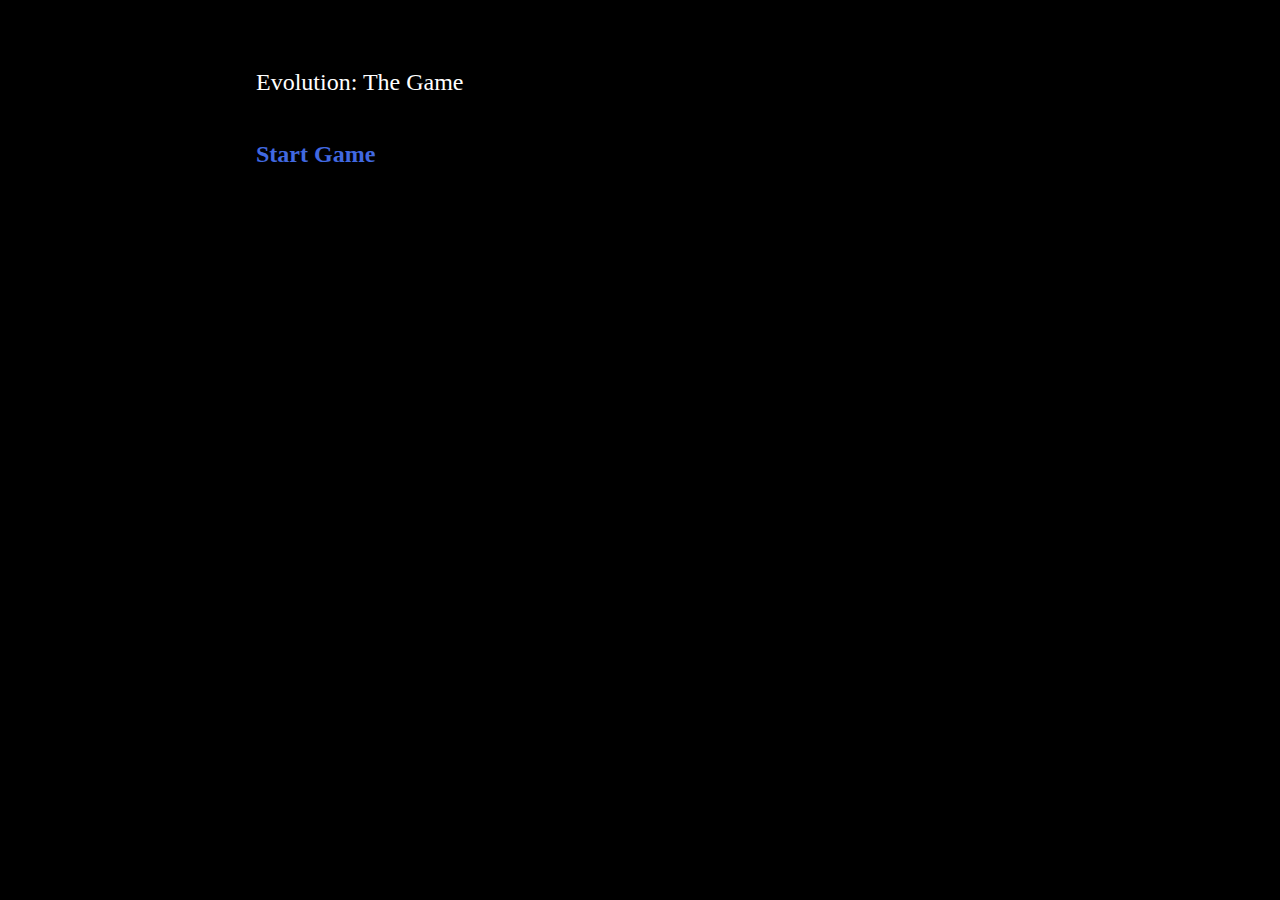
<file: app/static/evolution.html>
<!DOCTYPE html>
<html>
<head>
<meta charset="utf-8">
<title>evolution</title>
<style title="Twine CSS">@-webkit-keyframes appear{0%{opacity:0}to{opacity:1}}@keyframes appear{0%{opacity:0}to{opacity:1}}@-webkit-keyframes fade-in-out{0%,to{opacity:0}50%{opacity:1}}@keyframes fade-in-out{0%,to{opacity:0}50%{opacity:1}}@-webkit-keyframes rumble{50%{-webkit-transform:translateY(-0.2em);transform:translateY(-0.2em)}}@keyframes rumble{50%{-webkit-transform:translateY(-0.2em);transform:translateY(-0.2em)}}@-webkit-keyframes shudder{50%{-webkit-transform:translateX(0.2em);transform:translateX(0.2em)}}@keyframes shudder{50%{-webkit-transform:translateX(0.2em);transform:translateX(0.2em)}}@-webkit-keyframes box-flash{0%{background-color:white;color:white}}@keyframes box-flash{0%{background-color:white;color:white}}@-webkit-keyframes pulse{0%{-webkit-transform:scale(0, 0);transform:scale(0, 0)}20%{-webkit-transform:scale(1.2, 1.2);transform:scale(1.2, 1.2)}40%{-webkit-transform:scale(0.9, 0.9);transform:scale(0.9, 0.9)}60%{-webkit-transform:scale(1.05, 1.05);transform:scale(1.05, 1.05)}80%{-webkit-transform:scale(0.925, 0.925);transform:scale(0.925, 0.925)}to{-webkit-transform:scale(1, 1);transform:scale(1, 1)}}@keyframes pulse{0%{-webkit-transform:scale(0, 0);transform:scale(0, 0)}20%{-webkit-transform:scale(1.2, 1.2);transform:scale(1.2, 1.2)}40%{-webkit-transform:scale(0.9, 0.9);transform:scale(0.9, 0.9)}60%{-webkit-transform:scale(1.05, 1.05);transform:scale(1.05, 1.05)}80%{-webkit-transform:scale(0.925, 0.925);transform:scale(0.925, 0.925)}to{-webkit-transform:scale(1, 1);transform:scale(1, 1)}}@-webkit-keyframes shudder-in{0%, to{-webkit-transform:translateX(0em);transform:translateX(0em)}5%, 25%, 45%{-webkit-transform:translateX(-1em);transform:translateX(-1em)}15%, 35%, 55%{-webkit-transform:translateX(1em);transform:translateX(1em)}65%{-webkit-transform:translateX(-0.6em);transform:translateX(-0.6em)}75%{-webkit-transform:translateX(0.6em);transform:translateX(0.6em)}85%{-webkit-transform:translateX(-0.2em);transform:translateX(-0.2em)}95%{-webkit-transform:translateX(0.2em);transform:translateX(0.2em)}}@keyframes shudder-in{0%, to{-webkit-transform:translateX(0em);transform:translateX(0em)}5%, 25%, 45%{-webkit-transform:translateX(-1em);transform:translateX(-1em)}15%, 35%, 55%{-webkit-transform:translateX(1em);transform:translateX(1em)}65%{-webkit-transform:translateX(-0.6em);transform:translateX(-0.6em)}75%{-webkit-transform:translateX(0.6em);transform:translateX(0.6em)}85%{-webkit-transform:translateX(-0.2em);transform:translateX(-0.2em)}95%{-webkit-transform:translateX(0.2em);transform:translateX(0.2em)}}.debug-mode tw-expression[type=hookref]{background-color:rgba(115,123,140,0.15)}.debug-mode tw-expression[type=hookref]::after{font-size:0.8rem;padding-left:0.2rem;padding-right:0.2rem;vertical-align:top;content:"?" attr(name)}.debug-mode tw-expression[type=variable]{background-color:rgba(140,128,115,0.15)}.debug-mode tw-expression[type=variable]::after{font-size:0.8rem;padding-left:0.2rem;padding-right:0.2rem;vertical-align:top;content:"$" attr(name)}.debug-mode tw-expression[type=tempVariable]{background-color:rgba(140,128,115,0.15)}.debug-mode tw-expression[type=tempVariable]::after{font-size:0.8rem;padding-left:0.2rem;padding-right:0.2rem;vertical-align:top;content:"_" attr(name)}.debug-mode tw-expression[type=macro]:nth-of-type(4n+0){background-color:rgba(136,153,102,0.15)}.debug-mode tw-expression[type=macro]:nth-of-type(2n+1){background-color:rgba(102,153,102,0.15)}.debug-mode tw-expression[type=macro]:nth-of-type(4n+2){background-color:rgba(102,153,136,0.15)}.debug-mode tw-expression[type=macro][name="display"]{background-color:rgba(0,170,255,0.1) !important}.debug-mode tw-expression[type=macro][name="if"],.debug-mode tw-expression[type=macro][name="if"]+tw-hook:not([name]),.debug-mode tw-expression[type=macro][name="unless"],.debug-mode tw-expression[type=macro][name="unless"]+tw-hook:not([name]),.debug-mode tw-expression[type=macro][name="elseif"],.debug-mode tw-expression[type=macro][name="elseif"]+tw-hook:not([name]),.debug-mode tw-expression[type=macro][name="else"],.debug-mode tw-expression[type=macro][name="else"]+tw-hook:not([name]){background-color:rgba(0,255,0,0.1) !important}.debug-mode tw-expression[type=macro].false{background-color:rgba(255,0,0,0.2) !important}.debug-mode tw-expression[type=macro].false+tw-hook:not([name]){display:none}.debug-mode tw-expression[type=macro][name="a"],.debug-mode tw-expression[type=macro][name="array"],.debug-mode tw-expression[type=macro][name="datamap"],.debug-mode tw-expression[type=macro][name="dataset"],.debug-mode tw-expression[type=macro][name="colour"],.debug-mode tw-expression[type=macro][name="color"],.debug-mode tw-expression[type=macro][name="num"],.debug-mode tw-expression[type=macro][name="number"],.debug-mode tw-expression[type=macro][name="text"],.debug-mode tw-expression[type=macro][name="print"]{background-color:rgba(255,255,0,0.2) !important}.debug-mode tw-expression[type=macro][name="put"],.debug-mode tw-expression[type=macro][name="set"]{background-color:rgba(255,128,0,0.2) !important}.debug-mode tw-expression[type=macro][name="script"]{background-color:rgba(255,191,0,0.2) !important}.debug-mode tw-expression[type=macro][name="style"]{background-color:rgba(185,198,198,0.2) !important}.debug-mode tw-expression[type=macro][name^="link"],.debug-mode tw-expression[type=macro][name^="click"],.debug-mode tw-expression[type=macro][name^="mouseover"],.debug-mode tw-expression[type=macro][name^="mouseout"]{background-color:rgba(128,223,32,0.2) !important}.debug-mode tw-expression[type=macro][name^="replace"],.debug-mode tw-expression[type=macro][name^="prepend"],.debug-mode tw-expression[type=macro][name^="append"],.debug-mode tw-expression[type=macro][name^="remove"]{background-color:rgba(223,96,32,0.2) !important}.debug-mode tw-expression[type=macro][name="live"]{background-color:rgba(32,96,223,0.2) !important}.debug-mode tw-expression[type=macro]::before{content:"(" attr(name) ":)";padding:0 0.5rem;font-size:1rem;vertical-align:middle;line-height:normal;background-color:inherit;border:1px solid rgba(255,255,255,0.5)}.debug-mode tw-hook{background-color:rgba(0,85,255,0.1) !important}.debug-mode tw-hook::before{font-size:0.8rem;padding-left:0.2rem;padding-right:0.2rem;vertical-align:top;content:"["}.debug-mode tw-hook::after{font-size:0.8rem;padding-left:0.2rem;padding-right:0.2rem;vertical-align:top;content:"]"}.debug-mode tw-hook[name]::after{font-size:0.8rem;padding-left:0.2rem;padding-right:0.2rem;vertical-align:top;content:"]<" attr(name) "|"}.debug-mode tw-pseudo-hook{background-color:rgba(255,170,0,0.1) !important}.debug-mode tw-collapsed::before{font-size:0.8rem;padding-left:0.2rem;padding-right:0.2rem;vertical-align:top;content:"{"}.debug-mode tw-collapsed::after{font-size:0.8rem;padding-left:0.2rem;padding-right:0.2rem;vertical-align:top;content:"}"}.debug-mode tw-verbatim::before,.debug-mode tw-verbatim::after{font-size:0.8rem;padding-left:0.2rem;padding-right:0.2rem;vertical-align:top;content:"`"}.debug-mode tw-align[style*="text-align: center"]{background:linear-gradient(to right, rgba(255,204,189,0) 0%, rgba(255,204,189,0.25) 50%, rgba(255,204,189,0) 100%)}.debug-mode tw-align[style*="text-align: left"]{background:linear-gradient(to right, rgba(255,204,189,0.25) 0%, rgba(255,204,189,0) 100%)}.debug-mode tw-align[style*="text-align: right"]{background:linear-gradient(to right, rgba(255,204,189,0) 0%, rgba(255,204,189,0.25) 100%)}.debug-mode tw-column{background-color:rgba(189,228,255,0.2)}.debug-mode tw-enchantment{animation:enchantment 0.5s infinite;-webkit-animation:enchantment 0.5s infinite;border:1px solid}.debug-mode tw-link::after,.debug-mode tw-broken-link::after{font-size:0.8rem;padding-left:0.2rem;padding-right:0.2rem;vertical-align:top;content:attr(passage-name)}.debug-mode tw-include{background-color:rgba(204,128,51,0.1)}.debug-mode tw-include::before{font-size:0.8rem;padding-left:0.2rem;padding-right:0.2rem;vertical-align:top;content:attr(type) ' "' attr(title) '"'}@keyframes enchantment{0%,to{border-color:#ffb366}50%{border-color:#6fc}}@-webkit-keyframes enchantment{0%,to{border-color:#ffb366}50%{border-color:#6fc}}tw-debugger{position:fixed;box-sizing:border-box;bottom:0;right:0;z-index:999999;min-width:10em;min-height:1em;padding:1em;font-size:1.25em;font-family:sans-serif;border-left:solid #000 2px;border-top:solid #000 2px;border-top-left-radius:.5em;background:#fff;opacity:1}tw-debugger select{margin-right:1em;width:12em}tw-debugger button{border-radius:3px;border:solid #999 1px;margin:auto 4px;background-color:#fff;font-size:inherit}tw-debugger button.enabled{background-color:#eee;box-shadow:inset #ddd 3px 5px 0.5em}tw-debugger .variables{display:-webkit-box;display:-webkit-flex;display:-moz-flex;display:-ms-flexbox;display:flex;-webkit-box-direction:normal;-webkit-box-orient:vertical;-webkit-flex-direction:column;-moz-flex-direction:column;-ms-flex-direction:column;flex-direction:column;position:absolute;bottom:100%;left:-2px;right:0;padding:1em;max-height:40vh;overflow-y:scroll;overflow-x:hidden;z-index:999998;background:#fff;border:inherit;border-top-left-radius:.5em;border-bottom-left-radius:.5em;font-size:0.8em}tw-debugger .variables:empty,tw-debugger .variables[hidden]{display:none}tw-debugger .variables .variable-row{display:-webkit-box;display:-webkit-flex;display:-moz-flex;display:-ms-flexbox;display:flex;-webkit-box-direction:normal;-webkit-box-orient:horizontal;-webkit-flex-direction:row;-moz-flex-direction:row;-ms-flex-direction:row;flex-direction:row;flex-shrink:0}tw-debugger .variables .variable-row:nth-child(2n){background:#EEE}tw-debugger .variables .variable-name{display:inline-block;width:50%}tw-debugger .variables .variable-name::before{content:"$"}tw-debugger .variables .variable-name.temporary::before{content:"_"}tw-debugger .variables .variable-name .temporary-variable-scope{opacity:0.8;font-size:0.75em}tw-debugger .variables .variable-name .temporary-variable-scope::before{content:" in "}tw-debugger .variables .variable-value{display:inline-block;width:50%}tw-link,.link,tw-icon,.enchantment-clickblock{cursor:pointer}tw-link,.enchantment-link{color:#4169E1;font-weight:bold;text-decoration:none;transition:color 0.2s ease-in-out}tw-enchantment[style^="color"] tw-link:not(:hover),tw-enchantment[style*=" color"] tw-link:not(:hover),tw-enchantment[style^="color"] .enchantment-link:not(:hover),tw-enchantment[style*=" color"] .enchantment-link:not(:hover){color:inherit}tw-link:hover,.enchantment-link:hover{color:#00bfff}tw-link:active,.enchantment-link:active{color:#DD4B39}.visited{color:#6941e1}tw-enchantment[style^="color"] .visited:not(:hover),tw-enchantment[style*=" color"] .visited:not(:hover){color:inherit}.visited:hover{color:#E3E}tw-broken-link{color:#993333;border-bottom:2px solid #993333;cursor:not-allowed}tw-enchantment[style^="color"] tw-broken-link:not(:hover),tw-enchantment[style*=" color"] tw-broken-link:not(:hover){color:inherit}.enchantment-mouseover{border-bottom:1px dashed #666}.enchantment-mouseout{border:rgba(64,149,191,0.25) 1px solid}.enchantment-mouseout:hover{background-color:rgba(64,149,191,0.25);border:transparent 1px solid;border-radius:0.2em}.enchantment-clickblock{box-shadow:inset 0 0 0 0.5vmax;display:block;color:rgba(65,105,225,0.5);transition:color 0.2s ease-in-out}.enchantment-clickblock:hover{color:rgba(0,191,255,0.5)}.enchantment-clickblock:active{color:rgba(222,78,59,0.5)}html{margin:0;height:100%;overflow-x:hidden}*,:before,:after{position:relative;box-sizing:inherit}body{margin:0;height:100%}tw-storydata{display:none}tw-story{display:-webkit-box;display:-webkit-flex;display:-moz-flex;display:-ms-flexbox;display:flex;-webkit-box-direction:normal;-webkit-box-orient:vertical;-webkit-flex-direction:column;-moz-flex-direction:column;-ms-flex-direction:column;flex-direction:column;font:100% Georgia, serif;box-sizing:border-box;width:100%;min-height:100%;font-size:1.5em;line-height:1.5em;padding:5% 20%;margin:0;background-color:#000;color:#fff}tw-passage{display:block}br+br{display:block;height:0;margin:0.8ex 0}tw-sidebar{left:-5em;width:3em;position:absolute;text-align:center;display:block}tw-icon{display:block;margin:0.5em 0;opacity:0.1;font-size:2.75em}tw-icon:hover{opacity:0.3}tw-hook:empty,tw-expression:empty{display:none}tw-error{display:inline-block;border-radius:0.2em;padding:0.2em;font-size:1rem;cursor:help}tw-error.error{background-color:rgba(223,58,190,0.4);color:#fff}tw-error.warning{background-color:rgba(223,140,58,0.4);color:#fff;display:none}.debug-mode tw-error.warning{display:inline}tw-error-explanation{display:block;font-size:0.8rem;line-height:1rem}tw-error-explanation-button{cursor:pointer;line-height:0em;border-radius:1px;border:1px solid black;font-size:0.8rem;margin:0 0.4rem;opacity:0.5}tw-error-explanation-button .folddown-arrowhead{display:inline-block}tw-notifier{border-radius:0.2em;padding:0.2em;font-size:1rem;background-color:rgba(223,182,58,0.4);display:none}.debug-mode tw-notifier{display:inline}tw-notifier::before{content:attr(message)}tw-colour{border:1px solid black;display:inline-block;width:1em;height:1em}h1{font-size:3em}h2{font-size:2.25em}h3{font-size:1.75em}h1,h2,h3,h4,h5,h6{line-height:1em;margin:0.3em 0 0.6em 0}pre{font-size:1rem}small{font-size:70%}big{font-size:120%}mark{color:rgba(0,0,0,0.6);background-color:#ff9}ins{color:rgba(0,0,0,0.6);background-color:rgba(255,242,204,0.5);border-radius:0.5em;box-shadow:0em 0em 0.2em #ffe699;text-decoration:none}center{text-align:center;margin:0 auto;width:60%}blink{text-decoration:none;animation:fade-in-out 1s steps(1, end) infinite alternate;-webkit-animation:fade-in-out 1s steps(1, end) infinite alternate}tw-align{display:block}tw-columns{display:-webkit-box;display:-webkit-flex;display:-moz-flex;display:-ms-flexbox;display:flex;-webkit-box-direction:normal;-webkit-box-orient:horizontal;-webkit-flex-direction:row;-moz-flex-direction:row;-ms-flex-direction:row;flex-direction:row;-webkit-box-pack:justify;-ms-flex-pack:justify;-webkit-justify-content:space-between;-moz-justify-content:space-between;justify-content:space-between}tw-outline{color:white;text-shadow:-1px -1px 0 #000, 1px -1px 0 #000, -1px 1px 0 #000, 1px 1px 0 #000}tw-shadow{text-shadow:0.08em 0.08em 0.08em #000}tw-emboss{text-shadow:0.08em 0.08em 0em #000;color:white}tw-condense{letter-spacing:-0.08em}tw-expand{letter-spacing:0.1em}tw-blur{color:transparent;text-shadow:0em 0em 0.08em #000}tw-blurrier{color:transparent;text-shadow:0em 0em 0.2em #000}tw-blurrier::selection{background-color:transparent;color:transparent}tw-blurrier::-moz-selection{background-color:transparent;color:transparent}tw-smear{color:transparent;text-shadow:0em 0em 0.02em rgba(0,0,0,0.75),-0.2em 0em 0.5em rgba(0,0,0,0.5),0.2em 0em 0.5em rgba(0,0,0,0.5)}tw-mirror{display:inline-block;transform:scaleX(-1);-webkit-transform:scaleX(-1)}tw-upside-down{display:inline-block;transform:scaleY(-1);-webkit-transform:scaleY(-1)}tw-fade-in-out{text-decoration:none;animation:fade-in-out 2s ease-in-out infinite alternate;-webkit-animation:fade-in-out 2s ease-in-out infinite alternate}tw-rumble{-webkit-animation:rumble linear 0.1s 0s infinite;animation:rumble linear 0.1s 0s infinite;display:inline-block}tw-shudder{-webkit-animation:shudder linear 0.1s 0s infinite;animation:shudder linear 0.1s 0s infinite;display:inline-block}tw-shudder-in{animation:shudder-in 1s ease-out;-webkit-animation:shudder-in 1s ease-out}.transition-in{-webkit-animation:appear 0ms step-start;animation:appear 0ms step-start}.transition-out{-webkit-animation:appear 0ms step-end;animation:appear 0ms step-end}[data-t8n^=fade-in].transition-in{-webkit-animation:appear .8s;animation:appear .8s}[data-t8n^=fade-in].transition-out{display:none}[data-t8n^=dissolve].transition-in{-webkit-animation:appear .8s;animation:appear .8s}[data-t8n^=dissolve].transition-out{-webkit-animation:appear .8s reverse;animation:appear .8s reverse}[data-t8n^=shudder-in].transition-in,.transition-in[data-t8n^=shudder]{display:inline-block;-webkit-animation:shudder-in .8s;animation:shudder-in .8s}[data-t8n^=shudder-out].transition-out,.transition-out[data-t8n^=shudder]{display:inline-block;-webkit-animation:shudder-out .8s;animation:shudder-out .8s}[data-t8n^=boxflash].transition-in{-webkit-animation:box-flash .8s;animation:box-flash .8s}[data-t8n^=pulse].transition-in{-webkit-animation:pulse .8s;animation:pulse .8s;display:inline-block}[data-t8n^=pulse].transition-out{-webkit-animation:pulse .8s reverse;animation:pulse .8s reverse;display:inline-block}[data-t8n$=fast]{animation-duration:.4s;-webkit-animation-duration:.4s}[data-t8n$=slow]{animation-duration:1.6s;-webkit-animation-duration:1.6s}
</style>
</head>

<body>

<tw-story></tw-story>

<tw-storydata name="evolution" startnode="1" creator="Twine" creator-version="2.2.1" ifid="1AAF4CDE-7307-4D06-917D-3FED4E4F5F19" zoom="0.6" format="Harlowe" format-version="2.1.0" options="" hidden><style role="stylesheet" id="twine-user-stylesheet" type="text/twine-css">


</style><script role="script" id="twine-user-script" type="text/twine-javascript">


</script><tw-passagedata pid="1" name="Evolution" tags="" position="183,489" size="100,100">Evolution: The Game

[[Start Game-&gt;intro]]

(set: $fadein to (transition:&quot;dissolve&quot;))
(set: $quality to false)
(set: $quantity to false)
(set: $zombie to false)
(set: $hivemind to false)
(set: $tele to false)
(set: $intel to false)
(set: $physical to false)
(set: $visitedcancer to false)</tw-passagedata><tw-passagedata pid="2" name="cell-attack" tags="" position="1197,800" size="100,100">You attack the target cell, engulfed and overwhelmed it easily.

Your cell surrounded it completely, and start injecting your own acidic cellular components into the target. It made quick work of any internal parts it came into contact with.

The poor helpless cell died. You gained all of its nutrients and mass for your own.

You realized you can [[repeat the same process to grow stronger-&gt;cell-attack 2]].&#96;&#96;</tw-passagedata><tw-passagedata pid="3" name="cell-virus" tags="" position="1195,560" size="100,100">(set: $fadein to (transition:&quot;dissolve&quot;))\
Shedding yourself of the normal cellular structure while keeping only the barebone DNA, you have successfully transformed your kind into a virus.

You must now |1&gt;[infiltrate a living creature] in order to survive and continue your functions.

(click:?1)+$fadein[One of your kind has successfully infiltrated a random host. You quickly attacked a random living cell inside the host&#39;s body, inject yourself into it in order to replicate and multiply.]

It was not too long before the host&#39;s body is filled with your own kind. [[Infiltration success-&gt;cell-virus 2]].</tw-passagedata><tw-passagedata pid="4" name="cell-cancer" tags="" position="1323,133" size="100,100">(set: $fadein to (transition:&quot;dissolve&quot;))\
You modify your own DNA. You can now |1&gt;[multiply] at an uncontrolled rate.

(click:?1)+$fadein[Your numbers keep |2&gt;[growing ...]]

(click:?2)+$fadein[And |3&gt;[multiplying ......]]

(click:?3)+$fadein[And soon enough, you flood the whole water body with an infinite copies of yourselves in only a few days. But still, your numbers keep |4&gt;[growing exponentially], without stopping.]

(click:?4)+$fadein[Soon, your big horde of uncontrollable splitting cells |5&gt;[run out of resources] to live on.]

(click:?5)+$fadein[The environment cannot provide your kind with enough nutrients [[in that short of a time-&gt;cell-cancer 2]].]</tw-passagedata><tw-passagedata pid="5" name="intro" tags="" position="386,487" size="100,100">In a faraway corner of the universe,

In a remote star system,

On a particular tiny pale blue dot of a planet,

There are deep oceans filled with [[water-&gt;intro 2]].</tw-passagedata><tw-passagedata pid="6" name="cell fork" tags="" position="934,487" size="100,100">(set: $fadein to (transition:&quot;dissolve&quot;))\
Time passes. Life grows. 

Various other life forms litters the planet&#39;s surface.

The water body of our little tiny cell is now |1&gt;[teeming with life].

(click:?1)+$fadein[You need to grow. You need to evolve. Nature is about survival of the fittest. |2&gt;[But how?]]

(click:?2)+$fadein[1. You sense various other small organisms just like you floating around. You can attempt to [[attack one of those cell-&gt;cell-attack]], engulfing it and consuming it alive.

2. There have already been multitudes of other evolved species with complex biological systems. You can [[mutate yourself into a parasitic virus-&gt;cell-virus]], and attach yourself to a host.

3. You see potential within your genes. You can try to [[mutate yourself and modify your own DNA-&gt;cell-mutate]] just a little bit, it could result in some overwhelmingly beneficial cellular functions.]</tw-passagedata><tw-passagedata pid="7" name="creature-fork" tags="" position="2462.3333333333335,506.3333333333333" size="100,200">It is not long for you to realize, although possessing these unique characteristics, the world around you is still very feral and dangerous. There are still many threats that need to be dealt with.

$quality[Your kind possess individual strength. But bigger species exists. With even bigger claws and sharper fangs. Not to mention, some species doesn&#39;t just fight with their claws. They have strong, nimble limbs and are able to use primitive tools. Bacteria and viruses also want a slice of you, too.]\
\
$quantity[Your kind are numerous and everywhere. But that doesn&#39;t help the fact that many of you are being killed everyday. You may be far from extinct, but you are not high on the food chain, either. Almost everything is your natural enemy.]\
\
$zombie[Although you have successfully assimilated yourself into the host&#39;s body and taken control, the adaptation process has not fully completed yet. There are still a lot potential left to be desired. Your life span is only one third of the original host. Immune system against bacteria and other viruses are still weak, as a result of your infiltration. Mortality rates are still high and is still a threat to your existence as a species.]\
\
$hivemind[A newly born hivemind species sure has a lot of advantages over normal ones, but the hosts&#39; bodies are still too simple to do complicated tasks. You barely have any claws or fangs, and your size is only a bit bigger than a squirrel.]\
\
$tele[It is no doubt an absolute advantage that you can fling objects around with your mind. But you can only do just that, flinging objects around. Your newly-evolved brain is too small in size to perform any more complex tasks. Besides, flinging rocks around isn&#39;t the best way for self defense. Other advanced species have hardened scales or lightning speed, to them, flying rocks is not much of a concern.]

$hivemind[You have to continue on the path of evolution to stay on top. Do you choose to focus on enhancing [[intelligence-&gt;hivemind]] or [[physical strength-&gt;hivemind]] for your species?]\
(unless:$hivemind is true)[You have to continue on the path of evolution to stay on top. Do you choose to focus on enhancing [[intelligence-&gt;intel]] or [[physical strength-&gt;physical]] for your species?]</tw-passagedata><tw-passagedata pid="8" name="intro 3" tags="" position="760,489" size="100,100">Take on the role of the cell.

Grow. Enhance. Empower. Evolve.

Make a civilization out of a cell.

[[Leave a mark that is called life-&gt;cell fork]] on this dark and cold universe.</tw-passagedata><tw-passagedata pid="9" name="cell-mutate" tags="" position="1193,334" size="100,100">(set: $fadein to (transition:&quot;dissolve&quot;))\
Your DNA is just a little short of something great.

You are lucky to have been blessed with an almost-perfect DNA. It only needs some few minor edits here and there, then it will have |1&gt;[very unique abilities].

(click:?1)+$fadein[But what exactly is it that needs to be modified?

$visitedcancer[1. ]Although your cell does not have a central nervous system yet, your DNA hold some valuable information of a very developed one. Now if only you could [[change it to something even better-&gt;cell-tele]]

(unless:$visitedcancer is true)[2. Some parts of your DNA have structures that resemble those of a cancer cell. What if you also wield the ability of lightnight-fast dividing and multiplying, [[like that of a cancer cell ...-&gt;cell-cancer]]]]</tw-passagedata><tw-passagedata pid="10" name="cell-attack 2" tags="" position="1367,798" size="100,100">You just learned the technique to (link-reveal:&quot;conquer&quot;)[(show:?1)] the environment around you.

|1)[With that, you grow bigger, more aggressive.

Your attacks now pack a punch. You don&#39;t simply engulf other cells anymore. You have an array of different attacks. Your cellular defensive layers developed as well. You became a (link-reveal:&quot;battle-hardened little cell&quot;)[(show:?2)].]

|2)[You gradually grow so big that one cell is no longer enough to contain you anymore. Your DNA gets more complex. You develop traces of advanced biological systems. You are looking to evolve into a (link-reveal:&quot;multicellular organism&quot;)[(show:?3)].]

|3)[But what evolutionary path are you going after?

1. [[Quality over Quantity-&gt;creature-quality]], or,
2. [[Quantity over Quality-&gt;creature-quantity]]]</tw-passagedata><tw-passagedata pid="11" name="cell-cancer 2" tags="" position="1474,132" size="100,100">(set: $fadein to (transition:&quot;dissolve&quot;))\
Natural selection takes its toll. And your cancerous cells started to die out, |1&gt;[one by one].

(click:?1)+$fadein[The death rate gradually increases. Soon enough, the rate at which you multiply is nowhere near the rate at which you are dying out. Your kind face |2&gt;[extinction].]

(click:?2)+$fadein[[[... or not?-&gt;cell-cancer 3]]]</tw-passagedata><tw-passagedata pid="12" name="cell-cancer 3" tags="" position="1638,132" size="100,100">Fortunately, some of your kind has developed a mutation that reverses the edits that you did, getting rid of the cancerous multiplying process, bringing back the normal cell division functions.

Your kind stops multiplying uncontrollably. Instead, they focused on restoring other basic cellular functions that was lost due to the rapid multiplying process.

Your kind started returning to a normal, most basic cell.

(link:&quot;Just like in the beginning.&quot;)[(goto:&quot;Evolution&quot;)]

(set: $visitedcancer to true)</tw-passagedata><tw-passagedata pid="13" name="intro 2" tags="" position="583,488" size="100,100">(set: $fadein to (transition:&quot;dissolve&quot;))\
There is |1&gt;[nothing but water](click:?1)[(replace:?1)[a spark of |2&gt;[life]]].

(click:?2)+$fadein[A tiny little cell has been |3&gt;[born].]

(click:?3)+$fadein[What&#39;s so special about a cell?

It is simply a very structured arrangement of carbon, hydrogen and oxygen.

But what&#39;s more, it is the most basic building block of |4&gt;[life itself].]

(click:?4)+$fadein[This tiny little cell could evolve into a |5&gt;[creature].]\
(click:?5)+$fadein[ Then maybe a whole |6&gt;[species].]\
(click:?6)+$fadein[ Then a |7&gt;[civilization].]

(click:?7)+$fadein[[[Who knows?-&gt;intro 3]]]</tw-passagedata><tw-passagedata pid="14" name="cell-virus 2" tags="" position="1396,560" size="100,100">You have some options on what to do next, being a virus.

You can focus on your infection rate. The more bodies you can get into, the easier it is to dominate a species. You wouldn&#39;t need to worry about causing damage just yet. Once you have achieved a high infection rate, taking over will be an easy matter.

Alternatively, you can start working on damaging the host right away. You realized the host&#39;s nervous system is particularly weak, and you could easily take control of it if you try. Your infection rate might be low, but you will be deadly early on.

Which one is your preferred path?
1. [[Lay low-&gt;creature-hivemind]], focus on spreading far and wide.
2. [[Aim high-&gt;creature-zombie]], attempt to take control of the nervous system.</tw-passagedata><tw-passagedata pid="15" name="cell-tele" tags="" position="1387,335" size="100,100">Some incredible edits to your DNA have been made. You now possess abilities that seems like they can only come from a science fiction.

You have the unworldly ability of Telekinesis.

But you are still a cell.

A frail, humble little cell. With no nervous system just yet. Your power is currently useless.

You have no choice but to [[carry on fighting your way through evolution-&gt;cell-tele 2]] to keep this powerful DNA strain.</tw-passagedata><tw-passagedata pid="16" name="cell-tele 2" tags="" position="1579,335" size="100,100">Having the Telekinesis ability proved to have some caveats: Your cells cannot reproduce nearly as fast as any other species.

Furthermore, because you traded a lot of biomass energy for the DNA editing process, you lack some of the most basic offensive and defensive mechanism. You face even greater challenges as a cell than before.

But you are willing to make this sacrifice. Because |1&gt;[having telekinesis is amazing].

(click:?1)+$fadein[You trudged your way slowly and laboriously through the path of evolution.

You couldn&#39;t have had enough biomass to produce defense mechanisms.

So many dangerous and deadly bacteria only look to tear you apart. Viruses that could destroy you with just a touch. The environment was not so kind, either, becoming more toxic day by day.

At times, your kind came dangerously close to extinction, with only a few hundred organisms left surviving. [[But you persevered-&gt;creature-tele]].]</tw-passagedata><tw-passagedata pid="17" name="creature-hivemind" tags="" position="1927.3333333333333,451" size="100,100">(set: $hivemind to true)\
You don&#39;t need to be a harmful virus. Not yet. You decided the best virus is the one that is present everywhere. Immediately, you start to work on your different vectors of infection.

You slowly modify your own DNA. You hardened your cellular structures, becoming immune to almost every living creature. You are |1&gt;[present in 80% of life on this planet now].

(click:?1)+$fadein[From there, with a synchronized trigger, you signaled the attack onto the central nervous system of all the species, all at once. Your ultimate goal is to develop a hive mind between all of these creatures, binding every individual to a single overiding will. [[All of these hosts will be your victim-&gt;creature-hivemind 2]].]</tw-passagedata><tw-passagedata pid="18" name="creature-zombie" tags="" position="1932,592" size="100,100">(set: $zombie to true)\
Your kind quickly infiltrated the central nervous system and attached yourself to the nervous cells. Without delay, you inject your own genetic code inside and |1&gt;[start working on taking control].

(click:?1)+$fadein[Slowly and surely, through thousands of generations and iterations, you evolved an attack pattern that would not destroy the host&#39;s cell, but instead slowly replace the host&#39;s DNA with your own, effectively turning the creature into some //other// similar creature, but not the same.

It was a slow process, but it made minor success in the end. You have taken control of some few individuals! They now merely act as [[a zombie of their old self-&gt;creature-zombie 2]].]</tw-passagedata><tw-passagedata pid="19" name="creature-quality" tags="" position="1933,731" size="100,100">(set: $quality to true)\
You decided that focusing on individual quality is more important than numbers.

Though limited in population count, your kind possesses some |1&gt;[highly complex DNA patterns] that is rarely seen in cellular organisms.

(click:?1)+$fadein[You are able to survive in vastly different conditions, and able to get nutrients from a large number of sources.

You surely are [[one of the hardest-to-kill cellular organisms-&gt;creature-quality 2]] out there on this planet.]</tw-passagedata><tw-passagedata pid="20" name="creature-quantity" tags="" position="1937,867" size="100,100">(set: $quantity to true)\
You decided that your multicellular organism doesn&#39;t need to develop a hundred ways to attack and defend. Such complications only wastes valuable biomass resources.

Instead, you only need to focus on how to multiply fast, at the same time adapting to multitude of environments, just so you can |1&gt;[multiply again].

(click:?1)+$fadein[Your horde of evergrowing cells quickly overwhelm the local water body. But you don&#39;t stop there. In just a few months, you pretty much covered a quarter of the planet&#39;s surface with your own kind.

Your cell structures might not be the best, but with excess abundance and resilience, [[your kind stays far from extinction-&gt;creature-quantity 2]].]</tw-passagedata><tw-passagedata pid="21" name="creature-quality 2" tags="" position="2132,728" size="100,100">You move forward with evolution.

Your species now have a defined body. Each cells specializes in its own way, providing a |1&gt;[specific function].

(click:?1)+$fadein[|2&gt;[Circulatory system developed.]]
(click:?2)+$fadein[|3&gt;[Digestive system developed.]]
(click:?3)+$fadein[|4&gt;[Nervous system developed.]]
(click:?4)+$fadein[|5&gt;[You now have a brain.]]
(click:?5)+$fadein[|6&gt;[You now have eyes.]]
(click:?6)+$fadein[|7&gt;[You grow out limbs.]]
(click:?7)+$fadein[|8&gt;[Your front limbs has opposing thumbs...]]

(click:?8)+$fadein[Preserving the characteristics from previous evolution phases, you remain a quality-over-quantity species. Your mating cycles are few and far in between, but each individual is strong and well-equipped.

Through generations and through natural selection, your kind has became a [[staple well-established species-&gt;creature-fork]] on this planet.]</tw-passagedata><tw-passagedata pid="22" name="creature-quantity 2" tags="" position="2129,863" size="100,100">You move forward with evolution.

Your species now have a defined body. Each cells specializes in its own way, providing a |1&gt;[specific function].

(click:?1)+$fadein[|2&gt;[Circulatory system developed.]]
(click:?2)+$fadein[|3&gt;[Digestive system developed.]]
(click:?3)+$fadein[|4&gt;[Nervous system developed.]]
(click:?4)+$fadein[|5&gt;[You now have a brain.]]
(click:?5)+$fadein[|6&gt;[You now have eyes.]]
(click:?6)+$fadein[|7&gt;[You grow out limbs.]]
(click:?7)+$fadein[|8&gt;[Your front limbs has opposing thumbs...]]

(click:?8)+$fadein[Preserving the characteristics from previous evolution phases, you remain a quantity-over-quality species. You are small in size and does not possess big claws or heavy fangs, but you can squeeze yourself into almost anywhere. The population never goes down or stay the same, it only goes up.

Through generations and through natural selection, your kind has became a [[staple well-established species-&gt;creature-fork]] on this planet.]
</tw-passagedata><tw-passagedata pid="23" name="creature-zombie 2" tags="" position="2131,585" size="100,100">The DNA of the zombies are fundamentally different from that of the old host, only the body stays the same. You started developing habits that would differentiate the new species from the old one. Distinctive appearances, too.

You also focused on improving offense. Bigger claws, sharper fangs, better muscles. You wait for one day to |1&gt;[take over the whole species].

(click:?1)+$fadein[Your infection rate is reaching 50% now, and that&#39;s all you need. All the zombies, under your command, attacks the untouched individuals. They made quick work of their weaker counterparts.

|2&gt;[Your zombies are all that&#39;s left of what was once a normal species.]]

(click:?1)+$fadein[And so, as a virus, you have successfully cheated your way through the evolution game. From an entity considered &quot;at the edge of life&quot;, lacking even the most basic cellular structure, you have evolved to be a unique, well-established species on the planet.

With these unique characteristics, it&#39;s time to [[move on with evolution-&gt;creature-fork]].]</tw-passagedata><tw-passagedata pid="24" name="creature-hivemind 2" tags="" position="2128,450" size="100,100">However, unfortunately, not all species&#39; nervous system proved to be same. Your DNA structures simply did not have enough time to evolve to fit with every possible creature out there.

Your parasitic plan is met with |1&gt;[catastrophic failures.]

(click:?1)+$fadein[However, seems like it&#39;s not the end of the road. You successfully taken control of one newborn species, one with a modest number of population

You retained the ability of replacing every individual&#39;s thought with a single hive mind. You became the first entity in the universe to have established a collective hive mind.

As a hive mind, you can totally [[make do with this small species-&gt;creature-fork]].]</tw-passagedata><tw-passagedata pid="25" name="creature-tele" tags="" position="1929,304" size="100,100">(set: $tele to true)\
Your kind developed a new habit. You stay in groups, and retreated to the most remote corner of the water body, where not many organism go to due to the lack of food.

You hunt in groups and defend in groups. If any cell gets attacked, the whole group retaliate. It proved to be an effective strategy.

With tactics like that, you finally managed to make it past the cellular phase of evolution! You are now on your way to [[conscience!-&gt;creature-tele 2]]</tw-passagedata><tw-passagedata pid="26" name="creature-tele 2" tags="" position="2123,301" size="100,100">It is time to move on with evolution. From being a unicellular organism, you became a multicellular. You grow considerably in size, and some cell has the capability to develop and specialize into advanced systems. Now is the perfect time to |1&gt;[put the DNA into good use].

(click:?1)+$fadein[Without doubt, the first thing you focus on is a central nervous system. Not limbs, not claws, not fangs. You will work your way up the food chain using your brain.

The history of your species has [[turned to a new chapter-&gt;creature-fork]].]</tw-passagedata><tw-passagedata pid="27" name="intel" tags="" position="2734.333333333334,353.66666666666663" size="100,100">You developed a superior nervous system. Your brain capacity has increased, allowing you to perform more complicated tasks as well as complex thinking and planning.

$quality[\
Utilizing your species&#39; innate superior qualities, coupled with a bigger brain, you asserted your dominance not through sheer force and numbers, but through learning habits and making allies.

Your natural predators all have a weakness. You learned this quickly, and adapting your lifestyle around it, either avoiding them completely, or use it against them.

Other species may not have you in their daily diet, but they are also apex predators. These are the ones you keep your eyes on, and started making allies. You join them in hunting parties, and they provide you protection.]\
\
$quantity[\
Making use of your innate advantage in numbers, coupled with a bigger brain, you evolved a superior group dynamics inbetween individuals. Your species operates like a well-oiled machine.

You live in big hordes, assigning specialized roles for each individual. You hunt in groups, with clearly defined tactics and strategy. You may seem small and out-of-sight, but your enemies all become helpless when falling into your traps and ambushes.]\
\
$zombie[\
You become more and more aware of your own current situation as a parasite living inside a host species. For some reason, no matter how many generations have passed and much you try to adapt and evolve, you can&#39;t seem to fully assimilate the original bodies.

With a developed brain, you scrambled to make use of anything that would alleviate your current conditions. Your started gathering herbs to make primitive medicines, protecting against sicknesses. 

You also started using other material gathered from nature to increase your life quality exclusively. Cooked food, healthy diet helped extending your life span a little.]\
\
$tele[\
With a bigger brain, you are now capable of controlling more complex objects, both bigger and smaller. Your power becomes more refined and polished, from generation to generation.

Gradually, you are not only limited to flinging objects anymore. With a developed brain, you are able to look at the world around you at a more intricate level.

You have discovered primitive magic!

By focusing your brain power, you can go so far as to control the individual atoms of the elements around. You are able to make air combust into fire. You can halt the movements of the atoms, effectively freezing the object.

However, these magic are still very to control, and require an insurmountable amount of energy. You can only use it in moderation.]

[[Continue-&gt;civ pre]]</tw-passagedata><tw-passagedata pid="28" name="physical" tags="" position="2731.3333333333335,576.3333333333333" size="100,100">You developed superior physical strength. Your muscles, spikes, claws and fangs all become stronger and deadlier, enabling you to become more aggressive than ever.

$quality[\
Utilizing your species&#39; innate superior qualities, coupled with raw physical strength, you became the apex predator, sitting on top of the food chain with absolutely no contenders. You gained yourself the respect and fear of all other species.]\
\
$quantity[\
You evolved to be the most adaptive species ever. Your appearance became very much like that of arthropods, with an exoskeleton, segmented body and appendages. This allows your species to adapt and grow to survive in almost any condition and climate.

Your brethren in the sky had wings. Those below the sea have paddle-like limbs. All of them evolved some kind of weapon based on their environment.

You may not sit on the throne of an apex predator, but you are not easy to be taken down.]\
\
$zombie[\
You become more and more aware of your own current situation as a parasite living inside a host species. For some reason, no matter how many generations have passed and much you try to adapt and evolve, you can&#39;t seem to fully assimilate the original bodies.

However, possessing great physical strength, you hunt and kill your way to survival, consuming a lot biomass for your energy.

In the process, you found out that any wound or injury left on your victim  quickly infiltrate their body, and sabotages their nervous system. It was the same process you did when you were a virus.

This gave you the idea that you can further infect many more species simply through exposed flesh wound. And so through hundred of generations later, you successfully evolved your own attack mechanism, and have become the equivalent of fictional zombies.]\
\
$tele[\
Your unique telekinesis ability coupled with aggressive traits greatly enhanced your combat potential. With practicing, you are capable of controlling more complex objects with your mind, and able to take down bigger and more dangerous enemies.

You started looking into controlling more abnormal objects. You tried reanimating the corpses of your victims, but it was not successful since the task was too complicated. However, you have had success in absorbing the essence of the victim.

When you consume the flesh of your victim, your body quickly break down the basic components, down to their DNA. With your special ability, you can then easily incorporate that into your own DNA, evolving immediately without going through the process of reproduction.]

[[Continue-&gt;civ pre]]</tw-passagedata><tw-passagedata pid="29" name="hivemind" tags="" position="2734.3333333333335,797.3333333333333" size="100,100">As it turns out, as a hive mind species, your choice actually did not matter. With one single conscience and infinite bodies to control, you have more time on your hands than you ever need! You dedicate a part of the population to hunting and killing, and they will evolve in combat proficiency. The rest of the population is for evolving intelligence. You then combined the best of both, and incorporate them into your DNA.

[[Continue-&gt;civ pre]]</tw-passagedata><tw-passagedata pid="30" name="civ pre" tags="" position="2934,577.9999999999999" size="100,100">You discovered the use of tools. From stone, wood, to metals like copper, and silver, and then steel. You gradually move up the ladder of evolution.

Social roles becomes more defined. With food surplus, you started moving away from the pure hunting-and-gathering lifestyle. It was a primitive form of monarchy.

Languages and writings come into being.
Wheels are invented.
Currencies are used.
Roads were built.
Basic machinery helps with simple tasks.
Basic weapons improved hunting.

You are on the road to [[civilization-&gt;end]]!</tw-passagedata><tw-passagedata pid="31" name="civ" tags="" position="3169.3333333333335,431.33333333333337" size="100,100">One single town is becoming too small too house all of your people. You started expanding. Your small town has now become a big nation state.

Simple social structures turned into complex and branching social dynamics. Schools are established to train the younger generations. Banks are built to manage the growing economy. Military is formed as a way for your nation to exercise power.</tw-passagedata><tw-passagedata pid="32" name="end" tags="" position="3154,578.3333333333334" size="100,100">Thank you for playing &quot;Evolution&quot;!

Due to time constraint, I have not finished this game just yet.

However, I do plan to go forward with this idea and further expanding it, making it an extensive and awesome Interactive Fiction! So stay tuned!</tw-passagedata></tw-storydata>

<script title="Twine engine code" data-main="harlowe">"use strict";function _defineProperty(e,t,n){return t in e?Object.defineProperty(e,t,{value:n,enumerable:!0,configurable:!0,writable:!0}):e[t]=n,e}function _toConsumableArray(e){if(Array.isArray(e)){for(var t=0,n=Array(e.length);t<e.length;t++)n[t]=e[t];return n}return Array.from(e)}var _slicedToArray=function(){function e(e,t){var n=[],r=!0,i=!1,o=void 0;try{for(var a,s=e[Symbol.iterator]();!(r=(a=s.next()).done)&&(n.push(a.value),!t||n.length!==t);r=!0);}catch(e){i=!0,o=e}finally{try{!r&&s.return&&s.return()}finally{if(i)throw o}}return n}return function(t,n){if(Array.isArray(t))return t;if(Symbol.iterator in Object(t))return e(t,n);throw new TypeError("Invalid attempt to destructure non-iterable instance")}}(),_typeof="function"==typeof Symbol&&"symbol"==typeof Symbol.iterator?function(e){return typeof e}:function(e){return e&&"function"==typeof Symbol&&e.constructor===Symbol&&e!==Symbol.prototype?"symbol":typeof e};!function(){/**
 * @license almond 0.3.3 Copyright jQuery Foundation and other contributors.
 * Released under MIT license, http://github.com/requirejs/almond/LICENSE
 */
var requirejs,require,define;!function(e){function t(e,t){return v.call(e,t)}function n(e,t){var n,r,i,o,a,s,u,c,l,f,p,d,h=t&&t.split("/"),m=g.map,y=m&&m["*"]||{};if(e){for(e=e.split("/"),a=e.length-1,g.nodeIdCompat&&w.test(e[a])&&(e[a]=e[a].replace(w,"")),"."===e[0].charAt(0)&&h&&(d=h.slice(0,h.length-1),e=d.concat(e)),l=0;l<e.length;l++)if(p=e[l],"."===p)e.splice(l,1),l-=1;else if(".."===p){if(0===l||1===l&&".."===e[2]||".."===e[l-1])continue;l>0&&(e.splice(l-1,2),l-=2)}e=e.join("/")}if((h||y)&&m){for(n=e.split("/"),l=n.length;l>0;l-=1){if(r=n.slice(0,l).join("/"),h)for(f=h.length;f>0;f-=1)if(i=m[h.slice(0,f).join("/")],i&&(i=i[r])){o=i,s=l;break}if(o)break;!u&&y&&y[r]&&(u=y[r],c=l)}!o&&u&&(o=u,s=c),o&&(n.splice(0,s,o),e=n.join("/"))}return e}function r(t,n){return function(){var r=b.call(arguments,0);return"string"!=typeof r[0]&&1===r.length&&r.push(null),f.apply(e,r.concat([t,n]))}}function i(e){return function(t){return n(t,e)}}function o(e){return function(t){h[e]=t}}function a(n){if(t(m,n)){var r=m[n];delete m[n],y[n]=!0,l.apply(e,r)}if(!t(h,n)&&!t(y,n))throw new Error("No "+n);return h[n]}function s(e){var t,n=e?e.indexOf("!"):-1;return n>-1&&(t=e.substring(0,n),e=e.substring(n+1,e.length)),[t,e]}function u(e){return e?s(e):[]}function c(e){return function(){return g&&g.config&&g.config[e]||{}}}var l,f,p,d,h={},m={},g={},y={},v=Object.prototype.hasOwnProperty,b=[].slice,w=/\.js$/;p=function(e,t){var r,o=s(e),u=o[0],c=t[1];return e=o[1],u&&(u=n(u,c),r=a(u)),u?e=r&&r.normalize?r.normalize(e,i(c)):n(e,c):(e=n(e,c),o=s(e),u=o[0],e=o[1],u&&(r=a(u))),{f:u?u+"!"+e:e,n:e,pr:u,p:r}},d={require:function(e){return r(e)},exports:function(e){var t=h[e];return"undefined"!=typeof t?t:h[e]={}},module:function(e){return{id:e,uri:"",exports:h[e],config:c(e)}}},l=function(n,i,s,c){var l,f,g,v,b,w,x,T=[],S="undefined"==typeof s?"undefined":_typeof(s);if(c=c||n,w=u(c),"undefined"===S||"function"===S){for(i=!i.length&&s.length?["require","exports","module"]:i,b=0;b<i.length;b+=1)if(v=p(i[b],w),f=v.f,"require"===f)T[b]=d.require(n);else if("exports"===f)T[b]=d.exports(n),x=!0;else if("module"===f)l=T[b]=d.module(n);else if(t(h,f)||t(m,f)||t(y,f))T[b]=a(f);else{if(!v.p)throw new Error(n+" missing "+f);v.p.load(v.n,r(c,!0),o(f),{}),T[b]=h[f]}g=s?s.apply(h[n],T):void 0,n&&(l&&l.exports!==e&&l.exports!==h[n]?h[n]=l.exports:g===e&&x||(h[n]=g))}else n&&(h[n]=s)},requirejs=require=f=function(t,n,r,i,o){if("string"==typeof t)return d[t]?d[t](n):a(p(t,u(n)).f);if(!t.splice){if(g=t,g.deps&&f(g.deps,g.callback),!n)return;n.splice?(t=n,n=r,r=null):t=e}return n=n||function(){},"function"==typeof r&&(r=i,i=o),i?l(e,t,n,r):setTimeout(function(){l(e,t,n,r)},4),f},f.config=function(e){return f(e)},requirejs._defined=h,define=function(e,n,r){if("string"!=typeof e)throw new Error("See almond README: incorrect module build, no module name");n.splice||(r=n,n=[]),t(h,e)||t(m,e)||(m[e]=[e,n,r])},define.amd={jQuery:!0}}(),define("almond",function(){}),function(e,t){"object"===("undefined"==typeof module?"undefined":_typeof(module))&&"object"===_typeof(module.exports)?module.exports=e.document?t(e,!0):function(e){if(!e.document)throw new Error("jQuery requires a window with a document");return t(e)}:t(e)}("undefined"!=typeof window?window:this,function(e,t){function n(e,t){t=t||te;var n=t.createElement("script");n.text=e,t.head.appendChild(n).parentNode.removeChild(n)}function r(e){var t=!!e&&"length"in e&&e.length,n=he.type(e);return"function"===n||he.isWindow(e)?!1:"array"===n||0===t||"number"==typeof t&&t>0&&t-1 in e}function i(e,t,n){return he.isFunction(t)?he.grep(e,function(e,r){return!!t.call(e,r,e)!==n}):t.nodeType?he.grep(e,function(e){return e===t!==n}):"string"!=typeof t?he.grep(e,function(e){return ae.call(t,e)>-1!==n}):Oe.test(t)?he.filter(t,e,n):(t=he.filter(t,e),he.grep(e,function(e){return ae.call(t,e)>-1!==n&&1===e.nodeType}))}function o(e,t){for(;(e=e[t])&&1!==e.nodeType;);return e}function a(e){var t={};return he.each(e.match(Ne)||[],function(e,n){t[n]=!0}),t}function s(e){return e}function u(e){throw e}function c(e,t,n){var r;try{e&&he.isFunction(r=e.promise)?r.call(e).done(t).fail(n):e&&he.isFunction(r=e.then)?r.call(e,t,n):t.call(void 0,e)}catch(e){n.call(void 0,e)}}function l(){te.removeEventListener("DOMContentLoaded",l),e.removeEventListener("load",l),he.ready()}function f(){this.expando=he.expando+f.uid++}function p(e){return"true"===e?!0:"false"===e?!1:"null"===e?null:e===+e+""?+e:De.test(e)?JSON.parse(e):e}function d(e,t,n){var r;if(void 0===n&&1===e.nodeType)if(r="data-"+t.replace(qe,"-$&").toLowerCase(),n=e.getAttribute(r),"string"==typeof n){try{n=p(n)}catch(e){}Fe.set(e,t,n)}else n=void 0;return n}function h(e,t,n,r){var i,o=1,a=20,s=r?function(){return r.cur()}:function(){return he.css(e,t,"")},u=s(),c=n&&n[3]||(he.cssNumber[t]?"":"px"),l=(he.cssNumber[t]||"px"!==c&&+u)&&He.exec(he.css(e,t));if(l&&l[3]!==c){c=c||l[3],n=n||[],l=+u||1;do o=o||".5",l/=o,he.style(e,t,l+c);while(o!==(o=s()/u)&&1!==o&&--a)}return n&&(l=+l||+u||0,i=n[1]?l+(n[1]+1)*n[2]:+n[2],r&&(r.unit=c,r.start=l,r.end=i)),i}function m(e){var t,n=e.ownerDocument,r=e.nodeName,i=We[r];return i?i:(t=n.body.appendChild(n.createElement(r)),i=he.css(t,"display"),t.parentNode.removeChild(t),"none"===i&&(i="block"),We[r]=i,i)}function g(e,t){for(var n,r,i=[],o=0,a=e.length;a>o;o++)r=e[o],r.style&&(n=r.style.display,t?("none"===n&&(i[o]=Le.get(r,"display")||null,i[o]||(r.style.display="")),""===r.style.display&&Be(r)&&(i[o]=m(r))):"none"!==n&&(i[o]="none",Le.set(r,"display",n)));for(o=0;a>o;o++)null!=i[o]&&(e[o].style.display=i[o]);return e}function y(e,t){var n;return n="undefined"!=typeof e.getElementsByTagName?e.getElementsByTagName(t||"*"):"undefined"!=typeof e.querySelectorAll?e.querySelectorAll(t||"*"):[],void 0===t||t&&he.nodeName(e,t)?he.merge([e],n):n}function v(e,t){for(var n=0,r=e.length;r>n;n++)Le.set(e[n],"globalEval",!t||Le.get(t[n],"globalEval"))}function b(e,t,n,r,i){for(var o,a,s,u,c,l,f=t.createDocumentFragment(),p=[],d=0,h=e.length;h>d;d++)if(o=e[d],o||0===o)if("object"===he.type(o))he.merge(p,o.nodeType?[o]:o);else if(Je.test(o)){for(a=a||f.appendChild(t.createElement("div")),s=(Ue.exec(o)||["",""])[1].toLowerCase(),u=Xe[s]||Xe._default,a.innerHTML=u[1]+he.htmlPrefilter(o)+u[2],l=u[0];l--;)a=a.lastChild;he.merge(p,a.childNodes),a=f.firstChild,a.textContent=""}else p.push(t.createTextNode(o));for(f.textContent="",d=0;o=p[d++];)if(r&&he.inArray(o,r)>-1)i&&i.push(o);else if(c=he.contains(o.ownerDocument,o),a=y(f.appendChild(o),"script"),c&&v(a),n)for(l=0;o=a[l++];)Ge.test(o.type||"")&&n.push(o);return f}function w(){return!0}function x(){return!1}function T(){try{return te.activeElement}catch(e){}}function S(e,t,n,r,i,o){var a,s;if("object"===("undefined"==typeof t?"undefined":_typeof(t))){"string"!=typeof n&&(r=r||n,n=void 0);for(s in t)S(e,s,n,r,t[s],o);return e}if(null==r&&null==i?(i=n,r=n=void 0):null==i&&("string"==typeof n?(i=r,r=void 0):(i=r,r=n,n=void 0)),i===!1)i=x;else if(!i)return e;return 1===o&&(a=i,i=function(e){return he().off(e),a.apply(this,arguments)},i.guid=a.guid||(a.guid=he.guid++)),e.each(function(){he.event.add(this,t,i,r,n)})}function O(e,t){return he.nodeName(e,"table")&&he.nodeName(11!==t.nodeType?t:t.firstChild,"tr")?e.getElementsByTagName("tbody")[0]||e:e}function j(e){return e.type=(null!==e.getAttribute("type"))+"/"+e.type,e}function k(e){var t=rt.exec(e.type);return t?e.type=t[1]:e.removeAttribute("type"),e}function C(e,t){var n,r,i,o,a,s,u,c;if(1===t.nodeType){if(Le.hasData(e)&&(o=Le.access(e),a=Le.set(t,o),c=o.events)){delete a.handle,a.events={};for(i in c)for(n=0,r=c[i].length;r>n;n++)he.event.add(t,i,c[i][n])}Fe.hasData(e)&&(s=Fe.access(e),u=he.extend({},s),Fe.set(t,u))}}function A(e,t){var n=t.nodeName.toLowerCase();"input"===n&&ze.test(e.type)?t.checked=e.checked:("input"===n||"textarea"===n)&&(t.defaultValue=e.defaultValue)}function E(e,t,r,i){t=ie.apply([],t);var o,a,s,u,c,l,f=0,p=e.length,d=p-1,h=t[0],m=he.isFunction(h);if(m||p>1&&"string"==typeof h&&!pe.checkClone&&nt.test(h))return e.each(function(n){var o=e.eq(n);m&&(t[0]=h.call(this,n,o.html())),E(o,t,r,i)});if(p&&(o=b(t,e[0].ownerDocument,!1,e,i),a=o.firstChild,1===o.childNodes.length&&(o=a),a||i)){for(s=he.map(y(o,"script"),j),u=s.length;p>f;f++)c=o,f!==d&&(c=he.clone(c,!0,!0),u&&he.merge(s,y(c,"script"))),r.call(e[f],c,f);if(u)for(l=s[s.length-1].ownerDocument,he.map(s,k),f=0;u>f;f++)c=s[f],Ge.test(c.type||"")&&!Le.access(c,"globalEval")&&he.contains(l,c)&&(c.src?he._evalUrl&&he._evalUrl(c.src):n(c.textContent.replace(it,""),l))}return e}function N(e,t,n){for(var r,i=t?he.filter(t,e):e,o=0;null!=(r=i[o]);o++)n||1!==r.nodeType||he.cleanData(y(r)),r.parentNode&&(n&&he.contains(r.ownerDocument,r)&&v(y(r,"script")),r.parentNode.removeChild(r));return e}function _(e,t,n){var r,i,o,a,s=e.style;return n=n||st(e),n&&(a=n.getPropertyValue(t)||n[t],""!==a||he.contains(e.ownerDocument,e)||(a=he.style(e,t)),!pe.pixelMarginRight()&&at.test(a)&&ot.test(t)&&(r=s.width,i=s.minWidth,o=s.maxWidth,s.minWidth=s.maxWidth=s.width=a,a=n.width,s.width=r,s.minWidth=i,s.maxWidth=o)),void 0!==a?a+"":a}function P(e,t){return{get:function(){return e()?void delete this.get:(this.get=t).apply(this,arguments)}}}function I(e){if(e in pt)return e;for(var t=e[0].toUpperCase()+e.slice(1),n=ft.length;n--;)if(e=ft[n]+t,e in pt)return e}function M(e,t,n){var r=He.exec(t);return r?Math.max(0,r[2]-(n||0))+(r[3]||"px"):t}function L(e,t,n,r,i){var o,a=0;for(o=n===(r?"border":"content")?4:"width"===t?1:0;4>o;o+=2)"margin"===n&&(a+=he.css(e,n+$e[o],!0,i)),r?("content"===n&&(a-=he.css(e,"padding"+$e[o],!0,i)),"margin"!==n&&(a-=he.css(e,"border"+$e[o]+"Width",!0,i))):(a+=he.css(e,"padding"+$e[o],!0,i),"padding"!==n&&(a+=he.css(e,"border"+$e[o]+"Width",!0,i)));return a}function F(e,t,n){var r,i=!0,o=st(e),a="border-box"===he.css(e,"boxSizing",!1,o);if(e.getClientRects().length&&(r=e.getBoundingClientRect()[t]),0>=r||null==r){if(r=_(e,t,o),(0>r||null==r)&&(r=e.style[t]),at.test(r))return r;i=a&&(pe.boxSizingReliable()||r===e.style[t]),r=parseFloat(r)||0}return r+L(e,t,n||(a?"border":"content"),i,o)+"px"}function D(e,t,n,r,i){return new D.prototype.init(e,t,n,r,i)}function q(){ht&&(e.requestAnimationFrame(q),he.fx.tick())}function R(){return e.setTimeout(function(){dt=void 0}),dt=he.now()}function H(e,t){var n,r=0,i={height:e};for(t=t?1:0;4>r;r+=2-t)n=$e[r],i["margin"+n]=i["padding"+n]=e;return t&&(i.opacity=i.width=e),i}function $(e,t,n){for(var r,i=(W.tweeners[t]||[]).concat(W.tweeners["*"]),o=0,a=i.length;a>o;o++)if(r=i[o].call(n,t,e))return r}function B(e,t,n){var r,i,o,a,s,u,c,l,f="width"in t||"height"in t,p=this,d={},h=e.style,m=e.nodeType&&Be(e),y=Le.get(e,"fxshow");n.queue||(a=he._queueHooks(e,"fx"),null==a.unqueued&&(a.unqueued=0,s=a.empty.fire,a.empty.fire=function(){a.unqueued||s()}),a.unqueued++,p.always(function(){p.always(function(){a.unqueued--,he.queue(e,"fx").length||a.empty.fire()})}));for(r in t)if(i=t[r],mt.test(i)){if(delete t[r],o=o||"toggle"===i,i===(m?"hide":"show")){if("show"!==i||!y||void 0===y[r])continue;m=!0}d[r]=y&&y[r]||he.style(e,r)}if(u=!he.isEmptyObject(t),u||!he.isEmptyObject(d)){f&&1===e.nodeType&&(n.overflow=[h.overflow,h.overflowX,h.overflowY],c=y&&y.display,null==c&&(c=Le.get(e,"display")),l=he.css(e,"display"),"none"===l&&(c?l=c:(g([e],!0),c=e.style.display||c,l=he.css(e,"display"),g([e]))),("inline"===l||"inline-block"===l&&null!=c)&&"none"===he.css(e,"float")&&(u||(p.done(function(){h.display=c}),null==c&&(l=h.display,c="none"===l?"":l)),h.display="inline-block")),n.overflow&&(h.overflow="hidden",p.always(function(){h.overflow=n.overflow[0],h.overflowX=n.overflow[1],h.overflowY=n.overflow[2]})),u=!1;for(r in d)u||(y?"hidden"in y&&(m=y.hidden):y=Le.access(e,"fxshow",{display:c}),o&&(y.hidden=!m),m&&g([e],!0),p.done(function(){m||g([e]),Le.remove(e,"fxshow");for(r in d)he.style(e,r,d[r])})),u=$(m?y[r]:0,r,p),r in y||(y[r]=u.start,m&&(u.end=u.start,u.start=0))}}function V(e,t){var n,r,i,o,a;for(n in e)if(r=he.camelCase(n),i=t[r],o=e[n],he.isArray(o)&&(i=o[1],o=e[n]=o[0]),n!==r&&(e[r]=o,delete e[n]),a=he.cssHooks[r],a&&"expand"in a){o=a.expand(o),delete e[r];for(n in o)n in e||(e[n]=o[n],t[n]=i)}else t[r]=i}function W(e,t,n){var r,i,o=0,a=W.prefilters.length,s=he.Deferred().always(function(){delete u.elem}),u=function(){if(i)return!1;for(var t=dt||R(),n=Math.max(0,c.startTime+c.duration-t),r=n/c.duration||0,o=1-r,a=0,u=c.tweens.length;u>a;a++)c.tweens[a].run(o);return s.notifyWith(e,[c,o,n]),1>o&&u?n:(s.resolveWith(e,[c]),!1)},c=s.promise({elem:e,props:he.extend({},t),opts:he.extend(!0,{specialEasing:{},easing:he.easing._default},n),originalProperties:t,originalOptions:n,startTime:dt||R(),duration:n.duration,tweens:[],createTween:function(t,n){var r=he.Tween(e,c.opts,t,n,c.opts.specialEasing[t]||c.opts.easing);return c.tweens.push(r),r},stop:function(t){var n=0,r=t?c.tweens.length:0;if(i)return this;for(i=!0;r>n;n++)c.tweens[n].run(1);return t?(s.notifyWith(e,[c,1,0]),s.resolveWith(e,[c,t])):s.rejectWith(e,[c,t]),this}}),l=c.props;for(V(l,c.opts.specialEasing);a>o;o++)if(r=W.prefilters[o].call(c,e,l,c.opts))return he.isFunction(r.stop)&&(he._queueHooks(c.elem,c.opts.queue).stop=he.proxy(r.stop,r)),r;return he.map(l,$,c),he.isFunction(c.opts.start)&&c.opts.start.call(e,c),he.fx.timer(he.extend(u,{elem:e,anim:c,queue:c.opts.queue})),c.progress(c.opts.progress).done(c.opts.done,c.opts.complete).fail(c.opts.fail).always(c.opts.always)}function z(e){var t=e.match(Ne)||[];return t.join(" ")}function U(e){return e.getAttribute&&e.getAttribute("class")||""}function G(e,t,n,r){var i;if(he.isArray(t))he.each(t,function(t,i){n||kt.test(e)?r(e,i):G(e+"["+("object"===("undefined"==typeof i?"undefined":_typeof(i))&&null!=i?t:"")+"]",i,n,r)});else if(n||"object"!==he.type(t))r(e,t);else for(i in t)G(e+"["+i+"]",t[i],n,r)}function X(e){return function(t,n){"string"!=typeof t&&(n=t,t="*");var r,i=0,o=t.toLowerCase().match(Ne)||[];if(he.isFunction(n))for(;r=o[i++];)"+"===r[0]?(r=r.slice(1)||"*",(e[r]=e[r]||[]).unshift(n)):(e[r]=e[r]||[]).push(n)}}function J(e,t,n,r){function i(s){var u;return o[s]=!0,he.each(e[s]||[],function(e,s){var c=s(t,n,r);return"string"!=typeof c||a||o[c]?a?!(u=c):void 0:(t.dataTypes.unshift(c),i(c),!1)}),u}var o={},a=e===qt;return i(t.dataTypes[0])||!o["*"]&&i("*")}function Y(e,t){var n,r,i=he.ajaxSettings.flatOptions||{};for(n in t)void 0!==t[n]&&((i[n]?e:r||(r={}))[n]=t[n]);return r&&he.extend(!0,e,r),e}function Z(e,t,n){for(var r,i,o,a,s=e.contents,u=e.dataTypes;"*"===u[0];)u.shift(),void 0===r&&(r=e.mimeType||t.getResponseHeader("Content-Type"));if(r)for(i in s)if(s[i]&&s[i].test(r)){u.unshift(i);break}if(u[0]in n)o=u[0];else{for(i in n){if(!u[0]||e.converters[i+" "+u[0]]){o=i;break}a||(a=i)}o=o||a}return o?(o!==u[0]&&u.unshift(o),n[o]):void 0}function Q(e,t,n,r){var i,o,a,s,u,c={},l=e.dataTypes.slice();if(l[1])for(a in e.converters)c[a.toLowerCase()]=e.converters[a];for(o=l.shift();o;)if(e.responseFields[o]&&(n[e.responseFields[o]]=t),!u&&r&&e.dataFilter&&(t=e.dataFilter(t,e.dataType)),u=o,o=l.shift())if("*"===o)o=u;else if("*"!==u&&u!==o){if(a=c[u+" "+o]||c["* "+o],!a)for(i in c)if(s=i.split(" "),s[1]===o&&(a=c[u+" "+s[0]]||c["* "+s[0]])){a===!0?a=c[i]:c[i]!==!0&&(o=s[0],l.unshift(s[1]));break}if(a!==!0)if(a&&e.throws)t=a(t);else try{t=a(t)}catch(e){return{state:"parsererror",error:a?e:"No conversion from "+u+" to "+o}}}return{state:"success",data:t}}function K(e){return he.isWindow(e)?e:9===e.nodeType&&e.defaultView}var ee=[],te=e.document,ne=Object.getPrototypeOf,re=ee.slice,ie=ee.concat,oe=ee.push,ae=ee.indexOf,se={},ue=se.toString,ce=se.hasOwnProperty,le=ce.toString,fe=le.call(Object),pe={},de="3.1.1",he=function e(t,n){return new e.fn.init(t,n)},me=/^[\s\uFEFF\xA0]+|[\s\uFEFF\xA0]+$/g,ge=/^-ms-/,ye=/-([a-z])/g,ve=function(e,t){return t.toUpperCase()};he.fn=he.prototype={jquery:de,constructor:he,length:0,toArray:function(){return re.call(this)},get:function(e){return null==e?re.call(this):0>e?this[e+this.length]:this[e]},pushStack:function(e){var t=he.merge(this.constructor(),e);return t.prevObject=this,t},each:function(e){return he.each(this,e)},map:function(e){return this.pushStack(he.map(this,function(t,n){return e.call(t,n,t)}))},slice:function(){return this.pushStack(re.apply(this,arguments))},first:function(){return this.eq(0)},last:function(){return this.eq(-1)},eq:function(e){var t=this.length,n=+e+(0>e?t:0);return this.pushStack(n>=0&&t>n?[this[n]]:[])},end:function(){return this.prevObject||this.constructor()},push:oe,sort:ee.sort,splice:ee.splice},he.extend=he.fn.extend=function(){var e,t,n,r,i,o,a=arguments[0]||{},s=1,u=arguments.length,c=!1;for("boolean"==typeof a&&(c=a,a=arguments[s]||{},s++),"object"===("undefined"==typeof a?"undefined":_typeof(a))||he.isFunction(a)||(a={}),s===u&&(a=this,s--);u>s;s++)if(null!=(e=arguments[s]))for(t in e)n=a[t],r=e[t],a!==r&&(c&&r&&(he.isPlainObject(r)||(i=he.isArray(r)))?(i?(i=!1,o=n&&he.isArray(n)?n:[]):o=n&&he.isPlainObject(n)?n:{},a[t]=he.extend(c,o,r)):void 0!==r&&(a[t]=r));return a},he.extend({expando:"jQuery"+(de+Math.random()).replace(/\D/g,""),isReady:!0,error:function(e){throw new Error(e)},noop:function(){},isFunction:function(e){return"function"===he.type(e)},isArray:Array.isArray,isWindow:function(e){return null!=e&&e===e.window},isNumeric:function(e){var t=he.type(e);return("number"===t||"string"===t)&&!isNaN(e-parseFloat(e))},isPlainObject:function(e){var t,n;return e&&"[object Object]"===ue.call(e)?(t=ne(e))?(n=ce.call(t,"constructor")&&t.constructor,"function"==typeof n&&le.call(n)===fe):!0:!1},isEmptyObject:function(e){var t;for(t in e)return!1;return!0},type:function(e){return null==e?e+"":"object"===("undefined"==typeof e?"undefined":_typeof(e))||"function"==typeof e?se[ue.call(e)]||"object":"undefined"==typeof e?"undefined":_typeof(e)},globalEval:function(e){n(e)},camelCase:function(e){return e.replace(ge,"ms-").replace(ye,ve)},nodeName:function(e,t){return e.nodeName&&e.nodeName.toLowerCase()===t.toLowerCase()},each:function(e,t){var n,i=0;if(r(e))for(n=e.length;n>i&&t.call(e[i],i,e[i])!==!1;i++);else for(i in e)if(t.call(e[i],i,e[i])===!1)break;return e},trim:function(e){return null==e?"":(e+"").replace(me,"")},makeArray:function(e,t){var n=t||[];return null!=e&&(r(Object(e))?he.merge(n,"string"==typeof e?[e]:e):oe.call(n,e)),n},inArray:function(e,t,n){return null==t?-1:ae.call(t,e,n)},merge:function(e,t){for(var n=+t.length,r=0,i=e.length;n>r;r++)e[i++]=t[r];return e.length=i,e},grep:function(e,t,n){for(var r,i=[],o=0,a=e.length,s=!n;a>o;o++)r=!t(e[o],o),r!==s&&i.push(e[o]);return i},map:function(e,t,n){var i,o,a=0,s=[];if(r(e))for(i=e.length;i>a;a++)o=t(e[a],a,n),null!=o&&s.push(o);else for(a in e)o=t(e[a],a,n),null!=o&&s.push(o);return ie.apply([],s)},guid:1,proxy:function e(t,n){var r,i,e;return"string"==typeof n&&(r=t[n],n=t,t=r),he.isFunction(t)?(i=re.call(arguments,2),e=function(){return t.apply(n||this,i.concat(re.call(arguments)))},e.guid=t.guid=t.guid||he.guid++,e):void 0},now:Date.now,support:pe}),"function"==typeof Symbol&&(he.fn[Symbol.iterator]=ee[Symbol.iterator]),he.each("Boolean Number String Function Array Date RegExp Object Error Symbol".split(" "),function(e,t){se["[object "+t+"]"]=t.toLowerCase()});var be=function(e){function t(e,t,n,r){var i,o,a,s,u,c,l,p=t&&t.ownerDocument,h=t?t.nodeType:9;if(n=n||[],"string"!=typeof e||!e||1!==h&&9!==h&&11!==h)return n;if(!r&&((t?t.ownerDocument||t:$)!==I&&P(t),t=t||I,L)){if(11!==h&&(u=ye.exec(e)))if(i=u[1]){if(9===h){if(!(a=t.getElementById(i)))return n;if(a.id===i)return n.push(a),n}else if(p&&(a=p.getElementById(i))&&R(t,a)&&a.id===i)return n.push(a),n}else{if(u[2])return Q.apply(n,t.getElementsByTagName(e)),n;if((i=u[3])&&T.getElementsByClassName&&t.getElementsByClassName)return Q.apply(n,t.getElementsByClassName(i)),n}if(!(!T.qsa||U[e+" "]||F&&F.test(e))){if(1!==h)p=t,l=e;else if("object"!==t.nodeName.toLowerCase()){for((s=t.getAttribute("id"))?s=s.replace(xe,Te):t.setAttribute("id",s=H),c=k(e),o=c.length;o--;)c[o]="#"+s+" "+d(c[o]);l=c.join(","),p=ve.test(e)&&f(t.parentNode)||t}if(l)try{return Q.apply(n,p.querySelectorAll(l)),n}catch(e){}finally{s===H&&t.removeAttribute("id")}}}return A(e.replace(se,"$1"),t,n,r)}function n(){function e(n,r){return t.push(n+" ")>S.cacheLength&&delete e[t.shift()],e[n+" "]=r}var t=[];return e}function r(e){return e[H]=!0,e}function i(e){var t=I.createElement("fieldset");try{return!!e(t)}catch(e){return!1}finally{t.parentNode&&t.parentNode.removeChild(t),t=null}}function o(e,t){for(var n=e.split("|"),r=n.length;r--;)S.attrHandle[n[r]]=t}function a(e,t){var n=t&&e,r=n&&1===e.nodeType&&1===t.nodeType&&e.sourceIndex-t.sourceIndex;if(r)return r;if(n)for(;n=n.nextSibling;)if(n===t)return-1;return e?1:-1}function s(e){return function(t){var n=t.nodeName.toLowerCase();return"input"===n&&t.type===e}}function u(e){return function(t){var n=t.nodeName.toLowerCase();return("input"===n||"button"===n)&&t.type===e}}function c(e){return function(t){return"form"in t?t.parentNode&&t.disabled===!1?"label"in t?"label"in t.parentNode?t.parentNode.disabled===e:t.disabled===e:t.isDisabled===e||t.isDisabled!==!e&&Oe(t)===e:t.disabled===e:"label"in t?t.disabled===e:!1}}function l(e){return r(function(t){return t=+t,r(function(n,r){for(var i,o=e([],n.length,t),a=o.length;a--;)n[i=o[a]]&&(n[i]=!(r[i]=n[i]))})})}function f(e){return e&&"undefined"!=typeof e.getElementsByTagName&&e}function p(){}function d(e){for(var t=0,n=e.length,r="";n>t;t++)r+=e[t].value;return r}function h(e,t,n){var r=t.dir,i=t.next,o=i||r,a=n&&"parentNode"===o,s=V++;return t.first?function(t,n,i){for(;t=t[r];)if(1===t.nodeType||a)return e(t,n,i);return!1}:function(t,n,u){var c,l,f,p=[B,s];if(u){for(;t=t[r];)if((1===t.nodeType||a)&&e(t,n,u))return!0}else for(;t=t[r];)if(1===t.nodeType||a)if(f=t[H]||(t[H]={}),l=f[t.uniqueID]||(f[t.uniqueID]={}),i&&i===t.nodeName.toLowerCase())t=t[r]||t;else{if((c=l[o])&&c[0]===B&&c[1]===s)return p[2]=c[2];if(l[o]=p,p[2]=e(t,n,u))return!0}return!1}}function m(e){return e.length>1?function(t,n,r){for(var i=e.length;i--;)if(!e[i](t,n,r))return!1;return!0}:e[0]}function g(e,n,r){for(var i=0,o=n.length;o>i;i++)t(e,n[i],r);return r}function y(e,t,n,r,i){for(var o,a=[],s=0,u=e.length,c=null!=t;u>s;s++)(o=e[s])&&(!n||n(o,r,i))&&(a.push(o),c&&t.push(s));return a}function v(e,t,n,i,o,a){return i&&!i[H]&&(i=v(i)),o&&!o[H]&&(o=v(o,a)),r(function(r,a,s,u){var c,l,f,p=[],d=[],h=a.length,m=r||g(t||"*",s.nodeType?[s]:s,[]),v=!e||!r&&t?m:y(m,p,e,s,u),b=n?o||(r?e:h||i)?[]:a:v;if(n&&n(v,b,s,u),i)for(c=y(b,d),i(c,[],s,u),l=c.length;l--;)(f=c[l])&&(b[d[l]]=!(v[d[l]]=f));if(r){if(o||e){if(o){for(c=[],l=b.length;l--;)(f=b[l])&&c.push(v[l]=f);o(null,b=[],c,u)}for(l=b.length;l--;)(f=b[l])&&(c=o?ee(r,f):p[l])>-1&&(r[c]=!(a[c]=f))}}else b=y(b===a?b.splice(h,b.length):b),o?o(null,a,b,u):Q.apply(a,b)})}function b(e){for(var t,n,r,i=e.length,o=S.relative[e[0].type],a=o||S.relative[" "],s=o?1:0,u=h(function(e){return e===t},a,!0),c=h(function(e){return ee(t,e)>-1},a,!0),l=[function(e,n,r){var i=!o&&(r||n!==E)||((t=n).nodeType?u(e,n,r):c(e,n,r));return t=null,i}];i>s;s++)if(n=S.relative[e[s].type])l=[h(m(l),n)];else{if(n=S.filter[e[s].type].apply(null,e[s].matches),n[H]){for(r=++s;i>r&&!S.relative[e[r].type];r++);return v(s>1&&m(l),s>1&&d(e.slice(0,s-1).concat({value:" "===e[s-2].type?"*":""})).replace(se,"$1"),n,r>s&&b(e.slice(s,r)),i>r&&b(e=e.slice(r)),i>r&&d(e))}l.push(n)}return m(l)}function w(e,n){var i=n.length>0,o=e.length>0,a=function(r,a,s,u,c){var l,f,p,d=0,h="0",m=r&&[],g=[],v=E,b=r||o&&S.find.TAG("*",c),w=B+=null==v?1:Math.random()||.1,x=b.length;for(c&&(E=a===I||a||c);h!==x&&null!=(l=b[h]);h++){if(o&&l){for(f=0,a||l.ownerDocument===I||(P(l),s=!L);p=e[f++];)if(p(l,a||I,s)){u.push(l);break}c&&(B=w)}i&&((l=!p&&l)&&d--,r&&m.push(l))}if(d+=h,i&&h!==d){for(f=0;p=n[f++];)p(m,g,a,s);if(r){if(d>0)for(;h--;)m[h]||g[h]||(g[h]=Y.call(u));g=y(g)}Q.apply(u,g),c&&!r&&g.length>0&&d+n.length>1&&t.uniqueSort(u)}return c&&(B=w,E=v),m};return i?r(a):a}var x,T,S,O,j,k,C,A,E,N,_,P,I,M,L,F,D,q,R,H="sizzle"+1*new Date,$=e.document,B=0,V=0,W=n(),z=n(),U=n(),G=function(e,t){return e===t&&(_=!0),0},X={}.hasOwnProperty,J=[],Y=J.pop,Z=J.push,Q=J.push,K=J.slice,ee=function(e,t){for(var n=0,r=e.length;r>n;n++)if(e[n]===t)return n;return-1},te="checked|selected|async|autofocus|autoplay|controls|defer|disabled|hidden|ismap|loop|multiple|open|readonly|required|scoped",ne="[\\x20\\t\\r\\n\\f]",re="(?:\\\\.|[\\w-]|[^\x00-\\xa0])+",ie="\\["+ne+"*("+re+")(?:"+ne+"*([*^$|!~]?=)"+ne+"*(?:'((?:\\\\.|[^\\\\'])*)'|\"((?:\\\\.|[^\\\\\"])*)\"|("+re+"))|)"+ne+"*\\]",oe=":("+re+")(?:\\((('((?:\\\\.|[^\\\\'])*)'|\"((?:\\\\.|[^\\\\\"])*)\")|((?:\\\\.|[^\\\\()[\\]]|"+ie+")*)|.*)\\)|)",ae=new RegExp(ne+"+","g"),se=new RegExp("^"+ne+"+|((?:^|[^\\\\])(?:\\\\.)*)"+ne+"+$","g"),ue=new RegExp("^"+ne+"*,"+ne+"*"),ce=new RegExp("^"+ne+"*([>+~]|"+ne+")"+ne+"*"),le=new RegExp("="+ne+"*([^\\]'\"]*?)"+ne+"*\\]","g"),fe=new RegExp(oe),pe=new RegExp("^"+re+"$"),de={ID:new RegExp("^#("+re+")"),CLASS:new RegExp("^\\.("+re+")"),TAG:new RegExp("^("+re+"|[*])"),ATTR:new RegExp("^"+ie),PSEUDO:new RegExp("^"+oe),CHILD:new RegExp("^:(only|first|last|nth|nth-last)-(child|of-type)(?:\\("+ne+"*(even|odd|(([+-]|)(\\d*)n|)"+ne+"*(?:([+-]|)"+ne+"*(\\d+)|))"+ne+"*\\)|)","i"),bool:new RegExp("^(?:"+te+")$","i"),needsContext:new RegExp("^"+ne+"*[>+~]|:(even|odd|eq|gt|lt|nth|first|last)(?:\\("+ne+"*((?:-\\d)?\\d*)"+ne+"*\\)|)(?=[^-]|$)","i")},he=/^(?:input|select|textarea|button)$/i,me=/^h\d$/i,ge=/^[^{]+\{\s*\[native \w/,ye=/^(?:#([\w-]+)|(\w+)|\.([\w-]+))$/,ve=/[+~]/,be=new RegExp("\\\\([\\da-f]{1,6}"+ne+"?|("+ne+")|.)","ig"),we=function(e,t,n){var r="0x"+t-65536;return r!==r||n?t:0>r?String.fromCharCode(r+65536):String.fromCharCode(r>>10|55296,1023&r|56320)},xe=/([\0-\x1f\x7f]|^-?\d)|^-$|[^\0-\x1f\x7f-\uFFFF\w-]/g,Te=function(e,t){return t?"\x00"===e?"\ufffd":e.slice(0,-1)+"\\"+e.charCodeAt(e.length-1).toString(16)+" ":"\\"+e},Se=function(){P()},Oe=h(function(e){return e.disabled===!0&&("form"in e||"label"in e)},{dir:"parentNode",next:"legend"});try{Q.apply(J=K.call($.childNodes),$.childNodes),J[$.childNodes.length].nodeType}catch(e){Q={apply:J.length?function(e,t){Z.apply(e,K.call(t))}:function(e,t){for(var n=e.length,r=0;e[n++]=t[r++];);e.length=n-1}}}T=t.support={},j=t.isXML=function(e){var t=e&&(e.ownerDocument||e).documentElement;return t?"HTML"!==t.nodeName:!1},P=t.setDocument=function(e){var t,n,r=e?e.ownerDocument||e:$;return r!==I&&9===r.nodeType&&r.documentElement?(I=r,M=I.documentElement,L=!j(I),$!==I&&(n=I.defaultView)&&n.top!==n&&(n.addEventListener?n.addEventListener("unload",Se,!1):n.attachEvent&&n.attachEvent("onunload",Se)),T.attributes=i(function(e){return e.className="i",!e.getAttribute("className")}),T.getElementsByTagName=i(function(e){return e.appendChild(I.createComment("")),!e.getElementsByTagName("*").length}),T.getElementsByClassName=ge.test(I.getElementsByClassName),T.getById=i(function(e){return M.appendChild(e).id=H,!I.getElementsByName||!I.getElementsByName(H).length}),T.getById?(S.filter.ID=function(e){var t=e.replace(be,we);return function(e){return e.getAttribute("id")===t}},S.find.ID=function(e,t){if("undefined"!=typeof t.getElementById&&L){var n=t.getElementById(e);return n?[n]:[]}}):(S.filter.ID=function(e){var t=e.replace(be,we);return function(e){var n="undefined"!=typeof e.getAttributeNode&&e.getAttributeNode("id");return n&&n.value===t}},S.find.ID=function(e,t){if("undefined"!=typeof t.getElementById&&L){var n,r,i,o=t.getElementById(e);if(o){if(n=o.getAttributeNode("id"),n&&n.value===e)return[o];for(i=t.getElementsByName(e),r=0;o=i[r++];)if(n=o.getAttributeNode("id"),n&&n.value===e)return[o]}return[]}}),S.find.TAG=T.getElementsByTagName?function(e,t){return"undefined"!=typeof t.getElementsByTagName?t.getElementsByTagName(e):T.qsa?t.querySelectorAll(e):void 0}:function(e,t){var n,r=[],i=0,o=t.getElementsByTagName(e);if("*"===e){for(;n=o[i++];)1===n.nodeType&&r.push(n);return r}return o},S.find.CLASS=T.getElementsByClassName&&function(e,t){return"undefined"!=typeof t.getElementsByClassName&&L?t.getElementsByClassName(e):void 0},D=[],F=[],(T.qsa=ge.test(I.querySelectorAll))&&(i(function(e){M.appendChild(e).innerHTML="<a id='"+H+"'></a><select id='"+H+"-\r\\' msallowcapture=''><option selected=''></option></select>",e.querySelectorAll("[msallowcapture^='']").length&&F.push("[*^$]="+ne+"*(?:''|\"\")"),e.querySelectorAll("[selected]").length||F.push("\\["+ne+"*(?:value|"+te+")"),e.querySelectorAll("[id~="+H+"-]").length||F.push("~="),e.querySelectorAll(":checked").length||F.push(":checked"),e.querySelectorAll("a#"+H+"+*").length||F.push(".#.+[+~]")}),i(function(e){e.innerHTML="<a href='' disabled='disabled'></a><select disabled='disabled'><option/></select>";var t=I.createElement("input");t.setAttribute("type","hidden"),e.appendChild(t).setAttribute("name","D"),e.querySelectorAll("[name=d]").length&&F.push("name"+ne+"*[*^$|!~]?="),2!==e.querySelectorAll(":enabled").length&&F.push(":enabled",":disabled"),M.appendChild(e).disabled=!0,2!==e.querySelectorAll(":disabled").length&&F.push(":enabled",":disabled"),e.querySelectorAll("*,:x"),F.push(",.*:")})),(T.matchesSelector=ge.test(q=M.matches||M.webkitMatchesSelector||M.mozMatchesSelector||M.oMatchesSelector||M.msMatchesSelector))&&i(function(e){T.disconnectedMatch=q.call(e,"*"),q.call(e,"[s!='']:x"),D.push("!=",oe)}),F=F.length&&new RegExp(F.join("|")),D=D.length&&new RegExp(D.join("|")),t=ge.test(M.compareDocumentPosition),R=t||ge.test(M.contains)?function(e,t){var n=9===e.nodeType?e.documentElement:e,r=t&&t.parentNode;return e===r||!(!r||1!==r.nodeType||!(n.contains?n.contains(r):e.compareDocumentPosition&&16&e.compareDocumentPosition(r)))}:function(e,t){if(t)for(;t=t.parentNode;)if(t===e)return!0;return!1},G=t?function(e,t){if(e===t)return _=!0,0;var n=!e.compareDocumentPosition-!t.compareDocumentPosition;return n?n:(n=(e.ownerDocument||e)===(t.ownerDocument||t)?e.compareDocumentPosition(t):1,1&n||!T.sortDetached&&t.compareDocumentPosition(e)===n?e===I||e.ownerDocument===$&&R($,e)?-1:t===I||t.ownerDocument===$&&R($,t)?1:N?ee(N,e)-ee(N,t):0:4&n?-1:1)}:function(e,t){if(e===t)return _=!0,0;var n,r=0,i=e.parentNode,o=t.parentNode,s=[e],u=[t];if(!i||!o)return e===I?-1:t===I?1:i?-1:o?1:N?ee(N,e)-ee(N,t):0;if(i===o)return a(e,t);for(n=e;n=n.parentNode;)s.unshift(n);for(n=t;n=n.parentNode;)u.unshift(n);for(;s[r]===u[r];)r++;return r?a(s[r],u[r]):s[r]===$?-1:u[r]===$?1:0},I):I},t.matches=function(e,n){return t(e,null,null,n)},t.matchesSelector=function(e,n){if((e.ownerDocument||e)!==I&&P(e),n=n.replace(le,"='$1']"),!(!T.matchesSelector||!L||U[n+" "]||D&&D.test(n)||F&&F.test(n)))try{var r=q.call(e,n);if(r||T.disconnectedMatch||e.document&&11!==e.document.nodeType)return r}catch(e){}return t(n,I,null,[e]).length>0},t.contains=function(e,t){return(e.ownerDocument||e)!==I&&P(e),R(e,t)},t.attr=function(e,t){(e.ownerDocument||e)!==I&&P(e);var n=S.attrHandle[t.toLowerCase()],r=n&&X.call(S.attrHandle,t.toLowerCase())?n(e,t,!L):void 0;return void 0!==r?r:T.attributes||!L?e.getAttribute(t):(r=e.getAttributeNode(t))&&r.specified?r.value:null},t.escape=function(e){return(e+"").replace(xe,Te)},t.error=function(e){throw new Error("Syntax error, unrecognized expression: "+e)},t.uniqueSort=function(e){var t,n=[],r=0,i=0;if(_=!T.detectDuplicates,N=!T.sortStable&&e.slice(0),e.sort(G),_){for(;t=e[i++];)t===e[i]&&(r=n.push(i));for(;r--;)e.splice(n[r],1)}return N=null,e},O=t.getText=function(e){var t,n="",r=0,i=e.nodeType;if(i){if(1===i||9===i||11===i){if("string"==typeof e.textContent)return e.textContent;for(e=e.firstChild;e;e=e.nextSibling)n+=O(e)}else if(3===i||4===i)return e.nodeValue}else for(;t=e[r++];)n+=O(t);return n},S=t.selectors={cacheLength:50,createPseudo:r,match:de,attrHandle:{},find:{},relative:{">":{dir:"parentNode",first:!0}," ":{dir:"parentNode"},"+":{dir:"previousSibling",first:!0},"~":{dir:"previousSibling"}},preFilter:{ATTR:function(e){return e[1]=e[1].replace(be,we),e[3]=(e[3]||e[4]||e[5]||"").replace(be,we),
"~="===e[2]&&(e[3]=" "+e[3]+" "),e.slice(0,4)},CHILD:function(e){return e[1]=e[1].toLowerCase(),"nth"===e[1].slice(0,3)?(e[3]||t.error(e[0]),e[4]=+(e[4]?e[5]+(e[6]||1):2*("even"===e[3]||"odd"===e[3])),e[5]=+(e[7]+e[8]||"odd"===e[3])):e[3]&&t.error(e[0]),e},PSEUDO:function(e){var t,n=!e[6]&&e[2];return de.CHILD.test(e[0])?null:(e[3]?e[2]=e[4]||e[5]||"":n&&fe.test(n)&&(t=k(n,!0))&&(t=n.indexOf(")",n.length-t)-n.length)&&(e[0]=e[0].slice(0,t),e[2]=n.slice(0,t)),e.slice(0,3))}},filter:{TAG:function(e){var t=e.replace(be,we).toLowerCase();return"*"===e?function(){return!0}:function(e){return e.nodeName&&e.nodeName.toLowerCase()===t}},CLASS:function(e){var t=W[e+" "];return t||(t=new RegExp("(^|"+ne+")"+e+"("+ne+"|$)"))&&W(e,function(e){return t.test("string"==typeof e.className&&e.className||"undefined"!=typeof e.getAttribute&&e.getAttribute("class")||"")})},ATTR:function(e,n,r){return function(i){var o=t.attr(i,e);return null==o?"!="===n:n?(o+="","="===n?o===r:"!="===n?o!==r:"^="===n?r&&0===o.indexOf(r):"*="===n?r&&o.indexOf(r)>-1:"$="===n?r&&o.slice(-r.length)===r:"~="===n?(" "+o.replace(ae," ")+" ").indexOf(r)>-1:"|="===n?o===r||o.slice(0,r.length+1)===r+"-":!1):!0}},CHILD:function(e,t,n,r,i){var o="nth"!==e.slice(0,3),a="last"!==e.slice(-4),s="of-type"===t;return 1===r&&0===i?function(e){return!!e.parentNode}:function(t,n,u){var c,l,f,p,d,h,m=o!==a?"nextSibling":"previousSibling",g=t.parentNode,y=s&&t.nodeName.toLowerCase(),v=!u&&!s,b=!1;if(g){if(o){for(;m;){for(p=t;p=p[m];)if(s?p.nodeName.toLowerCase()===y:1===p.nodeType)return!1;h=m="only"===e&&!h&&"nextSibling"}return!0}if(h=[a?g.firstChild:g.lastChild],a&&v){for(p=g,f=p[H]||(p[H]={}),l=f[p.uniqueID]||(f[p.uniqueID]={}),c=l[e]||[],d=c[0]===B&&c[1],b=d&&c[2],p=d&&g.childNodes[d];p=++d&&p&&p[m]||(b=d=0)||h.pop();)if(1===p.nodeType&&++b&&p===t){l[e]=[B,d,b];break}}else if(v&&(p=t,f=p[H]||(p[H]={}),l=f[p.uniqueID]||(f[p.uniqueID]={}),c=l[e]||[],d=c[0]===B&&c[1],b=d),b===!1)for(;(p=++d&&p&&p[m]||(b=d=0)||h.pop())&&((s?p.nodeName.toLowerCase()!==y:1!==p.nodeType)||!++b||(v&&(f=p[H]||(p[H]={}),l=f[p.uniqueID]||(f[p.uniqueID]={}),l[e]=[B,b]),p!==t)););return b-=i,b===r||b%r===0&&b/r>=0}}},PSEUDO:function(e,n){var i,o=S.pseudos[e]||S.setFilters[e.toLowerCase()]||t.error("unsupported pseudo: "+e);return o[H]?o(n):o.length>1?(i=[e,e,"",n],S.setFilters.hasOwnProperty(e.toLowerCase())?r(function(e,t){for(var r,i=o(e,n),a=i.length;a--;)r=ee(e,i[a]),e[r]=!(t[r]=i[a])}):function(e){return o(e,0,i)}):o}},pseudos:{not:r(function(e){var t=[],n=[],i=C(e.replace(se,"$1"));return i[H]?r(function(e,t,n,r){for(var o,a=i(e,null,r,[]),s=e.length;s--;)(o=a[s])&&(e[s]=!(t[s]=o))}):function(e,r,o){return t[0]=e,i(t,null,o,n),t[0]=null,!n.pop()}}),has:r(function(e){return function(n){return t(e,n).length>0}}),contains:r(function(e){return e=e.replace(be,we),function(t){return(t.textContent||t.innerText||O(t)).indexOf(e)>-1}}),lang:r(function(e){return pe.test(e||"")||t.error("unsupported lang: "+e),e=e.replace(be,we).toLowerCase(),function(t){var n;do if(n=L?t.lang:t.getAttribute("xml:lang")||t.getAttribute("lang"))return n=n.toLowerCase(),n===e||0===n.indexOf(e+"-");while((t=t.parentNode)&&1===t.nodeType);return!1}}),target:function(t){var n=e.location&&e.location.hash;return n&&n.slice(1)===t.id},root:function(e){return e===M},focus:function(e){return e===I.activeElement&&(!I.hasFocus||I.hasFocus())&&!!(e.type||e.href||~e.tabIndex)},enabled:c(!1),disabled:c(!0),checked:function(e){var t=e.nodeName.toLowerCase();return"input"===t&&!!e.checked||"option"===t&&!!e.selected},selected:function(e){return e.parentNode&&e.parentNode.selectedIndex,e.selected===!0},empty:function(e){for(e=e.firstChild;e;e=e.nextSibling)if(e.nodeType<6)return!1;return!0},parent:function(e){return!S.pseudos.empty(e)},header:function(e){return me.test(e.nodeName)},input:function(e){return he.test(e.nodeName)},button:function(e){var t=e.nodeName.toLowerCase();return"input"===t&&"button"===e.type||"button"===t},text:function(e){var t;return"input"===e.nodeName.toLowerCase()&&"text"===e.type&&(null==(t=e.getAttribute("type"))||"text"===t.toLowerCase())},first:l(function(){return[0]}),last:l(function(e,t){return[t-1]}),eq:l(function(e,t,n){return[0>n?n+t:n]}),even:l(function(e,t){for(var n=0;t>n;n+=2)e.push(n);return e}),odd:l(function(e,t){for(var n=1;t>n;n+=2)e.push(n);return e}),lt:l(function(e,t,n){for(var r=0>n?n+t:n;--r>=0;)e.push(r);return e}),gt:l(function(e,t,n){for(var r=0>n?n+t:n;++r<t;)e.push(r);return e})}},S.pseudos.nth=S.pseudos.eq;for(x in{radio:!0,checkbox:!0,file:!0,password:!0,image:!0})S.pseudos[x]=s(x);for(x in{submit:!0,reset:!0})S.pseudos[x]=u(x);return p.prototype=S.filters=S.pseudos,S.setFilters=new p,k=t.tokenize=function(e,n){var r,i,o,a,s,u,c,l=z[e+" "];if(l)return n?0:l.slice(0);for(s=e,u=[],c=S.preFilter;s;){(!r||(i=ue.exec(s)))&&(i&&(s=s.slice(i[0].length)||s),u.push(o=[])),r=!1,(i=ce.exec(s))&&(r=i.shift(),o.push({value:r,type:i[0].replace(se," ")}),s=s.slice(r.length));for(a in S.filter)!(i=de[a].exec(s))||c[a]&&!(i=c[a](i))||(r=i.shift(),o.push({value:r,type:a,matches:i}),s=s.slice(r.length));if(!r)break}return n?s.length:s?t.error(e):z(e,u).slice(0)},C=t.compile=function(e,t){var n,r=[],i=[],o=U[e+" "];if(!o){for(t||(t=k(e)),n=t.length;n--;)o=b(t[n]),o[H]?r.push(o):i.push(o);o=U(e,w(i,r)),o.selector=e}return o},A=t.select=function(e,t,n,r){var i,o,a,s,u,c="function"==typeof e&&e,l=!r&&k(e=c.selector||e);if(n=n||[],1===l.length){if(o=l[0]=l[0].slice(0),o.length>2&&"ID"===(a=o[0]).type&&9===t.nodeType&&L&&S.relative[o[1].type]){if(t=(S.find.ID(a.matches[0].replace(be,we),t)||[])[0],!t)return n;c&&(t=t.parentNode),e=e.slice(o.shift().value.length)}for(i=de.needsContext.test(e)?0:o.length;i--&&(a=o[i],!S.relative[s=a.type]);)if((u=S.find[s])&&(r=u(a.matches[0].replace(be,we),ve.test(o[0].type)&&f(t.parentNode)||t))){if(o.splice(i,1),e=r.length&&d(o),!e)return Q.apply(n,r),n;break}}return(c||C(e,l))(r,t,!L,n,!t||ve.test(e)&&f(t.parentNode)||t),n},T.sortStable=H.split("").sort(G).join("")===H,T.detectDuplicates=!!_,P(),T.sortDetached=i(function(e){return 1&e.compareDocumentPosition(I.createElement("fieldset"))}),i(function(e){return e.innerHTML="<a href='#'></a>","#"===e.firstChild.getAttribute("href")})||o("type|href|height|width",function(e,t,n){return n?void 0:e.getAttribute(t,"type"===t.toLowerCase()?1:2)}),T.attributes&&i(function(e){return e.innerHTML="<input/>",e.firstChild.setAttribute("value",""),""===e.firstChild.getAttribute("value")})||o("value",function(e,t,n){return n||"input"!==e.nodeName.toLowerCase()?void 0:e.defaultValue}),i(function(e){return null==e.getAttribute("disabled")})||o(te,function(e,t,n){var r;return n?void 0:e[t]===!0?t.toLowerCase():(r=e.getAttributeNode(t))&&r.specified?r.value:null}),t}(e);he.find=be,he.expr=be.selectors,he.expr[":"]=he.expr.pseudos,he.uniqueSort=he.unique=be.uniqueSort,he.text=be.getText,he.isXMLDoc=be.isXML,he.contains=be.contains,he.escapeSelector=be.escape;var we=function(e,t,n){for(var r=[],i=void 0!==n;(e=e[t])&&9!==e.nodeType;)if(1===e.nodeType){if(i&&he(e).is(n))break;r.push(e)}return r},xe=function(e,t){for(var n=[];e;e=e.nextSibling)1===e.nodeType&&e!==t&&n.push(e);return n},Te=he.expr.match.needsContext,Se=/^<([a-z][^\/\0>:\x20\t\r\n\f]*)[\x20\t\r\n\f]*\/?>(?:<\/\1>|)$/i,Oe=/^.[^:#\[\.,]*$/;he.filter=function(e,t,n){var r=t[0];return n&&(e=":not("+e+")"),1===t.length&&1===r.nodeType?he.find.matchesSelector(r,e)?[r]:[]:he.find.matches(e,he.grep(t,function(e){return 1===e.nodeType}))},he.fn.extend({find:function(e){var t,n,r=this.length,i=this;if("string"!=typeof e)return this.pushStack(he(e).filter(function(){for(t=0;r>t;t++)if(he.contains(i[t],this))return!0}));for(n=this.pushStack([]),t=0;r>t;t++)he.find(e,i[t],n);return r>1?he.uniqueSort(n):n},filter:function(e){return this.pushStack(i(this,e||[],!1))},not:function(e){return this.pushStack(i(this,e||[],!0))},is:function(e){return!!i(this,"string"==typeof e&&Te.test(e)?he(e):e||[],!1).length}});var je,ke=/^(?:\s*(<[\w\W]+>)[^>]*|#([\w-]+))$/,Ce=he.fn.init=function(e,t,n){var r,i;if(!e)return this;if(n=n||je,"string"==typeof e){if(r="<"===e[0]&&">"===e[e.length-1]&&e.length>=3?[null,e,null]:ke.exec(e),!r||!r[1]&&t)return!t||t.jquery?(t||n).find(e):this.constructor(t).find(e);if(r[1]){if(t=t instanceof he?t[0]:t,he.merge(this,he.parseHTML(r[1],t&&t.nodeType?t.ownerDocument||t:te,!0)),Se.test(r[1])&&he.isPlainObject(t))for(r in t)he.isFunction(this[r])?this[r](t[r]):this.attr(r,t[r]);return this}return i=te.getElementById(r[2]),i&&(this[0]=i,this.length=1),this}return e.nodeType?(this[0]=e,this.length=1,this):he.isFunction(e)?void 0!==n.ready?n.ready(e):e(he):he.makeArray(e,this)};Ce.prototype=he.fn,je=he(te);var Ae=/^(?:parents|prev(?:Until|All))/,Ee={children:!0,contents:!0,next:!0,prev:!0};he.fn.extend({has:function(e){var t=he(e,this),n=t.length;return this.filter(function(){for(var e=0;n>e;e++)if(he.contains(this,t[e]))return!0})},closest:function(e,t){var n,r=0,i=this.length,o=[],a="string"!=typeof e&&he(e);if(!Te.test(e))for(;i>r;r++)for(n=this[r];n&&n!==t;n=n.parentNode)if(n.nodeType<11&&(a?a.index(n)>-1:1===n.nodeType&&he.find.matchesSelector(n,e))){o.push(n);break}return this.pushStack(o.length>1?he.uniqueSort(o):o)},index:function(e){return e?"string"==typeof e?ae.call(he(e),this[0]):ae.call(this,e.jquery?e[0]:e):this[0]&&this[0].parentNode?this.first().prevAll().length:-1},add:function(e,t){return this.pushStack(he.uniqueSort(he.merge(this.get(),he(e,t))))},addBack:function(e){return this.add(null==e?this.prevObject:this.prevObject.filter(e))}}),he.each({parent:function e(t){var e=t.parentNode;return e&&11!==e.nodeType?e:null},parents:function(e){return we(e,"parentNode")},parentsUntil:function(e,t,n){return we(e,"parentNode",n)},next:function(e){return o(e,"nextSibling")},prev:function(e){return o(e,"previousSibling")},nextAll:function(e){return we(e,"nextSibling")},prevAll:function(e){return we(e,"previousSibling")},nextUntil:function(e,t,n){return we(e,"nextSibling",n)},prevUntil:function(e,t,n){return we(e,"previousSibling",n)},siblings:function(e){return xe((e.parentNode||{}).firstChild,e)},children:function(e){return xe(e.firstChild)},contents:function(e){return e.contentDocument||he.merge([],e.childNodes)}},function(e,t){he.fn[e]=function(n,r){var i=he.map(this,t,n);return"Until"!==e.slice(-5)&&(r=n),r&&"string"==typeof r&&(i=he.filter(r,i)),this.length>1&&(Ee[e]||he.uniqueSort(i),Ae.test(e)&&i.reverse()),this.pushStack(i)}});var Ne=/[^\x20\t\r\n\f]+/g;he.Callbacks=function(e){e="string"==typeof e?a(e):he.extend({},e);var t,n,r,i,o=[],s=[],u=-1,c=function(){for(i=e.once,r=t=!0;s.length;u=-1)for(n=s.shift();++u<o.length;)o[u].apply(n[0],n[1])===!1&&e.stopOnFalse&&(u=o.length,n=!1);e.memory||(n=!1),t=!1,i&&(o=n?[]:"")},l={add:function(){return o&&(n&&!t&&(u=o.length-1,s.push(n)),function t(n){he.each(n,function(n,r){he.isFunction(r)?e.unique&&l.has(r)||o.push(r):r&&r.length&&"string"!==he.type(r)&&t(r)})}(arguments),n&&!t&&c()),this},remove:function(){return he.each(arguments,function(e,t){for(var n;(n=he.inArray(t,o,n))>-1;)o.splice(n,1),u>=n&&u--}),this},has:function(e){return e?he.inArray(e,o)>-1:o.length>0},empty:function(){return o&&(o=[]),this},disable:function(){return i=s=[],o=n="",this},disabled:function(){return!o},lock:function(){return i=s=[],n||t||(o=n=""),this},locked:function(){return!!i},fireWith:function(e,n){return i||(n=n||[],n=[e,n.slice?n.slice():n],s.push(n),t||c()),this},fire:function(){return l.fireWith(this,arguments),this},fired:function(){return!!r}};return l},he.extend({Deferred:function(t){var n=[["notify","progress",he.Callbacks("memory"),he.Callbacks("memory"),2],["resolve","done",he.Callbacks("once memory"),he.Callbacks("once memory"),0,"resolved"],["reject","fail",he.Callbacks("once memory"),he.Callbacks("once memory"),1,"rejected"]],r="pending",i={state:function(){return r},always:function(){return o.done(arguments).fail(arguments),this},catch:function(e){return i.then(null,e)},pipe:function(){var e=arguments;return he.Deferred(function(t){he.each(n,function(n,r){var i=he.isFunction(e[r[4]])&&e[r[4]];o[r[1]](function(){var e=i&&i.apply(this,arguments);e&&he.isFunction(e.promise)?e.promise().progress(t.notify).done(t.resolve).fail(t.reject):t[r[0]+"With"](this,i?[e]:arguments)})}),e=null}).promise()},then:function(t,r,i){function o(t,n,r,i){return function(){var c=this,l=arguments,f=function(){var e,f;if(!(a>t)){if(e=r.apply(c,l),e===n.promise())throw new TypeError("Thenable self-resolution");f=e&&("object"===("undefined"==typeof e?"undefined":_typeof(e))||"function"==typeof e)&&e.then,he.isFunction(f)?i?f.call(e,o(a,n,s,i),o(a,n,u,i)):(a++,f.call(e,o(a,n,s,i),o(a,n,u,i),o(a,n,s,n.notifyWith))):(r!==s&&(c=void 0,l=[e]),(i||n.resolveWith)(c,l))}},p=i?f:function(){try{f()}catch(e){he.Deferred.exceptionHook&&he.Deferred.exceptionHook(e,p.stackTrace),t+1>=a&&(r!==u&&(c=void 0,l=[e]),n.rejectWith(c,l))}};t?p():(he.Deferred.getStackHook&&(p.stackTrace=he.Deferred.getStackHook()),e.setTimeout(p))}}var a=0;return he.Deferred(function(e){n[0][3].add(o(0,e,he.isFunction(i)?i:s,e.notifyWith)),n[1][3].add(o(0,e,he.isFunction(t)?t:s)),n[2][3].add(o(0,e,he.isFunction(r)?r:u))}).promise()},promise:function(e){return null!=e?he.extend(e,i):i}},o={};return he.each(n,function(e,t){var a=t[2],s=t[5];i[t[1]]=a.add,s&&a.add(function(){r=s},n[3-e][2].disable,n[0][2].lock),a.add(t[3].fire),o[t[0]]=function(){return o[t[0]+"With"](this===o?void 0:this,arguments),this},o[t[0]+"With"]=a.fireWith}),i.promise(o),t&&t.call(o,o),o},when:function(e){var t=arguments.length,n=t,r=Array(n),i=re.call(arguments),o=he.Deferred(),a=function(e){return function(n){r[e]=this,i[e]=arguments.length>1?re.call(arguments):n,--t||o.resolveWith(r,i)}};if(1>=t&&(c(e,o.done(a(n)).resolve,o.reject),"pending"===o.state()||he.isFunction(i[n]&&i[n].then)))return o.then();for(;n--;)c(i[n],a(n),o.reject);return o.promise()}});var _e=/^(Eval|Internal|Range|Reference|Syntax|Type|URI)Error$/;he.Deferred.exceptionHook=function(t,n){e.console&&e.console.warn&&t&&_e.test(t.name)&&e.console.warn("jQuery.Deferred exception: "+t.message,t.stack,n)},he.readyException=function(t){e.setTimeout(function(){throw t})};var Pe=he.Deferred();he.fn.ready=function(e){return Pe.then(e).catch(function(e){he.readyException(e)}),this},he.extend({isReady:!1,readyWait:1,holdReady:function(e){e?he.readyWait++:he.ready(!0)},ready:function(e){(e===!0?--he.readyWait:he.isReady)||(he.isReady=!0,e!==!0&&--he.readyWait>0||Pe.resolveWith(te,[he]))}}),he.ready.then=Pe.then,"complete"===te.readyState||"loading"!==te.readyState&&!te.documentElement.doScroll?e.setTimeout(he.ready):(te.addEventListener("DOMContentLoaded",l),e.addEventListener("load",l));var Ie=function e(t,n,r,i,o,a,s){var u=0,c=t.length,l=null==r;if("object"===he.type(r)){o=!0;for(u in r)e(t,n,u,r[u],!0,a,s)}else if(void 0!==i&&(o=!0,he.isFunction(i)||(s=!0),l&&(s?(n.call(t,i),n=null):(l=n,n=function(e,t,n){return l.call(he(e),n)})),n))for(;c>u;u++)n(t[u],r,s?i:i.call(t[u],u,n(t[u],r)));return o?t:l?n.call(t):c?n(t[0],r):a},Me=function(e){return 1===e.nodeType||9===e.nodeType||!+e.nodeType};f.uid=1,f.prototype={cache:function(e){var t=e[this.expando];return t||(t={},Me(e)&&(e.nodeType?e[this.expando]=t:Object.defineProperty(e,this.expando,{value:t,configurable:!0}))),t},set:function(e,t,n){var r,i=this.cache(e);if("string"==typeof t)i[he.camelCase(t)]=n;else for(r in t)i[he.camelCase(r)]=t[r];return i},get:function(e,t){return void 0===t?this.cache(e):e[this.expando]&&e[this.expando][he.camelCase(t)]},access:function(e,t,n){return void 0===t||t&&"string"==typeof t&&void 0===n?this.get(e,t):(this.set(e,t,n),void 0!==n?n:t)},remove:function(e,t){var n,r=e[this.expando];if(void 0!==r){if(void 0!==t){he.isArray(t)?t=t.map(he.camelCase):(t=he.camelCase(t),t=t in r?[t]:t.match(Ne)||[]),n=t.length;for(;n--;)delete r[t[n]]}(void 0===t||he.isEmptyObject(r))&&(e.nodeType?e[this.expando]=void 0:delete e[this.expando])}},hasData:function(e){var t=e[this.expando];return void 0!==t&&!he.isEmptyObject(t)}};var Le=new f,Fe=new f,De=/^(?:\{[\w\W]*\}|\[[\w\W]*\])$/,qe=/[A-Z]/g;he.extend({hasData:function(e){return Fe.hasData(e)||Le.hasData(e)},data:function(e,t,n){return Fe.access(e,t,n)},removeData:function(e,t){Fe.remove(e,t)},_data:function(e,t,n){return Le.access(e,t,n)},_removeData:function(e,t){Le.remove(e,t)}}),he.fn.extend({data:function e(t,n){var r,i,e,o=this[0],a=o&&o.attributes;if(void 0===t){if(this.length&&(e=Fe.get(o),1===o.nodeType&&!Le.get(o,"hasDataAttrs"))){for(r=a.length;r--;)a[r]&&(i=a[r].name,0===i.indexOf("data-")&&(i=he.camelCase(i.slice(5)),d(o,i,e[i])));Le.set(o,"hasDataAttrs",!0)}return e}return"object"===("undefined"==typeof t?"undefined":_typeof(t))?this.each(function(){Fe.set(this,t)}):Ie(this,function(e){var n;if(o&&void 0===e){if(n=Fe.get(o,t),void 0!==n)return n;if(n=d(o,t),void 0!==n)return n}else this.each(function(){Fe.set(this,t,e)})},null,n,arguments.length>1,null,!0)},removeData:function(e){return this.each(function(){Fe.remove(this,e)})}}),he.extend({queue:function e(t,n,r){var e;return t?(n=(n||"fx")+"queue",e=Le.get(t,n),r&&(!e||he.isArray(r)?e=Le.access(t,n,he.makeArray(r)):e.push(r)),e||[]):void 0},dequeue:function(e,t){t=t||"fx";var n=he.queue(e,t),r=n.length,i=n.shift(),o=he._queueHooks(e,t),a=function(){he.dequeue(e,t)};"inprogress"===i&&(i=n.shift(),r--),i&&("fx"===t&&n.unshift("inprogress"),delete o.stop,i.call(e,a,o)),!r&&o&&o.empty.fire()},_queueHooks:function(e,t){var n=t+"queueHooks";return Le.get(e,n)||Le.access(e,n,{empty:he.Callbacks("once memory").add(function(){Le.remove(e,[t+"queue",n])})})}}),he.fn.extend({queue:function(e,t){var n=2;return"string"!=typeof e&&(t=e,e="fx",n--),arguments.length<n?he.queue(this[0],e):void 0===t?this:this.each(function(){var n=he.queue(this,e,t);he._queueHooks(this,e),"fx"===e&&"inprogress"!==n[0]&&he.dequeue(this,e)})},dequeue:function(e){return this.each(function(){he.dequeue(this,e)})},clearQueue:function(e){return this.queue(e||"fx",[])},promise:function(e,t){var n,r=1,i=he.Deferred(),o=this,a=this.length,s=function(){--r||i.resolveWith(o,[o])};for("string"!=typeof e&&(t=e,e=void 0),e=e||"fx";a--;)n=Le.get(o[a],e+"queueHooks"),n&&n.empty&&(r++,n.empty.add(s));return s(),i.promise(t)}});var Re=/[+-]?(?:\d*\.|)\d+(?:[eE][+-]?\d+|)/.source,He=new RegExp("^(?:([+-])=|)("+Re+")([a-z%]*)$","i"),$e=["Top","Right","Bottom","Left"],Be=function(e,t){return e=t||e,"none"===e.style.display||""===e.style.display&&he.contains(e.ownerDocument,e)&&"none"===he.css(e,"display")},Ve=function(e,t,n,r){var i,o,a={};for(o in t)a[o]=e.style[o],e.style[o]=t[o];i=n.apply(e,r||[]);for(o in t)e.style[o]=a[o];return i},We={};he.fn.extend({show:function(){return g(this,!0)},hide:function(){return g(this)},toggle:function(e){return"boolean"==typeof e?e?this.show():this.hide():this.each(function(){Be(this)?he(this).show():he(this).hide()})}});var ze=/^(?:checkbox|radio)$/i,Ue=/<([a-z][^\/\0>\x20\t\r\n\f]+)/i,Ge=/^$|\/(?:java|ecma)script/i,Xe={option:[1,"<select multiple='multiple'>","</select>"],thead:[1,"<table>","</table>"],col:[2,"<table><colgroup>","</colgroup></table>"],tr:[2,"<table><tbody>","</tbody></table>"],td:[3,"<table><tbody><tr>","</tr></tbody></table>"],_default:[0,"",""]};Xe.optgroup=Xe.option,Xe.tbody=Xe.tfoot=Xe.colgroup=Xe.caption=Xe.thead,Xe.th=Xe.td;var Je=/<|&#?\w+;/;!function(){var e=te.createDocumentFragment(),t=e.appendChild(te.createElement("div")),n=te.createElement("input");n.setAttribute("type","radio"),n.setAttribute("checked","checked"),n.setAttribute("name","t"),t.appendChild(n),pe.checkClone=t.cloneNode(!0).cloneNode(!0).lastChild.checked,t.innerHTML="<textarea>x</textarea>",pe.noCloneChecked=!!t.cloneNode(!0).lastChild.defaultValue}();var Ye=te.documentElement,Ze=/^key/,Qe=/^(?:mouse|pointer|contextmenu|drag|drop)|click/,Ke=/^([^.]*)(?:\.(.+)|)/;he.event={global:{},add:function(e,t,n,r,i){var o,a,s,u,c,l,f,p,d,h,m,g=Le.get(e);if(g)for(n.handler&&(o=n,n=o.handler,i=o.selector),i&&he.find.matchesSelector(Ye,i),n.guid||(n.guid=he.guid++),(u=g.events)||(u=g.events={}),(a=g.handle)||(a=g.handle=function(t){return"undefined"!=typeof he&&he.event.triggered!==t.type?he.event.dispatch.apply(e,arguments):void 0}),t=(t||"").match(Ne)||[""],c=t.length;c--;)s=Ke.exec(t[c])||[],d=m=s[1],h=(s[2]||"").split(".").sort(),d&&(f=he.event.special[d]||{},d=(i?f.delegateType:f.bindType)||d,f=he.event.special[d]||{},l=he.extend({type:d,origType:m,data:r,handler:n,guid:n.guid,selector:i,needsContext:i&&he.expr.match.needsContext.test(i),namespace:h.join(".")},o),(p=u[d])||(p=u[d]=[],p.delegateCount=0,f.setup&&f.setup.call(e,r,h,a)!==!1||e.addEventListener&&e.addEventListener(d,a)),f.add&&(f.add.call(e,l),l.handler.guid||(l.handler.guid=n.guid)),i?p.splice(p.delegateCount++,0,l):p.push(l),he.event.global[d]=!0)},remove:function(e,t,n,r,i){var o,a,s,u,c,l,f,p,d,h,m,g=Le.hasData(e)&&Le.get(e);if(g&&(u=g.events)){for(t=(t||"").match(Ne)||[""],c=t.length;c--;)if(s=Ke.exec(t[c])||[],d=m=s[1],h=(s[2]||"").split(".").sort(),d){for(f=he.event.special[d]||{},d=(r?f.delegateType:f.bindType)||d,p=u[d]||[],s=s[2]&&new RegExp("(^|\\.)"+h.join("\\.(?:.*\\.|)")+"(\\.|$)"),a=o=p.length;o--;)l=p[o],!i&&m!==l.origType||n&&n.guid!==l.guid||s&&!s.test(l.namespace)||r&&r!==l.selector&&("**"!==r||!l.selector)||(p.splice(o,1),l.selector&&p.delegateCount--,f.remove&&f.remove.call(e,l));a&&!p.length&&(f.teardown&&f.teardown.call(e,h,g.handle)!==!1||he.removeEvent(e,d,g.handle),delete u[d])}else for(d in u)he.event.remove(e,d+t[c],n,r,!0);he.isEmptyObject(u)&&Le.remove(e,"handle events")}},dispatch:function(e){var t,n,r,i,o,a,s=he.event.fix(e),u=new Array(arguments.length),c=(Le.get(this,"events")||{})[s.type]||[],l=he.event.special[s.type]||{};for(u[0]=s,t=1;t<arguments.length;t++)u[t]=arguments[t];if(s.delegateTarget=this,!l.preDispatch||l.preDispatch.call(this,s)!==!1){for(a=he.event.handlers.call(this,s,c),t=0;(i=a[t++])&&!s.isPropagationStopped();)for(s.currentTarget=i.elem,n=0;(o=i.handlers[n++])&&!s.isImmediatePropagationStopped();)(!s.rnamespace||s.rnamespace.test(o.namespace))&&(s.handleObj=o,s.data=o.data,r=((he.event.special[o.origType]||{}).handle||o.handler).apply(i.elem,u),void 0!==r&&(s.result=r)===!1&&(s.preventDefault(),s.stopPropagation()));return l.postDispatch&&l.postDispatch.call(this,s),s.result}},handlers:function(e,t){var n,r,i,o,a,s=[],u=t.delegateCount,c=e.target;if(u&&c.nodeType&&!("click"===e.type&&e.button>=1))for(;c!==this;c=c.parentNode||this)if(1===c.nodeType&&("click"!==e.type||c.disabled!==!0)){for(o=[],a={},n=0;u>n;n++)r=t[n],i=r.selector+" ",void 0===a[i]&&(a[i]=r.needsContext?he(i,this).index(c)>-1:he.find(i,this,null,[c]).length),a[i]&&o.push(r);o.length&&s.push({elem:c,handlers:o})}return c=this,u<t.length&&s.push({elem:c,handlers:t.slice(u)}),s},addProp:function(e,t){Object.defineProperty(he.Event.prototype,e,{enumerable:!0,configurable:!0,get:he.isFunction(t)?function(){return this.originalEvent?t(this.originalEvent):void 0}:function(){return this.originalEvent?this.originalEvent[e]:void 0},set:function(t){Object.defineProperty(this,e,{enumerable:!0,configurable:!0,writable:!0,value:t})}})},fix:function(e){return e[he.expando]?e:new he.Event(e)},special:{load:{noBubble:!0},focus:{trigger:function(){return this!==T()&&this.focus?(this.focus(),!1):void 0},delegateType:"focusin"},blur:{trigger:function(){return this===T()&&this.blur?(this.blur(),!1):void 0},delegateType:"focusout"},click:{trigger:function(){return"checkbox"===this.type&&this.click&&he.nodeName(this,"input")?(this.click(),!1):void 0},_default:function(e){return he.nodeName(e.target,"a")}},beforeunload:{postDispatch:function(e){void 0!==e.result&&e.originalEvent&&(e.originalEvent.returnValue=e.result)}}}},he.removeEvent=function(e,t,n){e.removeEventListener&&e.removeEventListener(t,n)},he.Event=function(e,t){return this instanceof he.Event?(e&&e.type?(this.originalEvent=e,this.type=e.type,this.isDefaultPrevented=e.defaultPrevented||void 0===e.defaultPrevented&&e.returnValue===!1?w:x,this.target=e.target&&3===e.target.nodeType?e.target.parentNode:e.target,this.currentTarget=e.currentTarget,this.relatedTarget=e.relatedTarget):this.type=e,t&&he.extend(this,t),this.timeStamp=e&&e.timeStamp||he.now(),void(this[he.expando]=!0)):new he.Event(e,t)},he.Event.prototype={constructor:he.Event,isDefaultPrevented:x,isPropagationStopped:x,isImmediatePropagationStopped:x,isSimulated:!1,preventDefault:function(){var e=this.originalEvent;this.isDefaultPrevented=w,e&&!this.isSimulated&&e.preventDefault()},stopPropagation:function(){var e=this.originalEvent;this.isPropagationStopped=w,e&&!this.isSimulated&&e.stopPropagation()},stopImmediatePropagation:function(){var e=this.originalEvent;this.isImmediatePropagationStopped=w,e&&!this.isSimulated&&e.stopImmediatePropagation(),this.stopPropagation()}},he.each({altKey:!0,bubbles:!0,cancelable:!0,changedTouches:!0,ctrlKey:!0,detail:!0,eventPhase:!0,metaKey:!0,pageX:!0,pageY:!0,shiftKey:!0,view:!0,char:!0,charCode:!0,key:!0,keyCode:!0,button:!0,buttons:!0,clientX:!0,clientY:!0,offsetX:!0,offsetY:!0,pointerId:!0,pointerType:!0,screenX:!0,screenY:!0,targetTouches:!0,toElement:!0,touches:!0,which:function(e){var t=e.button;return null==e.which&&Ze.test(e.type)?null!=e.charCode?e.charCode:e.keyCode:!e.which&&void 0!==t&&Qe.test(e.type)?1&t?1:2&t?3:4&t?2:0:e.which}},he.event.addProp),he.each({mouseenter:"mouseover",mouseleave:"mouseout",pointerenter:"pointerover",pointerleave:"pointerout"},function(e,t){he.event.special[e]={delegateType:t,bindType:t,handle:function(e){var n,r=this,i=e.relatedTarget,o=e.handleObj;return(!i||i!==r&&!he.contains(r,i))&&(e.type=o.origType,n=o.handler.apply(this,arguments),e.type=t),n}}}),he.fn.extend({on:function(e,t,n,r){return S(this,e,t,n,r)},one:function(e,t,n,r){return S(this,e,t,n,r,1)},off:function(e,t,n){var r,i;if(e&&e.preventDefault&&e.handleObj)return r=e.handleObj,he(e.delegateTarget).off(r.namespace?r.origType+"."+r.namespace:r.origType,r.selector,r.handler),this;if("object"===("undefined"==typeof e?"undefined":_typeof(e))){for(i in e)this.off(i,t,e[i]);return this}return(t===!1||"function"==typeof t)&&(n=t,t=void 0),n===!1&&(n=x),this.each(function(){he.event.remove(this,e,n,t)})}});var et=/<(?!area|br|col|embed|hr|img|input|link|meta|param)(([a-z][^\/\0>\x20\t\r\n\f]*)[^>]*)\/>/gi,tt=/<script|<style|<link/i,nt=/checked\s*(?:[^=]|=\s*.checked.)/i,rt=/^true\/(.*)/,it=/^\s*<!(?:\[CDATA\[|--)|(?:\]\]|--)>\s*$/g;he.extend({htmlPrefilter:function(e){return e.replace(et,"<$1></$2>")},clone:function e(t,n,r){var i,o,a,s,e=t.cloneNode(!0),u=he.contains(t.ownerDocument,t);if(!(pe.noCloneChecked||1!==t.nodeType&&11!==t.nodeType||he.isXMLDoc(t)))for(s=y(e),a=y(t),i=0,o=a.length;o>i;i++)A(a[i],s[i]);if(n)if(r)for(a=a||y(t),s=s||y(e),i=0,o=a.length;o>i;i++)C(a[i],s[i]);else C(t,e);return s=y(e,"script"),s.length>0&&v(s,!u&&y(t,"script")),e},cleanData:function(e){for(var t,n,r,i=he.event.special,o=0;void 0!==(n=e[o]);o++)if(Me(n)){if(t=n[Le.expando]){if(t.events)for(r in t.events)i[r]?he.event.remove(n,r):he.removeEvent(n,r,t.handle);n[Le.expando]=void 0}n[Fe.expando]&&(n[Fe.expando]=void 0)}}}),he.fn.extend({detach:function(e){return N(this,e,!0)},remove:function(e){return N(this,e)},text:function(e){return Ie(this,function(e){return void 0===e?he.text(this):this.empty().each(function(){(1===this.nodeType||11===this.nodeType||9===this.nodeType)&&(this.textContent=e)})},null,e,arguments.length)},append:function(){return E(this,arguments,function(e){if(1===this.nodeType||11===this.nodeType||9===this.nodeType){var t=O(this,e);t.appendChild(e)}})},prepend:function(){return E(this,arguments,function(e){if(1===this.nodeType||11===this.nodeType||9===this.nodeType){var t=O(this,e);t.insertBefore(e,t.firstChild)}})},before:function(){return E(this,arguments,function(e){this.parentNode&&this.parentNode.insertBefore(e,this)})},after:function(){return E(this,arguments,function(e){this.parentNode&&this.parentNode.insertBefore(e,this.nextSibling)})},empty:function(){for(var e,t=0;null!=(e=this[t]);t++)1===e.nodeType&&(he.cleanData(y(e,!1)),e.textContent="");return this},clone:function(e,t){return e=null==e?!1:e,t=null==t?e:t,this.map(function(){return he.clone(this,e,t)})},html:function(e){return Ie(this,function(e){var t=this[0]||{},n=0,r=this.length;if(void 0===e&&1===t.nodeType)return t.innerHTML;if("string"==typeof e&&!tt.test(e)&&!Xe[(Ue.exec(e)||["",""])[1].toLowerCase()]){e=he.htmlPrefilter(e);try{for(;r>n;n++)t=this[n]||{},1===t.nodeType&&(he.cleanData(y(t,!1)),t.innerHTML=e);t=0}catch(e){}}t&&this.empty().append(e)},null,e,arguments.length)},replaceWith:function(){var e=[];return E(this,arguments,function(t){var n=this.parentNode;he.inArray(this,e)<0&&(he.cleanData(y(this)),n&&n.replaceChild(t,this))},e)}}),he.each({appendTo:"append",prependTo:"prepend",insertBefore:"before",insertAfter:"after",replaceAll:"replaceWith"},function(e,t){he.fn[e]=function(e){for(var n,r=[],i=he(e),o=i.length-1,a=0;o>=a;a++)n=a===o?this:this.clone(!0),he(i[a])[t](n),oe.apply(r,n.get());return this.pushStack(r)}});var ot=/^margin/,at=new RegExp("^("+Re+")(?!px)[a-z%]+$","i"),st=function(t){var n=t.ownerDocument.defaultView;return n&&n.opener||(n=e),n.getComputedStyle(t)};!function(){function t(){if(s){s.style.cssText="box-sizing:border-box;position:relative;display:block;margin:auto;border:1px;padding:1px;top:1%;width:50%",s.innerHTML="",Ye.appendChild(a);var t=e.getComputedStyle(s);n="1%"!==t.top,o="2px"===t.marginLeft,r="4px"===t.width,s.style.marginRight="50%",i="4px"===t.marginRight,Ye.removeChild(a),s=null}}var n,r,i,o,a=te.createElement("div"),s=te.createElement("div");s.style&&(s.style.backgroundClip="content-box",s.cloneNode(!0).style.backgroundClip="",pe.clearCloneStyle="content-box"===s.style.backgroundClip,a.style.cssText="border:0;width:8px;height:0;top:0;left:-9999px;padding:0;margin-top:1px;position:absolute",a.appendChild(s),he.extend(pe,{pixelPosition:function(){return t(),n},boxSizingReliable:function(){return t(),r},pixelMarginRight:function(){return t(),i},reliableMarginLeft:function(){return t(),o}}))}();var ut=/^(none|table(?!-c[ea]).+)/,ct={position:"absolute",visibility:"hidden",display:"block"},lt={letterSpacing:"0",fontWeight:"400"},ft=["Webkit","Moz","ms"],pt=te.createElement("div").style;he.extend({cssHooks:{opacity:{get:function(e,t){if(t){var n=_(e,"opacity");return""===n?"1":n}}}},cssNumber:{animationIterationCount:!0,columnCount:!0,fillOpacity:!0,flexGrow:!0,flexShrink:!0,fontWeight:!0,lineHeight:!0,opacity:!0,order:!0,orphans:!0,widows:!0,zIndex:!0,zoom:!0},cssProps:{float:"cssFloat"},style:function e(t,n,r,i){if(t&&3!==t.nodeType&&8!==t.nodeType&&t.style){var o,a,s,u=he.camelCase(n),e=t.style;return n=he.cssProps[u]||(he.cssProps[u]=I(u)||u),s=he.cssHooks[n]||he.cssHooks[u],void 0===r?s&&"get"in s&&void 0!==(o=s.get(t,!1,i))?o:e[n]:(a="undefined"==typeof r?"undefined":_typeof(r),"string"===a&&(o=He.exec(r))&&o[1]&&(r=h(t,n,o),a="number"),null!=r&&r===r&&("number"===a&&(r+=o&&o[3]||(he.cssNumber[u]?"":"px")),pe.clearCloneStyle||""!==r||0!==n.indexOf("background")||(e[n]="inherit"),s&&"set"in s&&void 0===(r=s.set(t,r,i))||(e[n]=r)),void 0)}},css:function(e,t,n,r){var i,o,a,s=he.camelCase(t);return t=he.cssProps[s]||(he.cssProps[s]=I(s)||s),a=he.cssHooks[t]||he.cssHooks[s],a&&"get"in a&&(i=a.get(e,!0,n)),void 0===i&&(i=_(e,t,r)),"normal"===i&&t in lt&&(i=lt[t]),""===n||n?(o=parseFloat(i),n===!0||isFinite(o)?o||0:i):i}}),he.each(["height","width"],function(e,t){he.cssHooks[t]={get:function(e,n,r){return n?!ut.test(he.css(e,"display"))||e.getClientRects().length&&e.getBoundingClientRect().width?F(e,t,r):Ve(e,ct,function(){return F(e,t,r)}):void 0},set:function(e,n,r){var i,o=r&&st(e),a=r&&L(e,t,r,"border-box"===he.css(e,"boxSizing",!1,o),o);return a&&(i=He.exec(n))&&"px"!==(i[3]||"px")&&(e.style[t]=n,n=he.css(e,t)),M(e,n,a)}}}),he.cssHooks.marginLeft=P(pe.reliableMarginLeft,function(e,t){return t?(parseFloat(_(e,"marginLeft"))||e.getBoundingClientRect().left-Ve(e,{
marginLeft:0},function(){return e.getBoundingClientRect().left}))+"px":void 0}),he.each({margin:"",padding:"",border:"Width"},function(e,t){he.cssHooks[e+t]={expand:function(n){for(var r=0,i={},o="string"==typeof n?n.split(" "):[n];4>r;r++)i[e+$e[r]+t]=o[r]||o[r-2]||o[0];return i}},ot.test(e)||(he.cssHooks[e+t].set=M)}),he.fn.extend({css:function(e,t){return Ie(this,function(e,t,n){var r,i,o={},a=0;if(he.isArray(t)){for(r=st(e),i=t.length;i>a;a++)o[t[a]]=he.css(e,t[a],!1,r);return o}return void 0!==n?he.style(e,t,n):he.css(e,t)},e,t,arguments.length>1)}}),he.Tween=D,D.prototype={constructor:D,init:function(e,t,n,r,i,o){this.elem=e,this.prop=n,this.easing=i||he.easing._default,this.options=t,this.start=this.now=this.cur(),this.end=r,this.unit=o||(he.cssNumber[n]?"":"px")},cur:function(){var e=D.propHooks[this.prop];return e&&e.get?e.get(this):D.propHooks._default.get(this)},run:function(e){var t,n=D.propHooks[this.prop];return this.pos=t=this.options.duration?he.easing[this.easing](e,this.options.duration*e,0,1,this.options.duration):e,this.now=(this.end-this.start)*t+this.start,this.options.step&&this.options.step.call(this.elem,this.now,this),n&&n.set?n.set(this):D.propHooks._default.set(this),this}},D.prototype.init.prototype=D.prototype,D.propHooks={_default:{get:function(e){var t;return 1!==e.elem.nodeType||null!=e.elem[e.prop]&&null==e.elem.style[e.prop]?e.elem[e.prop]:(t=he.css(e.elem,e.prop,""),t&&"auto"!==t?t:0)},set:function(e){he.fx.step[e.prop]?he.fx.step[e.prop](e):1!==e.elem.nodeType||null==e.elem.style[he.cssProps[e.prop]]&&!he.cssHooks[e.prop]?e.elem[e.prop]=e.now:he.style(e.elem,e.prop,e.now+e.unit)}}},D.propHooks.scrollTop=D.propHooks.scrollLeft={set:function(e){e.elem.nodeType&&e.elem.parentNode&&(e.elem[e.prop]=e.now)}},he.easing={linear:function(e){return e},swing:function(e){return.5-Math.cos(e*Math.PI)/2},_default:"swing"},he.fx=D.prototype.init,he.fx.step={};var dt,ht,mt=/^(?:toggle|show|hide)$/,gt=/queueHooks$/;he.Animation=he.extend(W,{tweeners:{"*":[function(e,t){var n=this.createTween(e,t);return h(n.elem,e,He.exec(t),n),n}]},tweener:function(e,t){he.isFunction(e)?(t=e,e=["*"]):e=e.match(Ne);for(var n,r=0,i=e.length;i>r;r++)n=e[r],W.tweeners[n]=W.tweeners[n]||[],W.tweeners[n].unshift(t)},prefilters:[B],prefilter:function(e,t){t?W.prefilters.unshift(e):W.prefilters.push(e)}}),he.speed=function(e,t,n){var r=e&&"object"===("undefined"==typeof e?"undefined":_typeof(e))?he.extend({},e):{complete:n||!n&&t||he.isFunction(e)&&e,duration:e,easing:n&&t||t&&!he.isFunction(t)&&t};return he.fx.off||te.hidden?r.duration=0:"number"!=typeof r.duration&&(r.duration=r.duration in he.fx.speeds?he.fx.speeds[r.duration]:he.fx.speeds._default),(null==r.queue||r.queue===!0)&&(r.queue="fx"),r.old=r.complete,r.complete=function(){he.isFunction(r.old)&&r.old.call(this),r.queue&&he.dequeue(this,r.queue)},r},he.fn.extend({fadeTo:function(e,t,n,r){return this.filter(Be).css("opacity",0).show().end().animate({opacity:t},e,n,r)},animate:function(e,t,n,r){var i=he.isEmptyObject(e),o=he.speed(t,n,r),a=function(){var t=W(this,he.extend({},e),o);(i||Le.get(this,"finish"))&&t.stop(!0)};return a.finish=a,i||o.queue===!1?this.each(a):this.queue(o.queue,a)},stop:function(e,t,n){var r=function(e){var t=e.stop;delete e.stop,t(n)};return"string"!=typeof e&&(n=t,t=e,e=void 0),t&&e!==!1&&this.queue(e||"fx",[]),this.each(function(){var t=!0,i=null!=e&&e+"queueHooks",o=he.timers,a=Le.get(this);if(i)a[i]&&a[i].stop&&r(a[i]);else for(i in a)a[i]&&a[i].stop&&gt.test(i)&&r(a[i]);for(i=o.length;i--;)o[i].elem!==this||null!=e&&o[i].queue!==e||(o[i].anim.stop(n),t=!1,o.splice(i,1));(t||!n)&&he.dequeue(this,e)})},finish:function(e){return e!==!1&&(e=e||"fx"),this.each(function(){var t,n=Le.get(this),r=n[e+"queue"],i=n[e+"queueHooks"],o=he.timers,a=r?r.length:0;for(n.finish=!0,he.queue(this,e,[]),i&&i.stop&&i.stop.call(this,!0),t=o.length;t--;)o[t].elem===this&&o[t].queue===e&&(o[t].anim.stop(!0),o.splice(t,1));for(t=0;a>t;t++)r[t]&&r[t].finish&&r[t].finish.call(this);delete n.finish})}}),he.each(["toggle","show","hide"],function(e,t){var n=he.fn[t];he.fn[t]=function(e,r,i){return null==e||"boolean"==typeof e?n.apply(this,arguments):this.animate(H(t,!0),e,r,i)}}),he.each({slideDown:H("show"),slideUp:H("hide"),slideToggle:H("toggle"),fadeIn:{opacity:"show"},fadeOut:{opacity:"hide"},fadeToggle:{opacity:"toggle"}},function(e,t){he.fn[e]=function(e,n,r){return this.animate(t,e,n,r)}}),he.timers=[],he.fx.tick=function(){var e,t=0,n=he.timers;for(dt=he.now();t<n.length;t++)e=n[t],e()||n[t]!==e||n.splice(t--,1);n.length||he.fx.stop(),dt=void 0},he.fx.timer=function(e){he.timers.push(e),e()?he.fx.start():he.timers.pop()},he.fx.interval=13,he.fx.start=function(){ht||(ht=e.requestAnimationFrame?e.requestAnimationFrame(q):e.setInterval(he.fx.tick,he.fx.interval))},he.fx.stop=function(){e.cancelAnimationFrame?e.cancelAnimationFrame(ht):e.clearInterval(ht),ht=null},he.fx.speeds={slow:600,fast:200,_default:400},he.fn.delay=function(t,n){return t=he.fx?he.fx.speeds[t]||t:t,n=n||"fx",this.queue(n,function(n,r){var i=e.setTimeout(n,t);r.stop=function(){e.clearTimeout(i)}})},function(){var e=te.createElement("input"),t=te.createElement("select"),n=t.appendChild(te.createElement("option"));e.type="checkbox",pe.checkOn=""!==e.value,pe.optSelected=n.selected,e=te.createElement("input"),e.value="t",e.type="radio",pe.radioValue="t"===e.value}();var yt,vt=he.expr.attrHandle;he.fn.extend({attr:function(e,t){return Ie(this,he.attr,e,t,arguments.length>1)},removeAttr:function(e){return this.each(function(){he.removeAttr(this,e)})}}),he.extend({attr:function(e,t,n){var r,i,o=e.nodeType;if(3!==o&&8!==o&&2!==o)return"undefined"==typeof e.getAttribute?he.prop(e,t,n):(1===o&&he.isXMLDoc(e)||(i=he.attrHooks[t.toLowerCase()]||(he.expr.match.bool.test(t)?yt:void 0)),void 0!==n?null===n?void he.removeAttr(e,t):i&&"set"in i&&void 0!==(r=i.set(e,n,t))?r:(e.setAttribute(t,n+""),n):i&&"get"in i&&null!==(r=i.get(e,t))?r:(r=he.find.attr(e,t),null==r?void 0:r))},attrHooks:{type:{set:function(e,t){if(!pe.radioValue&&"radio"===t&&he.nodeName(e,"input")){var n=e.value;return e.setAttribute("type",t),n&&(e.value=n),t}}}},removeAttr:function(e,t){var n,r=0,i=t&&t.match(Ne);if(i&&1===e.nodeType)for(;n=i[r++];)e.removeAttribute(n)}}),yt={set:function(e,t,n){return t===!1?he.removeAttr(e,n):e.setAttribute(n,n),n}},he.each(he.expr.match.bool.source.match(/\w+/g),function(e,t){var n=vt[t]||he.find.attr;vt[t]=function(e,t,r){var i,o,a=t.toLowerCase();return r||(o=vt[a],vt[a]=i,i=null!=n(e,t,r)?a:null,vt[a]=o),i}});var bt=/^(?:input|select|textarea|button)$/i,wt=/^(?:a|area)$/i;he.fn.extend({prop:function(e,t){return Ie(this,he.prop,e,t,arguments.length>1)},removeProp:function(e){return this.each(function(){delete this[he.propFix[e]||e]})}}),he.extend({prop:function(e,t,n){var r,i,o=e.nodeType;if(3!==o&&8!==o&&2!==o)return 1===o&&he.isXMLDoc(e)||(t=he.propFix[t]||t,i=he.propHooks[t]),void 0!==n?i&&"set"in i&&void 0!==(r=i.set(e,n,t))?r:e[t]=n:i&&"get"in i&&null!==(r=i.get(e,t))?r:e[t]},propHooks:{tabIndex:{get:function(e){var t=he.find.attr(e,"tabindex");return t?parseInt(t,10):bt.test(e.nodeName)||wt.test(e.nodeName)&&e.href?0:-1}}},propFix:{for:"htmlFor",class:"className"}}),pe.optSelected||(he.propHooks.selected={get:function(e){var t=e.parentNode;return t&&t.parentNode&&t.parentNode.selectedIndex,null},set:function(e){var t=e.parentNode;t&&(t.selectedIndex,t.parentNode&&t.parentNode.selectedIndex)}}),he.each(["tabIndex","readOnly","maxLength","cellSpacing","cellPadding","rowSpan","colSpan","useMap","frameBorder","contentEditable"],function(){he.propFix[this.toLowerCase()]=this}),he.fn.extend({addClass:function(e){var t,n,r,i,o,a,s,u=0;if(he.isFunction(e))return this.each(function(t){he(this).addClass(e.call(this,t,U(this)))});if("string"==typeof e&&e)for(t=e.match(Ne)||[];n=this[u++];)if(i=U(n),r=1===n.nodeType&&" "+z(i)+" "){for(a=0;o=t[a++];)r.indexOf(" "+o+" ")<0&&(r+=o+" ");s=z(r),i!==s&&n.setAttribute("class",s)}return this},removeClass:function(e){var t,n,r,i,o,a,s,u=0;if(he.isFunction(e))return this.each(function(t){he(this).removeClass(e.call(this,t,U(this)))});if(!arguments.length)return this.attr("class","");if("string"==typeof e&&e)for(t=e.match(Ne)||[];n=this[u++];)if(i=U(n),r=1===n.nodeType&&" "+z(i)+" "){for(a=0;o=t[a++];)for(;r.indexOf(" "+o+" ")>-1;)r=r.replace(" "+o+" "," ");s=z(r),i!==s&&n.setAttribute("class",s)}return this},toggleClass:function(e,t){var n="undefined"==typeof e?"undefined":_typeof(e);return"boolean"==typeof t&&"string"===n?t?this.addClass(e):this.removeClass(e):this.each(he.isFunction(e)?function(n){he(this).toggleClass(e.call(this,n,U(this),t),t)}:function(){var t,r,i,o;if("string"===n)for(r=0,i=he(this),o=e.match(Ne)||[];t=o[r++];)i.hasClass(t)?i.removeClass(t):i.addClass(t);else(void 0===e||"boolean"===n)&&(t=U(this),t&&Le.set(this,"__className__",t),this.setAttribute&&this.setAttribute("class",t||e===!1?"":Le.get(this,"__className__")||""))})},hasClass:function(e){var t,n,r=0;for(t=" "+e+" ";n=this[r++];)if(1===n.nodeType&&(" "+z(U(n))+" ").indexOf(t)>-1)return!0;return!1}});var xt=/\r/g;he.fn.extend({val:function(e){var t,n,r,i=this[0];{if(arguments.length)return r=he.isFunction(e),this.each(function(n){var i;1===this.nodeType&&(i=r?e.call(this,n,he(this).val()):e,null==i?i="":"number"==typeof i?i+="":he.isArray(i)&&(i=he.map(i,function(e){return null==e?"":e+""})),t=he.valHooks[this.type]||he.valHooks[this.nodeName.toLowerCase()],t&&"set"in t&&void 0!==t.set(this,i,"value")||(this.value=i))});if(i)return t=he.valHooks[i.type]||he.valHooks[i.nodeName.toLowerCase()],t&&"get"in t&&void 0!==(n=t.get(i,"value"))?n:(n=i.value,"string"==typeof n?n.replace(xt,""):null==n?"":n)}}}),he.extend({valHooks:{option:{get:function(e){var t=he.find.attr(e,"value");return null!=t?t:z(he.text(e))}},select:{get:function(e){var t,n,r,i=e.options,o=e.selectedIndex,a="select-one"===e.type,s=a?null:[],u=a?o+1:i.length;for(r=0>o?u:a?o:0;u>r;r++)if(n=i[r],!(!n.selected&&r!==o||n.disabled||n.parentNode.disabled&&he.nodeName(n.parentNode,"optgroup"))){if(t=he(n).val(),a)return t;s.push(t)}return s},set:function(e,t){for(var n,r,i=e.options,o=he.makeArray(t),a=i.length;a--;)r=i[a],(r.selected=he.inArray(he.valHooks.option.get(r),o)>-1)&&(n=!0);return n||(e.selectedIndex=-1),o}}}}),he.each(["radio","checkbox"],function(){he.valHooks[this]={set:function(e,t){return he.isArray(t)?e.checked=he.inArray(he(e).val(),t)>-1:void 0}},pe.checkOn||(he.valHooks[this].get=function(e){return null===e.getAttribute("value")?"on":e.value})});var Tt=/^(?:focusinfocus|focusoutblur)$/;he.extend(he.event,{trigger:function(t,n,r,i){var o,a,s,u,c,l,f,p=[r||te],d=ce.call(t,"type")?t.type:t,h=ce.call(t,"namespace")?t.namespace.split("."):[];if(a=s=r=r||te,3!==r.nodeType&&8!==r.nodeType&&!Tt.test(d+he.event.triggered)&&(d.indexOf(".")>-1&&(h=d.split("."),d=h.shift(),h.sort()),c=d.indexOf(":")<0&&"on"+d,t=t[he.expando]?t:new he.Event(d,"object"===("undefined"==typeof t?"undefined":_typeof(t))&&t),t.isTrigger=i?2:3,t.namespace=h.join("."),t.rnamespace=t.namespace?new RegExp("(^|\\.)"+h.join("\\.(?:.*\\.|)")+"(\\.|$)"):null,t.result=void 0,t.target||(t.target=r),n=null==n?[t]:he.makeArray(n,[t]),f=he.event.special[d]||{},i||!f.trigger||f.trigger.apply(r,n)!==!1)){if(!i&&!f.noBubble&&!he.isWindow(r)){for(u=f.delegateType||d,Tt.test(u+d)||(a=a.parentNode);a;a=a.parentNode)p.push(a),s=a;s===(r.ownerDocument||te)&&p.push(s.defaultView||s.parentWindow||e)}for(o=0;(a=p[o++])&&!t.isPropagationStopped();)t.type=o>1?u:f.bindType||d,l=(Le.get(a,"events")||{})[t.type]&&Le.get(a,"handle"),l&&l.apply(a,n),l=c&&a[c],l&&l.apply&&Me(a)&&(t.result=l.apply(a,n),t.result===!1&&t.preventDefault());return t.type=d,i||t.isDefaultPrevented()||f._default&&f._default.apply(p.pop(),n)!==!1||!Me(r)||c&&he.isFunction(r[d])&&!he.isWindow(r)&&(s=r[c],s&&(r[c]=null),he.event.triggered=d,r[d](),he.event.triggered=void 0,s&&(r[c]=s)),t.result}},simulate:function(e,t,n){var r=he.extend(new he.Event,n,{type:e,isSimulated:!0});he.event.trigger(r,null,t)}}),he.fn.extend({trigger:function(e,t){return this.each(function(){he.event.trigger(e,t,this)})},triggerHandler:function(e,t){var n=this[0];return n?he.event.trigger(e,t,n,!0):void 0}}),he.each("blur focus focusin focusout resize scroll click dblclick mousedown mouseup mousemove mouseover mouseout mouseenter mouseleave change select submit keydown keypress keyup contextmenu".split(" "),function(e,t){he.fn[t]=function(e,n){return arguments.length>0?this.on(t,null,e,n):this.trigger(t)}}),he.fn.extend({hover:function(e,t){return this.mouseenter(e).mouseleave(t||e)}}),pe.focusin="onfocusin"in e,pe.focusin||he.each({focus:"focusin",blur:"focusout"},function(e,t){var n=function(e){he.event.simulate(t,e.target,he.event.fix(e))};he.event.special[t]={setup:function(){var r=this.ownerDocument||this,i=Le.access(r,t);i||r.addEventListener(e,n,!0),Le.access(r,t,(i||0)+1)},teardown:function(){var r=this.ownerDocument||this,i=Le.access(r,t)-1;i?Le.access(r,t,i):(r.removeEventListener(e,n,!0),Le.remove(r,t))}}});var St=e.location,Ot=he.now(),jt=/\?/;he.parseXML=function(t){var n;if(!t||"string"!=typeof t)return null;try{n=(new e.DOMParser).parseFromString(t,"text/xml")}catch(e){n=void 0}return(!n||n.getElementsByTagName("parsererror").length)&&he.error("Invalid XML: "+t),n};var kt=/\[\]$/,Ct=/\r?\n/g,At=/^(?:submit|button|image|reset|file)$/i,Et=/^(?:input|select|textarea|keygen)/i;he.param=function(e,t){var n,r=[],i=function(e,t){var n=he.isFunction(t)?t():t;r[r.length]=encodeURIComponent(e)+"="+encodeURIComponent(null==n?"":n)};if(he.isArray(e)||e.jquery&&!he.isPlainObject(e))he.each(e,function(){i(this.name,this.value)});else for(n in e)G(n,e[n],t,i);return r.join("&")},he.fn.extend({serialize:function(){return he.param(this.serializeArray())},serializeArray:function(){return this.map(function(){var e=he.prop(this,"elements");return e?he.makeArray(e):this}).filter(function(){var e=this.type;return this.name&&!he(this).is(":disabled")&&Et.test(this.nodeName)&&!At.test(e)&&(this.checked||!ze.test(e))}).map(function(e,t){var n=he(this).val();return null==n?null:he.isArray(n)?he.map(n,function(e){return{name:t.name,value:e.replace(Ct,"\r\n")}}):{name:t.name,value:n.replace(Ct,"\r\n")}}).get()}});var Nt=/%20/g,_t=/#.*$/,Pt=/([?&])_=[^&]*/,It=/^(.*?):[ \t]*([^\r\n]*)$/gm,Mt=/^(?:about|app|app-storage|.+-extension|file|res|widget):$/,Lt=/^(?:GET|HEAD)$/,Ft=/^\/\//,Dt={},qt={},Rt="*/".concat("*"),Ht=te.createElement("a");Ht.href=St.href,he.extend({active:0,lastModified:{},etag:{},ajaxSettings:{url:St.href,type:"GET",isLocal:Mt.test(St.protocol),global:!0,processData:!0,async:!0,contentType:"application/x-www-form-urlencoded; charset=UTF-8",accepts:{"*":Rt,text:"text/plain",html:"text/html",xml:"application/xml, text/xml",json:"application/json, text/javascript"},contents:{xml:/\bxml\b/,html:/\bhtml/,json:/\bjson\b/},responseFields:{xml:"responseXML",text:"responseText",json:"responseJSON"},converters:{"* text":String,"text html":!0,"text json":JSON.parse,"text xml":he.parseXML},flatOptions:{url:!0,context:!0}},ajaxSetup:function(e,t){return t?Y(Y(e,he.ajaxSettings),t):Y(he.ajaxSettings,e)},ajaxPrefilter:X(Dt),ajaxTransport:X(qt),ajax:function(t,n){function r(t,n,r,s){var c,p,d,w,x,T=n;l||(l=!0,u&&e.clearTimeout(u),i=void 0,a=s||"",S.readyState=t>0?4:0,c=t>=200&&300>t||304===t,r&&(w=Z(h,S,r)),w=Q(h,w,S,c),c?(h.ifModified&&(x=S.getResponseHeader("Last-Modified"),x&&(he.lastModified[o]=x),x=S.getResponseHeader("etag"),x&&(he.etag[o]=x)),204===t||"HEAD"===h.type?T="nocontent":304===t?T="notmodified":(T=w.state,p=w.data,d=w.error,c=!d)):(d=T,(t||!T)&&(T="error",0>t&&(t=0))),S.status=t,S.statusText=(n||T)+"",c?y.resolveWith(m,[p,T,S]):y.rejectWith(m,[S,T,d]),S.statusCode(b),b=void 0,f&&g.trigger(c?"ajaxSuccess":"ajaxError",[S,h,c?p:d]),v.fireWith(m,[S,T]),f&&(g.trigger("ajaxComplete",[S,h]),--he.active||he.event.trigger("ajaxStop")))}"object"===("undefined"==typeof t?"undefined":_typeof(t))&&(n=t,t=void 0),n=n||{};var i,o,a,s,u,c,l,f,p,d,h=he.ajaxSetup({},n),m=h.context||h,g=h.context&&(m.nodeType||m.jquery)?he(m):he.event,y=he.Deferred(),v=he.Callbacks("once memory"),b=h.statusCode||{},w={},x={},T="canceled",S={readyState:0,getResponseHeader:function(e){var t;if(l){if(!s)for(s={};t=It.exec(a);)s[t[1].toLowerCase()]=t[2];t=s[e.toLowerCase()]}return null==t?null:t},getAllResponseHeaders:function(){return l?a:null},setRequestHeader:function(e,t){return null==l&&(e=x[e.toLowerCase()]=x[e.toLowerCase()]||e,w[e]=t),this},overrideMimeType:function(e){return null==l&&(h.mimeType=e),this},statusCode:function(e){var t;if(e)if(l)S.always(e[S.status]);else for(t in e)b[t]=[b[t],e[t]];return this},abort:function(e){var t=e||T;return i&&i.abort(t),r(0,t),this}};if(y.promise(S),h.url=((t||h.url||St.href)+"").replace(Ft,St.protocol+"//"),h.type=n.method||n.type||h.method||h.type,h.dataTypes=(h.dataType||"*").toLowerCase().match(Ne)||[""],null==h.crossDomain){c=te.createElement("a");try{c.href=h.url,c.href=c.href,h.crossDomain=Ht.protocol+"//"+Ht.host!=c.protocol+"//"+c.host}catch(e){h.crossDomain=!0}}if(h.data&&h.processData&&"string"!=typeof h.data&&(h.data=he.param(h.data,h.traditional)),J(Dt,h,n,S),l)return S;f=he.event&&h.global,f&&0===he.active++&&he.event.trigger("ajaxStart"),h.type=h.type.toUpperCase(),h.hasContent=!Lt.test(h.type),o=h.url.replace(_t,""),h.hasContent?h.data&&h.processData&&0===(h.contentType||"").indexOf("application/x-www-form-urlencoded")&&(h.data=h.data.replace(Nt,"+")):(d=h.url.slice(o.length),h.data&&(o+=(jt.test(o)?"&":"?")+h.data,delete h.data),h.cache===!1&&(o=o.replace(Pt,"$1"),d=(jt.test(o)?"&":"?")+"_="+Ot++ +d),h.url=o+d),h.ifModified&&(he.lastModified[o]&&S.setRequestHeader("If-Modified-Since",he.lastModified[o]),he.etag[o]&&S.setRequestHeader("If-None-Match",he.etag[o])),(h.data&&h.hasContent&&h.contentType!==!1||n.contentType)&&S.setRequestHeader("Content-Type",h.contentType),S.setRequestHeader("Accept",h.dataTypes[0]&&h.accepts[h.dataTypes[0]]?h.accepts[h.dataTypes[0]]+("*"!==h.dataTypes[0]?", "+Rt+"; q=0.01":""):h.accepts["*"]);for(p in h.headers)S.setRequestHeader(p,h.headers[p]);if(h.beforeSend&&(h.beforeSend.call(m,S,h)===!1||l))return S.abort();if(T="abort",v.add(h.complete),S.done(h.success),S.fail(h.error),i=J(qt,h,n,S)){if(S.readyState=1,f&&g.trigger("ajaxSend",[S,h]),l)return S;h.async&&h.timeout>0&&(u=e.setTimeout(function(){S.abort("timeout")},h.timeout));try{l=!1,i.send(w,r)}catch(e){if(l)throw e;r(-1,e)}}else r(-1,"No Transport");return S},getJSON:function(e,t,n){return he.get(e,t,n,"json")},getScript:function(e,t){return he.get(e,void 0,t,"script")}}),he.each(["get","post"],function(e,t){he[t]=function(e,n,r,i){return he.isFunction(n)&&(i=i||r,r=n,n=void 0),he.ajax(he.extend({url:e,type:t,dataType:i,data:n,success:r},he.isPlainObject(e)&&e))}}),he._evalUrl=function(e){return he.ajax({url:e,type:"GET",dataType:"script",cache:!0,async:!1,global:!1,throws:!0})},he.fn.extend({wrapAll:function(e){var t;return this[0]&&(he.isFunction(e)&&(e=e.call(this[0])),t=he(e,this[0].ownerDocument).eq(0).clone(!0),this[0].parentNode&&t.insertBefore(this[0]),t.map(function(){for(var e=this;e.firstElementChild;)e=e.firstElementChild;return e}).append(this)),this},wrapInner:function(e){return this.each(he.isFunction(e)?function(t){he(this).wrapInner(e.call(this,t))}:function(){var t=he(this),n=t.contents();n.length?n.wrapAll(e):t.append(e)})},wrap:function(e){var t=he.isFunction(e);return this.each(function(n){he(this).wrapAll(t?e.call(this,n):e)})},unwrap:function(e){return this.parent(e).not("body").each(function(){he(this).replaceWith(this.childNodes)}),this}}),he.expr.pseudos.hidden=function(e){return!he.expr.pseudos.visible(e)},he.expr.pseudos.visible=function(e){return!!(e.offsetWidth||e.offsetHeight||e.getClientRects().length)},he.ajaxSettings.xhr=function(){try{return new e.XMLHttpRequest}catch(e){}};var $t={0:200,1223:204},Bt=he.ajaxSettings.xhr();pe.cors=!!Bt&&"withCredentials"in Bt,pe.ajax=Bt=!!Bt,he.ajaxTransport(function(t){var n,r;return pe.cors||Bt&&!t.crossDomain?{send:function(i,o){var a,s=t.xhr();if(s.open(t.type,t.url,t.async,t.username,t.password),t.xhrFields)for(a in t.xhrFields)s[a]=t.xhrFields[a];t.mimeType&&s.overrideMimeType&&s.overrideMimeType(t.mimeType),t.crossDomain||i["X-Requested-With"]||(i["X-Requested-With"]="XMLHttpRequest");for(a in i)s.setRequestHeader(a,i[a]);n=function(e){return function(){n&&(n=r=s.onload=s.onerror=s.onabort=s.onreadystatechange=null,"abort"===e?s.abort():"error"===e?"number"!=typeof s.status?o(0,"error"):o(s.status,s.statusText):o($t[s.status]||s.status,s.statusText,"text"!==(s.responseType||"text")||"string"!=typeof s.responseText?{binary:s.response}:{text:s.responseText},s.getAllResponseHeaders()))}},s.onload=n(),r=s.onerror=n("error"),void 0!==s.onabort?s.onabort=r:s.onreadystatechange=function(){4===s.readyState&&e.setTimeout(function(){n&&r()})},n=n("abort");try{s.send(t.hasContent&&t.data||null)}catch(e){if(n)throw e}},abort:function(){n&&n()}}:void 0}),he.ajaxPrefilter(function(e){e.crossDomain&&(e.contents.script=!1)}),he.ajaxSetup({accepts:{script:"text/javascript, application/javascript, application/ecmascript, application/x-ecmascript"},contents:{script:/\b(?:java|ecma)script\b/},converters:{"text script":function(e){return he.globalEval(e),e}}}),he.ajaxPrefilter("script",function(e){void 0===e.cache&&(e.cache=!1),e.crossDomain&&(e.type="GET")}),he.ajaxTransport("script",function(e){if(e.crossDomain){var t,n;return{send:function(r,i){t=he("<script>").prop({charset:e.scriptCharset,src:e.url}).on("load error",n=function(e){t.remove(),n=null,e&&i("error"===e.type?404:200,e.type)}),te.head.appendChild(t[0])},abort:function(){n&&n()}}}});var Vt=[],Wt=/(=)\?(?=&|$)|\?\?/;he.ajaxSetup({jsonp:"callback",jsonpCallback:function(){var e=Vt.pop()||he.expando+"_"+Ot++;return this[e]=!0,e}}),he.ajaxPrefilter("json jsonp",function(t,n,r){var i,o,a,s=t.jsonp!==!1&&(Wt.test(t.url)?"url":"string"==typeof t.data&&0===(t.contentType||"").indexOf("application/x-www-form-urlencoded")&&Wt.test(t.data)&&"data");return s||"jsonp"===t.dataTypes[0]?(i=t.jsonpCallback=he.isFunction(t.jsonpCallback)?t.jsonpCallback():t.jsonpCallback,s?t[s]=t[s].replace(Wt,"$1"+i):t.jsonp!==!1&&(t.url+=(jt.test(t.url)?"&":"?")+t.jsonp+"="+i),t.converters["script json"]=function(){return a||he.error(i+" was not called"),a[0]},t.dataTypes[0]="json",o=e[i],e[i]=function(){a=arguments},r.always(function(){void 0===o?he(e).removeProp(i):e[i]=o,t[i]&&(t.jsonpCallback=n.jsonpCallback,Vt.push(i)),a&&he.isFunction(o)&&o(a[0]),a=o=void 0}),"script"):void 0}),pe.createHTMLDocument=function(){var e=te.implementation.createHTMLDocument("").body;return e.innerHTML="<form></form><form></form>",2===e.childNodes.length}(),he.parseHTML=function(e,t,n){if("string"!=typeof e)return[];"boolean"==typeof t&&(n=t,t=!1);var r,i,o;return t||(pe.createHTMLDocument?(t=te.implementation.createHTMLDocument(""),r=t.createElement("base"),r.href=te.location.href,t.head.appendChild(r)):t=te),i=Se.exec(e),o=!n&&[],i?[t.createElement(i[1])]:(i=b([e],t,o),o&&o.length&&he(o).remove(),he.merge([],i.childNodes))},he.fn.load=function(e,t,n){var r,i,o,a=this,s=e.indexOf(" ");return s>-1&&(r=z(e.slice(s)),e=e.slice(0,s)),he.isFunction(t)?(n=t,t=void 0):t&&"object"===("undefined"==typeof t?"undefined":_typeof(t))&&(i="POST"),a.length>0&&he.ajax({url:e,type:i||"GET",dataType:"html",data:t}).done(function(e){o=arguments,a.html(r?he("<div>").append(he.parseHTML(e)).find(r):e)}).always(n&&function(e,t){a.each(function(){n.apply(this,o||[e.responseText,t,e])})}),this},he.each(["ajaxStart","ajaxStop","ajaxComplete","ajaxError","ajaxSuccess","ajaxSend"],function(e,t){he.fn[t]=function(e){return this.on(t,e)}}),he.expr.pseudos.animated=function(e){return he.grep(he.timers,function(t){return e===t.elem}).length},he.offset={setOffset:function(e,t,n){var r,i,o,a,s,u,c,l=he.css(e,"position"),f=he(e),p={};"static"===l&&(e.style.position="relative"),s=f.offset(),o=he.css(e,"top"),u=he.css(e,"left"),c=("absolute"===l||"fixed"===l)&&(o+u).indexOf("auto")>-1,c?(r=f.position(),a=r.top,i=r.left):(a=parseFloat(o)||0,i=parseFloat(u)||0),he.isFunction(t)&&(t=t.call(e,n,he.extend({},s))),null!=t.top&&(p.top=t.top-s.top+a),null!=t.left&&(p.left=t.left-s.left+i),"using"in t?t.using.call(e,p):f.css(p)}},he.fn.extend({offset:function(e){if(arguments.length)return void 0===e?this:this.each(function(t){he.offset.setOffset(this,e,t)});var t,n,r,i,o=this[0];if(o)return o.getClientRects().length?(r=o.getBoundingClientRect(),r.width||r.height?(i=o.ownerDocument,n=K(i),t=i.documentElement,{top:r.top+n.pageYOffset-t.clientTop,left:r.left+n.pageXOffset-t.clientLeft}):r):{top:0,left:0}},position:function(){if(this[0]){var e,t,n=this[0],r={top:0,left:0};return"fixed"===he.css(n,"position")?t=n.getBoundingClientRect():(e=this.offsetParent(),t=this.offset(),he.nodeName(e[0],"html")||(r=e.offset()),r={top:r.top+he.css(e[0],"borderTopWidth",!0),left:r.left+he.css(e[0],"borderLeftWidth",!0)}),{top:t.top-r.top-he.css(n,"marginTop",!0),left:t.left-r.left-he.css(n,"marginLeft",!0)}}},offsetParent:function(){return this.map(function(){for(var e=this.offsetParent;e&&"static"===he.css(e,"position");)e=e.offsetParent;return e||Ye})}}),he.each({scrollLeft:"pageXOffset",scrollTop:"pageYOffset"},function(e,t){var n="pageYOffset"===t;he.fn[e]=function(r){return Ie(this,function(e,r,i){var o=K(e);return void 0===i?o?o[t]:e[r]:void(o?o.scrollTo(n?o.pageXOffset:i,n?i:o.pageYOffset):e[r]=i)},e,r,arguments.length)}}),he.each(["top","left"],function(e,t){he.cssHooks[t]=P(pe.pixelPosition,function(e,n){return n?(n=_(e,t),at.test(n)?he(e).position()[t]+"px":n):void 0})}),he.each({Height:"height",Width:"width"},function(e,t){he.each({padding:"inner"+e,content:t,"":"outer"+e},function(n,r){he.fn[r]=function(i,o){var a=arguments.length&&(n||"boolean"!=typeof i),s=n||(i===!0||o===!0?"margin":"border");return Ie(this,function(t,n,i){var o;return he.isWindow(t)?0===r.indexOf("outer")?t["inner"+e]:t.document.documentElement["client"+e]:9===t.nodeType?(o=t.documentElement,Math.max(t.body["scroll"+e],o["scroll"+e],t.body["offset"+e],o["offset"+e],o["client"+e])):void 0===i?he.css(t,n,s):he.style(t,n,i,s)},t,a?i:void 0,a)}})}),he.fn.extend({bind:function(e,t,n){return this.on(e,null,t,n)},unbind:function(e,t){return this.off(e,null,t)},delegate:function(e,t,n,r){return this.on(t,e,n,r)},undelegate:function(e,t,n){return 1===arguments.length?this.off(e,"**"):this.off(t,e||"**",n)}}),he.parseJSON=JSON.parse,"function"==typeof define&&define.amd&&define("jquery",[],function(){return he});var zt=e.jQuery,Ut=e.$;return he.noConflict=function(t){return e.$===he&&(e.$=Ut),t&&e.jQuery===he&&(e.jQuery=zt),he},t||(e.jQuery=e.$=he),he}),/*!
  * https://github.com/paulmillr/es6-shim
  * @license es6-shim Copyright 2013-2016 by Paul Miller (http://paulmillr.com)
  *   and contributors,  MIT License
  * es6-shim: v0.35.1
  * see https://github.com/paulmillr/es6-shim/blob/0.35.1/LICENSE
  * Details and documentation:
  * https://github.com/paulmillr/es6-shim/
  */
function(e,t){"function"==typeof define&&define.amd?define("es6-shim",t):"object"===("undefined"==typeof exports?"undefined":_typeof(exports))?module.exports=t():e.returnExports=t()}(this,function(){var e,t=Function.call.bind(Function.apply),n=Function.call.bind(Function.call),r=Array.isArray,i=Object.keys,o=function(e){return function(){return!t(e,this,arguments)}},a=function(e){try{return e(),!1}catch(e){return!0}},s=function(e){try{return e()}catch(e){return!1}},u=o(a),c=function(){return!a(function(){Object.defineProperty({},"x",{get:function(){}})})},l=!!Object.defineProperty&&c(),f="foo"===function(){}.name,p=Function.call.bind(Array.prototype.forEach),d=Function.call.bind(Array.prototype.reduce),h=Function.call.bind(Array.prototype.filter),m=Function.call.bind(Array.prototype.some),g=function(e,t,n,r){!r&&t in e||(l?Object.defineProperty(e,t,{configurable:!0,enumerable:!1,writable:!0,value:n}):e[t]=n)},y=function(e,t,n){p(i(t),function(r){var i=t[r];g(e,r,i,!!n)})},v=Function.call.bind(Object.prototype.toString),b="function"==typeof/abc/?function(e){return"function"==typeof e&&"[object Function]"===v(e)}:function(e){return"function"==typeof e},w={getter:function(e,t,n){if(!l)throw new TypeError("getters require true ES5 support");Object.defineProperty(e,t,{configurable:!0,enumerable:!1,get:n})},proxy:function(e,t,n){if(!l)throw new TypeError("getters require true ES5 support");var r=Object.getOwnPropertyDescriptor(e,t);Object.defineProperty(n,t,{configurable:r.configurable,enumerable:r.enumerable,get:function(){return e[t]},set:function(n){e[t]=n}})},redefine:function(e,t,n){if(l){var r=Object.getOwnPropertyDescriptor(e,t);r.value=n,Object.defineProperty(e,t,r)}else e[t]=n},defineByDescriptor:function(e,t,n){l?Object.defineProperty(e,t,n):"value"in n&&(e[t]=n.value)},preserveToString:function(e,t){t&&b(t.toString)&&g(e,"toString",t.toString.bind(t),!0)}},x=Object.create||function(e,t){var n=function(){};n.prototype=e;var r=new n;return"undefined"!=typeof t&&i(t).forEach(function(e){w.defineByDescriptor(r,e,t[e])}),r},T=function(e,t){return Object.setPrototypeOf?s(function(){var n=function t(n){var r=new e(n);return Object.setPrototypeOf(r,t.prototype),r};return Object.setPrototypeOf(n,e),n.prototype=x(e.prototype,{constructor:{value:n}}),t(n)}):!1},S=function(){if("undefined"!=typeof self)return self;if("undefined"!=typeof window)return window;if("undefined"!=typeof global)return global;throw new Error("unable to locate global object")},O=S(),j=O.isFinite,k=Function.call.bind(String.prototype.indexOf),C=Function.apply.bind(Array.prototype.indexOf),A=Function.call.bind(Array.prototype.concat),E=Function.call.bind(String.prototype.slice),N=Function.call.bind(Array.prototype.push),_=Function.apply.bind(Array.prototype.push),P=Function.call.bind(Array.prototype.shift),I=Math.max,M=Math.min,L=Math.floor,F=Math.abs,D=Math.exp,q=Math.log,R=Math.sqrt,H=Function.call.bind(Object.prototype.hasOwnProperty),$=function(){},B=O.Symbol||{},V=B.species||"@@species",W=Number.isNaN||function(e){return e!==e},z=Number.isFinite||function(e){return"number"==typeof e&&j(e)},U=b(Math.sign)?Math.sign:function(e){var t=Number(e);return 0===t?t:W(t)?t:0>t?-1:1},G=function(e){return"[object Arguments]"===v(e)},X=function(e){return null!==e&&"object"===("undefined"==typeof e?"undefined":_typeof(e))&&"number"==typeof e.length&&e.length>=0&&"[object Array]"!==v(e)&&"[object Function]"===v(e.callee)},J=G(arguments)?G:X,Y={primitive:function(e){return null===e||"function"!=typeof e&&"object"!==("undefined"==typeof e?"undefined":_typeof(e))},string:function(e){return"[object String]"===v(e)},regex:function(e){return"[object RegExp]"===v(e)},symbol:function(e){return"function"==typeof O.Symbol&&"symbol"===("undefined"==typeof e?"undefined":_typeof(e))}},Z=function(e,t,n){var r=e[t];g(e,t,n,!0),w.preserveToString(e[t],r)},Q="function"==typeof B&&"function"==typeof B.for&&Y.symbol(B()),K=Y.symbol(B.iterator)?B.iterator:"_es6-shim iterator_";O.Set&&"function"==typeof(new O.Set)["@@iterator"]&&(K="@@iterator"),O.Reflect||g(O,"Reflect",{},!0);var ee=O.Reflect,te=String,ne={Call:function(e,n){var r=arguments.length>2?arguments[2]:[];if(!ne.IsCallable(e))throw new TypeError(e+" is not a function");return t(e,n,r)},RequireObjectCoercible:function(e,t){if(null==e)throw new TypeError(t||"Cannot call method on "+e);return e},TypeIsObject:function(e){return void 0===e||null===e||e===!0||e===!1?!1:"function"==typeof e||"object"===("undefined"==typeof e?"undefined":_typeof(e))},ToObject:function(e,t){return Object(ne.RequireObjectCoercible(e,t))},IsCallable:b,IsConstructor:function(e){return ne.IsCallable(e)},ToInt32:function(e){return ne.ToNumber(e)>>0},ToUint32:function(e){return ne.ToNumber(e)>>>0},ToNumber:function(e){if("[object Symbol]"===v(e))throw new TypeError("Cannot convert a Symbol value to a number");return+e},ToInteger:function(e){var t=ne.ToNumber(e);return W(t)?0:0!==t&&z(t)?(t>0?1:-1)*L(F(t)):t},ToLength:function(e){var t=ne.ToInteger(e);return 0>=t?0:t>Number.MAX_SAFE_INTEGER?Number.MAX_SAFE_INTEGER:t},SameValue:function(e,t){return e===t?0===e?1/e===1/t:!0:W(e)&&W(t)},SameValueZero:function(e,t){return e===t||W(e)&&W(t)},IsIterable:function(e){return ne.TypeIsObject(e)&&("undefined"!=typeof e[K]||J(e))},GetIterator:function(t){if(J(t))return new e(t,"value");var n=ne.GetMethod(t,K);if(!ne.IsCallable(n))throw new TypeError("value is not an iterable");var r=ne.Call(n,t);if(!ne.TypeIsObject(r))throw new TypeError("bad iterator");return r},GetMethod:function(e,t){var n=ne.ToObject(e)[t];if(void 0===n||null===n)return void 0;if(!ne.IsCallable(n))throw new TypeError("Method not callable: "+t);return n},IteratorComplete:function(e){return!!e.done},IteratorClose:function(e,t){var n=ne.GetMethod(e,"return");if(void 0!==n){var r,i;try{r=ne.Call(n,e)}catch(e){i=e}if(!t){if(i)throw i;if(!ne.TypeIsObject(r))throw new TypeError("Iterator's return method returned a non-object.")}}},IteratorNext:function(e){var t=arguments.length>1?e.next(arguments[1]):e.next();if(!ne.TypeIsObject(t))throw new TypeError("bad iterator");return t},IteratorStep:function(e){var t=ne.IteratorNext(e),n=ne.IteratorComplete(t);return n?!1:t},Construct:function(e,t,n,r){var i="undefined"==typeof n?e:n;if(!r&&ee.construct)return ee.construct(e,t,i);var o=i.prototype;ne.TypeIsObject(o)||(o=Object.prototype);var a=x(o),s=ne.Call(e,a,t);return ne.TypeIsObject(s)?s:a},SpeciesConstructor:function(e,t){var n=e.constructor;if(void 0===n)return t;if(!ne.TypeIsObject(n))throw new TypeError("Bad constructor");var r=n[V];if(void 0===r||null===r)return t;if(!ne.IsConstructor(r))throw new TypeError("Bad @@species");return r},CreateHTML:function(e,t,n,r){var i=ne.ToString(e),o="<"+t;if(""!==n){var a=ne.ToString(r),s=a.replace(/"/g,"&quot;");o+=" "+n+'="'+s+'"'}var u=o+">",c=u+i;return c+"</"+t+">"},IsRegExp:function(e){if(!ne.TypeIsObject(e))return!1;var t=e[B.match];return"undefined"!=typeof t?!!t:Y.regex(e)},ToString:function(e){return te(e)}};if(l&&Q){var re=function(e){if(Y.symbol(B[e]))return B[e];var t=B.for("Symbol."+e);return Object.defineProperty(B,e,{configurable:!1,enumerable:!1,writable:!1,value:t}),t};if(!Y.symbol(B.search)){var ie=re("search"),oe=String.prototype.search;g(RegExp.prototype,ie,function(e){return ne.Call(oe,e,[this])});var ae=function(e){var t=ne.RequireObjectCoercible(this);if(null!==e&&"undefined"!=typeof e){var n=ne.GetMethod(e,ie);if("undefined"!=typeof n)return ne.Call(n,e,[t])}return ne.Call(oe,t,[ne.ToString(e)])};Z(String.prototype,"search",ae)}if(!Y.symbol(B.replace)){var se=re("replace"),ue=String.prototype.replace;g(RegExp.prototype,se,function(e,t){return ne.Call(ue,e,[this,t])});var ce=function(e,t){var n=ne.RequireObjectCoercible(this);if(null!==e&&"undefined"!=typeof e){var r=ne.GetMethod(e,se);if("undefined"!=typeof r)return ne.Call(r,e,[n,t])}return ne.Call(ue,n,[ne.ToString(e),t])};Z(String.prototype,"replace",ce)}if(!Y.symbol(B.split)){var le=re("split"),fe=String.prototype.split;g(RegExp.prototype,le,function(e,t){return ne.Call(fe,e,[this,t])});var pe=function(e,t){var n=ne.RequireObjectCoercible(this);if(null!==e&&"undefined"!=typeof e){var r=ne.GetMethod(e,le);if("undefined"!=typeof r)return ne.Call(r,e,[n,t])}return ne.Call(fe,n,[ne.ToString(e),t])};Z(String.prototype,"split",pe)}var de=Y.symbol(B.match),he=de&&function(){var e={};return e[B.match]=function(){return 42},42!=="a".match(e)}();if(!de||he){var me=re("match"),ge=String.prototype.match;g(RegExp.prototype,me,function(e){return ne.Call(ge,e,[this])});var ye=function(e){var t=ne.RequireObjectCoercible(this);if(null!==e&&"undefined"!=typeof e){var n=ne.GetMethod(e,me);if("undefined"!=typeof n)return ne.Call(n,e,[t])}return ne.Call(ge,t,[ne.ToString(e)])};Z(String.prototype,"match",ye)}}var ve=function(e,t,n){w.preserveToString(t,e),Object.setPrototypeOf&&Object.setPrototypeOf(e,t),l?p(Object.getOwnPropertyNames(e),function(r){r in $||n[r]||w.proxy(e,r,t)}):p(Object.keys(e),function(r){r in $||n[r]||(t[r]=e[r])}),t.prototype=e.prototype,w.redefine(e.prototype,"constructor",t)},be=function(){return this},we=function(e){l&&!H(e,V)&&w.getter(e,V,be)},xe=function(e,t){var n=t||function(){return this};g(e,K,n),!e[K]&&Y.symbol(K)&&(e[K]=n)},Te=function(e,t,n){l?Object.defineProperty(e,t,{configurable:!0,enumerable:!0,writable:!0,value:n}):e[t]=n},Se=function(e,t,n){if(Te(e,t,n),!ne.SameValue(e[t],n))throw new TypeError("property is nonconfigurable")},Oe=function(e,t,n,r){if(!ne.TypeIsObject(e))throw new TypeError("Constructor requires `new`: "+t.name);var i=t.prototype;ne.TypeIsObject(i)||(i=n);var o=x(i);for(var a in r)if(H(r,a)){var s=r[a];g(o,a,s,!0)}return o};if(String.fromCodePoint&&1!==String.fromCodePoint.length){var je=String.fromCodePoint;Z(String,"fromCodePoint",function(){return ne.Call(je,this,arguments)})}var ke={fromCodePoint:function(){for(var e,t=[],n=0,r=arguments.length;r>n;n++){if(e=Number(arguments[n]),!ne.SameValue(e,ne.ToInteger(e))||0>e||e>1114111)throw new RangeError("Invalid code point "+e);65536>e?N(t,String.fromCharCode(e)):(e-=65536,N(t,String.fromCharCode((e>>10)+55296)),N(t,String.fromCharCode(e%1024+56320)))}return t.join("")},raw:function(e){var t=ne.ToObject(e,"bad callSite"),n=ne.ToObject(t.raw,"bad raw value"),r=n.length,i=ne.ToLength(r);if(0>=i)return"";for(var o,a,s,u,c=[],l=0;i>l&&(o=ne.ToString(l),s=ne.ToString(n[o]),N(c,s),!(l+1>=i));)a=l+1<arguments.length?arguments[l+1]:"",u=ne.ToString(a),N(c,u),l+=1;return c.join("")}};String.raw&&"xy"!==String.raw({raw:{0:"x",1:"y",length:2}})&&Z(String,"raw",ke.raw),y(String,ke);var Ce=function e(t,n){if(1>n)return"";if(n%2)return e(t,n-1)+t;var r=e(t,n/2);return r+r},Ae=1/0,Ee={repeat:function(e){var t=ne.ToString(ne.RequireObjectCoercible(this)),n=ne.ToInteger(e);if(0>n||n>=Ae)throw new RangeError("repeat count must be less than infinity and not overflow maximum string size");return Ce(t,n)},startsWith:function(e){var t=ne.ToString(ne.RequireObjectCoercible(this));if(ne.IsRegExp(e))throw new TypeError('Cannot call method "startsWith" with a regex');var n,r=ne.ToString(e);arguments.length>1&&(n=arguments[1]);var i=I(ne.ToInteger(n),0);return E(t,i,i+r.length)===r},endsWith:function(e){var t=ne.ToString(ne.RequireObjectCoercible(this));if(ne.IsRegExp(e))throw new TypeError('Cannot call method "endsWith" with a regex');var n,r=ne.ToString(e),i=t.length;arguments.length>1&&(n=arguments[1]);var o="undefined"==typeof n?i:ne.ToInteger(n),a=M(I(o,0),i);return E(t,a-r.length,a)===r},includes:function(e){if(ne.IsRegExp(e))throw new TypeError('"includes" does not accept a RegExp');var t,n=ne.ToString(e);return arguments.length>1&&(t=arguments[1]),-1!==k(this,n,t)},codePointAt:function(e){var t=ne.ToString(ne.RequireObjectCoercible(this)),n=ne.ToInteger(e),r=t.length;if(n>=0&&r>n){var i=t.charCodeAt(n),o=n+1===r;if(55296>i||i>56319||o)return i;var a=t.charCodeAt(n+1);return 56320>a||a>57343?i:1024*(i-55296)+(a-56320)+65536}}};if(String.prototype.includes&&"a".includes("a",1/0)!==!1&&Z(String.prototype,"includes",Ee.includes),String.prototype.startsWith&&String.prototype.endsWith){var Ne=a(function(){"/a/".startsWith(/a/)}),_e=s(function(){return"abc".startsWith("a",1/0)===!1});Ne&&_e||(Z(String.prototype,"startsWith",Ee.startsWith),Z(String.prototype,"endsWith",Ee.endsWith))}if(Q){var Pe=s(function(){var e=/a/;return e[B.match]=!1,"/a/".startsWith(e)});Pe||Z(String.prototype,"startsWith",Ee.startsWith);var Ie=s(function(){var e=/a/;return e[B.match]=!1,"/a/".endsWith(e)});Ie||Z(String.prototype,"endsWith",Ee.endsWith);var Me=s(function(){var e=/a/;return e[B.match]=!1,"/a/".includes(e)});Me||Z(String.prototype,"includes",Ee.includes)}y(String.prototype,Ee);var Le=["	\n\f\r \xa0\u1680\u180e\u2000\u2001\u2002\u2003","\u2004\u2005\u2006\u2007\u2008\u2009\u200a\u202f\u205f\u3000\u2028","\u2029\ufeff"].join(""),Fe=new RegExp("(^["+Le+"]+)|(["+Le+"]+$)","g"),De=function(){return ne.ToString(ne.RequireObjectCoercible(this)).replace(Fe,"")},qe=["\x85","\u200b","\ufffe"].join(""),Re=new RegExp("["+qe+"]","g"),He=/^[\-+]0x[0-9a-f]+$/i,$e=qe.trim().length!==qe.length;g(String.prototype,"trim",De,$e);var Be=function(e){return{value:e,done:0===arguments.length}},Ve=function(e){ne.RequireObjectCoercible(e),this._s=ne.ToString(e),this._i=0};Ve.prototype.next=function(){var e=this._s,t=this._i;if("undefined"==typeof e||t>=e.length)return this._s=void 0,Be();var n,r,i=e.charCodeAt(t);return 55296>i||i>56319||t+1===e.length?r=1:(n=e.charCodeAt(t+1),r=56320>n||n>57343?1:2),this._i=t+r,Be(e.substr(t,r))},xe(Ve.prototype),xe(String.prototype,function(){return new Ve(this)});var We={from:function(e){var t,r=this;arguments.length>1&&(t=arguments[1]);var i,o;if("undefined"==typeof t)i=!1;else{if(!ne.IsCallable(t))throw new TypeError("Array.from: when provided, the second argument must be a function");arguments.length>2&&(o=arguments[2]),i=!0}var a,s,u,c="undefined"!=typeof(J(e)||ne.GetMethod(e,K));if(c){s=ne.IsConstructor(r)?Object(new r):[];var l,f,p=ne.GetIterator(e);for(u=0;;){if(l=ne.IteratorStep(p),l===!1)break;f=l.value;try{i&&(f="undefined"==typeof o?t(f,u):n(t,o,f,u)),s[u]=f}catch(e){throw ne.IteratorClose(p,!0),e}u+=1}a=u}else{var d=ne.ToObject(e);a=ne.ToLength(d.length),s=ne.IsConstructor(r)?Object(new r(a)):new Array(a);var h;for(u=0;a>u;++u)h=d[u],i&&(h="undefined"==typeof o?t(h,u):n(t,o,h,u)),Se(s,u,h)}return s.length=a,s},of:function(){for(var e=arguments.length,t=this,n=r(t)||!ne.IsCallable(t)?new Array(e):ne.Construct(t,[e]),i=0;e>i;++i)Se(n,i,arguments[i]);return n.length=e,n}};y(Array,We),we(Array),e=function(e,t){this.i=0,this.array=e,this.kind=t},y(e.prototype,{next:function(){var t=this.i,n=this.array;if(!(this instanceof e))throw new TypeError("Not an ArrayIterator");if("undefined"!=typeof n)for(var r=ne.ToLength(n.length);r>t;t++){var i,o=this.kind;return"key"===o?i=t:"value"===o?i=n[t]:"entry"===o&&(i=[t,n[t]]),this.i=t+1,Be(i)}return this.array=void 0,Be()}}),xe(e.prototype);var ze=Array.of===We.of||function(){var e=function(e){this.length=e};e.prototype=[];var t=Array.of.apply(e,[1,2]);return t instanceof e&&2===t.length}();ze||Z(Array,"of",We.of);var Ue={copyWithin:function(e,t){var n,r=ne.ToObject(this),i=ne.ToLength(r.length),o=ne.ToInteger(e),a=ne.ToInteger(t),s=0>o?I(i+o,0):M(o,i),u=0>a?I(i+a,0):M(a,i);arguments.length>2&&(n=arguments[2]);var c="undefined"==typeof n?i:ne.ToInteger(n),l=0>c?I(i+c,0):M(c,i),f=M(l-u,i-s),p=1;for(s>u&&u+f>s&&(p=-1,u+=f-1,s+=f-1);f>0;)u in r?r[s]=r[u]:delete r[s],u+=p,s+=p,f-=1;return r},fill:function(e){var t;arguments.length>1&&(t=arguments[1]);var n;arguments.length>2&&(n=arguments[2]);var r=ne.ToObject(this),i=ne.ToLength(r.length);t=ne.ToInteger("undefined"==typeof t?0:t),n=ne.ToInteger("undefined"==typeof n?i:n);for(var o=0>t?I(i+t,0):M(t,i),a=0>n?i+n:n,s=o;i>s&&a>s;++s)r[s]=e;return r},find:function(e){var t=ne.ToObject(this),r=ne.ToLength(t.length);if(!ne.IsCallable(e))throw new TypeError("Array#find: predicate must be a function");for(var i,o=arguments.length>1?arguments[1]:null,a=0;r>a;a++)if(i=t[a],o){if(n(e,o,i,a,t))return i}else if(e(i,a,t))return i},findIndex:function(e){var t=ne.ToObject(this),r=ne.ToLength(t.length);if(!ne.IsCallable(e))throw new TypeError("Array#findIndex: predicate must be a function");for(var i=arguments.length>1?arguments[1]:null,o=0;r>o;o++)if(i){if(n(e,i,t[o],o,t))return o}else if(e(t[o],o,t))return o;return-1},keys:function(){return new e(this,"key")},values:function(){return new e(this,"value")},entries:function(){return new e(this,"entry")}};if(Array.prototype.keys&&!ne.IsCallable([1].keys().next)&&delete Array.prototype.keys,Array.prototype.entries&&!ne.IsCallable([1].entries().next)&&delete Array.prototype.entries,Array.prototype.keys&&Array.prototype.entries&&!Array.prototype.values&&Array.prototype[K]&&(y(Array.prototype,{values:Array.prototype[K]}),Y.symbol(B.unscopables)&&(Array.prototype[B.unscopables].values=!0)),f&&Array.prototype.values&&"values"!==Array.prototype.values.name){var Ge=Array.prototype.values;Z(Array.prototype,"values",function(){return ne.Call(Ge,this,arguments)}),g(Array.prototype,K,Array.prototype.values,!0)}y(Array.prototype,Ue),1/[!0].indexOf(!0,-0)<0&&g(Array.prototype,"indexOf",function(){var e=C(this,arguments);return 0===e&&0>1/e?0:e},!0),xe(Array.prototype,function(){return this.values()}),Object.getPrototypeOf&&xe(Object.getPrototypeOf([].values()));var Xe=function(){return s(function(){return 0===Array.from({length:-1}).length})}(),Je=function(){var e=Array.from([0].entries());return 1===e.length&&r(e[0])&&0===e[0][0]&&0===e[0][1]}();Xe&&Je||Z(Array,"from",We.from);var Ye=function(){return s(function(){return Array.from([0],void 0)})}();if(!Ye){var Ze=Array.from;Z(Array,"from",function(e){return arguments.length>1&&"undefined"!=typeof arguments[1]?ne.Call(Ze,this,arguments):n(Ze,this,e)})}var Qe=-(Math.pow(2,32)-1),Ke=function(e,t){var r={length:Qe};return r[t?(r.length>>>0)-1:0]=!0,s(function(){return n(e,r,function(){throw new RangeError("should not reach here")},[]),!0})};if(!Ke(Array.prototype.forEach)){var et=Array.prototype.forEach;Z(Array.prototype,"forEach",function(){return ne.Call(et,this.length>=0?this:[],arguments)},!0)}if(!Ke(Array.prototype.map)){var tt=Array.prototype.map;Z(Array.prototype,"map",function(){return ne.Call(tt,this.length>=0?this:[],arguments)},!0)}if(!Ke(Array.prototype.filter)){var nt=Array.prototype.filter;Z(Array.prototype,"filter",function(){return ne.Call(nt,this.length>=0?this:[],arguments)},!0)}if(!Ke(Array.prototype.some)){var rt=Array.prototype.some;Z(Array.prototype,"some",function(){return ne.Call(rt,this.length>=0?this:[],arguments)},!0)}if(!Ke(Array.prototype.every)){var it=Array.prototype.every;Z(Array.prototype,"every",function(){return ne.Call(it,this.length>=0?this:[],arguments)},!0)}if(!Ke(Array.prototype.reduce)){var ot=Array.prototype.reduce;Z(Array.prototype,"reduce",function(){return ne.Call(ot,this.length>=0?this:[],arguments)},!0)}if(!Ke(Array.prototype.reduceRight,!0)){var at=Array.prototype.reduceRight;Z(Array.prototype,"reduceRight",function(){return ne.Call(at,this.length>=0?this:[],arguments)},!0)}var st=8!==Number("0o10"),ut=2!==Number("0b10"),ct=m(qe,function(e){return 0===Number(e+0+e)});if(st||ut||ct){var lt=Number,ft=/^0b[01]+$/i,pt=/^0o[0-7]+$/i,dt=ft.test.bind(ft),ht=pt.test.bind(pt),mt=function(e){var t;if("function"==typeof e.valueOf&&(t=e.valueOf(),Y.primitive(t)))return t;if("function"==typeof e.toString&&(t=e.toString(),Y.primitive(t)))return t;throw new TypeError("No default value")},gt=Re.test.bind(Re),yt=He.test.bind(He),vt=function(){var e=function(t){var n;n=arguments.length>0?Y.primitive(t)?t:mt(t,"number"):0,"string"==typeof n&&(n=ne.Call(De,n),dt(n)?n=parseInt(E(n,2),2):ht(n)?n=parseInt(E(n,2),8):(gt(n)||yt(n))&&(n=0/0));var r=this,i=s(function(){return lt.prototype.valueOf.call(r),!0});return r instanceof e&&!i?new lt(n):lt(n)};return e}();ve(lt,vt,{}),y(vt,{NaN:lt.NaN,MAX_VALUE:lt.MAX_VALUE,MIN_VALUE:lt.MIN_VALUE,NEGATIVE_INFINITY:lt.NEGATIVE_INFINITY,POSITIVE_INFINITY:lt.POSITIVE_INFINITY}),Number=vt,w.redefine(O,"Number",vt)}var bt=Math.pow(2,53)-1;y(Number,{MAX_SAFE_INTEGER:bt,MIN_SAFE_INTEGER:-bt,EPSILON:2.220446049250313e-16,parseInt:O.parseInt,parseFloat:O.parseFloat,isFinite:z,isInteger:function(e){return z(e)&&ne.ToInteger(e)===e},isSafeInteger:function(e){return Number.isInteger(e)&&F(e)<=Number.MAX_SAFE_INTEGER},isNaN:W}),g(Number,"parseInt",O.parseInt,Number.parseInt!==O.parseInt),[,1].find(function(e,t){return 0===t})||Z(Array.prototype,"find",Ue.find),0!==[,1].findIndex(function(e,t){return 0===t})&&Z(Array.prototype,"findIndex",Ue.findIndex);var wt=Function.bind.call(Function.bind,Object.prototype.propertyIsEnumerable),xt=function(e,t){l&&wt(e,t)&&Object.defineProperty(e,t,{enumerable:!1})},Tt=function(){for(var e=Number(this),t=arguments.length,n=t-e,r=new Array(0>n?0:n),i=e;t>i;++i)r[i-e]=arguments[i];return r},St=function(e){return function(t,n){return t[n]=e[n],t}},Ot=function(e,t){var n,r=i(Object(t));return ne.IsCallable(Object.getOwnPropertySymbols)&&(n=h(Object.getOwnPropertySymbols(Object(t)),wt(t))),d(A(r,n||[]),St(t),e)},jt={assign:function(e){var t=ne.ToObject(e,"Cannot convert undefined or null to object");return d(ne.Call(Tt,1,arguments),Ot,t)},is:function(e,t){return ne.SameValue(e,t)}},kt=Object.assign&&Object.preventExtensions&&function(){var e=Object.preventExtensions({1:2});try{Object.assign(e,"xy")}catch(t){return"y"===e[1]}}();if(kt&&Z(Object,"assign",jt.assign),y(Object,jt),l){var Ct={setPrototypeOf:function(e,t){var r,i=function(e,t){if(!ne.TypeIsObject(e))throw new TypeError("cannot set prototype on a non-object");if(null!==t&&!ne.TypeIsObject(t))throw new TypeError("can only set prototype to an object or null"+t)},o=function(e,t){return i(e,t),n(r,e,t),e};try{r=e.getOwnPropertyDescriptor(e.prototype,t).set,n(r,{},null)}catch(n){if(e.prototype!=={}[t])return;r=function(e){this[t]=e},o.polyfill=o(o({},null),e.prototype)instanceof e}return o}(Object,"__proto__")};y(Object,Ct)}Object.setPrototypeOf&&Object.getPrototypeOf&&null!==Object.getPrototypeOf(Object.setPrototypeOf({},null))&&null===Object.getPrototypeOf(Object.create(null))&&!function(){var e=Object.create(null),t=Object.getPrototypeOf,n=Object.setPrototypeOf;Object.getPrototypeOf=function(n){var r=t(n);return r===e?null:r},Object.setPrototypeOf=function(t,r){var i=null===r?e:r;return n(t,i)},Object.setPrototypeOf.polyfill=!1}();var At=!a(function(){Object.keys("foo")});if(!At){var Et=Object.keys;Z(Object,"keys",function(e){return Et(ne.ToObject(e))}),i=Object.keys}var Nt=a(function(){Object.keys(/a/g)});if(Nt){var _t=Object.keys;Z(Object,"keys",function(e){if(Y.regex(e)){var t=[];for(var n in e)H(e,n)&&N(t,n);return t}return _t(e)}),i=Object.keys}if(Object.getOwnPropertyNames){var Pt=!a(function(){Object.getOwnPropertyNames("foo")});if(!Pt){var It="object"===("undefined"==typeof window?"undefined":_typeof(window))?Object.getOwnPropertyNames(window):[],Mt=Object.getOwnPropertyNames;Z(Object,"getOwnPropertyNames",function(e){var t=ne.ToObject(e);if("[object Window]"===v(t))try{return Mt(t)}catch(e){return A([],It)}return Mt(t)})}}if(Object.getOwnPropertyDescriptor){var Lt=!a(function(){Object.getOwnPropertyDescriptor("foo","bar")});if(!Lt){var Ft=Object.getOwnPropertyDescriptor;Z(Object,"getOwnPropertyDescriptor",function(e,t){return Ft(ne.ToObject(e),t)})}}if(Object.seal){var Dt=!a(function(){Object.seal("foo")});if(!Dt){var qt=Object.seal;Z(Object,"seal",function(e){return ne.TypeIsObject(e)?qt(e):e})}}if(Object.isSealed){var Rt=!a(function(){Object.isSealed("foo")});if(!Rt){var Ht=Object.isSealed;Z(Object,"isSealed",function(e){return ne.TypeIsObject(e)?Ht(e):!0})}}if(Object.freeze){var $t=!a(function(){Object.freeze("foo")});if(!$t){var Bt=Object.freeze;Z(Object,"freeze",function(e){return ne.TypeIsObject(e)?Bt(e):e})}}if(Object.isFrozen){var Vt=!a(function(){Object.isFrozen("foo")});if(!Vt){var Wt=Object.isFrozen;Z(Object,"isFrozen",function(e){return ne.TypeIsObject(e)?Wt(e):!0})}}if(Object.preventExtensions){var zt=!a(function(){Object.preventExtensions("foo")});if(!zt){var Ut=Object.preventExtensions;Z(Object,"preventExtensions",function(e){return ne.TypeIsObject(e)?Ut(e):e})}}if(Object.isExtensible){var Gt=!a(function(){Object.isExtensible("foo")});if(!Gt){var Xt=Object.isExtensible;Z(Object,"isExtensible",function(e){return ne.TypeIsObject(e)?Xt(e):!1})}}if(Object.getPrototypeOf){var Jt=!a(function(){Object.getPrototypeOf("foo")});if(!Jt){var Yt=Object.getPrototypeOf;Z(Object,"getPrototypeOf",function(e){return Yt(ne.ToObject(e))})}}var Zt=l&&function(){var e=Object.getOwnPropertyDescriptor(RegExp.prototype,"flags");return e&&ne.IsCallable(e.get)}();if(l&&!Zt){var Qt=function(){if(!ne.TypeIsObject(this))throw new TypeError("Method called on incompatible type: must be an object.");var e="";return this.global&&(e+="g"),this.ignoreCase&&(e+="i"),this.multiline&&(e+="m"),this.unicode&&(e+="u"),this.sticky&&(e+="y"),e};w.getter(RegExp.prototype,"flags",Qt)}var Kt=l&&s(function(){return"/a/i"===String(new RegExp(/a/g,"i"))}),en=Q&&l&&function(){var e=/./;return e[B.match]=!1,RegExp(e)===e}(),tn=s(function(){return"/abc/"===RegExp.prototype.toString.call({source:"abc"})}),nn=tn&&s(function(){return"/a/b"===RegExp.prototype.toString.call({source:"a",flags:"b"})});if(!tn||!nn){var rn=RegExp.prototype.toString;g(RegExp.prototype,"toString",function(){var e=ne.RequireObjectCoercible(this);if(Y.regex(e))return n(rn,e);var t=te(e.source),r=te(e.flags);return"/"+t+"/"+r},!0),w.preserveToString(RegExp.prototype.toString,rn)}if(l&&(!Kt||en)){var on=Object.getOwnPropertyDescriptor(RegExp.prototype,"flags").get,an=Object.getOwnPropertyDescriptor(RegExp.prototype,"source")||{},sn=function(){return this.source},un=ne.IsCallable(an.get)?an.get:sn,cn=RegExp,ln=function(){return function e(t,n){var r=ne.IsRegExp(t),i=this instanceof e;if(!i&&r&&"undefined"==typeof n&&t.constructor===e)return t;var o=t,a=n;return Y.regex(t)?(o=ne.Call(un,t),a="undefined"==typeof n?ne.Call(on,t):n,new e(o,a)):(r&&(o=t.source,a="undefined"==typeof n?t.flags:n),new cn(t,n))}}();ve(cn,ln,{$input:!0}),RegExp=ln,w.redefine(O,"RegExp",ln)}if(l){var fn={input:"$_",lastMatch:"$&",lastParen:"$+",leftContext:"$`",rightContext:"$'"};p(i(fn),function(e){e in RegExp&&!(fn[e]in RegExp)&&w.getter(RegExp,fn[e],function(){return RegExp[e]})})}we(RegExp);var pn=1/Number.EPSILON,dn=function(e){return e+pn-pn},hn=Math.pow(2,-23),mn=Math.pow(2,127)*(2-hn),gn=Math.pow(2,-126),yn=Math.E,vn=Math.LOG2E,bn=Math.LOG10E,wn=Number.prototype.clz;delete Number.prototype.clz;var xn={acosh:function(e){var t=Number(e);return W(t)||1>e?0/0:1===t?0:t===1/0?t:q(t/yn+R(t+1)*R(t-1)/yn)+1},asinh:function e(t){var n=Number(t);return 0!==n&&j(n)?0>n?-e(-n):q(n+R(n*n+1)):n},atanh:function(e){var t=Number(e);return W(t)||-1>t||t>1?0/0:-1===t?-(1/0):1===t?1/0:0===t?t:.5*q((1+t)/(1-t))},cbrt:function(e){var t=Number(e);if(0===t)return t;var n,r=0>t;return r&&(t=-t),t===1/0?n=1/0:(n=D(q(t)/3),n=(t/(n*n)+2*n)/3),r?-n:n},clz32:function(e){var t=Number(e),n=ne.ToUint32(t);return 0===n?32:wn?ne.Call(wn,n):31-L(q(n+.5)*vn)},cosh:function(e){var t=Number(e);return 0===t?1:W(t)?0/0:j(t)?(0>t&&(t=-t),t>21?D(t)/2:(D(t)+D(-t))/2):1/0},expm1:function(e){var t=Number(e);if(t===-(1/0))return-1;if(!j(t)||0===t)return t;if(F(t)>.5)return D(t)-1;for(var n=t,r=0,i=1;r+n!==r;)r+=n,i+=1,n*=t/i;return r},hypot:function(){for(var e=0,t=0,n=0;n<arguments.length;++n){var r=F(Number(arguments[n]));r>t?(e*=t/r*(t/r),e+=1,t=r):e+=r>0?r/t*(r/t):r}return t===1/0?1/0:t*R(e)},log2:function(e){return q(e)*vn},log10:function(e){return q(e)*bn},log1p:function(e){var t=Number(e);return-1>t||W(t)?0/0:0===t||t===1/0?t:-1===t?-(1/0):1+t-1===0?t:t*(q(1+t)/(1+t-1))},sign:U,sinh:function(e){var t=Number(e);return j(t)&&0!==t?F(t)<1?(Math.expm1(t)-Math.expm1(-t))/2:(D(t-1)-D(-t-1))*yn/2:t},tanh:function(e){var t=Number(e);return W(t)||0===t?t:t>=20?1:-20>=t?-1:(Math.expm1(t)-Math.expm1(-t))/(D(t)+D(-t))},trunc:function(e){var t=Number(e);return 0>t?-L(-t):L(t)},imul:function(e,t){var n=ne.ToUint32(e),r=ne.ToUint32(t),i=n>>>16&65535,o=65535&n,a=r>>>16&65535,s=65535&r;return o*s+(i*s+o*a<<16>>>0)|0},fround:function(e){var t=Number(e);if(0===t||t===1/0||t===-(1/0)||W(t))return t;var n=U(t),r=F(t);if(gn>r)return n*dn(r/gn/hn)*gn*hn;var i=(1+hn/Number.EPSILON)*r,o=i-(i-r);return o>mn||W(o)?n*(1/0):n*o}};y(Math,xn),g(Math,"log1p",xn.log1p,-1e-17!==Math.log1p(-1e-17)),g(Math,"asinh",xn.asinh,Math.asinh(-1e7)!==-Math.asinh(1e7)),g(Math,"tanh",xn.tanh,-2e-17!==Math.tanh(-2e-17)),g(Math,"acosh",xn.acosh,Math.acosh(Number.MAX_VALUE)===1/0),g(Math,"cbrt",xn.cbrt,Math.abs(1-Math.cbrt(1e-300)/1e-100)/Number.EPSILON>8),g(Math,"sinh",xn.sinh,-2e-17!==Math.sinh(-2e-17));var Tn=Math.expm1(10);g(Math,"expm1",xn.expm1,Tn>22025.465794806718||22025.465794806718>Tn);var Sn=Math.round,On=0===Math.round(.5-Number.EPSILON/4)&&1===Math.round(-.5+Number.EPSILON/3.99),jn=pn+1,kn=2*pn-1,Cn=[jn,kn].every(function(e){return Math.round(e)===e});g(Math,"round",function(e){var t=L(e),n=-1===t?-0:t+1;return.5>e-t?t:n},!On||!Cn),w.preserveToString(Math.round,Sn);var An=Math.imul;-5!==Math.imul(4294967295,5)&&(Math.imul=xn.imul,w.preserveToString(Math.imul,An)),2!==Math.imul.length&&Z(Math,"imul",function(){return ne.Call(An,Math,arguments)});var En=function(){var e=O.setTimeout;if("function"==typeof e||"object"===("undefined"==typeof e?"undefined":_typeof(e))){ne.IsPromise=function(e){return ne.TypeIsObject(e)?"undefined"==typeof e._promise?!1:!0:!1};var t,r=function(e){if(!ne.IsConstructor(e))throw new TypeError("Bad promise constructor");var t=this,n=function(e,n){if(void 0!==t.resolve||void 0!==t.reject)throw new TypeError("Bad Promise implementation!");t.resolve=e,t.reject=n};if(t.resolve=void 0,t.reject=void 0,t.promise=new e(n),!ne.IsCallable(t.resolve)||!ne.IsCallable(t.reject))throw new TypeError("Bad promise constructor")};"undefined"!=typeof window&&ne.IsCallable(window.postMessage)&&(t=function(){var e=[],t="zero-timeout-message",n=function(n){N(e,n),window.postMessage(t,"*")},r=function(n){if(n.source===window&&n.data===t){if(n.stopPropagation(),0===e.length)return;var r=P(e);r()}};return window.addEventListener("message",r,!0),n});var i,o,a=function(){var e=O.Promise,t=e&&e.resolve&&e.resolve();return t&&function(e){return t.then(e)}},s=ne.IsCallable(O.setImmediate)?O.setImmediate:"object"===("undefined"==typeof process?"undefined":_typeof(process))&&process.nextTick?process.nextTick:a()||(ne.IsCallable(t)?t():function(t){e(t,0)}),u=function(e){return e},c=function(e){throw e},l=0,f=1,p=2,d=0,h=1,m=2,g={},v=function(e,t,n){s(function(){b(e,t,n)})},b=function(e,t,n){var r,i;if(t===g)return e(n);try{r=e(n),i=t.resolve}catch(e){r=e,i=t.reject}i(r)},w=function(e,t){var n=e._promise,r=n.reactionLength;if(r>0&&(v(n.fulfillReactionHandler0,n.reactionCapability0,t),n.fulfillReactionHandler0=void 0,n.rejectReactions0=void 0,n.reactionCapability0=void 0,r>1))for(var i=1,o=0;r>i;i++,o+=3)v(n[o+d],n[o+m],t),e[o+d]=void 0,e[o+h]=void 0,e[o+m]=void 0;n.result=t,n.state=f,n.reactionLength=0},x=function(e,t){var n=e._promise,r=n.reactionLength;if(r>0&&(v(n.rejectReactionHandler0,n.reactionCapability0,t),n.fulfillReactionHandler0=void 0,n.rejectReactions0=void 0,n.reactionCapability0=void 0,r>1))for(var i=1,o=0;r>i;i++,o+=3)v(n[o+h],n[o+m],t),e[o+d]=void 0,e[o+h]=void 0,e[o+m]=void 0;n.result=t,n.state=p,n.reactionLength=0},T=function(e){var t=!1,n=function(n){var r;if(!t){if(t=!0,n===e)return x(e,new TypeError("Self resolution"));if(!ne.TypeIsObject(n))return w(e,n);try{r=n.then}catch(t){return x(e,t)}return ne.IsCallable(r)?void s(function(){j(e,n,r)}):w(e,n)}},r=function(n){return t?void 0:(t=!0,x(e,n))};return{resolve:n,reject:r}},S=function(e,t,r,i){e===o?n(e,t,r,i,g):n(e,t,r,i)},j=function(e,t,n){var r=T(e),i=r.resolve,o=r.reject;try{S(n,t,i,o)}catch(e){o(e)}},k=function(){var e=function(t){if(!(this instanceof e))throw new TypeError('Constructor Promise requires "new"');

if(this&&this._promise)throw new TypeError("Bad construction");if(!ne.IsCallable(t))throw new TypeError("not a valid resolver");var n=Oe(this,e,i,{_promise:{result:void 0,state:l,reactionLength:0,fulfillReactionHandler0:void 0,rejectReactionHandler0:void 0,reactionCapability0:void 0}}),r=T(n),o=r.reject;try{t(r.resolve,o)}catch(e){o(e)}return n};return e}();i=k.prototype;var C=function(e,t,n,r){var i=!1;return function(o){if(!i&&(i=!0,t[e]=o,0===--r.count)){var a=n.resolve;a(t)}}},A=function(e,t,n){for(var r,i,o=e.iterator,a=[],s={count:1},u=0;;){try{if(r=ne.IteratorStep(o),r===!1){e.done=!0;break}i=r.value}catch(t){throw e.done=!0,t}a[u]=void 0;var c=t.resolve(i),l=C(u,a,n,s);s.count+=1,S(c.then,c,l,n.reject),u+=1}if(0===--s.count){var f=n.resolve;f(a)}return n.promise},E=function(e,t,n){for(var r,i,o,a=e.iterator;;){try{if(r=ne.IteratorStep(a),r===!1){e.done=!0;break}i=r.value}catch(t){throw e.done=!0,t}o=t.resolve(i),S(o.then,o,n.resolve,n.reject)}return n.promise};return y(k,{all:function(e){var t=this;if(!ne.TypeIsObject(t))throw new TypeError("Promise is not object");var n,i,o=new r(t);try{return n=ne.GetIterator(e),i={iterator:n,done:!1},A(i,t,o)}catch(e){var a=e;if(i&&!i.done)try{ne.IteratorClose(n,!0)}catch(e){a=e}var s=o.reject;return s(a),o.promise}},race:function(e){var t=this;if(!ne.TypeIsObject(t))throw new TypeError("Promise is not object");var n,i,o=new r(t);try{return n=ne.GetIterator(e),i={iterator:n,done:!1},E(i,t,o)}catch(e){var a=e;if(i&&!i.done)try{ne.IteratorClose(n,!0)}catch(e){a=e}var s=o.reject;return s(a),o.promise}},reject:function(e){var t=this;if(!ne.TypeIsObject(t))throw new TypeError("Bad promise constructor");var n=new r(t),i=n.reject;return i(e),n.promise},resolve:function(e){var t=this;if(!ne.TypeIsObject(t))throw new TypeError("Bad promise constructor");if(ne.IsPromise(e)){var n=e.constructor;if(n===t)return e}var i=new r(t),o=i.resolve;return o(e),i.promise}}),y(i,{catch:function(e){return this.then(null,e)},then:function(e,t){var n=this;if(!ne.IsPromise(n))throw new TypeError("not a promise");var i,o=ne.SpeciesConstructor(n,k),a=arguments.length>2&&arguments[2]===g;i=a&&o===k?g:new r(o);var s,y=ne.IsCallable(e)?e:u,b=ne.IsCallable(t)?t:c,w=n._promise;if(w.state===l){if(0===w.reactionLength)w.fulfillReactionHandler0=y,w.rejectReactionHandler0=b,w.reactionCapability0=i;else{var x=3*(w.reactionLength-1);w[x+d]=y,w[x+h]=b,w[x+m]=i}w.reactionLength+=1}else if(w.state===f)s=w.result,v(y,i,s);else{if(w.state!==p)throw new TypeError("unexpected Promise state");s=w.result,v(b,i,s)}return i.promise}}),g=new r(k),o=i.then,k}}();if(O.Promise&&(delete O.Promise.accept,delete O.Promise.defer,delete O.Promise.prototype.chain),"function"==typeof En){y(O,{Promise:En});var Nn=T(O.Promise,function(e){return e.resolve(42).then(function(){})instanceof e}),_n=!a(function(){O.Promise.reject(42).then(null,5).then(null,$)}),Pn=a(function(){O.Promise.call(3,$)}),In=function(e){var t=e.resolve(5);t.constructor={};var n=e.resolve(t);try{n.then(null,$).then(null,$)}catch(e){return!0}return t===n}(O.Promise),Mn=l&&function(){var e=0,t=Object.defineProperty({},"then",{get:function(){e+=1}});return Promise.resolve(t),1===e}(),Ln=function e(t){var n=new Promise(t);t(3,function(){}),this.then=n.then,this.constructor=e};Ln.prototype=Promise.prototype,Ln.all=Promise.all;var Fn=s(function(){return!!Ln.all([1,2])});if(Nn&&_n&&Pn&&!In&&Mn&&!Fn||(Promise=En,Z(O,"Promise",En)),1!==Promise.all.length){var Dn=Promise.all;Z(Promise,"all",function(){return ne.Call(Dn,this,arguments)})}if(1!==Promise.race.length){var qn=Promise.race;Z(Promise,"race",function(){return ne.Call(qn,this,arguments)})}if(1!==Promise.resolve.length){var Rn=Promise.resolve;Z(Promise,"resolve",function(){return ne.Call(Rn,this,arguments)})}if(1!==Promise.reject.length){var Hn=Promise.reject;Z(Promise,"reject",function(){return ne.Call(Hn,this,arguments)})}xt(Promise,"all"),xt(Promise,"race"),xt(Promise,"resolve"),xt(Promise,"reject"),we(Promise)}var $n=function(e){var t=i(d(e,function(e,t){return e[t]=!0,e},{}));return e.join(":")===t.join(":")},Bn=$n(["z","a","bb"]),Vn=$n(["z",1,"a","3",2]);if(l){var Wn=function(e){return Bn?"undefined"==typeof e||null===e?"^"+ne.ToString(e):"string"==typeof e?"$"+e:"number"==typeof e?Vn?e:"n"+e:"boolean"==typeof e?"b"+e:null:null},zn=function(){return Object.create?Object.create(null):{}},Un=function(e,t,i){if(r(i)||Y.string(i))p(i,function(e){if(!ne.TypeIsObject(e))throw new TypeError("Iterator value "+e+" is not an entry object");t.set(e[0],e[1])});else if(i instanceof e)n(e.prototype.forEach,i,function(e,n){t.set(n,e)});else{var o,a;if(null!==i&&"undefined"!=typeof i){if(a=t.set,!ne.IsCallable(a))throw new TypeError("bad map");o=ne.GetIterator(i)}if("undefined"!=typeof o)for(;;){var s=ne.IteratorStep(o);if(s===!1)break;var u=s.value;try{if(!ne.TypeIsObject(u))throw new TypeError("Iterator value "+u+" is not an entry object");n(a,t,u[0],u[1])}catch(e){throw ne.IteratorClose(o,!0),e}}}},Gn=function(e,t,i){if(r(i)||Y.string(i))p(i,function(e){t.add(e)});else if(i instanceof e)n(e.prototype.forEach,i,function(e){t.add(e)});else{var o,a;if(null!==i&&"undefined"!=typeof i){if(a=t.add,!ne.IsCallable(a))throw new TypeError("bad set");o=ne.GetIterator(i)}if("undefined"!=typeof o)for(;;){var s=ne.IteratorStep(o);if(s===!1)break;var u=s.value;try{n(a,t,u)}catch(e){throw ne.IteratorClose(o,!0),e}}}},Xn={Map:function(){var e={},t=function(e,t){this.key=e,this.value=t,this.next=null,this.prev=null};t.prototype.isRemoved=function(){return this.key===e};var r=function(e){return!!e._es6map},i=function(e,t){if(!ne.TypeIsObject(e)||!r(e))throw new TypeError("Method Map.prototype."+t+" called on incompatible receiver "+ne.ToString(e))},o=function(e,t){i(e,"[[MapIterator]]"),this.head=e._head,this.i=this.head,this.kind=t};o.prototype={next:function(){var e=this.i,t=this.kind,n=this.head;if("undefined"==typeof this.i)return Be();for(;e.isRemoved()&&e!==n;)e=e.prev;for(var r;e.next!==n;)if(e=e.next,!e.isRemoved())return r="key"===t?e.key:"value"===t?e.value:[e.key,e.value],this.i=e,Be(r);return this.i=void 0,Be()}},xe(o.prototype);var a,s=function e(){if(!(this instanceof e))throw new TypeError('Constructor Map requires "new"');if(this&&this._es6map)throw new TypeError("Bad construction");var n=Oe(this,e,a,{_es6map:!0,_head:null,_storage:zn(),_size:0}),r=new t(null,null);return r.next=r.prev=r,n._head=r,arguments.length>0&&Un(e,n,arguments[0]),n};return a=s.prototype,w.getter(a,"size",function(){if("undefined"==typeof this._size)throw new TypeError("size method called on incompatible Map");return this._size}),y(a,{get:function(e){i(this,"get");var t=Wn(e);if(null!==t){var n=this._storage[t];return n?n.value:void 0}for(var r=this._head,o=r;(o=o.next)!==r;)if(ne.SameValueZero(o.key,e))return o.value},has:function(e){i(this,"has");var t=Wn(e);if(null!==t)return"undefined"!=typeof this._storage[t];for(var n=this._head,r=n;(r=r.next)!==n;)if(ne.SameValueZero(r.key,e))return!0;return!1},set:function(e,n){i(this,"set");var r,o=this._head,a=o,s=Wn(e);if(null!==s){if("undefined"!=typeof this._storage[s])return this._storage[s].value=n,this;r=this._storage[s]=new t(e,n),a=o.prev}for(;(a=a.next)!==o;)if(ne.SameValueZero(a.key,e))return a.value=n,this;return r=r||new t(e,n),ne.SameValue(-0,e)&&(r.key=0),r.next=this._head,r.prev=this._head.prev,r.prev.next=r,r.next.prev=r,this._size+=1,this},delete:function(t){i(this,"delete");var n=this._head,r=n,o=Wn(t);if(null!==o){if("undefined"==typeof this._storage[o])return!1;r=this._storage[o].prev,delete this._storage[o]}for(;(r=r.next)!==n;)if(ne.SameValueZero(r.key,t))return r.key=r.value=e,r.prev.next=r.next,r.next.prev=r.prev,this._size-=1,!0;return!1},clear:function(){i(this,"clear"),this._size=0,this._storage=zn();for(var t=this._head,n=t,r=n.next;(n=r)!==t;)n.key=n.value=e,r=n.next,n.next=n.prev=t;t.next=t.prev=t},keys:function(){return i(this,"keys"),new o(this,"key")},values:function(){return i(this,"values"),new o(this,"value")},entries:function(){return i(this,"entries"),new o(this,"key+value")},forEach:function(e){i(this,"forEach");for(var t=arguments.length>1?arguments[1]:null,r=this.entries(),o=r.next();!o.done;o=r.next())t?n(e,t,o.value[1],o.value[0],this):e(o.value[1],o.value[0],this)}}),xe(a,a.entries),s}(),Set:function(){var e,t=function(e){return e._es6set&&"undefined"!=typeof e._storage},r=function(e,n){if(!ne.TypeIsObject(e)||!t(e))throw new TypeError("Set.prototype."+n+" called on incompatible receiver "+ne.ToString(e))},o=function t(){if(!(this instanceof t))throw new TypeError('Constructor Set requires "new"');if(this&&this._es6set)throw new TypeError("Bad construction");var n=Oe(this,t,e,{_es6set:!0,"[[SetData]]":null,_storage:zn()});if(!n._es6set)throw new TypeError("bad set");return arguments.length>0&&Gn(t,n,arguments[0]),n};e=o.prototype;var a=function(e){var t=e;if("^null"===t)return null;if("^undefined"===t)return void 0;var n=t.charAt(0);return"$"===n?E(t,1):"n"===n?+E(t,1):"b"===n?"btrue"===t:+t},s=function(e){if(!e["[[SetData]]"]){var t=e["[[SetData]]"]=new Xn.Map;p(i(e._storage),function(e){var n=a(e);t.set(n,n)}),e["[[SetData]]"]=t}e._storage=null};return w.getter(o.prototype,"size",function(){return r(this,"size"),this._storage?i(this._storage).length:(s(this),this["[[SetData]]"].size)}),y(o.prototype,{has:function(e){r(this,"has");var t;return this._storage&&null!==(t=Wn(e))?!!this._storage[t]:(s(this),this["[[SetData]]"].has(e))},add:function(e){r(this,"add");var t;return this._storage&&null!==(t=Wn(e))?(this._storage[t]=!0,this):(s(this),this["[[SetData]]"].set(e,e),this)},delete:function(e){r(this,"delete");var t;if(this._storage&&null!==(t=Wn(e))){var n=H(this._storage,t);return delete this._storage[t]&&n}return s(this),this["[[SetData]]"].delete(e)},clear:function(){r(this,"clear"),this._storage&&(this._storage=zn()),this["[[SetData]]"]&&this["[[SetData]]"].clear()},values:function(){return r(this,"values"),s(this),this["[[SetData]]"].values()},entries:function(){return r(this,"entries"),s(this),this["[[SetData]]"].entries()},forEach:function(e){r(this,"forEach");var t=arguments.length>1?arguments[1]:null,i=this;s(i),this["[[SetData]]"].forEach(function(r,o){t?n(e,t,o,o,i):e(o,o,i)})}}),g(o.prototype,"keys",o.prototype.values,!0),xe(o.prototype,o.prototype.values),o}()};if(O.Map||O.Set){var Jn=s(function(){return 2===new Map([[1,2]]).get(1)});if(!Jn){var Yn=O.Map;O.Map=function e(){if(!(this instanceof e))throw new TypeError('Constructor Map requires "new"');var t=new Yn;return arguments.length>0&&Un(e,t,arguments[0]),delete t.constructor,Object.setPrototypeOf(t,O.Map.prototype),t},O.Map.prototype=x(Yn.prototype),g(O.Map.prototype,"constructor",O.Map,!0),w.preserveToString(O.Map,Yn)}var Zn=new Map,Qn=function(){var e=new Map([[1,0],[2,0],[3,0],[4,0]]);return e.set(-0,e),e.get(0)===e&&e.get(-0)===e&&e.has(0)&&e.has(-0)}(),Kn=Zn.set(1,2)===Zn;if(!Qn||!Kn){var er=Map.prototype.set;Z(Map.prototype,"set",function(e,t){return n(er,this,0===e?0:e,t),this})}if(!Qn){var tr=Map.prototype.get,nr=Map.prototype.has;y(Map.prototype,{get:function(e){return n(tr,this,0===e?0:e)},has:function(e){return n(nr,this,0===e?0:e)}},!0),w.preserveToString(Map.prototype.get,tr),w.preserveToString(Map.prototype.has,nr)}var rr=new Set,ir=function(e){return e.delete(0),e.add(-0),!e.has(0)}(rr),or=rr.add(1)===rr;if(!ir||!or){var ar=Set.prototype.add;Set.prototype.add=function(e){return n(ar,this,0===e?0:e),this},w.preserveToString(Set.prototype.add,ar)}if(!ir){var sr=Set.prototype.has;Set.prototype.has=function(e){return n(sr,this,0===e?0:e)},w.preserveToString(Set.prototype.has,sr);var ur=Set.prototype.delete;Set.prototype.delete=function(e){return n(ur,this,0===e?0:e)},w.preserveToString(Set.prototype.delete,ur)}var cr=T(O.Map,function(e){var t=new e([]);return t.set(42,42),t instanceof e}),lr=Object.setPrototypeOf&&!cr,fr=function(){try{return!(O.Map()instanceof O.Map)}catch(e){return e instanceof TypeError}}();if(0!==O.Map.length||lr||!fr){var pr=O.Map;O.Map=function e(){if(!(this instanceof e))throw new TypeError('Constructor Map requires "new"');var t=new pr;return arguments.length>0&&Un(e,t,arguments[0]),delete t.constructor,Object.setPrototypeOf(t,e.prototype),t},O.Map.prototype=pr.prototype,g(O.Map.prototype,"constructor",O.Map,!0),w.preserveToString(O.Map,pr)}var dr=T(O.Set,function(e){var t=new e([]);return t.add(42,42),t instanceof e}),hr=Object.setPrototypeOf&&!dr,mr=function(){try{return!(O.Set()instanceof O.Set)}catch(e){return e instanceof TypeError}}();if(0!==O.Set.length||hr||!mr){var gr=O.Set;O.Set=function e(){if(!(this instanceof e))throw new TypeError('Constructor Set requires "new"');var t=new gr;return arguments.length>0&&Gn(e,t,arguments[0]),delete t.constructor,Object.setPrototypeOf(t,e.prototype),t},O.Set.prototype=gr.prototype,g(O.Set.prototype,"constructor",O.Set,!0),w.preserveToString(O.Set,gr)}var yr=new O.Map,vr=!s(function(){return yr.keys().next().done});if(("function"!=typeof O.Map.prototype.clear||0!==(new O.Set).size||0!==yr.size||"function"!=typeof O.Map.prototype.keys||"function"!=typeof O.Set.prototype.keys||"function"!=typeof O.Map.prototype.forEach||"function"!=typeof O.Set.prototype.forEach||u(O.Map)||u(O.Set)||"function"!=typeof yr.keys().next||vr||!cr)&&y(O,{Map:Xn.Map,Set:Xn.Set},!0),O.Set.prototype.keys!==O.Set.prototype.values&&g(O.Set.prototype,"keys",O.Set.prototype.values,!0),xe(Object.getPrototypeOf((new O.Map).keys())),xe(Object.getPrototypeOf((new O.Set).keys())),f&&"has"!==O.Set.prototype.has.name){var br=O.Set.prototype.has;Z(O.Set.prototype,"has",function(e){return n(br,this,e)})}}y(O,Xn),we(O.Map),we(O.Set)}var wr=function(e){if(!ne.TypeIsObject(e))throw new TypeError("target must be an object")},xr={apply:function(){return ne.Call(ne.Call,null,arguments)},construct:function(e,t){if(!ne.IsConstructor(e))throw new TypeError("First argument must be a constructor.");var n=arguments.length>2?arguments[2]:e;if(!ne.IsConstructor(n))throw new TypeError("new.target must be a constructor.");return ne.Construct(e,t,n,"internal")},deleteProperty:function(e,t){if(wr(e),l){var n=Object.getOwnPropertyDescriptor(e,t);if(n&&!n.configurable)return!1}return delete e[t]},has:function(e,t){return wr(e),t in e}};Object.getOwnPropertyNames&&Object.assign(xr,{ownKeys:function(e){wr(e);var t=Object.getOwnPropertyNames(e);return ne.IsCallable(Object.getOwnPropertySymbols)&&_(t,Object.getOwnPropertySymbols(e)),t}});var Tr=function(e){return!a(e)};if(Object.preventExtensions&&Object.assign(xr,{isExtensible:function(e){return wr(e),Object.isExtensible(e)},preventExtensions:function(e){return wr(e),Tr(function(){Object.preventExtensions(e)})}}),l){var Sr=function(e,t,n){var r=Object.getOwnPropertyDescriptor(e,t);if(!r){var i=Object.getPrototypeOf(e);return null===i?void 0:Sr(i,t,n)}return"value"in r?r.value:r.get?ne.Call(r.get,n):void 0},Or=function(e,t,r,i){var o=Object.getOwnPropertyDescriptor(e,t);if(!o){var a=Object.getPrototypeOf(e);if(null!==a)return Or(a,t,r,i);o={value:void 0,writable:!0,enumerable:!0,configurable:!0}}if("value"in o){if(!o.writable)return!1;if(!ne.TypeIsObject(i))return!1;var s=Object.getOwnPropertyDescriptor(i,t);return s?ee.defineProperty(i,t,{value:r}):ee.defineProperty(i,t,{value:r,writable:!0,enumerable:!0,configurable:!0})}return o.set?(n(o.set,i,r),!0):!1};Object.assign(xr,{defineProperty:function(e,t,n){return wr(e),Tr(function(){Object.defineProperty(e,t,n)})},getOwnPropertyDescriptor:function(e,t){return wr(e),Object.getOwnPropertyDescriptor(e,t)},get:function(e,t){wr(e);var n=arguments.length>2?arguments[2]:e;return Sr(e,t,n)},set:function(e,t,n){wr(e);var r=arguments.length>3?arguments[3]:e;return Or(e,t,n,r)}})}if(Object.getPrototypeOf){var jr=Object.getPrototypeOf;xr.getPrototypeOf=function(e){return wr(e),jr(e)}}if(Object.setPrototypeOf&&xr.getPrototypeOf){var kr=function(e,t){for(var n=t;n;){if(e===n)return!0;n=xr.getPrototypeOf(n)}return!1};Object.assign(xr,{setPrototypeOf:function(e,t){if(wr(e),null!==t&&!ne.TypeIsObject(t))throw new TypeError("proto must be an object or null");return t===ee.getPrototypeOf(e)?!0:ee.isExtensible&&!ee.isExtensible(e)?!1:kr(e,t)?!1:(Object.setPrototypeOf(e,t),!0)}})}var Cr=function(e,t){if(ne.IsCallable(O.Reflect[e])){var n=s(function(){return O.Reflect[e](1),O.Reflect[e](0/0),O.Reflect[e](!0),!0});n&&Z(O.Reflect,e,t)}else g(O.Reflect,e,t)};Object.keys(xr).forEach(function(e){Cr(e,xr[e])});var Ar=O.Reflect.getPrototypeOf;if(f&&Ar&&"getPrototypeOf"!==Ar.name&&Z(O.Reflect,"getPrototypeOf",function(e){return n(Ar,O.Reflect,e)}),O.Reflect.setPrototypeOf&&s(function(){return O.Reflect.setPrototypeOf(1,{}),!0})&&Z(O.Reflect,"setPrototypeOf",xr.setPrototypeOf),O.Reflect.defineProperty&&(s(function(){var e=!O.Reflect.defineProperty(1,"test",{value:1}),t="function"!=typeof Object.preventExtensions||!O.Reflect.defineProperty(Object.preventExtensions({}),"test",{});return e&&t})||Z(O.Reflect,"defineProperty",xr.defineProperty)),O.Reflect.construct&&(s(function(){var e=function(){};return O.Reflect.construct(function(){},[],e)instanceof e})||Z(O.Reflect,"construct",xr.construct)),"Invalid Date"!==String(new Date(0/0))){var Er=Date.prototype.toString,Nr=function(){var e=+this;return e!==e?"Invalid Date":ne.Call(Er,this)};Z(Date.prototype,"toString",Nr)}var _r={anchor:function(e){return ne.CreateHTML(this,"a","name",e)},big:function(){return ne.CreateHTML(this,"big","","")},blink:function(){return ne.CreateHTML(this,"blink","","")},bold:function(){return ne.CreateHTML(this,"b","","")},fixed:function(){return ne.CreateHTML(this,"tt","","")},fontcolor:function(e){return ne.CreateHTML(this,"font","color",e)},fontsize:function(e){return ne.CreateHTML(this,"font","size",e)},italics:function(){return ne.CreateHTML(this,"i","","")},link:function(e){return ne.CreateHTML(this,"a","href",e)},small:function(){return ne.CreateHTML(this,"small","","")},strike:function(){return ne.CreateHTML(this,"strike","","")},sub:function(){return ne.CreateHTML(this,"sub","","")},sup:function(){return ne.CreateHTML(this,"sup","","")}};p(Object.keys(_r),function(e){var t=String.prototype[e],r=!1;if(ne.IsCallable(t)){var i=n(t,"",' " '),o=A([],i.match(/"/g)).length;r=i!==i.toLowerCase()||o>2}else r=!0;r&&Z(String.prototype,e,_r[e])});var Pr=function(){if(!Q)return!1;var e="object"===("undefined"==typeof JSON?"undefined":_typeof(JSON))&&"function"==typeof JSON.stringify?JSON.stringify:null;if(!e)return!1;if("undefined"!=typeof e(B()))return!0;if("[null]"!==e([B()]))return!0;var t={a:B()};return t[B()]=!0,"{}"!==e(t)?!0:!1}(),Ir=s(function(){return Q?"{}"===JSON.stringify(Object(B()))&&"[{}]"===JSON.stringify([Object(B())]):!0});if(Pr||!Ir){var Mr=JSON.stringify;Z(JSON,"stringify",function(e){if("symbol"!==("undefined"==typeof e?"undefined":_typeof(e))){var t;arguments.length>1&&(t=arguments[1]);var i=[e];if(r(t))i.push(t);else{var o=ne.IsCallable(t)?t:null,a=function(e,t){var r=o?n(o,this,e,t):t;return"symbol"!==("undefined"==typeof r?"undefined":_typeof(r))?Y.symbol(r)?St({})(r):r:void 0};i.push(a)}return arguments.length>2&&i.push(arguments[2]),Mr.apply(this,i)}})}return O}),define("jqueryplugins",["jquery"],function(e){e.prototype.extend({popAttr:function(e){var t=this.attr(e);return this.removeAttr(e),t},popData:function(e){var t=this.data(e);return this.removeData(e),t},tag:function(){return this[0]&&this[0].tagName&&this[0].tagName.toLowerCase()},textNodes:function(){return 1===this.length&&this[0]instanceof Text?[this[0]]:Array.from(this.add(this.contents().add(this.find("*").contents())).filter(function(){return this instanceof Text})).sort(function(e,t){return 2&e.compareDocumentPosition(t)?1:-1})},findAndFilter:function(e){return this.filter(e).add(this.find(e))}})}),function(){function e(){for(var e=0;e<arguments.length;e++)for(var t in arguments[e])this[t]=arguments[e][t]}function t(e,t){e.childAt=e.childAt||{};for(var n=t.start;n<t.end;n+=1)e.childAt[n]=t}function n(e,t,n,r){return!(e.canFollow&&!(e.canFollow.indexOf(n&&n.type)>-1)||e.cannotFollow&&(-1!==e.cannotFollow.indexOf(n&&n.type)||e.cannotFollow.indexOf("text")>-1&&r)||e.peek&&e.peek.toLowerCase()!==t.slice(0,e.peek.length).toLowerCase())}function r(e){for(var t=e.innerText,r=[],o=0,s=o,u=t.length,c=null;u>o;){for(var l=t.slice(o),f=(r.length?r[0]:e).innerMode,p=0,d=f.length;d>p;p+=1){var h=a[f[p]];if(n(h,l,c,o>s)&&h.pattern.test(l)){var m=h.pattern.exec(l),g=h.fn(m),y=!1,v=0;if(g.matches){for(;v<r.length;v+=1){var b=r[v].type;if(b in g.matches){y=!0;break}0===b.indexOf("verbatim")&&(b="verbatimOpener"),g.cannotCross&&g.cannotCross.indexOf(b)>-1&&(v=r.length-1)}if(v>=r.length&&!g.isFront)continue}o>s&&e.addChild({type:"text",text:t.slice(s,o),innerMode:f}),c=e.addChild(g),o+=c.text.length,s=o,y&&(i(e,c,r[v]),r=r.slice(v+1)),c.isFrontToken()&&r.unshift(c);break}}p===d&&(o+=1,null===c&&(c={type:"text"}))}for(o>s&&e.addChild({type:"text",text:t.slice(s,o),innerMode:(r.length?r[0]:e).innerMode});r.length>0;)r.shift().demote();return e}function i(e,n,r){var i=e.children.indexOf(n),o=e.children.indexOf(r);n.children=e.children.splice(o+1,i-(o+1)),n.children.forEach(function(e){t(n,e)}),n.type=n.matches[r.type],n.innerText="";for(var a=0,s=n.children.length;s>a;a++)n.innerText+=n.children[a].text;n.start=r.start,n.text=r.text+n.innerText+n.text,Object.keys(r).forEach(function(e){Object.hasOwnProperty.call(n,e)||(n[e]=r[e])}),n.isFront&&(n.isFront=!1),e.children.splice(o,1),t(e,n)}var o=void 0,a={};e.prototype={constructor:e,addChild:function(n){var i=this.lastChildEnd(),o=new e({start:i,end:n.text&&i+n.text.length,children:[]},n);return o.innerText&&r(o),this.children.push(o),t(this,o),o},lastChild:function(){return this.children?this.children[this.children.length-1]||null:null},lastChildEnd:function(){var e=this.lastChild();return e?e.end:this.start+Math.max(0,this.text.indexOf(this.innerText))},tokenAt:function(e){if(e<this.start||e>=this.end)return null;if(this.childAt)return this.childAt[e]&&this.childAt[e].tokenAt(e)||this;if(this.children.length)for(var t=0;t<this.children.length;t+=1){var n=this.children[t].tokenAt(e);if(n)return n}return this},pathAt:function(e){if(e<this.start||e>=this.end)return[];if(this.childAt)return(this.childAt[e]&&this.childAt[e].pathAt(e)||[]).concat(this);var t=[];if(this.children.length)for(var n=0;n<this.children.length;n+=1){var r=this.children[n].pathAt(e);if(r.length){t.concat(r);break}}return t.concat(this)},nearestTokenAt:function(e){return e<this.start||e>=this.end?null:this.children?this.children.reduce(function(t,n){return t||(e>=n.start&&e<n.end?n:null)},null):this},everyLeaf:function(e){return this.children&&0!==this.children.length?this.children.reduce(function(t,n){return n.everyLeaf(e)&&t},!0):!!e(this)},isWhitespace:function(){return this.everyLeaf(function(e){return"whitespace"===e.type||!e.text.trim()})},isFrontToken:function(){return this.isFront},isBackToken:function(){return"matches"in this},demote:function(){this.type="text"},error:function(e){this.type="error",this.message=e},toString:function(){var e=this.type+"("+this.start+"\u2192"+this.end+")";return this.children&&this.children.length>0&&(e+="["+this.children+"]"),e}},o={lex:function(t,n){return r(new e({type:"root",start:n||0,end:t.length,text:t,innerText:t,children:[],childAt:{},innerMode:o.modes.start}))},rules:a,modes:{}},"object"===("undefined"==typeof module?"undefined":_typeof(module))?module.exports=o:"function"==typeof define&&define.amd?define("lexer",[],function(){return o}):this&&this.loaded?(this.modules||(this.modules={}),this.modules.Lexer=o):this.TwineLexer=o}.call(eval("this")||("undefined"!=typeof global?global:window)),function(){function e(t){return t&&"object"===("undefined"==typeof t?"undefined":_typeof(t))?(Object.keys(t).forEach(function(n){t[n]=e(t[n])}),t):(t+"").replace(/[\-\[\]\/\{\}\(\)\*\+\?\.\\\^\$\|]/g,"\\$&")}function t(){return"[^"+Array.apply(0,arguments).map(e).join("")+"]*"}function n(e){return function(){return"("+e+Array.apply(0,arguments).join("|")+")"}}var r=void 0,i=n("?:"),o=n("?!"),a=n("?="),s="[ \\f\\t\\v\\u00a0\\u2000-\\u200a\\u2028\\u2029\\u202f\\u205f\\u3000]*",u=s.replace("*","+"),c="\\b",l="\\\\\\n\\\\?|\\n\\\\",f="\\n(?!\\\\)",p="[\\w\\-\\u00c0-\\u00de\\u00df-\\u00ff\\u0150\\u0170\\u0151\\u0171\\uD800-\\uDFFF]",d=p.replace("\\-",""),h=i("\\n","$"),m="("+i(l,"[^\\n]")+"+)",g="\\*",y=s+"("+g+"+)"+u+m+h,v="(?:0\\.)",b=s+"("+v+"+)"+u+m+h,w=s+"-{3,}"+s+h,x=s+"(#{1,6})"+s+m+h,T=s+"(==+>|<=+|=+><=+|<==+>)"+s+h,S=s+"(=+\\|+|\\|+=+|=+\\|+=+|\\|=+\\|)"+s+h,O={opener:"\\[\\[(?!\\[)",text:"("+t("]")+")",rightSeparator:i("\\->","\\|"),leftSeparator:"<\\-",closer:"\\]\\]",legacySeparator:"\\|",legacyText:"("+i("[^\\|\\]]","\\]"+o("\\]"))+"+)"},j=d+"*"+d.replace("\\w","a-zA-Z")+d+"*",k="\\$("+j+")",C="'s"+u+"("+j+")",A="("+j+")"+u+"of"+c+o("it"+c),E="'s"+u,N="of"+c,_=i("it","time")+c,P="its"+u+"("+j+")",I="its"+u,M="("+j+")"+u+"of"+u+"it"+c,L="of"+c+u+"it"+c,F={opener:"\\(",name:"("+i(p+"+",k)+"):"+o("\\/"),closer:"\\)"},D="<<[^>\\s]+\\s*(?:\\\\.|'(?:[^'\\\\]*\\\\.)*[^'\\\\]*'|\"(?:[^\"\\\\]*\\\\.)*[^\"\\\\]*\"|[^'\"\\\\>]|>(?!>))*>>",q=i("=<","=>","[gl]te?"+c,"n?eq"+c,"isnot"+c,"are"+c,"x"+c),R={name:"[a-zA-Z][\\w\\-]*",attrs:"(?:\"[^\"]*\"|'[^']*'|[^'\">])*?"},H="\\|("+p+"+)(>|\\))",$="(<|\\()("+p+"+)\\|",B="_("+j+")"+c,V="\\b(\\d+(?:\\.\\d+)?(?:[eE][+\\-]?\\d+)?)"+o("m?s")+c;O.main=O.opener+i(O.text+O.rightSeparator,O.text.replace("*","*?")+O.leftSeparator)+O.text,r={upperLetter:"[A-Z\\u00c0-\\u00de\\u0150\\u0170]",lowerLetter:"[a-z0-9_\\-\\u00df-\\u00ff\\u0151\\u0171]",anyLetter:p,anyLetterStrict:d,whitespace:u,escapedLine:l,br:f,commentFront:"<!--",commentBack:"-->",tag:"<\\/?"+R.name+R.attrs+">",tagPeek:"<",scriptStyleTag:"<("+i("script","style")+")"+R.attrs+">[^]*?<\\/\\1>",scriptStyleTagOpener:"<",url:"("+i("https?","mailto","javascript","ftp","data")+":\\/\\/[^\\s<]+[^<.,:;\"')\\]\\s])",bullet:g,hr:w,heading:x,align:T,column:S,bulleted:y,numbered:b,strikeOpener:e("~~"),italicOpener:e("//"),boldOpener:e("''"),supOpener:e("^^"),strongFront:e("**"),strongBack:e("**"),emFront:e("*"),emBack:e("*"),verbatimOpener:"`+",collapsedFront:"{",collapsedBack:"}",hookAppendedFront:"\\[",hookPrependedFront:H+"\\[",hookFront:"\\[",hookBack:"\\]"+o($),hookAppendedBack:"\\]"+$,passageLink:O.main+O.closer,passageLinkPeek:"[[",legacyLink:O.opener+O.legacyText+O.legacySeparator+O.legacyText+O.closer,legacyLinkPeek:"[[",simpleLink:O.opener+O.legacyText+O.closer,simpleLinkPeek:"[[",macroFront:F.opener+a(F.name),macroFrontPeek:"(",macroName:F.name,groupingFront:"\\("+o(F.name),groupingFrontPeek:"(",groupingBack:"\\)",twine1Macro:D,twine1MacroPeek:"<<",property:C,propertyPeek:"'s",belongingProperty:A,possessiveOperator:E,belongingOperator:N,belongingOperatorPeek:"of",itsOperator:I,itsOperatorPeek:"its",belongingItOperator:L,belongingItOperatorPeek:"of",variable:k,variablePeek:"$",tempVariable:B,tempVariablePeek:"_",hookRef:"\\?("+p+"+)\\b",hookRefPeek:"?",cssTime:"(\\d+\\.?\\d*|\\d*\\.?\\d+)(m?s)"+c,colour:i(i("Red","Orange","Yellow","Lime","Green","Cyan","Aqua","Blue","Navy","Purple","Fuchsia","Magenta","White","Gray","Grey","Black"),"#[\\dA-Fa-f]{3}(?:[\\dA-Fa-f]{3})?"),number:V,boolean:i("true","false")+c,identifier:_,itsProperty:P,itsPropertyPeek:"its",belongingItProperty:M,escapedStringChar:"\\\\[^\\n]",singleStringOpener:"'",doubleStringOpener:'"',is:"is"+o(u+"not",u+"in",u+"<",u+">")+c,isNot:"is"+u+"not"+c,and:"and"+c,or:"or"+c,not:"not"+c,inequality:"((?:is(?:"+u+"not)?"+s+")*)("+i("<(?!=)","<=",">(?!=)",">=")+")",isIn:"is"+u+"in"+c,contains:"contains"+c,addition:e("+")+o("="),subtraction:e("-")+o("="),multiplication:e("*")+o("="),division:i("/","%")+o("="),comma:",",spread:"\\.\\.\\."+o("\\."),to:i("to"+c,"="),into:"into"+c,making:"making"+c,where:"where"+c,via:"via"+c,with:"with"+c,each:"each"+c,augmentedAssign:i("\\+","\\-","\\*","\\/","%")+"=",incorrectOperator:q},"object"===("undefined"==typeof module?"undefined":_typeof(module))?module.exports=r:"function"==typeof define&&define.amd?define("patterns",[],function(){return r}):this&&this.loaded?(this.modules||(this.modules={}),this.modules.Patterns=r):this.Patterns=r}.call(eval("this")||("undefined"!=typeof global?global:window)),function(){function e(e){function t(e){return e=e||"innerText",function(t){var n=t.reduceRight(function(e,t,n){return e||(n?t:"")},""),r={};return r[e]=n,r}}function r(e,t){var n={};return n[e]=t,function(){return{isFront:!0,matches:n,cannotCross:["verbatimOpener"]}}}function i(e,t){return Object.keys(t).forEach(function(n){var r=t[n].fn;t[n].fn=function(t){var i=r(t);return i.text||(i.text=t[0]),i.type||(i.type=n),i.innerMode||(i.innerMode=e),i}}),t}var o=Object.bind(0,null),a=[],s=[],u=i(a,{hr:{fn:o},bulleted:{fn:function(e){return{depth:e[1].length,innerText:e[2]}}},numbered:{fn:function(e){return{depth:e[1].length/2,innerText:e[2]}}},heading:{fn:function(e){return{depth:e[1].length,innerText:e[2]}}},align:{fn:function(e){var t=void 0,n=e[1],r=n.indexOf("><");return~r?(t=Math.round(r/(n.length-2)*50),25===t&&(t="center")):"<"===n[0]&&">"===n.slice(-1)?t="justify":n.indexOf(">")>-1?t="right":n.indexOf("<")>-1&&(t="left"),{align:t}}},column:{fn:function(e){var t=void 0,n=e[1],r=n.indexOf("|");return r&&r<n.length-1?t="center":"|"===n[0]&&"|"===n.slice(-1)?t="none":r===n.length-1?t="right":r||(t="left"),{column:t,width:/\|+/.exec(n)[0].length,marginLeft:/^=*/.exec(n)[0].length,marginRight:/=*$/.exec(n)[0].length}}}});Object.keys(u).forEach(function(e){u[e].canFollow=[null,"br","hr","bulleted","numbered","heading","align"],u[e].cannotFollow=["text"]});var c=i(a,{twine1Macro:{fn:function(){return{type:"error",message:"Harlowe macros use a different syntax to Twine 1 and SugarCube macros."}}},emBack:{fn:function(){return{matches:{emFront:"em"},cannotCross:["verbatimOpener"]}}},strongBack:{fn:function(){return{matches:{strongFront:"strong"},cannotCross:["verbatimOpener"]}}},strongFront:{fn:function(){return{isFront:!0}}},emFront:{fn:function(){return{isFront:!0}}},boldOpener:{fn:r("boldOpener","bold")},italicOpener:{fn:r("italicOpener","italic")},strikeOpener:{fn:r("strikeOpener","strike")},supOpener:{fn:r("supOpener","sup")},commentFront:{fn:function(){return{isFront:!0}}},commentBack:{fn:function(){return{matches:{commentFront:"comment"}}}},scriptStyleTag:{fn:o},tag:{fn:o},url:{fn:o},hookPrependedFront:{fn:function(e){return{name:e[1],hidden:")"===e[2],isFront:!0,tagPosition:"prepended"}}},hookFront:{fn:function(){return{isFront:!0}}},hookBack:{fn:function(){return{matches:{hookPrependedFront:"hook",hookFront:"hook"},cannotCross:["verbatimOpener"]}}},hookAppendedBack:{fn:function(e){return{name:e[2],hidden:"("===e[1],tagPosition:"appended",matches:{hookFront:"hook"},cannotCross:["verbatimOpener"]}}},verbatimOpener:{fn:function(e){var t=e[0].length,n={};return n["verbatim"+t]="verbatim",{type:"verbatim"+t,isFront:!0,matches:n}}},collapsedFront:{fn:function(){return{isFront:!0}}},collapsedBack:{fn:function(){return{matches:{collapsedFront:"collapsed"},cannotCross:["verbatimOpener"]}}},escapedLine:{fn:o},legacyLink:{fn:function(e){return{type:"twineLink",innerText:e[1],passage:e[2]}}},br:{fn:o}}),l=i(s,{macroFront:{fn:function(e){return{isFront:!0,name:e[1]}}},groupingBack:{fn:function(){return{matches:{groupingFront:"grouping",macroFront:"macro"},cannotCross:["singleStringOpener","doubleStringOpener"]}}},passageLink:{fn:function(e){var t=e[1],n=e[2],r=e[3];return{type:"twineLink",innerText:n?r:t,passage:t?r:n}}},simpleLink:{fn:function(e){return{type:"twineLink",innerText:e[1],passage:e[1]}}},variable:{fn:t("name")},tempVariable:{fn:t("name")}}),f=i(s,Object.assign({macroName:{canFollow:["macroFront"],fn:function(e){return e[2]?{isMethodCall:!0,innerText:e[2]}:{isMethodCall:!1}}},groupingFront:{fn:function(){return{isFront:!0}}},property:{fn:t("name"),canFollow:["variable","hookRef","property","tempVariable","colour","itsProperty","belongingItProperty","macro","grouping","string","boolean","number"]},possessiveOperator:{
fn:o},itsProperty:{cannotFollow:["text"],fn:t("name")},itsOperator:{cannotFollow:["text"],fn:o},belongingItProperty:{cannotFollow:["text"],fn:t("name")},belongingItOperator:{cannotFollow:["text"],fn:o},belongingProperty:{cannotFollow:["text"],fn:t("name")},belongingOperator:{cannotFollow:["text"],fn:o},escapedStringChar:{fn:function(){return{type:"text"}}},singleStringOpener:{fn:function(){return{isFront:!0,matches:{singleStringOpener:"string"}}}},doubleStringOpener:{fn:function(){return{isFront:!0,matches:{doubleStringOpener:"string"}}}},hookRef:{fn:t("name")},cssTime:{fn:function(e){return{value:+e[1]*("s"===e[2].toLowerCase()?1e3:1)}}},colour:{cannotFollow:["text"],fn:function(e){var t,n=e[0].toLowerCase(),r={red:"e61919",orange:"e68019",yellow:"e5e619",lime:"80e619",green:"19e619",cyan:"19e5e6",aqua:"19e5e6",blue:"197fe6",navy:"1919e6",purple:"7f19e6",fuchsia:"e619e5",magenta:"e619e5",white:"fff",black:"000",gray:"888",grey:"888"};return t=Object.hasOwnProperty.call(r,n)?"#"+r[n]:n,{colour:t}}},number:{fn:function(e){return{value:parseFloat(e[0])}}},addition:{fn:o},subtraction:{fn:o},multiplication:{fn:o},division:{fn:o},inequality:{fn:function(e){return{operator:e[2],negate:e[1].indexOf("not")>-1}}},augmentedAssign:{fn:function(e){return{operator:e[0][0]}}},identifier:{fn:t("name"),cannotFollow:["text"]},whitespace:{fn:o,cannotFollow:"text"},incorrectOperator:{fn:function(e){var t={"=>":">=","=<":"<=",gte:">=",lte:"<=",gt:">",lt:"<",eq:"is",isnot:"is not",neq:"is not",are:"is",x:"*"}[e[0].toLowerCase()];return{type:"error",message:"Please say "+(t?"'"+t+"'":"something else")+" instead of '"+e[0]+"'."}},cannotFollow:"text"}},["boolean","is","to","into","where","via","with","making","each","and","or","not","isNot","contains","isIn"].reduce(function(e,t){return e[t]={fn:o,cannotFollow:["text"]},e},{}),["comma","spread","addition","subtraction","multiplication","division"].reduce(function(e,t){return e[t]={fn:o},e},{})));a.push.apply(a,_toConsumableArray(Object.keys(u)).concat(_toConsumableArray(Object.keys(l)),_toConsumableArray(Object.keys(c)))),s.push.apply(s,_toConsumableArray(Object.keys(l)).concat(_toConsumableArray(Object.keys(f))));var p=Object.assign({},u,c,l,f);return Object.keys(p).forEach(function(e){var t=n[e];p[e].pattern="string"!=typeof t?t:new RegExp("^(?:"+t+")","i"),n[e+"Peek"]&&(p[e].peek=n[e+"Peek"])}),Object.assign(e.rules,p),e.modes.start=e.modes.markup=a,e.modes.macro=s,e}function t(t){return Object.freeze({lex:e(t).lex,Patterns:n})}var n=void 0;Object.assign=Object.assign||function(e){for(var t=1;t<arguments.length;t++){var n=arguments[t];for(var r in n)Object.hasOwnProperty.call(n,r)&&(e[r]=n[r])}return e},"object"===("undefined"==typeof module?"undefined":_typeof(module))?(n=require("./patterns"),module.exports=t(require("./lexer"))):"function"==typeof define&&define.amd?define("markup",["lexer","patterns"],function(e,r){return n=r,t(e)}):this&&this.loaded&&this.modules?(n=this.modules.Patterns,this.modules.Markup=t(this.modules.Lexer)):(n=this.Patterns,this.TwineMarkup=t(this.TwineLexer))}.call(eval("this")||("undefined"!=typeof global?global:window)),define("utils/selectors",[],function(){return Object.freeze({passage:"tw-passage",story:"tw-story",sidebar:"tw-sidebar",internalLink:"tw-link",brokenLink:"tw-broken-link",hook:"tw-hook",enchantment:"tw-enchantment",expression:"tw-expression",script:"[role=script]",stylesheet:"[role=stylesheet]",storyData:"tw-storydata",passageData:"tw-passagedata",collapsed:"tw-collapsed"})}),define("utils/polyfills",[],function(){var e=Array.prototype;"function"!=typeof e.includes&&(e.includes=function(t){var n=arguments.length>1&&void 0!==arguments[1]?arguments[1]:0;if(!Number.isNaN(t)&&Number.isFinite(n)&&"undefined"!=typeof t)return e.indexOf.call(this,t,n)>-1;var r=Object(this),i=parseInt(r.length);if(0>=i)return!1;for(var o=n>=0?n:Math.max(0,i+n);i>o;){if(Object.is(t,r[o]))return!0;o+=1}return!1})}),define("utils",["jquery","markup","utils/selectors","utils/polyfills"],function(e,t,n){function r(t,n){var r=o[n];if(!r[t]){var i=e("<p>").appendTo(document.body).attr("data-t8n",t).addClass(n);r[t]=c.cssTimeUnit(i.css("animation-duration"))+c.cssTimeUnit(i.css("animation-delay")),i.remove()}return r[t]}var i={configurable:0,writable:0},o={"transition-in":Object.create(null),"transition-out":Object.create(null)},a="audio,blockquote,canvas,div,h1,h2,h3,h4,h5,hr,ol,p,pre,table,ul,video,tw-align,tw-story,tw-passage".split(","),s="a,b,i,em,strong,sup,sub,abbr,acronym,s,strike,del,big,small,script,img,button,input,tw-link,tw-broken-link,tw-verbatim,tw-collapsed,tw-error".split(","),u=["audio"],c=void 0,l=void 0;return c={lockProperty:function(e,t,n){var r=Object.create(i);return n&&(r.value=n),Object.defineProperty(e,t,r),e},toJSLiteral:function(e){return e instanceof Map?"(new Map("+c.toJSLiteral([].concat(_toConsumableArray(e.entries())))+"))":e instanceof Set?"(new Set("+c.toJSLiteral([].concat(_toConsumableArray(e.values())))+"))":JSON.stringify(e)},cssTimeUnit:function(e){return e=e.toLowerCase(),"ms"===e.slice(-2)?+e.slice(0,-2)||0:"s"===e.slice(-1)?1e3*+e.slice(0,-1)||0:0},nth:function(e){var t=(+e+"").slice(-1);return e+("1"===t?"st":"2"===t?"nd":"3"===t?"rd":"th")},plural:function(e,t){return e+" "+t+(e>1?"s":"")},andList:function(e){return 1===e.length?e[0]:e.slice(0,-1).join(", ")+" and "+e[e.length-1]},realWhitespace:"[ \\n\\r\\f\\t\\v\\u00a0\\u2000-\\u200a\\u2028\\u2029\\u202f\\u205f\\u3000]",anyRealLetter:"[\\dA-Za-z\\u00c0-\\u00de\\u00df-\\u00ff\\u0150\\u0170\\u0151\\u0171\\uD800-\\uDFFF]",unescape:function(e){return e.replace(/&(?:amp|lt|gt|quot|nbsp|zwnj|#39|#96);/g,function(e){return{"&amp;":"&","&gt;":">","&lt;":"<","&quot;":'"',"&#39;":"'","&nbsp;":String.fromCharCode(160),"&zwnj;":String.fromCharCode(8204)}[e]})},escape:function(e){return e.replace(/[&><"']/g,function(e){return{"&":"&amp;",">":"&gt;","<":"&lt;",'"':"&quot;","'":"&#39;"}[e]})},insensitiveName:function(e){return(e+"").toLowerCase().replace(/-|_/g,"")},childrenProbablyInline:function(e){var t=[];return Array.prototype.every.call(e.find("*"),function(e){return e.hidden||/none|inline/.test(e.style.display)?!0:a.includes(e.tagName.toLowerCase())||/none|inline/.test(e.style.display)?!1:s.includes(e.tagName.toLowerCase())?!0:(t.push(e),!0)})&&t.every(function(e){return/none|inline/.test(e.style.display)})},transitionReplace:function(t,r,i){var o=t.closest(n.hook);o.length>0&&(t=o);var a=e("<tw-transition-container>").css("position","relative");a.insertBefore(t.first());var s=void 0;r&&(s=e("<tw-transition-container>").appendTo(a),r.appendTo(s));var u=e("<tw-transition-container>").css("position","absolute").prependTo(a);t.detach().appendTo(u),c.transitionOut(u,i),r&&c.transitionIn(s,i,function(){s.unwrap().children().first().unwrap()})},transitionOut:function(e,t,n){function i(){e.remove()}var o=c.childrenProbablyInline(e),a=e.length>1||!o||!["tw-hook","tw-passage"].includes(e.tag());a&&(e=e.wrapAll("<tw-transition-container>").parent()),e.attr("data-t8n",t).addClass("transition-out"),c.childrenProbablyInline(e)&&e.css("display","inline-block"),"number"==typeof n&&e.css("animation-duration",n+"ms");var s=n||r(t,"transition-out");s?window.setTimeout(i,s):i()},transitionIn:function(e,t,n){function i(){var t=0===e.findAndFilter(u.join(",")).length;a&&t?e.contents().unwrap():e.removeClass("transition-in").removeAttr("data-t8n")}var o=c.childrenProbablyInline(e),a=e.length>1||!o||!["tw-hook","tw-passage"].includes(e.tag());a&&(e=e.wrapAll("<tw-transition-container>").parent()),e.attr("data-t8n",t).addClass("transition-in"),"number"==typeof n&&e.css("animation-duration",n+"ms"),c.childrenProbablyInline(e)&&e.css("display","inline-block");var s=n||r(t,"transition-in");s?window.setTimeout(i,s):i()},$:function(t,n){return e(t,n||c.storyElement).not(".transition-out, .transition-out *")},impossible:function(e,t){window.console&&console.error(e+"(): "+t)},assertMustHave:function(e,t){if(window.console)for(var n=0;n<t.length;n+=1)t[n]in e||console.error("Assertion failed: object lacks property "+t[n])},assertOnlyHas:function(e,t){if(window.console)for(var n in e)t.includes(n)||console.error("Assertion failed: object had unexpected property '"+n+"'!")},get storyElement(){return l}},e(function(){return l=e(n.story)}),Object.freeze(c)}),define("passages",["jquery","utils","utils/selectors"],function(e,t,n){function r(e){return Object.assign(new Map([["source",i(e.html())],["tags",(e.attr("tags")||"").split(/\s/)||[]],["name",e.attr("name")]]),{TwineScript_TypeName:"passage datamap",TwineScript_ObjectName:"a passage datamap"})}var i=t.unescape,o=Object.assign(new Map,{TwineScript_ObjectName:"the Passages datamap",getTagged:function(e){var t=[];return this.forEach(function(n){var r=n instanceof Map&&n.get("tags");Array.isArray(r)&&r.includes(e)&&t.push(n)}),t.sort(function(e,t){return e.get("name")>t.get("name")})},create:r});return e(function(){Array.from(e(n.storyData+" > "+n.passageData)).forEach(function(t){t=e(t),o.set(t.attr("name"),new r(t))})}),o}),define("datatypes/hookset",["jquery","utils","utils/selectors","markup"],function(e,t,n,r){function i(e,t,n){var r=e.textContent.length;if(!(t>=r)){var i=void 0,o=[i=0===t?e:e.splitText(t)];return n&&(0>=n&&(n=r-n),r>n&&o.push(i.splitText(n-t))),o}}function o(e,t){var n=[],r="",a=[];if(!e.length||!t)return a;for(;e.length>0;){n.push(e[0]),r+=e[0].textContent,e.shift();var s=r.indexOf(t);if(s>-1){for(var u,c=r.length-(s+t.length);s>=n[0].textContent.length;)s-=n[0].textContent.length,n.shift();if(1===n.length){var l=i(n[0],s,s+t.length);a.push(l[0]),l[1]&&e.unshift(l[1]);break}a.push(i(n[0],s,n[0].length)[0]),(u=a).push.apply(u,_toConsumableArray(n.slice(1,-1)));var f=i(n[n.length-1],0,n[n.length-1].textContent.length-c);a.push(f[0]),f[1]&&e.unshift(f[1]),a=a.filter(Boolean);break}}return[a].concat(_toConsumableArray(o(e,t)))}function a(t,n,r){var i=o(n.textNodes(),t),a=e();return i.forEach(function(t){a=a.add(e(t).wrapAll(r))}),a.parent()}function s(e){e=t.insensitiveName(e).replace(/\?/g,"").replace(/"/g,"&quot;");var r=n.hook+'[name="'+e+'"]';return r+={page:", tw-story",passage:", tw-passage",sidebar:", tw-sidebar",link:", tw-link, .enchantment-link"}[e]||""}function u(n){var r=n.dom,i=e();this.prev&&(i=i.add(u.call(this.prev,{dom:r})));var o=function(t,n){return Array.isArray(n)?n.reduce(function(e,n){return e.add(t.get(n))},e()):e(t.get(n))};if(this.selector){var c=void 0;c=this.selector.match("^"+f.hookRef+"$")?r.add(r.parentsUntil(t.storyElement.parent())).findAndFilter(s(this.selector)):a(this.selector,r,"<tw-pseudo-hook>"),i=i.add(this.properties.length?this.properties.reduce(o,c):c)}return this.base&&(i=i.add(this.properties.reduce(o,u.call(this.base,{dom:r})))),i}function c(e){var n=e.dom;t.$("tw-pseudo-hook",n).contents().unwrap().parent().each(function(){this.normalize()})}function l(e){if(!e)return[];var n=e.selector,r=e.base,i=e.properties,o=e.prev;return[JSON.stringify([t.insensitiveName(n)||"",l(r),[].concat(_toConsumableArray(i)).sort()])].concat(_toConsumableArray(l(o))).sort()}var f=r.Patterns,p=Object.freeze({forEach:function(t,n){var r=u.call(this,t).each(function(t){n(e(this),t)});return c.call(this,t),r},get TwineScript_ObjectName(){return this.properties.length>0||this.prev?"a complex hook name":this.selector+" (a hook name)"},TwineScript_TypeName:"a hook name (like ?this)",TwineScript_Unstorable:!0,"TwineScript_+":function(e){var t=e.TwineScript_Clone();return t.prev=this,t},TwineScript_is:function(e){return l(this)+""==l(e)+""},TwineScript_GetElement:function(e){return p.create(void 0,this,[e],void 0)},TwineScript_Clone:function(){return p.create(this.selector,this.base,this.properties,this.prev)},create:function(e,t){var n=arguments.length>2&&void 0!==arguments[2]?arguments[2]:[],r=arguments.length>3&&void 0!==arguments[3]?arguments[3]:void 0;return Object.assign(Object.create(this||p),{selector:e,base:t,properties:n,prev:r})},from:function(e){return p.isPrototypeOf(e)?e:p.create(e)}});return p}),define("internaltypes/twineerror",["jquery","utils"],function(e,t){var n=t.impossible,r=t.escape,i={syntax:"The markup seems to contain a mistake.",saving:"I tried to save or load the game, but I couldn't do it.",operation:"I tried to perform an operation on some data, but the data's type was incorrect.",macrocall:"I tried to use a macro, but its call wasn't written correctly.",datatype:"I tried to use a macro, but was given the wrong type of data to it.",keyword:"I was given a keyword in a way that I didn't understand.",infinite:"I almost ended up doing the same thing over and over, forever.",property:"I tried to access a value in a string/array/datamap, but I couldn't find it.",unimplemented:"I currently don't have this particular feature. I'm sorry.",javascript:"This error message was reported by your browser's Javascript engine. I don't understand it either, but it usually means that an expression was badly written."},o={create:function(e,t,r){return t||n("TwineError.create","called with only 1 string."),r||e in i||n("TwineError.create","no error explanation given"),Object.assign(Object.create(this),{type:e,message:t,explanation:r})},fromError:function(e){return o.create("javascript","\u2615 "+e.message)},containsError:function(){for(var e=arguments.length,t=Array(e),n=0;e>n;n++)t[n]=arguments[n];return t.reduce(function(e,t){return e?e:t instanceof Error?t:o.isPrototypeOf(t)?t:Array.isArray(t)?o.containsError.apply(o,_toConsumableArray(t)):!1},!1)},createWarning:function(e,t){return Object.assign(this.create(e,t),{warning:!0})},render:function(t){t=t||"";var n=e("<tw-error class='"+("javascript"===this.type?"javascript ":"")+(this.warning?"warning":"error")+"' title='"+r(t)+"'>"+r(this.message)+"</tw-error>"),o=e("<tw-error-explanation>").text(this.explanation||i[this.type]).hide(),a=e("<tw-error-explanation-button tabindex=0>").html("<span class='folddown-arrowhead'>&#9658;</span>");return a.on("click",function(){o.toggle(),a.children(".folddown-arrowhead").css("transform","rotate("+(o.is(":visible")?"90deg":"0deg")+")")}),n.append(a).append(o),n}};return o}),define("utils/operationutils",["utils","datatypes/hookset","internaltypes/twineerror"],function(e,t,n){function r(e){return!!e&&("object"===("undefined"==typeof e?"undefined":_typeof(e))||"function"==typeof e)}function i(e){return Array.isArray(e)?"array":e instanceof Map?"datamap":e instanceof Set?"dataset":"string"==typeof e?"string":e&&"object"===("undefined"==typeof e?"undefined":_typeof(e))?"object":""}function o(e,t){if(e instanceof Map||g("isValidDatamapName","called with non-Map"),"string"!=typeof t&&"number"!=typeof t)return n.create("property","Only strings and numbers can be used as data names for "+l(e)+", not "+l(t)+".");var r="string"==typeof t?+t:""+t;return!Number.isNaN(r)&&e.has(r)?n.create("property","You mustn't use both "+l(t)+" and "+l(r)+" as data names in the same datamap."):!0}function a(e,t){if(null===t)return void 0===e;if(t.innerType){if("optional"===t.pattern||"zero or more"===t.pattern)return void 0===e?!0:a(e,t.innerType);if("either"===t.pattern)return t.innerType.some(function(t){return a(e,t)});if("lambda"===t.pattern&&a(e,t.innerType))return"string"!=typeof t.clauses&&g("singleTypeCheck","lambda signature had non-string clauses"),t.clauses.includes("where")==="where"in e&&t.clauses.includes("making")==="making"in e&&t.clauses.includes("via")==="via"in e&&t.clauses.includes("with")==="with"in e;if("wrapped"===t.pattern)return a(e,t.innerType)}return void 0!==t&&void 0===e?!1:"anything"!==t.TwineScript_TypeName||void 0===e||e.TwineScript_Unstorable?t===String?"string"==typeof e:t===Boolean?"boolean"==typeof e:t===parseInt?"number"==typeof e&&!Number.isNaN(e)&&!(e+"").includes("."):t===Number?"number"==typeof e&&!Number.isNaN(e):t===Array?Array.isArray(e):t===Map||t===Set?e instanceof t:Object.isPrototypeOf.call(t,e):!0}function s(e){return"string"==typeof e||Array.isArray(e)||t.isPrototypeOf(e)}function u(e){if(!r(e))return e;if("function"==typeof e.TwineScript_Clone)return e.TwineScript_Clone();if(Array.isArray(e))return[].concat(_toConsumableArray(e));if(e instanceof Map)return new Map(e);if(e instanceof Set)return new Set(e);if("function"==typeof e)return Object.assign(e.bind(),e);switch(Object.getPrototypeOf(e)){case Object.prototype:return Object.assign({},e);case null:return Object.assign(Object.create(null),e)}return g("OperationUtils.clone","The value "+(e.toSource?e.toSource():e)+" cannot be cloned!"),e}function c(e,t,n){return"string"==typeof t&&r(n)&&"TwineScript_ToString"in n?e(t,n.TwineScript_ToString()):"string"==typeof n&&r(t)&&"TwineScript_ToString"in t?e(t.TwineScript_ToString(),n):!1}function l(e){return r(e)&&"TwineScript_ObjectName"in e?e.TwineScript_ObjectName:Array.isArray(e)?"an array":e instanceof Map?"a datamap":e instanceof Set?"a dataset":"boolean"==typeof e?"the boolean value '"+e+"'":"string"==typeof e||"number"==typeof e?"the "+("undefined"==typeof e?"undefined":_typeof(e))+" "+y(e):void 0===e?"an empty variable":"...whatever this is"}function f(e){return e.innerType?"either"===e.pattern?(Array.isArray(e.innerType)||g("typeName",'"either" pattern had non-array inner type'),e.innerType.map(f).join(" or ")):"optional"===e.pattern?"(an optional) "+f(e.innerType):f(e.innerType):e===String||e===Number||e===Boolean?"a "+_typeof(e()):e===parseInt?"a non-fractional number":e===Map?"a datamap":e===Set?"a dataset":e===Array?"an array":r(e)&&"TwineScript_TypeName"in e?e.TwineScript_TypeName:l(e)}function p(e,t){return"object"!==("undefined"==typeof e?"undefined":_typeof(e))&&"object"!==("undefined"==typeof t?"undefined":_typeof(t))?e===t:Array.isArray(e)&&Array.isArray(t)?e.length!==t.length?!1:e.every(function(e,n){return p(t[n],e)}):e instanceof Map&&t instanceof Map?p(Array.from(e.entries()).sort(),Array.from(t.entries()).sort()):e instanceof Set&&t instanceof Set?p([].concat(_toConsumableArray(e)),[].concat(_toConsumableArray(t))):e&&"function"==typeof e.TwineScript_is?e.TwineScript_is(t):e&&"object"===("undefined"==typeof e?"undefined":_typeof(e))&&t&&"object"===("undefined"==typeof t?"undefined":_typeof(t))&&Object.getPrototypeOf(e)===Object.prototype&&Object.getPrototypeOf(t)===Object.prototype?p(Object.getOwnPropertyNames(e).map(function(t){return[t,e[t]]}),Object.getOwnPropertyNames(t).map(function(e){return[e,t[e]]})):Object.is(e,t)}function d(e,t){if(e){if("string"==typeof e)return e.includes(t);if(Array.isArray(e))return e.some(function(e){return p(e,t)});if(e instanceof Set||e instanceof Map)return Array.from(e.keys()).some(function(e){return p(e,t)})}return n.create("operation",l(e)+" cannot contain any values, let alone "+l(t))}function h(e,t,r){if(!t||!r)return n.create("macrocall","The sub"+i(e)+" index values must not be 0 or NaN.");if(0>t&&(t=e.length+t+1),0>r&&(r=e.length+r+1),t>r)return h(e,r,t);var o="string"==typeof e;o&&(e=Array.from(e));var a=e.slice(t>0?t-1:t,r).map(u);return o?a.join(""):a}function m(e){return n.containsError(e)?e:e&&"function"==typeof e.TwineScript_Print?e.TwineScript_Print():e instanceof Map?(e=Array.from(e.entries()),n.containsError(e)?e:e.reduce(function(e,t){var n=_slicedToArray(t,2),r=n[0],i=n[1];return e+"<tr><td>`"+m(r)+"`</td><td>`"+m(i)+"`</td></tr>"},"<table class=datamap>")+"</table>"):e instanceof Set?Array.from(e.values()).map(m)+"":Array.isArray(e)?e.map(m)+"":r(e)?n.create("unimplemented","I don't know how to print this value yet."):e+""}var g=e.impossible,y=e.toJSLiteral,v=Object.freeze({isObject:r,singleTypeCheck:a,isValidDatamapName:o,collectionType:i,isSequential:s,clone:u,coerceToString:c,objectName:l,typeName:f,is:p,contains:d,subset:h,printBuiltinValue:m,numericIndex:/^(?:[1-9]\d*|0)$/,unique:function(e,t,n){return!n.slice(t+1).some(function(t){return p(e,t)})}});return v}),define("twinescript/compiler",["utils"],function(e){function t(e,t){for(var n=0;n<e.length;n+=1)if(t.includes(e[n].type))return n;return 0/0}function n(e,n){return e.length-1-t.apply(void 0,[[].concat(_toConsumableArray(e)).reverse(),n])}function r(e,r){var i=[];return e.length?([["error"],["comma"],["spread"],["to"],["into"],{rightAssociative:["where","via"]},{rightAssociative:["with","making","each"]},["augmentedAssign"],["and","or"],["is","isNot"],["contains","isIn"],["inequality"],["addition","subtraction"],["multiplication","division"],["not"],["belongingProperty"],["belongingOperator","belongingItOperator"],{rightAssociative:["property"]},{rightAssociative:["itsProperty"]},["belongingItProperty"],{rightAssociative:["possessiveOperator","itsOperator"]},["twineLink"],["macro"],["grouping"]]["most"===r?"reverse":"valueOf"]().some(function(r){var o=void 0;return o=r.rightAssociative?n(e,r.rightAssociative):t(e,r),!Number.isNaN(o)&&o>-1?(i=[e[o],o],!0):void 0}),i):i}function i(e){if("inequality"===e.type){var t=e.operator;return e.negate?{">":"<=","<":">=",">=":"<","<=":">"}[t]:t}return e.type}function o(e){var t=i(e);return{">":"<","<":">",">=":"<=","<=":">=",contains:"isIn",isIn:"contains",is:"isNot",isNot:"is"}[t]}function a(e){var t=arguments.length>1&&void 0!==arguments[1]?arguments[1]:{},n=t.isVarRef,c=t.whitespaceError,l=t.elidedComparison;if(e=[].concat(e),!e.length)return n&&c?"TwineError.create('operation',"+s(c)+")":"";var f=e[0];if(1===e.length){if("identifier"===f.type)return n?"VarRef.create(Operations.Identifiers,"+s(f.text)+")":" Operations.Identifiers."+f.text.toLowerCase()+" ";if("variable"===f.type)return"VarRef.create(State.variables,"+s(f.name)+")"+(n?"":".get()");if("tempVariable"===f.type)return"VarRef.create(section.stack[0].tempVariables,"+s(f.name)+")"+(n?"":".get()");if("hookRef"===f.type)return" HookSet.create('?"+f.name+"') ";if("string"===f.type)return f.text.replace(/\n/g,"\\n");if("colour"===f.type)return"Colour.create("+s(f.colour)+")";if("root"===f.type)return a(f.children);if("whitespace"===f.type&&n&&c)return"TwineError.create('operation',"+s(c)+")"}var p=void 0,d=r(e,"least"),h=_slicedToArray(d,2);f=h[0],p=h[1];var m=(f||{}).type,g=function(e){return{isVarRef:!0,whitespaceError:"I need usable data to be on the "+e+' of "'+f.text+'".'}},y=void 0,v=void 0,b=void 0,w=void 0,x=void 0,T=void 0,S=!0,O=!0,j=!1;if(m){if("error"===m)return"TwineError.create('syntax',"+s(f.message)+")";if("comma"===m)b=",",O=!1;else if("spread"===m)b="Operations.makeSpreader(",v=a(e.slice(p+1))+")",S=!1;else if("to"===m)x="to",v=a(e.slice(p+1),g("right")),y="Operations.setIt("+a(e.slice(0,p),g("left"))+")";else if("into"===m)x="into",v=a(e.slice(0,p),g("left")),y="Operations.setIt("+a(e.slice(p+1),g("right"))+")";else if("where"===m||"via"===m)y="Lambda.create("+(a(e.slice(0,p),{isVarRef:!0,whitespaceError:null}).trim()||"undefined")+",",b=s(f.type)+",",v=s(a(e.slice(p+1)))+")";else if("with"===m||"making"===m||"each"===m){var k=e.slice(p+1);![2,3].includes(k.length)||"whitespace"!==k[0].type||"tempVariable"!==k[1].type||k[2]&&"whitespace"!==k[2].type?(y="TwineError.create('operation','I need a temporary variable to the right of \\'",b=f.type,v="\\'.')"):"each"===m?(y="Lambda.create(",b=a(k,g("right")).trim(),v=",'where','true')"):(y="Lambda.create("+(a(e.slice(0,p),{isVarRef:!0,whitespaceError:null}).trim()||"undefined")+",",b=s(f.type)+",",v=s(k[1].name)+")")}else if("augmentedAssign"===m)x=f.operator,y=a(e.slice(0,p),g("left")),v="Operations['"+x+"']("+(a(e.slice(0,p))+","+a(e.slice(p+1)))+")";else if("and"===m||"or"===m){var C=function(){var t=function e(t){var n=r(t,"least"),i=_slicedToArray(n,2),o=i[0],a=i[1];if(o)return["inequality","is","isNot","isIn","contains"].includes(o.type)?o:["and","or"].includes(o.type)?e(t.slice(0,a))||e(t.slice(a+1)):void 0},u=t(e.slice(0,p)),c=t(e.slice(p+1)),d="TwineError.create('operation', 'This use of \"is not\" and \""+m+"\" is grammatically ambiguous','Maybe try rewriting this as \"__ is not __ "+m+" __ is not __\"') ";if(w=f.type,l===f.type)w="",y=a(e.slice(0,p),{isVarRef:n,elidedComparison:l}).trim(),b=",",v=a(e.slice(p+1),{elidedComparison:l}).trim();else if(u&&!c){var h=r(e.slice(0,p),"least"),g=_slicedToArray(h,1),x=g[0],T=s(i(x));if("isNot"===x.type)return{v:d};v="Operations.elidedComparisonOperator("+s(f.type)+","+T+","+a(e.slice(p+1),{elidedComparison:m})+")"}else if(!u&&c){var S=c,O=e.indexOf(S),j=s(o(S));if("isNot"===S.type)return{v:d};v="Operations.elidedComparisonOperator("+s(f.type)+","+j+","+a(e.slice(0,p),{elidedComparison:m})+")",y=a([].concat(_toConsumableArray(e.slice(O+1)),[Object.assign(Object.create(S),_defineProperty({},"inequality"===S.type?"operator":"type",o(S)))],_toConsumableArray(e.slice(p+1,O))))}}();if("object"===("undefined"==typeof C?"undefined":_typeof(C)))return C.v}else if("is"===m||"isNot"===m||"contains"===m||"isIn"===m||"inequality"===m)j=!0,w=i(f);else if("addition"===m||"subtraction"===m)w=f.text,y=a(e.slice(0,p)),y.trim()||(y="0");else if("multiplication"===m||"division"===m)w=f.text;else if("not"===m)b=" ",v="Operations.not("+a(e.slice(p+1))+")",S=!1;else if("belongingProperty"===m)v="VarRef.create("+a(e.slice(p+1),g("right"))+","+s(f.name)+")"+(n?"":".get()"),b=" ",S=O=!1;else if("belongingOperator"===m||"belongingItOperator"===m)f.type.includes("It")?(v="Operations.Identifiers.it",O=!1):v=a(e.slice(p+1),g("right")),T="belonging";else if("property"===m)y="VarRef.create("+a(e.slice(0,p),g("left"))+","+s(f.name)+")"+(n?"":".get()"),b=" ",S=O=!1;else if("itsProperty"===m||"belongingItProperty"===m)y="VarRef.create(Operations.Identifiers.it,"+s(f.name)+").get()",b=" ",S=O=!1;else if("possessiveOperator"===m||"itsOperator"===m)f.type.includes("it")&&(y="Operations.Identifiers.it",S=!1),T="possessive";else if("twineLink"===m)b='Macros.run("link-goto", [section,'+s(f.innerText)+","+s(f.passage)+"])",S=O=!1;else if("macro"===m){var A=f.children[0];"macroName"!==A.type&&u("Compiler.compile","macro token had no macroName child token"),b="Macros.run("+(A.isMethodCall?a(A.children):'"'+f.name+'"')+", [section,"+a(f.children.slice(1))+"])",S=O=!1}else"grouping"===m&&(b="("+a(f.children,{isVarRef:n})+")",S=O=!1)}else;return p>-1?(w&&(n=!1),y=y||a(e.slice(0,p),{isVarRef:n}).trim(),v=v||a(e.slice(p+1)).trim(),j&&!y&&(y=" Operations.Identifiers.it "),S&&!y||O&&!v?"TwineError.create('operation','I need some code to be "+(S?"left ":"")+(S&&O?"and ":"")+(O?"right ":"")+'of "'+f.text+"\"')":b?y+b+v:x?"Operations.makeAssignmentRequest("+[y,v,s(x)]+")":T?"VarRef.create("+("belonging"===T?v:y)+",{computed:true,value:"+("belonging"===T?y:v)+"})"+(n?"":".get()"):w?" Operations["+s(w)+"]("+y+","+v+") ":""):1===e.length?(("value"in e[0]?e[0].value:e[0].text)+"").trim()||" ":e.reduce(function(e,t){return e+a(t,{isVarRef:n})},"")}var s=e.toJSLiteral,u=e.impossible;return a}),define("renderer",["utils","markup","twinescript/compiler","internaltypes/twineerror"],function(e,t,n,r){function i(e,t){return"<"+t+">"+e+"</"+t+">"}function o(e,t){var n=l.render(e.children);return n&&i(n,t)}var a=e.escape,s=e.impossible,u=e.toJSLiteral,c=e.insensitiveName,l=void 0,f="text-align: center; max-width:50%; ";return l={options:{},exec:function(){var e=void 0,n=void 0;return function(r){return"string"!=typeof r?(s("Renderer.exec","source was not a string, but "+("undefined"==typeof r?"undefined":_typeof(r))),""):r===e?n:(e=r,n=l.render(t.lex(r).children))}}(),render:function e(s){var p="",d=[];if(!s)return p;for(var h=s.length,m=0;h>m;m+=1){var g=s[m];switch(g.type){case"error":p+=r.create("syntax",g.message).render(a(g.text))[0].outerHTML;break;case"numbered":case"bulleted":var y="numbered"===g.type?"ol":"ul";p+="<"+y+">";for(var v=1;h>m&&s[m]&&s[m].type===g.type;)p+=("<"+y+">").repeat(Math.max(0,s[m].depth-v)),p+=("</"+y+">").repeat(Math.max(0,v-s[m].depth)),v=s[m].depth,p+=o(s[m],"li"),m+=1;m-=1,p+=("</"+y+">").repeat(v+1);break;case"align":for(;g&&"align"===g.type;){var b=g,w=b.align,x=m+=1;if("left"===w){m-=1;break}for(;h>m&&s[m]&&"align"!==s[m].type;)m+=1;var T=e(s.slice(x,m)),S="";switch(w){case"center":S+=f+"margin-left: auto; margin-right: auto;";break;case"justify":case"right":S+="text-align: "+w+";";break;default:+w&&(S+=f+"margin-left: "+w+"%;")}p+="<tw-align "+(S?'style="'+S+'"':"")+(l.options.debug?' title="'+g.text+'"':"")+">"+T+"</tw-align>\n",g=s[m]}break;case"column":for(var O=[];g&&"column"===g.type;){var j=g,k=j.column,C=m+=1;if("none"===k){m-=1;break}for(;h>m&&s[m]&&"column"!==s[m].type;)m+=1;O.push({text:g.text,type:k,body:e(s.slice(C,m)),width:g.width,marginLeft:g.marginLeft,marginRight:g.marginRight}),g=s[m]}O.length&&!function(){var e=O.reduce(function(e,t){return e+t.width},0);p+="<tw-columns>"+O.map(function(t){return"<tw-column type="+t.type+'  style="width:'+t.width/e*100+"%; margin-left: "+t.marginLeft+"em; margin-right: "+t.marginRight+'em;" '+(l.options.debug?' title="'+t.text+'"':"")+">"+t.body+"</tw-column>\n"}).join("")+"</tw-columns>"}();break;case"heading":p+=o(g,"h"+g.depth);break;case"br":(!d.length||/td|th/.test(d[0]))&&(p+="<br>");break;case"hr":p+="<hr>";break;case"escapedLine":case"comment":break;case"inlineUrl":p+='<a class="link" href="'+a(g.text)+'">'+g.text+"</a>";break;case"scriptStyleTag":case"tag":var A=g.text.toLowerCase();/^<\/?(?:table|thead|tbody|tr|tfoot|td|th)\b/.test(A)&&d[g.text.startsWith("</")?"shift":"unshift"](A),p+=g.text.startsWith("</")?g.text:g.text.replace(/>$/," data-raw>");break;case"sub":case"sup":case"strong":case"em":p+=o(g,g.type);break;case"strike":p+=o(g,"s");break;case"bold":p+=o(g,"b");break;case"italic":p+=o(g,"i");break;case"twineLink":var E=t.lex("(link-goto:"+u(g.innerText)+","+u(g.passage)+")");p+=e(E.children);break;case"hook":p+="<tw-hook "+(g.hidden?"hidden ":"")+(g.name?'name="'+c(g.name)+'"':"")+(l.options.debug&&g.name?' title="Hook: ?'+g.name+'"':"")+' source="'+a(g.innerText)+'"></tw-hook>';break;case"verbatim":p+=i(a(g.innerText).replace(/\n/g,"<br>"),"tw-verbatim");break;case"collapsed":p+=o(g,"tw-collapsed");break;case"variable":case"tempVariable":case"macro":p+='<tw-expression type="'+g.type+'" name="'+a(g.name||g.text)+'"'+(l.options.debug?' title="'+a(g.text)+'"':"")+' js="'+a(n(g))+'"></tw-expression>';break;default:p+=g.children&&g.children.length?e(g.children):g.text}}return p}},Object.freeze(l)}),define("internaltypes/changedescriptor",["jquery","utils","renderer","datatypes/hookset"],function(e,t,n,r){var i=t.assertOnlyHas,o=t.impossible,a=t.transitionIn,s=n.exec,u=void 0,c={source:"",innerSource:"",enabled:!0,target:null,append:"append",newTargets:null,transition:"instant",transitionTime:null,loopVars:null,styles:null,attr:null,data:null,section:null,summary:function(){var e=this;return["source","innerSource","enabled","target","append","newTargets","transition","transitionTime"].filter(function(t){return e.hasOwnProperty(t)}).concat([this.attr.length&&"attr",this.styles.length&&"styles",Object.keys(this.loopVars).length&&"loopVars",Object.keys(this.data).length&&"data"].filter(Boolean))},create:function(e,t){var n=Object.assign(Object.create(this),{attr:[].concat(this.attr||[]),styles:[].concat(this.styles||[]),loopVars:this.loopVars||{},data:this.data||{}},e);return t&&t.run(n),n},update:function(){var e=this,t=this.section,n=this.newTargets,i=this.target,o=function(t){Array.isArray(e.styles)&&e.styles.length>0&&setTimeout(function(){return t.css(Object.assign.apply(Object,_toConsumableArray([{}].concat(e.styles))))}),e.attr&&e.attr.forEach(function(e){return t.attr(e)}),e.data&&t.data(e.data)};Array.isArray(n)&&n.length&&(i=n.map(function(e){return e.target})),[].concat(i).forEach(function(e){r.isPrototypeOf(e)?e.forEach(t,o):o(e)})},render:function(){var t=this,n=this.source,l=this.transition,f=this.transitionTime,p=this.enabled,d=this.section,h=this.newTargets,m=this.target,g=this.append;if(i(this,u),!p||void 0!==m.popAttr("hidden"))return c.create({target:m,data:{hiddenSource:n}}).update(),e();if(Array.isArray(h)&&h.length&&(m=h),!m)return o("ChangeDescriptor.render","ChangeDescriptor has source but not a target!"),e();var y=e(),v=function(e){return function(n){y=y.add(t.create({target:n,append:e,
newTargets:null}).render())}};if([].concat(m).forEach(function t(n,i,o){var a=arguments.length>3&&void 0!==arguments[3]?arguments[3]:g;r.isPrototypeOf(n)?n.forEach(d,v(a)):n.jquery&&n.length>1?Array.from(n).map(e).forEach(v(a)):n.target&&n.append&&t(n.target,i,o,n.append)}),y.length||Array.isArray(m)||r.isPrototypeOf(m))return y;if(!(g in m)){if("replace"!==g)return o("Section.render","The target doesn't have a '"+g+"' method."),e();m.empty(),g="append"}return y=e(n&&e.parseHTML(s(n),document,!0)),m[g](y.length?y:void 0),this.update(),l&&a("replace"===g?m:y,l,f),y}};return u=Object.keys(c),Object.seal(c)}),define("datatypes/changercommand",["utils","utils/operationutils","internaltypes/changedescriptor"],function(e,t,n){var r=e.impossible,i=t.is,o={},a={changer:!0,TwineScript_TypeName:"a changer command",TwineScript_Print:function(){return"`[A '"+this.macroName+"' command]`"},summary:function(){var e=n.create();return this.run(e),e.summary()},create:function(e){var t=arguments.length>1&&void 0!==arguments[1]?arguments[1]:[],n=arguments.length>2&&void 0!==arguments[2]?arguments[2]:null;return Array.isArray(t)||r("ChangerCommand.create","params was not an array"),Object.assign(Object.create(this),{macroName:e,params:t,next:n,TwineScript_ObjectName:"a ("+e+":) command"})},"TwineScript_+":function(e){for(var t=this.TwineScript_Clone(),n=t;n.next;)n=n.next;return n.next=e,t},TwineScript_is:function(e){return a.isPrototypeOf(e)?this.macroName===e.macroName&&i(this.params,e.params)&&i(this.next,e.next):void 0},TwineScript_Clone:function(){return this.create(this.macroName,this.params,this.next)},run:function(e){o[this.macroName].apply(o,[e].concat(_toConsumableArray(this.params))),this.next&&this.next.run(e)},register:function(e,t){o[e]=t}};return Object.freeze(a)}),define("state",["utils","passages","datatypes/changercommand","internaltypes/twineerror","utils/operationutils"],function(e,t,n,r,i){function o(e){p=(l[f]||c).create(e)}var a=e.impossible,s=i.objectName,u={TwineScript_ObjectName:"this story's variables",TwineScript_VariableStore:!0},c={passage:"",variables:u,create:function(e,t){var n=Object.create(c);return n.passage=e||"",n.variables=Object.assign(Object.create(this.variables),t),n}},l=[],f=-1,p=c.create(),d=void 0,h={forward:[],back:[],load:[]},m=Object.assign({get passage(){return p.passage},get variables(){return p.variables},get pastLength(){return f},get futureLength(){return l.length-1-f},passageNameVisited:function(e){var n=0;if(!t.get(e))return 0;for(var r=0;f>=r;r++)n+=+(e===l[r].passage);return n},passageNameLastVisited:function(e){if(!t.get(e))return 1/0;if(e===p.passage)return 0;for(var n=f;n>0;n--)if(l[n].passage===e)return f-n+1;return 1/0},pastPassageNames:function(){for(var e=[],t=f-1;t>=0;t--)e.unshift(l[t].passage);return e},play:function(e){p||a("State.play","present is undefined!"),p.passage=e,l=l.slice(0,f+1).concat(p),f+=1,o(e),h.forward.forEach(function(t){return t(e)})},rewind:function(e){var t=1,n=!1;if(e)if("string"==typeof e){if(t=this.passageNameLastVisited(e),t===1/0)return}else"number"==typeof e&&(t=e);for(;t>0&&f>0;t--)n=!0,f-=1;return n&&(o(l[f].passage),h.back.forEach(function(e){return e()})),n},fastForward:function(e){var t=1,n=!1;for("number"==typeof e&&(t=e);t>0&&l.length>0;t--)n=!0,f+=1;return n&&(o(l[f].passage),h.forward.forEach(function(e){return e(l[f].passage,"fastForward")})),n},on:function(e,t){return e in h?("function"!=typeof t||h[e].includes(t)||h[e].push(t),m):void a("State.on","invalid event name")},reset:function(){window.jasmine&&(l=[],f=-1,p=c.create(),d=void 0,h.load.forEach(function(e){return e(l)}))}},function(){function e(t){return"number"==typeof t||"boolean"==typeof t||"string"==typeof t||null===t||Array.isArray(t)&&t.every(e)||t instanceof Set&&Array.from(t).every(e)||t instanceof Map&&Array.from(t.values()).every(e)||n.isPrototypeOf(t)}function t(e,t){return t instanceof Set?{"(dataset:)":Array.from(t)}:t instanceof Map?{"(datamap:)":Array.from(t)}:n.isPrototypeOf(t)?{changer:{name:t.macroName,params:t.params,next:t.next}}:t}function i(e,t){if(t&&"object"===("undefined"==typeof t?"undefined":_typeof(t))){if(Array.isArray(t["(dataset:)"]))return new Set(t["(dataset:)"]);if(Array.isArray(t["(datamap:)"]))return new Map(t["(datamap:)"]);if(t.changer&&"object"===_typeof(t.changer)){var r=t.changer,i=r.name,o=r.params,a=r.next;return n.create(i,o,a)}}return t}function a(){var n=l.slice(0,f+1),i=n.map(function(t){return Object.keys(t.variables).filter(function(n){return t.variables[n]&&!e(t.variables[n])}).map(function(e){return[e,t.variables[e]]})});if(d||(d=i.reduce(function(e,t,n){var r=_slicedToArray(t,2),i=r[0],o=r[1];return e||i&&[i,o,n+1]},void 0)),d){var o=d,a=_slicedToArray(o,3),u=a[0],c=a[1],p=a[2];return r.create("saving","The variable $"+u+" holds "+s(c)+" (which is, or contains, a complex data value) on turn "+p+"; the game can no longer be saved.")}try{return JSON.stringify(n,t)}catch(e){return!1}}function p(e){var t=void 0,n=u;try{t=JSON.parse(e,i)}catch(e){return!1}return Array.isArray(t)?(t=t.map(function(e){return"object"===("undefined"==typeof e?"undefined":_typeof(e))&&e.hasOwnProperty("passage")&&e.hasOwnProperty("variables")?(e.variables=Object.assign(Object.create(n),e.variables),n=e.variables,Object.assign(Object.create(c),e)):!1})).includes(!1)?!1:(l=t,h.load.forEach(function(e){return e(l)}),f=l.length-1,void o(l[f].passage)):!1}return{serialise:a,deserialise:p}}());return Object.seal(c),Object.freeze(m)}),define("datatypes/colour",["jquery"],function(e){function t(t){if(t in s)return s[t];var n=e("<p>").css("background-color",t).css("background-color");return n=n.startsWith("rgb")?n.match(/\d+/g).reduce(function(e,t,n){return e["rgb"[n]]=+t,e},{}):{r:192,g:192,b:192},s[t]=n,n}function n(e){return"string"!=typeof e?e:(e=e.replace("#",""),e=e.replace(o,"$1$1$2$2$3$3"),{r:parseInt(e.slice(0,2),16),g:parseInt(e.slice(2,4),16),b:parseInt(e.slice(4,6),16)})}function r(e){var t=e.r,n=e.g,r=e.b,i=e.a;t/=255,n/=255,r/=255;var o=Math.max(t,n,r),a=Math.min(t,n,r),s=(o+a)/2,u=o-a;if(o===a)return{h:0,s:0,l:s};var c=void 0;switch(o){case t:c=(n-r)/u+(r>n?6:0);break;case n:c=(r-t)/u+2;break;case r:c=(t-n)/u+4}c=Math.round(60*c);var l=s>.5?u/(2-o-a):u/(o+a);return{h:c,s:l,l:s,a:i}}function i(e){function t(e){return 0>e&&(e+=1),e>1&&(e-=1),1/6>e?u+6*(s-u)*e:.5>e?s:2/3>e?u+(s-u)*(2/3-e)*6:u}var n=e.h,r=e.s,i=e.l,o=e.a;if(0===r){var a=Math.floor(255*i);return{r:a,g:a,b:a}}n/=360;var s=.5>i?i*(1+r):i+r-i*r,u=2*i-s;return{r:Math.floor(255*t(n+1/3)),g:Math.floor(255*t(n)),b:Math.floor(255*t(n-1/3)),a:o}}var o=/^([\da-fA-F])([\da-fA-F])([\da-fA-F])$/,a=/^([\da-fA-F])([\da-fA-F])([\da-fA-F])([\da-fA-F])([\da-fA-F])([\da-fA-F])$/,s=Object.create(null),u=Object.freeze({TwineScript_TypeName:"a colour",TwineScript_ObjectName:"a colour","TwineScript_+":function(e){var t=this,n=e;return u.create({r:Math.min(Math.round(.6*(t.r+n.r)),255),g:Math.min(Math.round(.6*(t.g+n.g)),255),b:Math.min(Math.round(.6*(t.b+n.b)),255),a:(t.a+n.a)/2})},TwineScript_Print:function(){return"<tw-colour style='background-color:rgba("+[this.r,this.g,this.b,this.a].join(",")+");'></span>"},TwineScript_is:function(e){return u.isPrototypeOf(e)&&e.r===this.r&&e.g===this.g&&e.b===this.b&&e.a===this.a},TwineScript_Clone:function(){return u.create(this)},toRGBAString:function(){return"rgba("+this.r+", "+this.g+", "+this.b+", "+this.a+")"},get h(){return r(this).h},get s(){return r(this).s},get l(){return r(this).l},create:function(e){return"string"==typeof e?this.create(u.isHexString(e)?n(e):t(e)):!("h"in e&&"s"in e&&"l"in e)||"r"in e||"g"in e||"b"in e?("a"in e&&"number"==typeof e.a||(e.a=1),Object.assign(Object.create(this),e)):this.create(i(e))},isHexString:function(e){return"string"==typeof e&&"#"===e[0]&&(e.slice(1).match(o)||e.slice(1).match(a))},isCSS3Function:function(e){return"string"==typeof e&&/^(?:rgb|hsl)a?\(\s*\d+\s*,\s*\d+%?\s*,\s*\d+%?(?:,\s*\d+(?:\.\d+)?\s*)?\)$/.test(e)}});return u}),define("internaltypes/varref",["state","internaltypes/twineerror","utils","utils/operationutils","datatypes/hookset","datatypes/colour"],function(e,t,n,r,i,o){function a(e,n){var r=void 0;if(e instanceof Map&&(r=t.containsError(j(e,n))))return r;if(w(e)){var o=void 0;if("number"==typeof n){if(0===n)return t.create("property","You can't access elements at position 0 of "+x(e)+".","Only positive and negative position values exist.");n>0&&(n-=1)}else if("string"==typeof n&&(o=/(\d+)(?:st|[nr]d|th)last/i.exec(n)))n=-o[1]+"";else if("string"==typeof n&&(o=/(\d+)(?:st|[nr]d|th)/i.exec(n)))n=o[1]-1+"";else if("last"===n)n=-1;else if(!["length","any","all"].includes(n)||i.isPrototypeOf(e))return t.create("property","You can only access position strings/numbers ('4th', 'last', '2ndlast', (2), etc.)"+(i.isPrototypeOf(e)?"":", 'length', 'any' and 'all'")+" of "+x(e)+", not "+x(n)+".")}else if(e instanceof Set){if(!["length","any","all"].includes(n))return t.create("property","You can only get the 'length', 'any' and 'all' of a "+x(e)+".","To check contained values, use the 'contains' operator.");"length"===n&&(n="size")}else if("number"==typeof e||"boolean"==typeof e)return t.create("property","You can't get data values from "+x(e)+".");return n}function s(e,n){var r=n.reduce(function(r,i,o){i.computed&&(i=i.value),k.isPrototypeOf(i)&&(i=i.get()),i=Array.isArray(i)?i.map(function(t){return a(e,t)}):a(e,i);var s=void 0;return(s=t.containsError(r,i))?s:(o<n.length-1&&(e=g(e,i)),r.push(i),r)},[]);return{compiledPropertyChain:r,deepestObject:e}}function u(e,t){return 0>t-0&&Math.abs(t)<=e.length?e.length+(t-0):t}function c(e,t){var n={any:"'any' value of ",all:"'all' values of "}[t];return{determiner:t,array:[].concat(_toConsumableArray(e)),TwineScript_ObjectName:n+x(e),TwineScript_TypeName:n+"a data structure",TwineScript_Unstorable:!0,TwineScript_Print:function(){return"`["+this.TwineScript_TypeName+"]`"}}}function l(e,t){if(void 0===e)return e;if(e instanceof Map)return e.get(t);if(w(e)&&(t=u(e,t)),"any"===t||"all"===t)return c(e,t);if(e.TwineScript_GetElement&&Number.isFinite(+t))return e.TwineScript_GetElement(t);var n=e[t];return"function"!=typeof n?n:void 0}function f(e){return e.computed?"string"==typeof e.value?"('"+e.value+"')":"("+e.value+")":"'"+e+"'"}function p(e,n){if(Array.isArray(n))return n.map(function(t){return p(e,t)});if(i.isPrototypeOf(e))return t.create("operation","I can't modify "+x(e),"You should alter hooks indirectly using macros like (replace:) or (enchant:).");if(e instanceof Set)return t.create("operation","I can't modify "+x(e),"You should use an (array:) if you need to modify the data inside this dataset.");if(o.isPrototypeOf(e))return t.create("operation","I can't modify the components of "+x(e));if(e instanceof Map)return!0;if(w(e)){if(["length","any","all"].includes(n))return t.create("operation","I can't forcibly alter the '"+n+"' of "+x(e)+".");if(+n!==(0|n))return t.create("property",x(e)+" can only have position keys ('3rd', '1st', (5), etc.), not "+f(n)+".")}return e.TwineScript_Identifiers&&n in e?t.create("keyword","I can't alter the value of the '"+n+"' identifier.","You can only alter data in variables and hooks, not fixed identifiers."):"number"==typeof e||"boolean"==typeof e?t.create("operation","You can't alter the data values of "+x(e)+"."):!0}function d(e,t,n){var r=t;e instanceof Map?e.set(t,n):(w(e)&&(t=u(e,t)),e.TwineScript_Set?e.TwineScript_Set(t):e[t]=n),A.set.forEach(function(t){return t(e,r,n)})}function h(e,t){var n=t;w(e)&&(t=u(e,t)),Array.isArray(e)&&O.exec(t)?e.splice(t,1):e instanceof Map||e instanceof Set?e.delete(t):delete e[t],A.delete.forEach(function(t){return t(e,n)})}function m(e){function t(){return e}return{get:t,set:t,delete:t,varref:!0}}function g(n,r,o){if(Array.isArray(r))return i.isPrototypeOf(n)?n.TwineScript_GetElement(r):r.map(function(e){return g(n,e,e)})["string"==typeof n?"join":"valueOf"]("");"string"==typeof n&&(n=[].concat(_toConsumableArray(n)));var a=l(n,r);return void 0===a?n===e.variables?C:n.TwineScript_VariableStore?t.create("property","There isn't a temp variable named _"+o+" in this place.","Temp variables only exist inside the same passage and hook in which they're (set:)."):t.create("property","I can't find a "+f(o)+" data name in "+x(n)):a}function y(e,n){var r=this,i=this.compiledPropertyChain.reduce(function(e,t){var n=void 0;return n=0===e.length?r.object:g.apply(void 0,_toConsumableArray(e[e.length-1])),e.push([n,t])&&e},[]).reduceRight(e,n);return t.containsError(i)?i:void 0}var v=n.impossible,b=r.isObject,w=r.isSequential,x=r.objectName,T=r.typeName,S=r.clone,O=r.numericIndex,j=r.isValidDatamapName,k=void 0,C=0,A={set:[],delete:[]};return k=Object.freeze({varref:!0,get:function(){return g(this.deepestObject,this.compiledPropertyChain.slice(-1)[0],this.propertyChain.slice(-1)[0])},set:function(e){return!this.object||this.object.TwineScript_VariableStore||this.object.TwineScript_Identifiers?y.call(this,function(e,n,r){var i=_slicedToArray(n,2),o=i[0],a=i[1],s=void 0;if(s=t.containsError(e,o,a)||t.containsError(p(o,a)))return s;if(e&&e.TwineScript_Unstorable)return t.create("operation",T(e)+" can't be stored.");if(r>0&&(o=S(o)),"string"==typeof o){var u=function(){if("string"!=typeof e||e.length!==(Array.isArray(a)?a.length:1))return{v:t.create("datatype","I can't put this non-string value, "+x(e)+", in a string.")};o=[].concat(_toConsumableArray(o));var n=[].concat(_toConsumableArray(e));[].concat(a).forEach(function(e){0>0+e&&(e=o.length+(0+e)),o=[].concat(_toConsumableArray(o.slice(0,e)),[n.shift()],_toConsumableArray(o.slice(e+1)))}),o=o.join("")}();if("object"===("undefined"==typeof u?"undefined":_typeof(u)))return u.v}else b(o)&&(Array.isArray(a)&&w(e)?("string"==typeof e&&(e=[].concat(_toConsumableArray(e))),a.map(function(t,n){return[t,e[n]]}).forEach(function(e){var t=_slicedToArray(e,2),n=t[0],r=t[1];return d(o,n,r)})):d(o,a,e));return o},e):t.create("macrocall","I can't (set:) "+x(this)+", if the "+(x(this.object).match(/ (.+$)/)||["","value"])[1]+" isn't stored in a variable.","Modifying data structures that aren't in variables won't change the game state at all.")},delete:function(){return y.call(this,function(e,n,r){var i=_slicedToArray(n,2),o=i[0],a=i[1],s=void 0;if(s=t.containsError(e,o,a)||t.containsError(p(o,a)))return s;if(r>0&&(o=S(o)),null===e){var c="string"==typeof o;c&&(o=[].concat(_toConsumableArray(o))),Array.isArray(a)?(w(o)&&(a=[].concat(_toConsumableArray(new Set(a))),a.sort(function(e,t){return u(o,t)-u(o,e)})),a.forEach(function(e){return h(o,e)})):h(o,a),c&&(o=o.join(""))}else d(o,a,e);return o},null)},create:function(e,n){var r=void 0;if(r=t.containsError(e))return m(r);n=[].concat(n),k.isPrototypeOf(e)&&(n=e.propertyChain.concat(n),e=e.object);var i=s(e,n),o=i.compiledPropertyChain,a=i.deepestObject;return(r=t.containsError(o,a))?m(r):Object.assign(Object.create(k),{object:e,propertyChain:n,compiledPropertyChain:o,deepestObject:a})},get TwineScript_ObjectName(){var t=this,n=function(n,r){return r||t.object!==e.variables&&!t.object.TwineScript_VariableStore?f(n):n};return(this.object===e.variables?"$":this.object.TwineScript_VariableStore?"_":x(this.object)+"'s ")+(1===this.propertyChain.length?n(this.propertyChain[0]):this.propertyChain.reduce(function(e,t,r){return e+"'s "+n(t,r)}))+(this.object.TwineScript_VariableStore?" in "+this.object.TwineScript_VariableStoreName:"")},on:function(e,t){return e in A?("function"!=typeof t||A[e].includes(t)||A[e].push(t),k):void v("VarRef.on","invalid event name")}})}),define("utils/naturalsort",[],function(){return function(e){return function t(n,r){var i,o,a,s,u=/(^-?[0-9]+(\.?[0-9]*)[df]?e?[0-9]?$|^0x[0-9a-f]+$|[0-9]+)/gi,c=/(^[ ]*|[ ]*$)/g,l=/(^([\w ]+,?[\w ]+)?[\w ]+,?[\w ]+\d+:\d+(:\d+)?[\w ]?|^\d{1,4}[\/\-]\d{1,4}[\/\-]\d{1,4}|^\w+, \w+ \d+, \d{4})/,f=/^0x[0-9a-f]+$/i,p=/^0/,d=function(e){return t.insensitive&&(""+e).toLowerCase()||""+e},h=d(n).replace(c,"")||"",m=d(r).replace(c,"")||"",g=h.replace(u,"\x00$1\x00").replace(/\0$/,"").replace(/^\0/,"").split("\x00"),y=m.replace(u,"\x00$1\x00").replace(/\0$/,"").replace(/^\0/,"").split("\x00"),v=parseInt(h.match(f))||1!==g.length&&h.match(l)&&Date.parse(h),b=parseInt(m.match(f))||v&&m.match(l)&&Date.parse(m)||null;if(e&&window.Intl&&window.Intl.Collator&&(a=window.Intl.Collator(e)),b){if(b>v)return-1;if(v>b)return 1}for(var w=0,x=Math.max(g.length,y.length);x>w;w++){if(i=!(g[w]||"").match(p)&&parseFloat(g[w])||g[w]||0,o=!(y[w]||"").match(p)&&parseFloat(y[w])||y[w]||0,isNaN(i)!==isNaN(o))return isNaN(i)?1:-1;if(("undefined"==typeof i?"undefined":_typeof(i))!==("undefined"==typeof o?"undefined":_typeof(o)))i+="",o+="";else if("string"==typeof i&&a&&(s=a.compare(i,o),0!==s))return s;if(o>i)return-1;if(i>o)return 1}return 0}}}),define("internaltypes/varscope",[],function(){return{TwineScript_ObjectName:"the temporary variables",TwineScript_VariableStore:!0}}),define("datatypes/lambda",["utils","utils/operationutils","internaltypes/varscope","internaltypes/twineerror"],function(e,t,n,r){var i=e.toJSLiteral,o=e.insensitiveName,a=(e.plural,t.typeName,t.objectName,t.singleTypeCheck,Object.freeze({lambda:!0,TwineScript_TypeName:"a lambda",TwineScript_ObjectName:function(){return'a "'+("making"in this?"making ... ":"")+("with"in this?"with ... ":"")+("where"in this?"where ... ":"")+("via"in this?"via ... ":"")+'" lambda'},TwineScript_Print:function(){return"`[A lambda]`"},TwineScript_is:function(e){return e===this},TypeSignature:function(e){return{pattern:"lambda",innerType:a,clauses:e}},create:function(e,t,i){var s=void 0;if(r.containsError(e))return e;if(a.isPrototypeOf(e)){if(t in e&&("where"!==t||"true"!==e[t]))return r.create("syntax","This lambda has two '"+t+"' clauses.");s=e}else{if(void 0!==e&&(!e||!e.varref||!n.isPrototypeOf(e.object)||e.propertyChain.length>1))return r.create("syntax","This lambda needs to start with a single temporary variable.");s=Object.create(this),s.loop=e?e.propertyChain[0]:""}s[t]=i;var u=[s.making,s.with,s.loop].filter(function(e,t,n){return e&&n.indexOf(o(e))!==t});return u.length?r.create("syntax","This lambda has two variables named '"+u[0]+"'.","Lambdas should have all-unique parameter names."):s},apply:function(e,t){var o=t.loop,a=t.with,s=t.making,u=t.fail,c=t.pass,l=t.ignoreVia,f=Object.create(n);[[this.loop,o],[this.with,a],[this.making,s]].forEach(function(e){var t=_slicedToArray(e,2),n=t[0],r=t[1];return n&&(f[n]=r)}),e.stack.unshift(Object.assign(Object.create(null),{tempVariables:f})),e.eval("Operations").initialiseIt(!o||this.with||this.making?r.create("operation","I can't use 'it', or an implied 'it', in "+this.TwineScript_ObjectName()):o);var p=!l&&this.via,d=e.eval("where"in this?"Operations.where("+this.where+","+(p||i(c))+","+i(u)+")":p||i(c));return e.stack.shift(),d},filter:function(e,t){var n=this;return t.reduce(function(t,i){var o=void 0;if(o=r.containsError(t))return o;var a=n.apply(e,{loop:i,pass:!0,fail:!1,ignoreVia:!0});return(o=r.containsError(a))?o:t.concat(a?[i]:[])},[])}}));return a}),define("macros",["jquery","utils/naturalsort","utils","utils/operationutils","datatypes/changercommand","datatypes/lambda","datatypes/hookset","internaltypes/twineerror"],function(e,t,n,r,i,o,a,s){function u(e){return function(n){n=n.reduce(function(e,n){if(n&&n.spreader===!0){var r=n.value;if(Array.isArray(r)||"string"==typeof r)for(var i=0;i<r.length;i++)e.push(r[i]);else r instanceof Set?e.push.apply(e,_toConsumableArray(Array.from(r).sort(t("en")))):e.push(s.create("operation","I can't spread out "+g(r)+", because it is not a string, dataset, or array."))}else e.push(n);return e},[]);var r=s.containsError(n);return r?r:e.apply(void 0,_toConsumableArray(n))}}function c(e,t,n){n=[].concat(n||[]),e="("+(Array.isArray(e)&&e.length>1?e[0]:e)+":)";var r=void 0;return r=n.length>0?"The "+e+" macro must only be given "+n.map(y).reduce(function(e,t,n,r){return e+(0===n?"":n<r.length-1?", ":", and ")+t},"")+(n.length>1?", in that order":"."):"The macro must not be given any data - just write "+e+".",function(i){for(var a=arguments.length,u=Array(a>1?a-1:0),c=1;a>c;c++)u[c-1]=arguments[c];for(var l=void 0,f=(function(t){var i=n[t],a=u[t];return t>=n.length&&!l?{v:s.create("datatype",u.length-n.length+" too many values were given to this "+e+" macro.",r)}:(i||(i=l),!i.innerType||"rest"!==i.pattern&&"zero or more"!==i.pattern||(l=i.innerType,"rest"===i.pattern&&(i=i.innerType)),v(a,i)?void 0:void 0===a?{v:s.create("datatype","The "+e+" macro needs "+d(n.length-t,"more value")+".",r)}:a&&a.TwineScript_Unstorable&&(i===b.TypeSignature.Any||i.innerType&&i.innerType===b.TypeSignature.Any)?{v:s.create("datatype",e+"'s "+p(t+1)+" value, "+g(a)+", is not valid data for this macro.",r)}:a&&o.isPrototypeOf(a)&&"lambda"===i.pattern?{v:s.create("datatype",e+"'s "+p(t+1)+" value (a lambda) should have "+h(["where","making","via","with"].filter(function(e){return i.clauses.includes(e)}).map(function(e){return"a '"+e+"' clause"}))+", not "+h(["where","making","via","with"].filter(function(e){return e in a}).map(function(e){return"a '"+e+"' clause"}))+".")}:{v:s.create("datatype",e+"'s "+p(t+1)+" value is "+g(a)+", but should be "+y(i)+".",i.message||r)})}),m=0,w=Math.max(u.length,n.length);w>m;m+=1){var x=f(m,w);if("object"===("undefined"==typeof x?"undefined":_typeof(x)))return x.v}return t.apply(void 0,[i].concat(u))}}function l(e,t){Array.isArray(e)?e.forEach(function(e){return m(w,f(e),t)}):m(w,f(e),t)}var f=n.insensitiveName,p=n.nth,d=n.plural,h=n.andList,m=n.lockProperty,g=r.objectName,y=r.typeName,v=r.singleTypeCheck,b=void 0,w={};return b={has:function(e){return e=f(e),w.hasOwnProperty(e)},get:function(e){return e=f(e),w.hasOwnProperty(e)&&w[e]},add:function e(t,n,r){return l(t,u(c(t,n,r))),e},addChanger:function e(t,n,r,o){return l(t,u(c(t,n,o))),i.register(Array.isArray(t)?t[0]:t,r),e},TypeSignature:{optional:function(e){return{pattern:"optional",innerType:e}},zeroOrMore:function(e){return{pattern:"zero or more",innerType:e}},either:function(){for(var e=arguments.length,t=Array(e),n=0;e>n;n++)t[n]=arguments[n];return{pattern:"either",innerType:t}},rest:function(e){return{pattern:"rest",innerType:e}},wrapped:function(e,t){return{pattern:"wrapped",innerType:e,message:t}},Any:{TwineScript_TypeName:"anything"}},run:function(e,t){return s.containsError(e)?e:b.has(e)?b.get(e)(t):s.create("macrocall","I can't run the macro '"+e+"' because it doesn't exist.","Did you mean to run a macro? If you have a word written like (this:), it is regarded as a macro name.")}},Object.freeze(b)}),define("datatypes/assignmentrequest",["utils"],function(e){var t=e.assertMustHave,n=Object.freeze({assignmentRequest:!0,TwineScript_TypeName:"a 'to' or 'into' expression",TwineScript_ObjectName:"a 'to' or 'into' expression",TwineScript_Unstorable:!0,create:function(e,n,r){return t(e,["varref"]),Object.assign(Object.create(this),{dest:e,src:n,operator:r})}});return n}),define("twinescript/operations",["state","datatypes/colour","datatypes/assignmentrequest","utils/operationutils","internaltypes/twineerror"],function(e,t,n,r,i){function o(e,t,n,r){return n=n||"do this to",function(o,a){1===t.length&&(a=o);var s=void 0;return(s=i.containsError(o,a))?s:("undefined"==typeof o?"undefined":_typeof(o))!==e||("undefined"==typeof a?"undefined":_typeof(a))!==e?i.create("operation","I can only "+n+" "+e+"s, not "+m(("undefined"==typeof o?"undefined":_typeof(o))!==e?o:a)+".",r):t(o,a)}}function a(e){return function(t,n){var r=void 0;return(r=i.containsError(t,n))?r:t&&t.varref?i.create("operation","I can't give an expression a new value."):("undefined"==typeof t?"undefined":_typeof(t))!==("undefined"==typeof n?"undefined":_typeof(n))||c(t)!==c(n)?l(e,t,n)||i.create("operation",m(t)+" isn't the same type of data as "+m(n)):e(t,n)}}function s(e){var t=function t(n,r){var o=void 0;if(o=i.containsError(n,r))return o;if(y=n,n.determiner){var a=function(){var e="all"===n.determiner;return{v:n.array.reduce(function(n,o){var a=void 0,s=t(o,r);return(a=i.containsError(n,s))?a:e?n&&s:n||s},e)}}();if("object"===("undefined"==typeof a?"undefined":_typeof(a)))return a.v}else if(r.determiner){var s=function(){var e="all"===r.determiner;return{v:r.array.reduce(function(r,o){var a=void 0,s=t(n,o);return(a=i.containsError(r,s))?a:e?r&&s:r||s},e)}}();if("object"===("undefined"==typeof s?"undefined":_typeof(s)))return s.v}return e(n,r)};return t}var u=r.isObject,c=r.collectionType,l=r.coerceToString,f=r.is,p=r.clone,d=r.unique,h=r.contains,m=(r.typeName,r.objectName),g=void 0,y=0,v="If one of these values is a number, you may want to write a check that it 'is not 0'. Also, if one is a string, you may want to write a check that it 'is not \"\" '.";return g={create:function(e){var t=Object.create(this);return t.Identifiers={TwineScript_Identifiers:!0,get it(){return y},get time(){return Date.now()-e.timestamp}},t},elidedComparisonOperator:function(e,t){for(var n=arguments.length,r=Array(n>2?n-2:0),i=2;n>i;i++)r[i-2]=arguments[i];return r.reduce(function(n,r){return"boolean"==typeof r?r:g[e](n,g[t](y,r))},"and"===e)},and:o("boolean",a(function(e,t){return e&&t}),"use 'and' to join",v),or:o("boolean",a(function(e,t){return e||t}),"use 'or' to join",v),not:o("boolean",function(e){return!e},"use 'not' to invert",v),"+":a(function(e,t){if(Array.isArray(e))return[].concat(_toConsumableArray(e),_toConsumableArray(t));var n=void 0;return e instanceof Map?(n=new Map(e),t.forEach(function(e,t){return n.set(t,e)}),n):e instanceof Set?new Set([].concat(_toConsumableArray(e),_toConsumableArray(t)).filter(d).map(p)):"function"==typeof e["TwineScript_+"]?e["TwineScript_+"](t):"string|number|boolean".includes("undefined"==typeof e?"undefined":_typeof(e))?e+t:i.create("operation","I can't use + on "+m(e)+".")}),"-":a(function(e,t){if(Array.isArray(e))return e.filter(function(e){return!t.some(function(t){return f(e,t)})});if(e instanceof Set){var n=function(){var n=[].concat(_toConsumableArray(t));return{v:new Set([].concat(_toConsumableArray(e)).filter(function(e){return!n.some(function(t){return f(e,t)})}))}}();if("object"===("undefined"==typeof n?"undefined":_typeof(n)))return n.v}return"string"==typeof e?e.split(t).join(""):"number"==typeof e?e-t:i.create("operation","I can't use - on "+m(e)+".")}),"*":o("number",a(function(e,t){return e*t}),"multiply"),"/":o("number",a(function(e,t){return 0===t?i.create("operation","I can't divide "+m(e)+" by zero."):e/t}),"divide"),"%":o("number",a(function(e,t){return 0===t?i.create("operation","I can't modulo "+m(e)+" by zero."):e%t}),"modulus"),"<":s(o("number",a(function(e,t){return t>e}),"do < to")),">":s(o("number",a(function(e,t){return e>t}),"do > to")),"<=":s(o("number",a(function(e,t){return t>=e}),"do <= to")),">=":s(o("number",a(function(e,t){return e>=t}),"do >= to")),is:s(f),isNot:s(function(e,t){return!g.is(e,t)}),contains:s(h),isIn:s(function(e,t){return h(t,e)}),where:function(e,t,n){var r=void 0;return(r=i.containsError(e))?r:"boolean"!=typeof e?i.create("operation","This lambda's 'where' clause must evaluate to true or false, not "+m(e)+"."):e?t:n},makeSpreader:function(e){return{value:e,spreader:!0}},makeAssignmentRequest:function(e,t,r){var o=i.containsError(e,t);return o?o:u(e)&&"varref"in e?n.create(e,t,r):i.create("operation","I can't store a new value inside "+m(e)+".")},setIt:function(e){return i.containsError(e)?e:e.varref?(y=e.get(),e):i.create("operation","I can't put a new value into "+m(e)+".")},initialiseIt:function(e){y=e}},Object.freeze(g)}),define("twinescript/environ",["macros","state","utils","datatypes/colour","datatypes/hookset","datatypes/lambda","internaltypes/varref","internaltypes/twineerror","twinescript/operations"],function(Macros,State,Utils,Colour,HookSet,Lambda,VarRef,TwineError,OperationsProto){return function(section){"object"===("undefined"==typeof section?"undefined":_typeof(section))&&section||Utils.impossible("TwineScript.environ","no Section argument was given!");var Operations=OperationsProto.create(section);return section.eval=function(){try{for(var _len5=arguments.length,args=Array(_len5),_key5=0;_len5>_key5;_key5++)args[_key5]=arguments[_key5];return eval(args.join(""))}catch(e){return e}},section}}),define("internaltypes/twinenotifier",["jquery","utils"],function(e,t){var n=t.impossible,r={create:function(e){return e||n("TwineNotifier.create","called with only 1 string."),Object.assign(Object.create(r),{message:e})},render:function(){return e("<tw-notifier>").attr("message",this.message)}};return r}),define("section",["jquery","utils","utils/selectors","renderer","twinescript/environ","twinescript/operations","state","utils/operationutils","datatypes/changercommand","datatypes/hookset","datatypes/colour","internaltypes/changedescriptor","internaltypes/varscope","internaltypes/twineerror","internaltypes/twinenotifier"],function(e,t,n,r,i,o,a,s,u,c,l,f,p,d,h){function m(e,n,r){if(n&&"object"===("undefined"==typeof n?"undefined":_typeof(n))&&n.changer){var i=this.renderInto(r.popAttr("source"),r,n);if(!i){var o=t.insensitiveName(e.attr("name"));return void(["if","elseif","unless","else"].includes(o)&&(e.addClass("false"),"elseif"!==o&&(this.stack[0].lastHookShown=!1)))}}else if(n&&"object"===("undefined"==typeof n?"undefined":_typeof(n))&&n.live)x.call(this,r,n.delay,n.event);else{if(n===!1)return r.attr("source")&&r.data("hiddenSource",r.popAttr("source")),e.addClass("false"),void(this.stack[0].lastHookShown=!1);n!==!0&&e.replaceWith(d.create("datatype",S(n)+" cannot be attached to this hook.","Only Booleans, changer commands, and the (live:) macro can be attached to hooks.").render(e.attr("title")))}this.stack[0].lastHookShown=!0}function g(t){var n=t instanceof e?t[0]:t,r=n.nextSibling;if(r&&(r instanceof Text&&!r.textContent.trim()||"br"===(r.tagName||"").toLowerCase())){var i=g(r),o=i.whitespace,a=i.nextElem;return{whitespace:e(r).add(o),nextElem:a}}return{whitespace:e(),nextElem:e(r)}}function y(r){var i=this.eval(r.popAttr("js")||""),a=void 0,s=void 0,c=e();for(s=r;u.isPrototypeOf(i);){var f=g(s);if(a=f.whitespace,s=f.nextElem,s[0]instanceof Text&&"+"===s[0].textContent.trim()){var p=void 0,y=s,v=g(y);if(p=v.whitespace,s=v.nextElem,s.is(n.expression)){var b=this.eval(s.popAttr("js"));if(d.containsError(b)){i=b;break}var w=o["+"](i,b);e(a).add(y).add(p).remove(),i=d.containsError(w)?d.create("operation","I can't combine "+S(i)+" with "+S(b)+"."):w;continue}}if(s.is(n.hook)){a.remove(),c=s;break}r.replaceWith(d.create("syntax","The ("+i.macroName+":) command should be assigned to a variable or attached to a hook.","Macros like this should appear to the left of a hook: "+r.attr("title")+"[Some text]").render(r.attr("title")));break}c=c.length?c:g(r).nextElem.filter(n.hook);var x=void 0;if(x=d.containsError(i))x instanceof Error&&(x=d.fromError(x)),r.replaceWith(x.render(r.attr("title"),r));else if(h.isPrototypeOf(i))r.append(i.render());else if(!c.length&&("string"==typeof i||"number"==typeof i||i instanceof Map||i instanceof Set||Array.isArray(i)||l.isPrototypeOf(i))||i&&i.TwineScript_Print&&!i.changer){if(i=T(i),i.earlyExit)return"earlyexit";i instanceof e?r.append(i):d.containsError(i)?(i instanceof Error&&(i=d.fromError(i)),r.replaceWith(i.render(r.attr("title"),r))):this.renderInto(i,r)}else c.length?m.call(this,r,i,c):i.changer||"boolean"==typeof i||t.impossible("Section.runExpression","The expression evaluated to an unknown value: "+i.toSource())}function v(e){var t=e.first()[0],n=e.parent();if(!n.length)return null;var r=n.textNodes().filter(function(e){var n=e.compareDocumentPosition(t);return 4&n&&!(8&n)});return r=r[r.length-1],r?r:v(n)}function b(e){var t=e.last()[0],n=e.parent();if(!n.length)return null;var r=n.textNodes().filter(function(e){var n=e.compareDocumentPosition(t);return 2&n&&!(8&n)})[0];return r?r:b(n)}function w(t){function n(t){return 0===e(this||t).parentsUntil("tw-collapsed").filter("tw-verbatim, tw-expression, [collapsing=false]").length}var r=v(t);e(r).parents("tw-collapsed").length||(r=null);

var i=b(t);e(i).parents("tw-collapsed").length||(i=null),t.findAndFilter("br:not([data-raw])").filter(n).replaceWith(document.createTextNode(" "));var o=t.textNodes(),a=0;o.reduce(function(e,t){return n(t)?(t.textContent=t.textContent.replace(/\s+/g," ")," "!==t.textContent[0]||e&&e.textContent&&!(e.textContent.search(/\s$/)>-1)||(t.textContent=t.textContent.slice(1)),t):document.createTextNode("A")},r),[].concat(_toConsumableArray(o)).reverse().every(function(e){return n(e)?e.textContent.match(/^\s*$/)?(a+=e.textContent.length,e.textContent="",!0):(e.textContent=e.textContent.replace(/\s+$/,function(e){return a+=e.length,""}),!1):!1}),a>0&&i&&(o[o.length-1].textContent+=" "),t[0]&&j()&&t[0].normalize()}function x(e,t){var r=this,i=e.popAttr("source")||"";t=void 0===t?20:t;var o=function o(){r.inDOM()&&(r.renderInto(i,e,{append:"replace"}),e.find(n.expression+"[name='stop']").length||r.inDOM()&&setTimeout(o,t))};setTimeout(o,t)}var T=s.printBuiltinValue,S=s.objectName,O=void 0,j=function(){var t=void 0;return function(){if(void 0!==t)return t;var n=e("<p>");return n[0].normalize?(n.append(document.createTextNode("0-"),document.createTextNode("2"),document.createTextNode(""))[0].normalize(),t=1===n.contents().length):t=!1}}();return O={create:function(n){n instanceof e&&1===n.length||t.impossible("Section.create","called with no DOM element");var r=Object.assign(Object.create(this),{timestamp:Date.now(),dom:n||t.storyElement,stack:[],enchantments:[]});return r=i(r)},inDOM:function(){return e(t.storyElement).find(this.dom).length>0},evaluateTwineMarkup:function(t){var n=e("<p>");this.renderInto(t,n);var r=void 0;return(r=n.find("tw-error")).length>0?r:n.text()},renderInto:function(t,r){for(var i=this,o=f.create({target:r,source:t,section:this}),a=arguments.length,s=Array(a>2?a-2:0),u=2;a>u;u++)s[u-2]=arguments[u];s.forEach(function(e){e.changer?e.run(o):Object.assign(o,e)}),r=o.target,this.stack.length>=50&&d.create("infinite","Printing this expression may have trapped me in an infinite loop.").render(r.attr("title")).replaceAll(r);var c=function(t,o){var a=t.render();i.stack.unshift(o);var s=i;a.findAndFilter(n.hook+","+n.expression).each(function(){var t=e(this);switch(t.tag()){case n.hook:if(t.attr("hidden")&&(t.removeAttr("hidden"),t.data("hiddenSource",t.popAttr("source"))),t.attr("source")&&s.renderInto(t.popAttr("source"),t),t.find("[earlyexit]").length)return!1;break;case n.expression:if(t.attr("js")){var r=y.call(s,t);return"earlyexit"===r?(a.attr("earlyexit",!0),!1):r}}}),a.length&&r instanceof e&&r.is(n.hook)&&r.parents("tw-collapsed").length>0&&w(a),a.findAndFilter(n.collapsed).each(function(){w(e(this))}),i.stack.shift()},l=Object.create(this.stack.length?this.stack[0].tempVariables:p),h=r&&r.tag();return l.TwineScript_VariableStoreName=h===n.hook?r.attr("name")?"?"+r.attr("name"):"an unnamed hook":h===n.expression?"a "+r.attr("type")+" expression":h===n.passage?"this passage":"an unknown scope",Object.keys(o.loopVars).length?!function(){for(var e=Object.assign({},o.loopVars),t=Math.min.apply(Math,_toConsumableArray(Object.keys(e).map(function(t){return e[t].length})));t>0;t-=1)c(o,{tempVariables:Object.keys(e).reduce(function(t,n){return t[n]=e[n].shift(),t},Object.create(l))})}():c(o,{tempVariables:l}),0===this.stack.length&&this.updateEnchantments(),o.enabled},updateEnchantments:function(){this.enchantments.forEach(function(e){e.disenchant(),e.enchantScope()})}},Object.preventExtensions(O)}),define("engine",["jquery","utils","utils/selectors","state","section","passages"],function(e,t,n,r,i,o){function a(){var t=e("<tw-passage><tw-sidebar>"),i=t.children(n.sidebar);h.permalink&&r.save&&i.append('<tw-icon tabindex=0 class="permalink" title="Permanent link to this passage"><a href="#'+r.save()+'">&sect;');var o=e('<tw-icon tabindex=0 class="undo" title="Undo">&#8630;</tw-icon>').click(d.goBack),a=e('<tw-icon tabindex=0 class="redo" title="Redo">&#8631;</tw-icon>').click(d.goForward);return r.pastLength<=0&&o.css("visibility","hidden"),r.futureLength<=0&&a.css("visibility","hidden"),i.append(o).append(a),t}function s(e,t){return"<tw-include type="+e+" title='"+c(t.get("name"))+"'>"+t.get("source")+"</tw-include>"}function u(u){var c=arguments.length>1&&void 0!==arguments[1]?arguments[1]:{};t.assertOnlyHas(c,["stretch","transitionIn","transitionOut"]);var d=o.get(u),m=t.storyElement,g=m.parent(),y=c.stretch,v=c.transitionOut,b=c.transitionIn;if(v=v||"instant",g.is(n.enchantment)){var w=g.data("enchantedProperties");w&&m.css(w.reduce(function(e,t){return e[t]="",e},{})),g=m.unwrap().parent()}d&&d instanceof Map&&d.has("source")||l("Engine.showPassage","There's no passage with the name \""+u+'"!'),m.detach();var x=t.$(m.children(f));!y&&v&&(p(x,v),x.css("position","absolute"));var T=(d.get("tags")||[]).join(" "),S=a().appendTo(m).attr({tags:T});m.attr({tags:T});var O=i.create(S),j=d.get("source");j=o.getTagged("header").map(s.bind(0,"header")).join("")+(h.debug?o.getTagged("debug-header").map(s.bind(0,"debug-header")).join(""):"")+j+o.getTagged("footer").map(s.bind(0,"footer")).join("")+(h.debug?o.getTagged("debug-footer").map(s.bind(0,"debug-footer")).join(""):""),r.pastLength<=0&&(h.debug&&(j=o.getTagged("debug-startup").map(s.bind(0,"debug-startup")).join("")+j),j=o.getTagged("startup").map(s.bind(0,"startup")).join("")+j),O.renderInto(j,S,{transition:b||"dissolve"}),g.append(m.parents().length?m.parents().last():m),scroll(0,y?S.offset().top-.05*e(window).height():m.offset().top)}var c=t.escape,l=t.impossible,f=t.passageSelector,p=t.transitionOut,d=void 0,h=Object.create(null);return d={goBack:function(){r.rewind()&&u(r.passage)},goForward:function(){r.fastForward()&&u(r.passage)},goToPassage:function(e,t){r.play(e),u(e,{stretch:t})},showPassage:u,options:h},Object.freeze(d)}),define("debugmode",["jquery","utils","state","internaltypes/varref","utils/operationutils","engine"],function(e,t,n,r,i,o){{var a=i.objectName;i.typeName}return function(){function t(t,n,r){var i=l.children('[data-name="'+t+'"]'),o=a(n);i.length||(i=e('<div class="variable-row" data-name="'+t+'" data-value="'+o+'"></div>').appendTo(l)),i.empty().append("<span class='variable-name "+(r?"temporary":"")+"'>"+t+(r?"<span class='temporary-variable-scope'>"+r+"</span>":"")+"</span><span class='variable-value'>"+a(n)+"</span>");var s=l.children();c.text(s.length+" Variable"+(1!==s.length?"s":""))}function i(){var r=[];l.children().each(function(i,o){o=e(o);var s=o.attr("data-name"),u=o.attr("data-value");s.startsWith("TwineScript")||(s in n.variables?(r.push(s),a(n.variables[s])!==u&&t(s,n.variables[s])):o.remove())});for(var i in n.variables)i.startsWith("TwineScript")||r.includes(i)||t(i,n.variables[i])}var s=e("<tw-debugger><div class='variables'></div>Turns: <select disabled></select><button class='show-invisibles'>Debug View</button><button class='show-variables enabled'>0 Variables</button></tw-debugger>"),u=s.find(".show-invisibles");u.click(function(){e(document.documentElement).toggleClass("debug-mode"),u.toggleClass("enabled")});var c=s.find(".show-variables"),l=s.find(".variables");c.click(function(){l[c.is(".enabled")?"attr":"removeAttr"]("hidden",""),c.toggleClass("enabled")});var f=s.find("select");f.change(function(e){var t=e.target.value,r=t-n.pastLength;0!==r&&(n[0>r?"rewind":"fastForward"](Math.abs(r)),o.showPassage(n.passage))}),n.on("forward",function(t){var r=arguments.length>1&&void 0!==arguments[1]?arguments[1]:!1,i=n.pastLength;i>1&&f.removeAttr("disabled"),r||(f.children().each(function(t,n){t>=i&&e(n).remove()}),f.append("<option value="+i+">"+(i+1)+": "+t+"</option>").val(i))}).on("back",function(){n.pastLength<=1&&f.attr("disabled"),f.find("[selected]").removeAttr("selected"),f.val(n.pastLength)}).on("load",function(e){f.empty(),f[e.length<=1?"attr":"removeAttr"]("disabled"),e.forEach(function(e,t){return f.append("<option value="+t+">"+(t+1)+": "+e.passage+"</option>")})}),n.on("forward",i).on("back",i),r.on("set",function(e,r,i){(e===n.variables||e.TwineScript_VariableStore)&&t(r,i,e===n.variables?"":e.TwineScript_VariableStoreName)}).on("delete",function(e,t){e===n.variables&&l.find('[data-name="'+t+'"]:not(.temporary)').remove()}),e(document.body).append(s)}}),define("macrolib/values",["macros","utils","utils/operationutils","datatypes/colour","internaltypes/twineerror"],function(e,t,n,r,i){function o(e){return function(){var t=e.apply(void 0,arguments);return"number"!=typeof t||isNaN(t)?i.create("macrocall","This mathematical expression doesn't compute!"):t}}var a=t.realWhitespace,s=t.anyRealLetter,u=n.subset,c=n.objectName,l=e.TypeSignature,f=l.rest,p=l.zeroOrMore,d=l.Any;e.add(["text","string"],function(){for(var e=arguments.length,t=Array(e>1?e-1:0),n=1;e>n;n++)t[n-1]=arguments[n];return t.join("")},[p(e.TypeSignature.either(String,Number,Boolean,Array))])("substring",function(e,t,n,r){return u(t,n,r)},[String,parseInt,parseInt])("lowercase",function(e,t){return t.toLowerCase()},[String])("uppercase",function(e,t){return t.toUpperCase()},[String])("lowerfirst",function(e,t){return t.replace(new RegExp(s+"+"),function(e){return e=Array.from(e),e[0].toLowerCase()+e.slice(1).join("").toLowerCase()})},[String])("upperfirst",function(e,t){return t.replace(new RegExp(s+"+"),function(e){return e=Array.from(e),e[0].toUpperCase()+e.slice(1).join("").toLowerCase()})},[String])("words",function(e,t){return t.split(new RegExp(a+"+")).filter(Boolean)},[String])(["num","number"],function(e,t){return Number.isNaN(+t)?i.create("macrocall","I couldn't convert "+c(t)+" to a number."):+t},[String])("rgb",function(){for(var e,t=0;t<(arguments.length<=1?0:arguments.length-1);t+=1)if(e=arguments.length<=t+1?void 0:arguments[t+1],0>e||e>255)return i.create("macrocall","RGB values must be whole numbers between 0 and 255, not "+c(e)+".");return r.create({r:arguments.length<=1?void 0:arguments[1],g:arguments.length<=2?void 0:arguments[2],b:arguments.length<=3?void 0:arguments[3]})},[parseInt,parseInt,parseInt])("rgba",function(){for(var e,t=0;3>t;t+=1)if(e=arguments.length<=t+1?void 0:arguments[t+1],0>e||e>255)return i.create("macrocall","RGB values must be whole numbers between 0 and 255, not "+c(e)+".");return(arguments.length<=4?void 0:arguments[4])<0||(arguments.length<=4?void 0:arguments[4])>1?i.create("macrocall","Alpha values must be numbers between 0 and 1 inclusive, not "+c(arguments.length<=4?void 0:arguments[4])+"."):r.create({r:arguments.length<=1?void 0:arguments[1],g:arguments.length<=2?void 0:arguments[2],b:arguments.length<=3?void 0:arguments[3],a:arguments.length<=4?void 0:arguments[4]})},[parseInt,parseInt,parseInt,Number])("hsl",function(e,t,n,o){var a=" values must be numbers between 0 and 1 inclusive, not ";return 0>n||n>1?i.create("macrocall","Saturation"+a+c(n)+"."):0>o||o>1?i.create("macrocall","Lightness"+a+c(o)+"."):(t=Math.round(t)%360,0>t&&(t+=360),r.create({h:t,s:n,l:o}))},[Number,Number,Number])("hsla",function(e,t,n,o,a){var s=" values must be numbers between 0 and 1 inclusive, not ";return 0>n||n>1?i.create("macrocall","Saturation"+s+c(n)+"."):0>o||o>1?i.create("macrocall","Lightness"+s+c(o)+"."):0>a||a>1?i.create("macrocall","Alpha"+s+c(o)+"."):(t=Math.round(t)%360,0>t&&(t+=360),r.create({h:t,s:n,l:o,a:a}))},[Number,Number,Number,Number]),{weekday:[function(){return["Sun","Mon","Tues","Wednes","Thurs","Fri","Satur"][(new Date).getDay()]+"day"},null],monthday:[function(){return(new Date).getDate()},null],currenttime:[function(){var e=new Date,t=e.getHours()<12,n=e.getHours()%12||12,r=(e.getMinutes()<10?"0":"")+e.getMinutes();return n+":"+r+" "+(t?"A":"P")+"M"},null],currentdate:[function(){return(new Date).toDateString()},null],min:[Math.min,f(Number)],max:[Math.max,f(Number)],abs:[Math.abs,Number],sign:[Math.sign,Number],sin:[Math.sin,Number],cos:[Math.cos,Number],tan:[Math.tan,Number],floor:[Math.floor,Number],round:[Math.round,Number],ceil:[Math.ceil,Number],pow:[o(Math.pow),[Number,Number]],exp:[Math.exp,Number],sqrt:[o(Math.sqrt),Number],log:[o(Math.log),Number],log10:[o(Math.log10),Number],log2:[o(Math.log2),Number],random:[function(e,t){var n=void 0,r=void 0;return t?(n=Math.min(e,t),r=Math.max(e,t)):(n=0,r=e),r+=1,~~(Math.random()*(r-n))+n},[parseInt,e.TypeSignature.optional(parseInt)]],either:[function(){var e;return e=~~(Math.random()*arguments.length),arguments.length<=e?void 0:arguments[e]},f(d)],"":function(){var t=this;Object.keys(this).forEach(function(n){n&&!function(){var r=t[n][0],i=t[n][1];e.add(n,function(){for(var e=arguments.length,t=Array(e>1?e-1:0),n=1;e>n;n++)t[n-1]=arguments[n];return r.apply(void 0,t)},i)}()})}}[""]()}),function(e){!function(){if(!e.requestAnimationFrame){if(e.webkitRequestAnimationFrame)return e.requestAnimationFrame=e.webkitRequestAnimationFrame,void(e.cancelAnimationFrame=e.webkitCancelAnimationFrame||e.webkitCancelRequestAnimationFrame);var t=0;e.requestAnimationFrame=function(n){var r=(new Date).getTime(),i=Math.max(0,16-(r-t)),o=e.setTimeout(function(){n(r+i)},i);return t=r+i,o},e.cancelAnimationFrame=function(e){clearTimeout(e)}}}(),"function"==typeof define&&define("requestAnimationFrame",[],function(){return e.requestAnimationFrame})}(window),define("macrolib/commands",["requestAnimationFrame","macros","utils","state","passages","engine","internaltypes/twineerror","datatypes/hookset","utils/operationutils"],function(e,t,n,r,i,o,a,s,u){function c(e){return"("+e+" "+o.options.ifid+") "}var l=n.toJSLiteral,f=n.unescape,p=u.printBuiltinValue,d=t.TypeSignature,h=d.Any,m=d.rest,g=d.optional,y=!!localStorage&&function(){try{return localStorage.setItem("test","1"),localStorage.removeItem("test"),!0}catch(e){return!1}}();t.add("display",function(e,t){return{TwineScript_ObjectName:"a (display: "+l(t)+") command",TwineScript_TypeName:"a (display:) command",TwineScript_Print:function(){return i.has(t)?f(i.get(t).get("source")):a.create("macrocall","I can't (display:) the passage '"+t+"' because it doesn't exist.")}}},[String])("print",function(e,t){return{TwineScript_ObjectName:"a (print:) command",TwineScript_TypeName:"a (print:) command",TwineScript_Print:function(){return p(t)}}},[h])("show",function(e){for(var t=arguments.length,n=Array(t>1?t-1:0),r=1;t>r;r++)n[r-1]=arguments[r];return{TwineScript_ObjectName:"a (show:) command",TwineScript_TypeName:"a (show:) command",TwineScript_Print:function(){return n.forEach(function(t){return t.forEach(e,function(t){var n=t.data("hiddenSource");return void 0===n?a.create("operation","I can't reveal a hook which is already visible."):void e.renderInto(n,t)})}),""}}},[m(s)])("goto",function(t,n){return{TwineScript_ObjectName:"a (go-to: "+l(n)+") command",TwineScript_TypeName:"a (go-to:) command",TwineScript_Print:function(){return i.has(n)?(e(function(){return o.goToPassage(n)}),{earlyExit:1}):a.create("macrocall","I can't (go-to:) the passage '"+n+"' because it doesn't exist.")}}},[String])("goto-transition",function(t,n,r){return{TwineScript_ObjectName:"a (goto-transition: "+l(n)+","+l(r)+") command",TwineScript_TypeName:"a (goto-transition:) command",TwineScript_Print:function(){return i.has(n)?(e(function(){return o.goToPassage(n,{transitionIn:r,transitionOut:r})}),{earlyExit:1}):a.create("macrocall","I can't (goto-transition:) the passage '"+r+"' because it doesn't exist.")}}},[String,String])("undo",function(){return{TwineScript_ObjectName:"a (undo:) command",TwineScript_TypeName:"a (undo:) command",TwineScript_Print:function(){return r.pastLength<1?a.create("macrocall","I can't (undo:) on the first turn."):(e(function(){return o.goBack()}),{earlyExit:1})}}},[])("live",function(e,t){return{TwineScript_ObjectName:"a (live: "+t+") command",TwineScript_TypeName:"a (live:) command",live:!0,delay:t}},[g(Number)])("stop",function(){return{TwineScript_ObjectName:"a (stop:) command",TwineScript_TypeName:"a (stop:) command",TwineScript_Print:function(){return""}}},[])("savegame",function(e,t,n){if(n=n||"",!y)return!1;var i=r.serialise();if(a.containsError(i))return i;try{return localStorage.setItem(c("Saved Game")+t,i),localStorage.setItem(c("Saved Game Filename")+t,n),!0}catch(e){return!1}},[String,g(String)])("loadgame",function(t,n){return{TwineScript_ObjectName:"a (load-game:) command",TwineScript_TypeName:"a (load-game:) command",TwineScript_Print:function(){var t=localStorage.getItem(c("Saved Game")+n);return t?(r.deserialise(t),e(o.showPassage.bind(o,r.passage,!1)),{earlyExit:1}):a.create("saving","I can't find a save slot named '"+n+"'!")}}},[String])("alert",function(e,t){return{TwineScript_ObjectName:"an (alert:) command",TwineScript_TypeName:"an (alert:) command",TwineScript_Print:function(){return window.alert(t),""}}},[String])("prompt",function(e,t,n){return window.prompt(t,n)||""},[String,String])("confirm",function(e,t){return window.confirm(t)},[String])("openURL",function(e,t){return{TwineScript_ObjectName:"an (open-url:) command",TwineScript_TypeName:"an (open-url:) command",TwineScript_Print:function(){return window.open(t,""),""}}},[String])("reload",function(){return{TwineScript_ObjectName:"a (reload:) command",TwineScript_TypeName:"a (reload:) command",TwineScript_Print:function(){return r.pastLength<1?a.create("infinite","I mustn't (reload:) the page in the starting passage."):(window.location.reload(),{earlyExit:1})}}},[])("gotoURL",function(e,t){return{TwineScript_ObjectName:"a (goto-url:) command",TwineScript_TypeName:"a (goto-url:) command",TwineScript_Print:function(){return window.location.assign(t),{earlyExit:1}}}},[String])("pageURL",function(){return window.location.href},[])}),define("macrolib/datastructures",["jquery","utils/naturalsort","macros","utils/operationutils","state","engine","passages","datatypes/lambda","datatypes/assignmentrequest","internaltypes/twineerror","internaltypes/twinenotifier"],function(e,t,n,r,i,o,a,s,u,c,l){var f=r.objectName,p=(r.typeName,r.subset),d=r.collectionType,h=r.isValidDatamapName,m=r.is,g=r.unique,y=r.clone,v=n.TypeSignature,b=v.optional,w=v.rest,x=v.either,T=v.zeroOrMore,S=v.Any;n.add("set",function(){for(var e="",t=0;t<(arguments.length<=1?0:arguments.length-1);t+=1){var n=arguments.length<=t+1?void 0:arguments[t+1];if("into"===n.operator)return c.create("macrocall","Please say 'to' when using the (set:) macro.");var r=void 0;if(n.src&&n.src.varref){var i=n.src.get(),a=void 0;if(a=c.containsError(i))return a;r=n.dest.set(i)}else r=n.dest.set(n.src);if(c.isPrototypeOf(r))return r;o.options.debug&&(e+=(e?"; ":"")+f(n.dest)+" is now "+f(n.src))}return{TwineScript_TypeName:"a (set:) operation",TwineScript_ObjectName:"a (set:) operation",TwineScript_Unstorable:!0,TwineScript_Print:function(){return e&&l.create(e).render()}}},[w(u)])("put",function(){for(var e="",t=0;t<(arguments.length<=1?0:arguments.length-1);t+=1){var n=arguments.length<=t+1?void 0:arguments[t+1];if("into"!==n.operator)return c.create("macrocall","Please say 'into' when using the (put:) macro.");var r=n.dest.set(n.src);if(c.isPrototypeOf(r))return r;o.options.debug&&(e+=(e?"; ":"")+f(n.dest)+" is now "+f(n.src))}return{TwineScript_TypeName:"a (put:) operation",TwineScript_ObjectName:"a (put:) operation",TwineScript_Unstorable:!0,TwineScript_Print:function(){return e&&l.create(e).render()}}},[w(u)])("move",function(){for(var e="",t=0;t<(arguments.length<=1?0:arguments.length-1);t+=1){var n=arguments.length<=t+1?void 0:arguments[t+1];if("into"!==n.operator)return c.create("macrocall","Please say 'into' when using the (move:) macro.");var r=void 0,i=void 0;if(n.src&&n.src.varref){var a=n.src.get();if(i=c.containsError(a))return i;if(r=n.dest.set(a),i=c.containsError(r))return i;n.src.delete()}else if(r=n.dest.set(n.src),i=c.containsError(r))return i;o.options.debug&&(e+=(e?"; ":"")+f(n.dest)+" is now "+f(n.src))}return{TwineScript_TypeName:"a (move:) operation",TwineScript_ObjectName:"a (move:) operation",TwineScript_Unstorable:!0,TwineScript_Print:function(){return e&&l.create(e).render()}}},[w(u)])(["a","array"],function(){for(var e=arguments.length,t=Array(e>1?e-1:0),n=1;e>n;n++)t[n-1]=arguments[n];return t},T(S))("range",function e(t,n,r){if(n>r)return e(t,r,n);var i=[n];for(r-=n;r-->0;)i.push(++n);return i},[parseInt,parseInt])("subarray",function(e,t,n,r){return p(t,n,r)},[Array,parseInt,parseInt])("shuffled",function(){for(var e=arguments.length,t=Array(e>1?e-1:0),n=1;e>n;n++)t[n-1]=arguments[n];return t.reduce(function(e,t,n){var r=Math.random()*(n+1)|0;return r===n?e.push(t):(e.push(e[r]),e[r]=t),e},[]).map(y)},[S,w(S)])("sorted",function(){for(var e=arguments.length,n=Array(e>1?e-1:0),r=1;e>r;r++)n[r-1]=arguments[r];return n.sort(t("en"))},[x(Number,String),w(x(Number,String))])("rotated",function(e,t){for(var n=arguments.length,r=Array(n>2?n-2:0),i=2;n>i;i++)r[i-2]=arguments[i];return t*=-1,0===t?c.create("macrocall","I can't rotate these values by 0 positions."):Math.abs(t)>=r.length?c.create("macrocall","I can't rotate these "+r.length+" values by "+t+" positions."):r.slice(t).concat(r.slice(0,t)).map(y)},[parseInt,S,w(S)])("repeated",function(e,t){for(var n=arguments.length,r=Array(n>2?n-2:0),i=2;n>i;i++)r[i-2]=arguments[i];if(0>=t)return c.create("macrocall","I can't repeat these values "+t+" times.");for(var o=[];t-->0;)o.push.apply(o,r);return o.map(y)},[parseInt,w(S)])("interlaced",function(){for(var e=arguments.length,t=Array(e>1?e-1:0),n=1;e>n;n++)t[n-1]=arguments[n];for(var r=Math.min.apply(Math,_toConsumableArray(t.map(function(e){return e.length}))),i=[],o=0;r>o;o+=1)for(var a=0;a<t.length;a+=1)i.push(y(t[a][o]));return i},[Array,w(Array)]),n.add("altered",function(e,t){for(var n=arguments.length,r=Array(n>2?n-2:0),i=2;n>i;i++)r[i-2]=arguments[i];return r.map(function(n){return t.apply(e,{loop:n})})},[s.TypeSignature("via"),w(S)])("find",function(e,t){for(var n=arguments.length,r=Array(n>2?n-2:0),i=2;n>i;i++)r[i-2]=arguments[i];return t.filter(e,r)},[s.TypeSignature("where"),w(S)])("all-pass",function(e,t){for(var n=arguments.length,r=Array(n>2?n-2:0),i=2;n>i;i++)r[i-2]=arguments[i];var o=t.filter(e,r);return c.containsError(o)||o.length===r.length},[s.TypeSignature("where"),w(S)])("some-pass",function(e,t){for(var n=arguments.length,r=Array(n>2?n-2:0),i=2;n>i;i++)r[i-2]=arguments[i];var o=t.filter(e,r);return c.containsError(o)||o.length>0},[s.TypeSignature("where"),w(S)])("none-pass",function(e,t){for(var n=arguments.length,r=Array(n>2?n-2:0),i=2;n>i;i++)r[i-2]=arguments[i];var o=t.filter(e,r);return c.containsError(o)||0===o.length},[s.TypeSignature("where"),w(S)])("folded",function(e,t){for(var n=arguments.length,r=Array(n>2?n-2:0),i=2;n>i;i++)r[i-2]=arguments[i];return"where"in t&&(r=t.filter(e,r)),c.containsError(r)||r.reduce(function(n,r){return t.apply(e,{making:n,loop:r})})},[x(s.TypeSignature("where via making"),s.TypeSignature("via making")),w(S)]),n.add("datanames",function(e,n){return Array.from(n.keys()).sort(t("en"))},[Map])("datavalues",function(e,n){return Array.from(n.entries()).sort(function(e,n){return[e[0],n[0]].sort(t("en"))[0]===e[0]?-1:1}).map(function(e){return y(e[1])})},[Map])("dataentries",function(e,n){return Array.from(n.entries()).sort(function(e,n){return[e[0],n[0]].sort(t("en"))[0]===e[0]?-1:1}).map(function(e){return new Map([["name",e[0]],["value",y(e[1])]])})},[Map])("history",function(){return i.pastPassageNames()},[])("passage",function(e,t){return y(a.get(t||i.passage))||c.create("macrocall","There's no passage named '"+t+"' in this story.")},[b(String)])("savedgames",function(){function e(e){return"("+e+" "+o.options.ifid+") "}var t=0,n=void 0,r=new Map;do{n=localStorage.key(t),t+=1;var i=e("Saved Game");n&&n.startsWith(i)&&(n=n.slice(i.length),r.set(n,localStorage.getItem(e("Saved Game Filename")+n)))}while(n);return r},[])(["datamap","dm"],function(){for(var e=arguments.length,t=Array(e>1?e-1:0),n=1;e>n;n++)t[n-1]=arguments[n];var r=void 0,i=new Map,o=t.reduce(function(e,t){var n=void 0;if(c.containsError(e))return e;if(void 0===r)r=t;else{if(n=c.containsError(h(i,r)))return n;if(i.has(r))return c.create("macrocall","You used the same data name ("+f(r)+") twice in the same (datamap:) call.");i.set(r,y(t)),r=void 0}return e},!0);return c.containsError(o)?o:void 0!==r?c.create("macrocall","This datamap has a data name without a value."):i},T(S))(["dataset","ds"],function(){for(var e=arguments.length,t=Array(e>1?e-1:0),n=1;e>n;n++)t[n-1]=arguments[n];return new Set(t.filter(g).map(y))},T(S))("count",function e(t,n){for(var r=arguments.length,i=Array(r>2?r-2:0),o=2;r>o;o++)i[o-2]=arguments[o];if(i.length>1){var a=void 0,s=i.map(function(r){return e(t,n,r)});return(a=c.containsError(s))?a:s.reduce(function(e,t){return e+t},0)}var u=i[0];switch(d(n)){case"dataset":case"datamap":return c.create("macrocall","(count:) shouldn't be given a datamap or dataset.","You should use the 'contains' operator instead. For instance, write: $variable contains 'value'.");case"string":return"string"!=typeof u?c.create("macrocall",f(n)+" can't contain  "+f(u)+" because it isn't a string."):u?n.split(u).length-1:0;case"array":return n.reduce(function(e,t){return e+m(t,u)},0);default:return c.create("macrocall",f(n)+" can't contain values, let alone "+f(u)+".")}},[S,w(S)])}),define("macrolib/stylechangers",["jquery","macros","utils","utils/selectors","datatypes/colour","datatypes/changercommand","datatypes/lambda","internaltypes/changedescriptor","internaltypes/twineerror"],function(e,t,n,r,i,o,a,s,u){var c=t.TypeSignature,l=c.either,f=c.wrapped,p=c.rest,d=c.Any,h=[f(Boolean,'If you gave a number, you may instead want to check that the number is not 0. If you gave a string, you may instead want to check that the string is not "".')];e(function(){return e(n.storyElement).on("mouseenter.hover-macro","[hover=false]",function(){var t=e(this),n=t.data("hoverChanger");t.data({mouseoutStyle:t.attr("style")||""}),s.create({target:t},n).update(),t.attr("hover",!0)}).on("mouseleave.hover-macro","[hover=true]",function(){var t=e(this),n=t.data("mouseoutStyle");t.attr("style",n).removeData("mouseoutStyle").attr("hover",!1)})});var m=["dissolve","shudder","pulse"];t.addChanger("if",function(e,t){return o.create("if",[t])},function(e,t){return e.enabled=e.enabled&&t},h)("unless",function(e,t){return o.create("unless",[!t])},function(e,t){return e.enabled=e.enabled&&t},h)("elseif",function(e,t){return"lastHookShown"in e.stack[0]?o.create("elseif",[e.stack[0].lastHookShown===!1&&!!t]):u.create("macrocall","There's no (if:) or something else before this to do (else-if:) with.")},function(e,t){return e.enabled=e.enabled&&t},h)("else",function(e){return"lastHookShown"in e.stack[0]?o.create("else",[e.stack[0].lastHookShown===!1]):u.create("macrocall","There's nothing before this to do (else:) with.")},function(e,t){return e.enabled=e.enabled&&t},null)("hidden",function(){return o.create("hidden")},function(e){return e.enabled=!1},null)("hook",function(e,t){return o.create("hook",[t])},function(e,t){return e.attr.push({name:t})},[String])(["for","loop"],function(e,t){for(var n=arguments.length,r=Array(n>2?n-2:0),i=2;n>i;i++)r[i-2]=arguments[i];return t.loop?o.create("for",[t,r]):u.create("macrocall","The lambda provided to (for:) must refer to a temp variable, not just 'it'.")},function(e,t,n){return e.loopVars[t.loop]=t.filter(e.section,n)},[a.TypeSignature("where"),p(d)])(["transition","t8n"],function(e,t){return t=n.insensitiveName(t),-1===m.indexOf(t)?u.create("macrocall","'"+t+"' is not a valid (transition:)","Only the following names are recognised (capitalisation and hyphens ignored): "+m.join(", ")):o.create("transition",[t])},function(e,t){return e.transition=t,e},[String])(["transition-time","t8n-time"],function(e,t){return 0>=t?u.create("macrocall","(transition-time:) should be a positive number of (milli)seconds, not "+t):o.create("transition-time",[t])},function(e,t){return e.transitionTime=t,e},[Number])("font",function(e,t){return o.create("font",[t])},function(e,t){return e.styles.push({"font-family":t}),e},[String])("align",function(e,t){var n=void 0,r=t.indexOf("><");if(!/^(==+>|<=+|=+><=+|<==+>)$/.test(t))return u.create("macrocall",'The (align:) macro requires an alignment arrow ("==>", "<==", "==><=" etc.) be provided, not "'+t+'"');if(~r){var i=Math.round(r/(t.length-2)*50);n=Object.assign({"text-align":"center","max-width":"50%"},25===i?{"margin-left":"auto","margin-right":"auto"}:{"margin-left":i+"%"})}else n="<"===t[0]&&">"===t.slice(-1)?{"text-align":"justify","max-width":"50%"}:t.includes(">")?{"text-align":"right"}:{"text-align":"left"};return n.display="block",o.create("align",[n])},function(e,t){e.styles.push(t)},[String])(["text-colour","text-color","color","colour"],function(e,t){return i.isPrototypeOf(t)&&(t=t.toRGBAString(t)),o.create("text-colour",[t])},function(e,t){return e.styles.push({color:t}),e},[l(String,i)])("text-rotate",function(e,t){return o.create("text-rotate",[t])},function(t,n){return t.styles.push({display:"inline-block",transform:function(){var t=e(this).css("transform")||"";return"none"===t&&(t=""),t+" rotate("+n+"deg)"}}),t},[Number])("background",function(e,t){return i.isPrototypeOf(t)&&(t=t.toRGBAString(t)),o.create("background",[t])},function(t,r){var o=void 0;return o=i.isHexString(r)||i.isCSS3Function(r)?{"background-color":r}:{"background-size":"cover","background-image":"url("+r+")"},t.styles.push(o,{display:function(){return n.childrenProbablyInline(e(this))?"initial":"block"}}),t},[l(String,i)]).apply(void 0,_toConsumableArray(function(){var t={color:"transparent"},r=Object.assign(Object.create(null),{none:{},bold:{"font-weight":"bold"},italic:{"font-style":"italic"},underline:{"text-decoration":"underline"},strike:{"text-decoration":"line-through"},superscript:{"vertical-align":"super","font-size":".83em"},subscript:{"vertical-align":"sub","font-size":".83em"},blink:{animation:"fade-in-out 1s steps(1,end) infinite alternate"},shudder:{animation:"shudder linear 0.1s 0s infinite",display:"inline-block"},mark:{"background-color":"hsla(60, 100%, 50%, 0.6)"},condense:{"letter-spacing":"-0.08em"},expand:{"letter-spacing":"0.1em"},outline:[{"text-shadow":function(){var t=e(this).css("color");return"-1px -1px 0 "+t+", 1px -1px 0 "+t+",-1px  1px 0 "+t+", 1px  1px 0 "+t}},{color:function(){for(var t=e(this);t.length&&t[0]!==document;t=t.parent()){var n=t.css("background-color");if("transparent"!==n&&!n.match(/^\w+a\(.+?,\s*0\s*\)$/))return n}return"#fff"}}],shadow:{"text-shadow":function(){return"0.08em 0.08em 0.08em "+e(this).css("color")}},emboss:{"text-shadow":function(){return"0.08em 0.08em 0em "+e(this).css("color")}},smear:[{"text-shadow":function(){var t=e(this).css("color");return"0em   0em 0.02em "+t+",-0.2em 0em  0.5em "+t+", 0.2em 0em  0.5em "+t}},t],blur:[{"text-shadow":function(){return"0em 0em 0.08em "+e(this).css("color")}},t],blurrier:[{"text-shadow":function(){return"0em 0em 0.2em "+e(this).css("color")},"user-select":"none"},t],mirror:{display:"inline-block",transform:"scaleX(-1)"},upsidedown:{display:"inline-block",transform:"scaleY(-1)"},fadeinout:{animation:"fade-in-out 2s ease-in-out infinite alternate"},rumble:{animation:"rumble linear 0.1s 0s infinite",display:"inline-block"}});return["text-style",function(e,t){return t=n.insensitiveName(t),t in r?o.create("text-style",[t]):u.create("macrocall","'"+t+"' is not a valid (text-style:)","Only the following names are recognised (capitalisation and hyphens ignored): "+Object.keys(r).join(", "))},function(e,t){return n.assertMustHave(r,[t]),e.styles="none"===t?[]:e.styles.concat(r[t]),e}]}()).concat([[String]]))("hover-style",function(e,t){var n=s.create(),r=(t.run(n),n.summary());return r+""=="styles"||r.every(function(e){return"styles"===e||"attr"===e})&&n.attr.every(function(e){return Object.keys(e)+""=="style"})?o.create("hover-style",[t]):u.create("macrocall","The changer given to (hover-style:) must only change the hook's style.")},function(e,t){return e.data.hoverChanger=t,e.attr.push({hover:!1}),e},[o])("css",function(e,t){return t.trim().endsWith(";")||(t+=";"),o.create("css",[t])},function(t,n){return t.attr.push({
style:function(){return(e(this).attr("style")||"")+n}}),t},[String])}),define("internaltypes/enchantment",["jquery","utils","internaltypes/changedescriptor"],function(e,t,n){var r={create:function(n){return t.assertOnlyHas(n,["scope","section","attr","data","changer","functions"]),Object.assign(Object.create(this),{enchantments:e()},n)},enchantScope:function(){var r=this,i=this.attr,o=this.data,a=this.functions,s=this.section,u=this.changer,c=this.scope;c instanceof e&&(c=Array.prototype.map.call(c,function(t){return e(t)})),this.enchantments=e(),c.forEach(s,function(e){var c=e.wrapAll("<tw-enchantment>").parent();if(i&&c.attr(i),o&&c.data(o),a&&a.forEach(function(e){return e(c)}),u){var l=n.create({section:s,target:c});if(u.run(l),l.update(),e.is(t.storyElement)){var f=Object.keys(Object.assign.apply(Object,[{}].concat(_toConsumableArray(l.styles))));e.css(f.reduce(function(e,t){return e[t]="inherit",e},{})),c.data({enchantedProperties:f})}}e.is(t.storyElement)&&c.css({width:"100%",height:"100%"}),r.enchantments=r.enchantments.add(c)})},disenchant:function(){this.enchantments.each(function(){var n=e(this).contents();n.unwrap();var r=e(this).data("enchantedProperties");r&&n.has(t.storyElement)&&t.storyElement.css(r.reduce(function(e,t){return e[t]="",e},{}))})}};return Object.freeze(r)}),define("macrolib/enchantments",["jquery","utils","utils/selectors","utils/operationutils","macros","datatypes/hookset","datatypes/changercommand","internaltypes/enchantment","internaltypes/twineerror"],function(e,t,n,r,i,o,a,s,u){function c(n,r){return e(function(){t.storyElement.on(n.event+".enchantment","."+n.classList.replace(/ /g,"."),function(){var t=e(this),n=t.data("enchantmentEvent");n&&n(t)})}),[function(){for(var e=arguments.length,t=Array(e>1?e-1:0),n=1;e>n;n++)t[n-1]=arguments[n];return t.every(Boolean)?a.create(r,t.map(o.from)):u.create("datatype","A string given to this ("+r+":) macro was empty.")},function(e,t){e.enabled=!1,n.rerender&&(e.newTargets=(e.newTargets||[]).concat({target:t,append:n.rerender}));var r=s.create({functions:[function(e){e.attr("class",e.children().is("tw-story, tw-sidebar, tw-passage")?n.blockClassList:n.classList)}],attr:(n.classList+"").match(/\b(?:link|enchantment-clickblock)\b/)?{tabIndex:"0"}:{},data:{enchantmentEvent:function(){if(n.once){var t=e.section.enchantments.indexOf(r);e.section.enchantments.splice(t,1),r.disenchant()}e.section.renderInto(e.source,null,Object.assign({},e,{enabled:!0}))}},scope:t,section:e.section});return e.section.enchantments.push(r),r.enchantScope(),e},p(o,String)]}var l=r.is,f=i.TypeSignature,p=f.either,d=f.rest;i.add("enchant",function(e,t,n){return{TwineScript_ObjectName:"an (enchant:) command",TwineScript_TypeName:"an (enchant:) command",TwineScript_Print:function(){var r=n.summary();if(r.includes("newTargets")||r.includes("target"))return u.create("macrocall","The changer given to (enchant:) can't include a revision command like (replace:) or (append:).");var i=s.create({scope:o.from(t),changer:n,section:e});return e.enchantments.push(i),i.enchantScope(),""}}},[p(o,String),a]);var h=["replace","append","prepend"];h.forEach(function(t){i.addChanger(t,function(){for(var e=arguments.length,n=Array(e>1?e-1:0),r=1;e>r;r++)n[r-1]=arguments[r];return n.every(Boolean)?a.create(t,n.map(o.from)):u.create("datatype","A string given to this ("+t+":) macro was empty.")},function(n){for(var r,i=arguments.length,o=Array(i>1?i-1:0),a=1;i>a;a++)o[a-1]=arguments[a];var s=e(n.target).parents().filter("tw-collapsed").length>0;return s||(n.attr=[].concat(_toConsumableArray(n.attr),[{collapsing:!1}])),n.newTargets=n.newTargets||[],(r=n.newTargets).push.apply(r,_toConsumableArray(o.filter(function(e){return!n.newTargets.some(function(n){var r=n.target,i=n.append;return l(e,r)&&t===i})}).map(function(e){return{target:e,append:t}}))),n},d(p(o,String)))}),e(function(){t.storyElement.on("click.enchantment",function(){Array.from(e(this).parents(".enchantment-clickblock")).sort(function(e,t){return 8&e.compareDocumentPosition(t)?1:-1}).forEach(function(t){var n=e(t).data("enchantmentEvent");n&&n()})})});var m=[{name:"click",enchantDesc:{event:"click",once:!0,rerender:"",classList:"link enchantment-link",blockClassList:"enchantment-clickblock"}},{name:"mouseover",enchantDesc:{event:"mouseenter",once:!0,rerender:"",classList:"enchantment-mouseover"}},{name:"mouseout",enchantDesc:{event:"mouseleave",once:!0,rerender:"",classList:"enchantment-mouseout"}}];m.forEach(function(e){return i.addChanger.apply(i,[e.name].concat(_toConsumableArray(c(e.enchantDesc,e.name))))}),h.forEach(function(e){m.forEach(function(t){var n=Object.assign({},t.enchantDesc,{rerender:e}),r=t.name+"-"+e;i.addChanger.apply(i,[r].concat(_toConsumableArray(c(n,r))))})})}),define("macrolib/links",["jquery","macros","utils","utils/selectors","state","passages","engine","datatypes/changercommand","internaltypes/twineerror"],function(e,t,n,r,i,o,a,s,u){var c=t.TypeSignature.optional,l="Links can't have empty strings for their displayed text.";e(function(){return e(n.storyElement).on("click.passage-link",r.internalLink,function(){var t=e(this),n=t.parent().data("clickEvent");if(n)return void n(t);var r=t.attr("passage-name");return r?void a.goToPassage(r,!1):t.is("[undo]")?void a.goBack():void 0})}),[["link","link-replace"],["link-reveal"],["link-repeat"]].forEach(function(e){return t.addChanger(e,function(t,n){return n?s.create(e[0],[n]):u.create("macrocall",l)},function(t,n){t.innerSource||(t.innerSource=t.source),t.source="<tw-link tabindex=0>"+n+"</tw-link>",t.append="link"===e[0]?"replace":"append",t.data.clickEvent=function(n){t.source=t.innerSource,t.section.renderInto(t.innerSource+"",null,t),"link-reveal"===e[0]&&n.contents().unwrap()}},[String])}),t.add(["link-goto"],function(t,r,a){return r?{TwineScript_TypeName:"a (link-goto: "+n.toJSLiteral(r)+", "+n.toJSLiteral(a)+") command",TwineScript_ObjectName:"a (link-goto:) command",TwineScript_Print:function(){var s=t.evaluateTwineMarkup(n.unescape(a||r));if(s instanceof e)return s;if(!o.has(s))return'<tw-broken-link passage-name="'+n.escape(s)+'">'+(r||a)+"</tw-broken-link>";var u=i.passageNameVisited(s);return"<tw-link tabindex=0 "+(u>0?'class="visited" ':"")+'passage-name="'+n.escape(s)+'">'+(r||a)+"</tw-link>"}}:u.create("macrocall",l)},[String,c(String)])("link-undo",function(e,t){return t?{TwineScript_ObjectName:"a (link-undo:"+n.toJSLiteral(t)+") command",TwineScript_TypeName:"a (link-undo:) command",TwineScript_Print:function(){return i.pastLength<1?u.create("macrocall","I can't use (link-undo:) on the first turn."):"<tw-link tabindex=0 undo>"+t+"</tw-link>"}}:u.create("macrocall",l)},[String])}),define("repl",["utils","markup","twinescript/compiler","twinescript/environ"],function(e,t,n,r){window.REPL=function(e){var i=n(t.lex("(print:"+e+")"));console.log(i);var o=r({}).eval(i);return o.TwineScript_Print?o.TwineScript_Print():o},window.LEX=function(e){var n=t.lex(e);return 1===n.length?n[0]:n}}),require.config({paths:{jquery:"../node_modules/jquery/dist/jquery",almond:"../node_modules/almond/almond","es6-shim":"../node_modules/es6-shim/es6-shim",requestAnimationFrame:"../node_modules/requestanimationframe/app/requestAnimationFrame",jqueryplugins:"utils/jqueryplugins",markup:"./markup/markup",lexer:"./markup/lexer",patterns:"./markup/patterns"},deps:["jquery","es6-shim","jqueryplugins"]}),require(["jquery","debugmode","renderer","state","engine","passages","utils/selectors","macros","macrolib/values","macrolib/commands","macrolib/datastructures","macrolib/stylechangers","macrolib/enchantments","macrolib/links","repl"],function($,DebugMode,Renderer,State,Engine,Passages,Selectors){function _eval(text){return eval(text+"")}var _installHandlers=function(){var e=$(document.documentElement);e.on("keydown",function(e){13===e.which&&"0"===e.target.getAttribute("tabindex")&&$(e.target).trigger("click")}),Engine.options.debug&&DebugMode(),_installHandlers=null};!function(e){window.onerror=function(t,n,r,i,o){var a=o&&o.stack&&"\n"+o.stack.replace(/\([^\)]+\)/g,"")+"\n"||"("+t+")\n";alert("Sorry to interrupt, but this page's code has got itself in a mess. "+a+"(This is probably due to a bug in the Harlowe game engine.)"),window.onerror=e,"function"==typeof e&&e.apply(void 0,arguments)}}(window.onerror),$(function(){var e=$(Selectors.storyData);if(0!==e.length){var t=e.attr("options");t&&t.split(/\s/).forEach(function(e){Renderer.options[e]=Engine.options[e]=!0});var n=e.attr("startnode");return Renderer.options.ifid=Engine.options.ifid=e.attr("ifid"),n||(n=[].reduce.call($(Selectors.passageData),function(e,t){var n=t.getAttribute("pid");return e>n?n:e},1/0)),n=$(Selectors.passageData+"[pid="+n+"]").attr("name"),_installHandlers(),$(Selectors.script).each(function(e){try{_eval($(this).html())}catch(t){alert("There is a problem with this story's script (#"+(e+1)+"):\n\n"+t.message)}}),$(Selectors.stylesheet).each(function(e){$(document.head).append('<style data-title="Story stylesheet '+(e+1)+'">'+$(this).html())}),window.location.hash&&!window.location.hash.includes("stories")&&State.load(window.location.hash)?void Engine.showPassage(State.passage):void Engine.goToPassage(n)}})}),define("harlowe",function(){}),require(["harlowe"])}();</script>


</body>
</html>
</file>
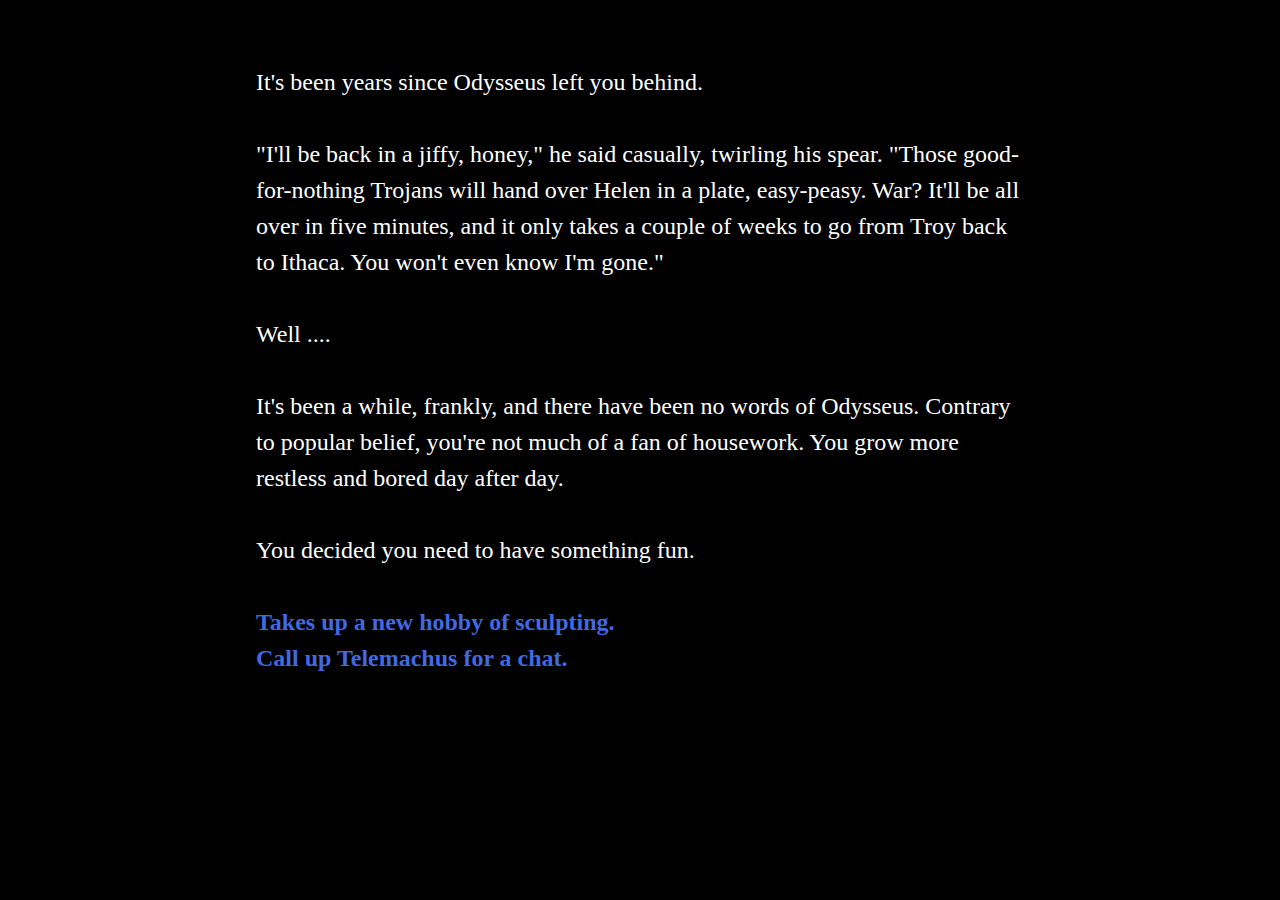
<file: app/static/penelope.html>
<!DOCTYPE html>
<html>
<head>
<meta charset="utf-8">
<title>Penelope of Ithaca</title>
<style title="Twine CSS">@-webkit-keyframes appear{0%{opacity:0}to{opacity:1}}@keyframes appear{0%{opacity:0}to{opacity:1}}@-webkit-keyframes fade-in-out{0%,to{opacity:0}50%{opacity:1}}@keyframes fade-in-out{0%,to{opacity:0}50%{opacity:1}}@-webkit-keyframes rumble{50%{-webkit-transform:translateY(-0.2em);transform:translateY(-0.2em)}}@keyframes rumble{50%{-webkit-transform:translateY(-0.2em);transform:translateY(-0.2em)}}@-webkit-keyframes shudder{50%{-webkit-transform:translateX(0.2em);transform:translateX(0.2em)}}@keyframes shudder{50%{-webkit-transform:translateX(0.2em);transform:translateX(0.2em)}}@-webkit-keyframes box-flash{0%{background-color:white;color:white}}@keyframes box-flash{0%{background-color:white;color:white}}@-webkit-keyframes pulse{0%{-webkit-transform:scale(0, 0);transform:scale(0, 0)}20%{-webkit-transform:scale(1.2, 1.2);transform:scale(1.2, 1.2)}40%{-webkit-transform:scale(0.9, 0.9);transform:scale(0.9, 0.9)}60%{-webkit-transform:scale(1.05, 1.05);transform:scale(1.05, 1.05)}80%{-webkit-transform:scale(0.925, 0.925);transform:scale(0.925, 0.925)}to{-webkit-transform:scale(1, 1);transform:scale(1, 1)}}@keyframes pulse{0%{-webkit-transform:scale(0, 0);transform:scale(0, 0)}20%{-webkit-transform:scale(1.2, 1.2);transform:scale(1.2, 1.2)}40%{-webkit-transform:scale(0.9, 0.9);transform:scale(0.9, 0.9)}60%{-webkit-transform:scale(1.05, 1.05);transform:scale(1.05, 1.05)}80%{-webkit-transform:scale(0.925, 0.925);transform:scale(0.925, 0.925)}to{-webkit-transform:scale(1, 1);transform:scale(1, 1)}}@-webkit-keyframes shudder-in{0%, to{-webkit-transform:translateX(0em);transform:translateX(0em)}5%, 25%, 45%{-webkit-transform:translateX(-1em);transform:translateX(-1em)}15%, 35%, 55%{-webkit-transform:translateX(1em);transform:translateX(1em)}65%{-webkit-transform:translateX(-0.6em);transform:translateX(-0.6em)}75%{-webkit-transform:translateX(0.6em);transform:translateX(0.6em)}85%{-webkit-transform:translateX(-0.2em);transform:translateX(-0.2em)}95%{-webkit-transform:translateX(0.2em);transform:translateX(0.2em)}}@keyframes shudder-in{0%, to{-webkit-transform:translateX(0em);transform:translateX(0em)}5%, 25%, 45%{-webkit-transform:translateX(-1em);transform:translateX(-1em)}15%, 35%, 55%{-webkit-transform:translateX(1em);transform:translateX(1em)}65%{-webkit-transform:translateX(-0.6em);transform:translateX(-0.6em)}75%{-webkit-transform:translateX(0.6em);transform:translateX(0.6em)}85%{-webkit-transform:translateX(-0.2em);transform:translateX(-0.2em)}95%{-webkit-transform:translateX(0.2em);transform:translateX(0.2em)}}.debug-mode tw-expression[type=hookref]{background-color:rgba(115,123,140,0.15)}.debug-mode tw-expression[type=hookref]::after{font-size:0.8rem;padding-left:0.2rem;padding-right:0.2rem;vertical-align:top;content:"?" attr(name)}.debug-mode tw-expression[type=variable]{background-color:rgba(140,128,115,0.15)}.debug-mode tw-expression[type=variable]::after{font-size:0.8rem;padding-left:0.2rem;padding-right:0.2rem;vertical-align:top;content:"$" attr(name)}.debug-mode tw-expression[type=tempVariable]{background-color:rgba(140,128,115,0.15)}.debug-mode tw-expression[type=tempVariable]::after{font-size:0.8rem;padding-left:0.2rem;padding-right:0.2rem;vertical-align:top;content:"_" attr(name)}.debug-mode tw-expression[type=macro]:nth-of-type(4n+0){background-color:rgba(136,153,102,0.15)}.debug-mode tw-expression[type=macro]:nth-of-type(2n+1){background-color:rgba(102,153,102,0.15)}.debug-mode tw-expression[type=macro]:nth-of-type(4n+2){background-color:rgba(102,153,136,0.15)}.debug-mode tw-expression[type=macro][name="display"]{background-color:rgba(0,170,255,0.1) !important}.debug-mode tw-expression[type=macro][name="if"],.debug-mode tw-expression[type=macro][name="if"]+tw-hook:not([name]),.debug-mode tw-expression[type=macro][name="unless"],.debug-mode tw-expression[type=macro][name="unless"]+tw-hook:not([name]),.debug-mode tw-expression[type=macro][name="elseif"],.debug-mode tw-expression[type=macro][name="elseif"]+tw-hook:not([name]),.debug-mode tw-expression[type=macro][name="else"],.debug-mode tw-expression[type=macro][name="else"]+tw-hook:not([name]){background-color:rgba(0,255,0,0.1) !important}.debug-mode tw-expression[type=macro].false{background-color:rgba(255,0,0,0.2) !important}.debug-mode tw-expression[type=macro].false+tw-hook:not([name]){display:none}.debug-mode tw-expression[type=macro][name="a"],.debug-mode tw-expression[type=macro][name="array"],.debug-mode tw-expression[type=macro][name="datamap"],.debug-mode tw-expression[type=macro][name="dataset"],.debug-mode tw-expression[type=macro][name="colour"],.debug-mode tw-expression[type=macro][name="color"],.debug-mode tw-expression[type=macro][name="num"],.debug-mode tw-expression[type=macro][name="number"],.debug-mode tw-expression[type=macro][name="text"],.debug-mode tw-expression[type=macro][name="print"]{background-color:rgba(255,255,0,0.2) !important}.debug-mode tw-expression[type=macro][name="put"],.debug-mode tw-expression[type=macro][name="set"]{background-color:rgba(255,128,0,0.2) !important}.debug-mode tw-expression[type=macro][name="script"]{background-color:rgba(255,191,0,0.2) !important}.debug-mode tw-expression[type=macro][name="style"]{background-color:rgba(185,198,198,0.2) !important}.debug-mode tw-expression[type=macro][name^="link"],.debug-mode tw-expression[type=macro][name^="click"],.debug-mode tw-expression[type=macro][name^="mouseover"],.debug-mode tw-expression[type=macro][name^="mouseout"]{background-color:rgba(128,223,32,0.2) !important}.debug-mode tw-expression[type=macro][name^="replace"],.debug-mode tw-expression[type=macro][name^="prepend"],.debug-mode tw-expression[type=macro][name^="append"],.debug-mode tw-expression[type=macro][name^="remove"]{background-color:rgba(223,96,32,0.2) !important}.debug-mode tw-expression[type=macro][name="live"]{background-color:rgba(32,96,223,0.2) !important}.debug-mode tw-expression[type=macro]::before{content:"(" attr(name) ":)";padding:0 0.5rem;font-size:1rem;vertical-align:middle;line-height:normal;background-color:inherit;border:1px solid rgba(255,255,255,0.5)}.debug-mode tw-hook{background-color:rgba(0,85,255,0.1) !important}.debug-mode tw-hook::before{font-size:0.8rem;padding-left:0.2rem;padding-right:0.2rem;vertical-align:top;content:"["}.debug-mode tw-hook::after{font-size:0.8rem;padding-left:0.2rem;padding-right:0.2rem;vertical-align:top;content:"]"}.debug-mode tw-hook[name]::after{font-size:0.8rem;padding-left:0.2rem;padding-right:0.2rem;vertical-align:top;content:"]<" attr(name) "|"}.debug-mode tw-pseudo-hook{background-color:rgba(255,170,0,0.1) !important}.debug-mode tw-collapsed::before{font-size:0.8rem;padding-left:0.2rem;padding-right:0.2rem;vertical-align:top;content:"{"}.debug-mode tw-collapsed::after{font-size:0.8rem;padding-left:0.2rem;padding-right:0.2rem;vertical-align:top;content:"}"}.debug-mode tw-verbatim::before,.debug-mode tw-verbatim::after{font-size:0.8rem;padding-left:0.2rem;padding-right:0.2rem;vertical-align:top;content:"`"}.debug-mode tw-align[style*="text-align: center"]{background:linear-gradient(to right, rgba(255,204,189,0) 0%, rgba(255,204,189,0.25) 50%, rgba(255,204,189,0) 100%)}.debug-mode tw-align[style*="text-align: left"]{background:linear-gradient(to right, rgba(255,204,189,0.25) 0%, rgba(255,204,189,0) 100%)}.debug-mode tw-align[style*="text-align: right"]{background:linear-gradient(to right, rgba(255,204,189,0) 0%, rgba(255,204,189,0.25) 100%)}.debug-mode tw-column{background-color:rgba(189,228,255,0.2)}.debug-mode tw-enchantment{animation:enchantment 0.5s infinite;-webkit-animation:enchantment 0.5s infinite;border:1px solid}.debug-mode tw-link::after,.debug-mode tw-broken-link::after{font-size:0.8rem;padding-left:0.2rem;padding-right:0.2rem;vertical-align:top;content:attr(passage-name)}.debug-mode tw-include{background-color:rgba(204,128,51,0.1)}.debug-mode tw-include::before{font-size:0.8rem;padding-left:0.2rem;padding-right:0.2rem;vertical-align:top;content:attr(type) ' "' attr(title) '"'}@keyframes enchantment{0%,to{border-color:#ffb366}50%{border-color:#6fc}}@-webkit-keyframes enchantment{0%,to{border-color:#ffb366}50%{border-color:#6fc}}tw-debugger{position:fixed;box-sizing:border-box;bottom:0;right:0;z-index:999999;min-width:10em;min-height:1em;padding:1em;font-size:1.25em;font-family:sans-serif;border-left:solid #000 2px;border-top:solid #000 2px;border-top-left-radius:.5em;background:#fff;opacity:1}tw-debugger select{margin-right:1em;width:12em}tw-debugger button{border-radius:3px;border:solid #999 1px;margin:auto 4px;background-color:#fff;font-size:inherit}tw-debugger button.enabled{background-color:#eee;box-shadow:inset #ddd 3px 5px 0.5em}tw-debugger .variables{display:-webkit-box;display:-webkit-flex;display:-moz-flex;display:-ms-flexbox;display:flex;-webkit-box-direction:normal;-webkit-box-orient:vertical;-webkit-flex-direction:column;-moz-flex-direction:column;-ms-flex-direction:column;flex-direction:column;position:absolute;bottom:100%;left:-2px;right:0;padding:1em;max-height:40vh;overflow-y:scroll;overflow-x:hidden;z-index:999998;background:#fff;border:inherit;border-top-left-radius:.5em;border-bottom-left-radius:.5em;font-size:0.8em}tw-debugger .variables:empty,tw-debugger .variables[hidden]{display:none}tw-debugger .variables .variable-row{display:-webkit-box;display:-webkit-flex;display:-moz-flex;display:-ms-flexbox;display:flex;-webkit-box-direction:normal;-webkit-box-orient:horizontal;-webkit-flex-direction:row;-moz-flex-direction:row;-ms-flex-direction:row;flex-direction:row;flex-shrink:0}tw-debugger .variables .variable-row:nth-child(2n){background:#EEE}tw-debugger .variables .variable-name{display:inline-block;width:50%}tw-debugger .variables .variable-name::before{content:"$"}tw-debugger .variables .variable-name.temporary::before{content:"_"}tw-debugger .variables .variable-name .temporary-variable-scope{opacity:0.8;font-size:0.75em}tw-debugger .variables .variable-name .temporary-variable-scope::before{content:" in "}tw-debugger .variables .variable-value{display:inline-block;width:50%}tw-link,.link,tw-icon,.enchantment-clickblock{cursor:pointer}tw-link,.enchantment-link{color:#4169E1;font-weight:bold;text-decoration:none;transition:color 0.2s ease-in-out}tw-enchantment[style^="color"] tw-link:not(:hover),tw-enchantment[style*=" color"] tw-link:not(:hover),tw-enchantment[style^="color"] .enchantment-link:not(:hover),tw-enchantment[style*=" color"] .enchantment-link:not(:hover){color:inherit}tw-link:hover,.enchantment-link:hover{color:#00bfff}tw-link:active,.enchantment-link:active{color:#DD4B39}.visited{color:#6941e1}tw-enchantment[style^="color"] .visited:not(:hover),tw-enchantment[style*=" color"] .visited:not(:hover){color:inherit}.visited:hover{color:#E3E}tw-broken-link{color:#993333;border-bottom:2px solid #993333;cursor:not-allowed}tw-enchantment[style^="color"] tw-broken-link:not(:hover),tw-enchantment[style*=" color"] tw-broken-link:not(:hover){color:inherit}.enchantment-mouseover{border-bottom:1px dashed #666}.enchantment-mouseout{border:rgba(64,149,191,0.25) 1px solid}.enchantment-mouseout:hover{background-color:rgba(64,149,191,0.25);border:transparent 1px solid;border-radius:0.2em}.enchantment-clickblock{box-shadow:inset 0 0 0 0.5vmax;display:block;color:rgba(65,105,225,0.5);transition:color 0.2s ease-in-out}.enchantment-clickblock:hover{color:rgba(0,191,255,0.5)}.enchantment-clickblock:active{color:rgba(222,78,59,0.5)}html{margin:0;height:100%;overflow-x:hidden}*,:before,:after{position:relative;box-sizing:inherit}body{margin:0;height:100%}tw-storydata{display:none}tw-story{display:-webkit-box;display:-webkit-flex;display:-moz-flex;display:-ms-flexbox;display:flex;-webkit-box-direction:normal;-webkit-box-orient:vertical;-webkit-flex-direction:column;-moz-flex-direction:column;-ms-flex-direction:column;flex-direction:column;font:100% Georgia, serif;box-sizing:border-box;width:100%;min-height:100%;font-size:1.5em;line-height:1.5em;padding:5% 20%;margin:0;background-color:#000;color:#fff}tw-passage{display:block}br+br{display:block;height:0;margin:0.8ex 0}tw-sidebar{left:-5em;width:3em;position:absolute;text-align:center;display:block}tw-icon{display:block;margin:0.5em 0;opacity:0.1;font-size:2.75em}tw-icon:hover{opacity:0.3}tw-hook:empty,tw-expression:empty{display:none}tw-error{display:inline-block;border-radius:0.2em;padding:0.2em;font-size:1rem;cursor:help}tw-error.error{background-color:rgba(223,58,190,0.4);color:#fff}tw-error.warning{background-color:rgba(223,140,58,0.4);color:#fff;display:none}.debug-mode tw-error.warning{display:inline}tw-error-explanation{display:block;font-size:0.8rem;line-height:1rem}tw-error-explanation-button{cursor:pointer;line-height:0em;border-radius:1px;border:1px solid black;font-size:0.8rem;margin:0 0.4rem;opacity:0.5}tw-error-explanation-button .folddown-arrowhead{display:inline-block}tw-notifier{border-radius:0.2em;padding:0.2em;font-size:1rem;background-color:rgba(223,182,58,0.4);display:none}.debug-mode tw-notifier{display:inline}tw-notifier::before{content:attr(message)}tw-colour{border:1px solid black;display:inline-block;width:1em;height:1em}h1{font-size:3em}h2{font-size:2.25em}h3{font-size:1.75em}h1,h2,h3,h4,h5,h6{line-height:1em;margin:0.3em 0 0.6em 0}pre{font-size:1rem}small{font-size:70%}big{font-size:120%}mark{color:rgba(0,0,0,0.6);background-color:#ff9}ins{color:rgba(0,0,0,0.6);background-color:rgba(255,242,204,0.5);border-radius:0.5em;box-shadow:0em 0em 0.2em #ffe699;text-decoration:none}center{text-align:center;margin:0 auto;width:60%}blink{text-decoration:none;animation:fade-in-out 1s steps(1, end) infinite alternate;-webkit-animation:fade-in-out 1s steps(1, end) infinite alternate}tw-align{display:block}tw-columns{display:-webkit-box;display:-webkit-flex;display:-moz-flex;display:-ms-flexbox;display:flex;-webkit-box-direction:normal;-webkit-box-orient:horizontal;-webkit-flex-direction:row;-moz-flex-direction:row;-ms-flex-direction:row;flex-direction:row;-webkit-box-pack:justify;-ms-flex-pack:justify;-webkit-justify-content:space-between;-moz-justify-content:space-between;justify-content:space-between}tw-outline{color:white;text-shadow:-1px -1px 0 #000, 1px -1px 0 #000, -1px 1px 0 #000, 1px 1px 0 #000}tw-shadow{text-shadow:0.08em 0.08em 0.08em #000}tw-emboss{text-shadow:0.08em 0.08em 0em #000;color:white}tw-condense{letter-spacing:-0.08em}tw-expand{letter-spacing:0.1em}tw-blur{color:transparent;text-shadow:0em 0em 0.08em #000}tw-blurrier{color:transparent;text-shadow:0em 0em 0.2em #000}tw-blurrier::selection{background-color:transparent;color:transparent}tw-blurrier::-moz-selection{background-color:transparent;color:transparent}tw-smear{color:transparent;text-shadow:0em 0em 0.02em rgba(0,0,0,0.75),-0.2em 0em 0.5em rgba(0,0,0,0.5),0.2em 0em 0.5em rgba(0,0,0,0.5)}tw-mirror{display:inline-block;transform:scaleX(-1);-webkit-transform:scaleX(-1)}tw-upside-down{display:inline-block;transform:scaleY(-1);-webkit-transform:scaleY(-1)}tw-fade-in-out{text-decoration:none;animation:fade-in-out 2s ease-in-out infinite alternate;-webkit-animation:fade-in-out 2s ease-in-out infinite alternate}tw-rumble{-webkit-animation:rumble linear 0.1s 0s infinite;animation:rumble linear 0.1s 0s infinite;display:inline-block}tw-shudder{-webkit-animation:shudder linear 0.1s 0s infinite;animation:shudder linear 0.1s 0s infinite;display:inline-block}tw-shudder-in{animation:shudder-in 1s ease-out;-webkit-animation:shudder-in 1s ease-out}.transition-in{-webkit-animation:appear 0ms step-start;animation:appear 0ms step-start}.transition-out{-webkit-animation:appear 0ms step-end;animation:appear 0ms step-end}[data-t8n^=fade-in].transition-in{-webkit-animation:appear .8s;animation:appear .8s}[data-t8n^=fade-in].transition-out{display:none}[data-t8n^=dissolve].transition-in{-webkit-animation:appear .8s;animation:appear .8s}[data-t8n^=dissolve].transition-out{-webkit-animation:appear .8s reverse;animation:appear .8s reverse}[data-t8n^=shudder-in].transition-in,.transition-in[data-t8n^=shudder]{display:inline-block;-webkit-animation:shudder-in .8s;animation:shudder-in .8s}[data-t8n^=shudder-out].transition-out,.transition-out[data-t8n^=shudder]{display:inline-block;-webkit-animation:shudder-out .8s;animation:shudder-out .8s}[data-t8n^=boxflash].transition-in{-webkit-animation:box-flash .8s;animation:box-flash .8s}[data-t8n^=pulse].transition-in{-webkit-animation:pulse .8s;animation:pulse .8s;display:inline-block}[data-t8n^=pulse].transition-out{-webkit-animation:pulse .8s reverse;animation:pulse .8s reverse;display:inline-block}[data-t8n$=fast]{animation-duration:.4s;-webkit-animation-duration:.4s}[data-t8n$=slow]{animation-duration:1.6s;-webkit-animation-duration:1.6s}
</style>
</head>

<body>

<tw-story></tw-story>

<tw-storydata name="Penelope of Ithaca" startnode="1" creator="Twine" creator-version="2.2.1" ifid="721CCA2F-054D-4767-AE9D-80E0496768E1" zoom="1" format="Harlowe" format-version="2.1.0" options="" hidden><style role="stylesheet" id="twine-user-stylesheet" type="text/twine-css"></style><script role="script" id="twine-user-script" type="text/twine-javascript"></script><tw-passagedata pid="1" name="Opening" tags="" position="566.5,142" size="100,100">It&#39;s been years since Odysseus left you behind.

&quot;I&#39;ll be back in a jiffy, honey,&quot; he said casually, twirling his spear. &quot;Those good-for-nothing Trojans will hand over Helen in a plate, easy-peasy. War? It&#39;ll be all over in five minutes, and it only takes a couple of weeks to go from Troy back to Ithaca. You won&#39;t even know I&#39;m gone.&quot;

Well ....

It&#39;s been a while, frankly, and there have been no words of Odysseus. Contrary to popular belief, you&#39;re not much of a fan of housework. You grow more restless and bored day after day.

You decided you need to have something fun.

[[Takes up a new hobby of sculpting.-&gt;sculpt]]
[[Call up Telemachus for a chat.-&gt;telemachus]]</tw-passagedata><tw-passagedata pid="2" name="sculpt" tags="" position="358.5,440" size="100,100">You spend several weeks gathering materials and books on sculpture. You work hard to get at your first creation ever: a modest statue depicting the heroism and exploit of Hercules.

Suddenly, one of your servant come up to you one day: &quot;Please, ma&#39;am, I want to hand in my resignation.&quot;

&quot;Why? What happened?&quot; You ask.

&quot;Your sculpture ... it&#39;s ... oh ma&#39;am ... I&#39;m sorry to say this but I feel offended by it. Hercules looks like a sack of potatoes sitting on a pile of cow dung.&quot;

[[Punish them with more housework.-&gt;punish]]
[[Toss them out of the room.-&gt;toss]]</tw-passagedata><tw-passagedata pid="3" name="telemachus" tags="" position="996.5,305" size="100,100">You call up Telemachus to your chamber.

&quot;What is it, Mother? I am quite busy tending to these annoying suitors downstairs. They are just ravaging our wealth away.&quot;

Initially you simply wanted to talk to Telemachus. Now that you remembered the suitors, you figured you might do something fun with them while they&#39;re here.

[[Organize a sporting event for all of them-&gt;sport]]
[[&quot;Screw the suitors!&quot; you said, let them have the house-&gt;givehouse]]</tw-passagedata><tw-passagedata pid="4" name="punish" tags="" position="316.5,624" size="100,100">Enraged by the servant, you decided to punish them by cleaning that statue for at least 5 hours everyday. They let out a big groan in protest.

As the servant left the room, another figure comes in. It looks to be an old lady, but her features are somewhat unworldly. You think to yourself this could be some certain god in disguise, but it could also be the tricks of another mean witch trying to sabotage Odysseus&#39; household. The lady probably overheard what you did to the servant, and seems a bit upset about it.

&quot;Penelope! Wife of Odysseus!&quot; The lady shrieks most discordantly. &quot;I came here to offer you advice!&quot;

[[Who are you? What do you have for me?-&gt;athena]]

[[I don&#39;t need your advice! Begone!-&gt;curse]]</tw-passagedata><tw-passagedata pid="5" name="toss" tags="" position="616.5,578" size="100,100">All these time slaving away doing household chores actually made you quite athletic. In one swift fell swoop you manage to grab hold of the servant and, effortlessly, toss them out of the window.

The servant in question lands unpleasantly upon to an old lady passing by, who looks super suspicious with her unworldly features.

&quot;Sorry, old crone,&quot; the servant says apologetically. &quot;My boss is under the weather today. Say ... I have never seen anyone around here with eyes like yours before, are you some kind of god in disguise?&quot;

&quot;None of your business!&quot; the old lady snaps and continues into the chamber. Clearly she is looking to speak with you.

&quot;Penelope! Wife of Odysseus!&quot; The lady shrieks most discordantly. &quot;I came here to offer you advice!&quot;

[[Who are you? What do you have for me?-&gt;athena]]

[[I don&#39;t need your advice! Begone!-&gt;curse]]</tw-passagedata><tw-passagedata pid="6" name="athena" tags="" position="642.5,868" size="100,100">The old lady lifts the magical veil, revealing herself. It was the real Athena! &quot;Smart girl. I knew you&#39;d listen to reason.&quot;

&quot;Okay Athena,&quot; you say, already kind of bored of the conversation, &quot;I&#39;m bored to death waiting for my husband here. What is this advice that you need to come all this way for?&quot;

&quot;My advice? Oh poor Penelope, you must sail off to Troy at once! Your husband Odysseus is drinking himself to death at some Trojan bar. You must bring him back before he causes some kind of mayhem while he&#39;s drunk!&quot;

[[Set sail to Troy-&gt;sail]]</tw-passagedata><tw-passagedata pid="7" name="curse" tags="" position="351.5,919" size="100,100">&quot;Do you not recognize me?&quot; The old lady says in a booming voice, lifting the magical veil and revealing herself. &quot;I. AM. THE GODDESS. ATHEEEEENAAAAAAAAAAAA!!!!!!&quot;

&quot;Oh. So you&#39;re that lady with the owl.&quot; you say nonchalantly. &quot;I&#39;m sorry I didn&#39;t recognize you. Can you please ... um ... leave? I&#39;m not really in the mood for advices right now.&quot;

You tried being polite, but it seems that the goddess was already super angry.

&quot;I hereby put on you this curse for your disrespect of the gods!&quot; Athena says, angry over people mistaking her for her illusions (which is supposed to work that way).

[[Oops-&gt;end-curse]]</tw-passagedata><tw-passagedata pid="8" name="end-curse" tags="" position="518.5,1104" size="100,100">About ten years later, when Odysseus returns at last with an incredibly long beard and one hell of a tale to tell, he discovers that you have been ravaging the neighborhood, thanks to your cursed ability to turn everything that you touch into poorly made sculptures.

&quot;Holy Zeus, Penny!&quot; he exclaims. He falls back on his couch, only to find that his favorite couch is now made of stone with surfaces rougher than sandpaper.

He then tries to at least look for something to drink, but the water pitcher is now also made of poorly shaped pieces of stones.

&quot;Oh, for Zeus&#39; sake! How did you do all this?&quot; Odysseus groans.

Filled with the deepest contrition... you facepalm. And are immediately transformed into stone.

No. No. This can&#39;t already be —

The End</tw-passagedata><tw-passagedata pid="9" name="sail" tags="" position="874.5,1140" size="100,100">You take all the available gold to buy a good ship. You then somehow manage to find a good captain for it. All is well, you set off for Troy.

Arriving at Troy, you accidentally bumped into a very handsome guy. He seems at lost for words.

&quot;Hi I&#39;m Penelope&quot;

&quot;Hi I&#39;m Hector&quot;

So he is the Prince of Troy! What do you do?

[[&quot;Do you see where my husband is?&quot;]]
[[&quot;Say, may I have your autograph?&quot;]]</tw-passagedata><tw-passagedata pid="10" name="sport" tags="" position="880.5,491" size="100,100">A big sporting event is organized for all 108 suitors. The reward? To be able to marry you, of course! With a prize as precious as this, there is no way these lawless suitors are not going to participate!

And so your prediction is correct. All of them participate eagerly. However, you thought to yourself, there is no way you&#39;re going to marry one of these guys. What is your plan?

[[Sneak off to Troy while everyone is busy playing sports-&gt;sail]]

[[Organize the ultimate event: a battle royale with no mercy-&gt;battleroyale]]</tw-passagedata><tw-passagedata pid="11" name="givehouse" tags="" position="1138.5,471" size="100,100">With all the riches you have in this place, the suitors proved to be nothing of importance. At least that&#39;s what you think.

What would you do with all these wealth though?

[[Give them the house, you take all the money to go live somewhere else peacefully.-&gt;travel]]

[[Take all the money to sail to Troy, getting Odysseus back.-&gt;sail]]</tw-passagedata><tw-passagedata pid="12" name="travel" tags="" position="1263.5,608" size="100,100">You decided to just casually leave the place with a big sack of gold. You bought a big house in the outskirts of Athens, and started a new life there. You made a business in weaving and making clothes, and lead a happy life from then on.

Ten years later, Odysseus found his way back home to Ithaca. Upon hearing the news, he travels to meet you right away.

He actually turns out to be impressed by what you&#39;ve done, and offers to live there with you, starting a new life in Athens. The two of you live together happily ever after.

The end.</tw-passagedata><tw-passagedata pid="13" name="battleroyale" tags="" position="1081.5,798" size="100,100">The good faith sporting event turned into a bloody battle royale, as you have commanded.

The suitors doesn&#39;t really care what they have to do to get to you. If it means killing all other 107 suitors, they are fine with that. And so they all participate willingly.

108 players. 1 survivor. The survivor gets to marry Penelope. That was the premise of the game. However, some certain god above deemed that this is too much. The bloodshed is unjustified. And you, Penelope, are to answer for this crime.

Athena appears before you and punishes you with a curse for the rest of your life.

[[Oops-&gt;end-curse]]</tw-passagedata><tw-passagedata pid="14" name="&quot;Do you see where my husband is?&quot;" tags="" position="690.5,1336" size="100,100">&quot;The guy with the big wooden horse? Yeah, he tried to sneak into the city with the rest of the Greeks, but I convinced him that sacking our city wasn&#39;t in his best interests.&quot; He files his nails idly with a triple-bladed sword.

&quot;Oh, so the war&#39;s over, then?&quot;

&quot;Correct,&quot; Hector replies. &quot;Helen got herself a lawyer, so everything is sorted out, kind of. There&#39;s just a lot of paperwork left to sign. Legal formalities and all that. But don&#39;t worry, we&#39;ll get a poet to write up this war and make it way more interesting to read.&quot;

Hector checks his sundial, &quot;Oops, I really have to be somewhere else soon. Thanks for the short conversation. I guess you&#39;re getting bored listening to me as well. Your husband is in the local inn, completely smashed by now, I imagine&quot;

[[Head over to the inn]]</tw-passagedata><tw-passagedata pid="15" name="&quot;Say, may I have your autograph?&quot;" tags="" position="980.5,1338" size="100,100">&quot;No problem,&quot; Hector grins. He signs an urn, which he then gives to you. &quot;As for your husband, he must be over at the local inn, completely smashed by now, I imagine.&quot;

You head over to the place of ill repute, and find Odysseus singing drunken songs while throwing darts at people.

&quot;Enough, honey.&quot;

&quot;Wassit? Huh... Penny?&quot;

&quot;We&#39;re going home, honey.&quot;

&quot;But but but but... Was just &#39;aving... startin&#39; to &#39;ave fun... Penny...&quot;

&quot;Now.&quot;

The rest is history. Or would be, if it weren&#39;t for Homer and his legendary poems that keep college students struggle for centuries.</tw-passagedata><tw-passagedata pid="16" name="Head over to the inn" tags="" position="748.5,1508" size="100,100">You head over to the place of ill repute, and find Odysseus singing drunken songs while throwing darts at people.

&quot;Enough, honey.&quot;

&quot;Wassit? Huh... Penny?&quot;

&quot;We&#39;re going home, honey.&quot;

&quot;But but but but... Was just &#39;aving... startin&#39; to &#39;ave fun... Penny...&quot;

&quot;Now.&quot;

The rest is history. Or would be, if it weren&#39;t for Homer and his legendary poems that keep college students struggle for centuries.</tw-passagedata></tw-storydata>

<script title="Twine engine code" data-main="harlowe">"use strict";function _defineProperty(e,t,n){return t in e?Object.defineProperty(e,t,{value:n,enumerable:!0,configurable:!0,writable:!0}):e[t]=n,e}function _toConsumableArray(e){if(Array.isArray(e)){for(var t=0,n=Array(e.length);t<e.length;t++)n[t]=e[t];return n}return Array.from(e)}var _slicedToArray=function(){function e(e,t){var n=[],r=!0,i=!1,o=void 0;try{for(var a,s=e[Symbol.iterator]();!(r=(a=s.next()).done)&&(n.push(a.value),!t||n.length!==t);r=!0);}catch(e){i=!0,o=e}finally{try{!r&&s.return&&s.return()}finally{if(i)throw o}}return n}return function(t,n){if(Array.isArray(t))return t;if(Symbol.iterator in Object(t))return e(t,n);throw new TypeError("Invalid attempt to destructure non-iterable instance")}}(),_typeof="function"==typeof Symbol&&"symbol"==typeof Symbol.iterator?function(e){return typeof e}:function(e){return e&&"function"==typeof Symbol&&e.constructor===Symbol&&e!==Symbol.prototype?"symbol":typeof e};!function(){/**
 * @license almond 0.3.3 Copyright jQuery Foundation and other contributors.
 * Released under MIT license, http://github.com/requirejs/almond/LICENSE
 */
var requirejs,require,define;!function(e){function t(e,t){return v.call(e,t)}function n(e,t){var n,r,i,o,a,s,u,c,l,f,p,d,h=t&&t.split("/"),m=g.map,y=m&&m["*"]||{};if(e){for(e=e.split("/"),a=e.length-1,g.nodeIdCompat&&w.test(e[a])&&(e[a]=e[a].replace(w,"")),"."===e[0].charAt(0)&&h&&(d=h.slice(0,h.length-1),e=d.concat(e)),l=0;l<e.length;l++)if(p=e[l],"."===p)e.splice(l,1),l-=1;else if(".."===p){if(0===l||1===l&&".."===e[2]||".."===e[l-1])continue;l>0&&(e.splice(l-1,2),l-=2)}e=e.join("/")}if((h||y)&&m){for(n=e.split("/"),l=n.length;l>0;l-=1){if(r=n.slice(0,l).join("/"),h)for(f=h.length;f>0;f-=1)if(i=m[h.slice(0,f).join("/")],i&&(i=i[r])){o=i,s=l;break}if(o)break;!u&&y&&y[r]&&(u=y[r],c=l)}!o&&u&&(o=u,s=c),o&&(n.splice(0,s,o),e=n.join("/"))}return e}function r(t,n){return function(){var r=b.call(arguments,0);return"string"!=typeof r[0]&&1===r.length&&r.push(null),f.apply(e,r.concat([t,n]))}}function i(e){return function(t){return n(t,e)}}function o(e){return function(t){h[e]=t}}function a(n){if(t(m,n)){var r=m[n];delete m[n],y[n]=!0,l.apply(e,r)}if(!t(h,n)&&!t(y,n))throw new Error("No "+n);return h[n]}function s(e){var t,n=e?e.indexOf("!"):-1;return n>-1&&(t=e.substring(0,n),e=e.substring(n+1,e.length)),[t,e]}function u(e){return e?s(e):[]}function c(e){return function(){return g&&g.config&&g.config[e]||{}}}var l,f,p,d,h={},m={},g={},y={},v=Object.prototype.hasOwnProperty,b=[].slice,w=/\.js$/;p=function(e,t){var r,o=s(e),u=o[0],c=t[1];return e=o[1],u&&(u=n(u,c),r=a(u)),u?e=r&&r.normalize?r.normalize(e,i(c)):n(e,c):(e=n(e,c),o=s(e),u=o[0],e=o[1],u&&(r=a(u))),{f:u?u+"!"+e:e,n:e,pr:u,p:r}},d={require:function(e){return r(e)},exports:function(e){var t=h[e];return"undefined"!=typeof t?t:h[e]={}},module:function(e){return{id:e,uri:"",exports:h[e],config:c(e)}}},l=function(n,i,s,c){var l,f,g,v,b,w,x,T=[],S="undefined"==typeof s?"undefined":_typeof(s);if(c=c||n,w=u(c),"undefined"===S||"function"===S){for(i=!i.length&&s.length?["require","exports","module"]:i,b=0;b<i.length;b+=1)if(v=p(i[b],w),f=v.f,"require"===f)T[b]=d.require(n);else if("exports"===f)T[b]=d.exports(n),x=!0;else if("module"===f)l=T[b]=d.module(n);else if(t(h,f)||t(m,f)||t(y,f))T[b]=a(f);else{if(!v.p)throw new Error(n+" missing "+f);v.p.load(v.n,r(c,!0),o(f),{}),T[b]=h[f]}g=s?s.apply(h[n],T):void 0,n&&(l&&l.exports!==e&&l.exports!==h[n]?h[n]=l.exports:g===e&&x||(h[n]=g))}else n&&(h[n]=s)},requirejs=require=f=function(t,n,r,i,o){if("string"==typeof t)return d[t]?d[t](n):a(p(t,u(n)).f);if(!t.splice){if(g=t,g.deps&&f(g.deps,g.callback),!n)return;n.splice?(t=n,n=r,r=null):t=e}return n=n||function(){},"function"==typeof r&&(r=i,i=o),i?l(e,t,n,r):setTimeout(function(){l(e,t,n,r)},4),f},f.config=function(e){return f(e)},requirejs._defined=h,define=function(e,n,r){if("string"!=typeof e)throw new Error("See almond README: incorrect module build, no module name");n.splice||(r=n,n=[]),t(h,e)||t(m,e)||(m[e]=[e,n,r])},define.amd={jQuery:!0}}(),define("almond",function(){}),function(e,t){"object"===("undefined"==typeof module?"undefined":_typeof(module))&&"object"===_typeof(module.exports)?module.exports=e.document?t(e,!0):function(e){if(!e.document)throw new Error("jQuery requires a window with a document");return t(e)}:t(e)}("undefined"!=typeof window?window:this,function(e,t){function n(e,t){t=t||te;var n=t.createElement("script");n.text=e,t.head.appendChild(n).parentNode.removeChild(n)}function r(e){var t=!!e&&"length"in e&&e.length,n=he.type(e);return"function"===n||he.isWindow(e)?!1:"array"===n||0===t||"number"==typeof t&&t>0&&t-1 in e}function i(e,t,n){return he.isFunction(t)?he.grep(e,function(e,r){return!!t.call(e,r,e)!==n}):t.nodeType?he.grep(e,function(e){return e===t!==n}):"string"!=typeof t?he.grep(e,function(e){return ae.call(t,e)>-1!==n}):Oe.test(t)?he.filter(t,e,n):(t=he.filter(t,e),he.grep(e,function(e){return ae.call(t,e)>-1!==n&&1===e.nodeType}))}function o(e,t){for(;(e=e[t])&&1!==e.nodeType;);return e}function a(e){var t={};return he.each(e.match(Ne)||[],function(e,n){t[n]=!0}),t}function s(e){return e}function u(e){throw e}function c(e,t,n){var r;try{e&&he.isFunction(r=e.promise)?r.call(e).done(t).fail(n):e&&he.isFunction(r=e.then)?r.call(e,t,n):t.call(void 0,e)}catch(e){n.call(void 0,e)}}function l(){te.removeEventListener("DOMContentLoaded",l),e.removeEventListener("load",l),he.ready()}function f(){this.expando=he.expando+f.uid++}function p(e){return"true"===e?!0:"false"===e?!1:"null"===e?null:e===+e+""?+e:De.test(e)?JSON.parse(e):e}function d(e,t,n){var r;if(void 0===n&&1===e.nodeType)if(r="data-"+t.replace(qe,"-$&").toLowerCase(),n=e.getAttribute(r),"string"==typeof n){try{n=p(n)}catch(e){}Fe.set(e,t,n)}else n=void 0;return n}function h(e,t,n,r){var i,o=1,a=20,s=r?function(){return r.cur()}:function(){return he.css(e,t,"")},u=s(),c=n&&n[3]||(he.cssNumber[t]?"":"px"),l=(he.cssNumber[t]||"px"!==c&&+u)&&He.exec(he.css(e,t));if(l&&l[3]!==c){c=c||l[3],n=n||[],l=+u||1;do o=o||".5",l/=o,he.style(e,t,l+c);while(o!==(o=s()/u)&&1!==o&&--a)}return n&&(l=+l||+u||0,i=n[1]?l+(n[1]+1)*n[2]:+n[2],r&&(r.unit=c,r.start=l,r.end=i)),i}function m(e){var t,n=e.ownerDocument,r=e.nodeName,i=We[r];return i?i:(t=n.body.appendChild(n.createElement(r)),i=he.css(t,"display"),t.parentNode.removeChild(t),"none"===i&&(i="block"),We[r]=i,i)}function g(e,t){for(var n,r,i=[],o=0,a=e.length;a>o;o++)r=e[o],r.style&&(n=r.style.display,t?("none"===n&&(i[o]=Le.get(r,"display")||null,i[o]||(r.style.display="")),""===r.style.display&&Be(r)&&(i[o]=m(r))):"none"!==n&&(i[o]="none",Le.set(r,"display",n)));for(o=0;a>o;o++)null!=i[o]&&(e[o].style.display=i[o]);return e}function y(e,t){var n;return n="undefined"!=typeof e.getElementsByTagName?e.getElementsByTagName(t||"*"):"undefined"!=typeof e.querySelectorAll?e.querySelectorAll(t||"*"):[],void 0===t||t&&he.nodeName(e,t)?he.merge([e],n):n}function v(e,t){for(var n=0,r=e.length;r>n;n++)Le.set(e[n],"globalEval",!t||Le.get(t[n],"globalEval"))}function b(e,t,n,r,i){for(var o,a,s,u,c,l,f=t.createDocumentFragment(),p=[],d=0,h=e.length;h>d;d++)if(o=e[d],o||0===o)if("object"===he.type(o))he.merge(p,o.nodeType?[o]:o);else if(Je.test(o)){for(a=a||f.appendChild(t.createElement("div")),s=(Ue.exec(o)||["",""])[1].toLowerCase(),u=Xe[s]||Xe._default,a.innerHTML=u[1]+he.htmlPrefilter(o)+u[2],l=u[0];l--;)a=a.lastChild;he.merge(p,a.childNodes),a=f.firstChild,a.textContent=""}else p.push(t.createTextNode(o));for(f.textContent="",d=0;o=p[d++];)if(r&&he.inArray(o,r)>-1)i&&i.push(o);else if(c=he.contains(o.ownerDocument,o),a=y(f.appendChild(o),"script"),c&&v(a),n)for(l=0;o=a[l++];)Ge.test(o.type||"")&&n.push(o);return f}function w(){return!0}function x(){return!1}function T(){try{return te.activeElement}catch(e){}}function S(e,t,n,r,i,o){var a,s;if("object"===("undefined"==typeof t?"undefined":_typeof(t))){"string"!=typeof n&&(r=r||n,n=void 0);for(s in t)S(e,s,n,r,t[s],o);return e}if(null==r&&null==i?(i=n,r=n=void 0):null==i&&("string"==typeof n?(i=r,r=void 0):(i=r,r=n,n=void 0)),i===!1)i=x;else if(!i)return e;return 1===o&&(a=i,i=function(e){return he().off(e),a.apply(this,arguments)},i.guid=a.guid||(a.guid=he.guid++)),e.each(function(){he.event.add(this,t,i,r,n)})}function O(e,t){return he.nodeName(e,"table")&&he.nodeName(11!==t.nodeType?t:t.firstChild,"tr")?e.getElementsByTagName("tbody")[0]||e:e}function j(e){return e.type=(null!==e.getAttribute("type"))+"/"+e.type,e}function k(e){var t=rt.exec(e.type);return t?e.type=t[1]:e.removeAttribute("type"),e}function C(e,t){var n,r,i,o,a,s,u,c;if(1===t.nodeType){if(Le.hasData(e)&&(o=Le.access(e),a=Le.set(t,o),c=o.events)){delete a.handle,a.events={};for(i in c)for(n=0,r=c[i].length;r>n;n++)he.event.add(t,i,c[i][n])}Fe.hasData(e)&&(s=Fe.access(e),u=he.extend({},s),Fe.set(t,u))}}function A(e,t){var n=t.nodeName.toLowerCase();"input"===n&&ze.test(e.type)?t.checked=e.checked:("input"===n||"textarea"===n)&&(t.defaultValue=e.defaultValue)}function E(e,t,r,i){t=ie.apply([],t);var o,a,s,u,c,l,f=0,p=e.length,d=p-1,h=t[0],m=he.isFunction(h);if(m||p>1&&"string"==typeof h&&!pe.checkClone&&nt.test(h))return e.each(function(n){var o=e.eq(n);m&&(t[0]=h.call(this,n,o.html())),E(o,t,r,i)});if(p&&(o=b(t,e[0].ownerDocument,!1,e,i),a=o.firstChild,1===o.childNodes.length&&(o=a),a||i)){for(s=he.map(y(o,"script"),j),u=s.length;p>f;f++)c=o,f!==d&&(c=he.clone(c,!0,!0),u&&he.merge(s,y(c,"script"))),r.call(e[f],c,f);if(u)for(l=s[s.length-1].ownerDocument,he.map(s,k),f=0;u>f;f++)c=s[f],Ge.test(c.type||"")&&!Le.access(c,"globalEval")&&he.contains(l,c)&&(c.src?he._evalUrl&&he._evalUrl(c.src):n(c.textContent.replace(it,""),l))}return e}function N(e,t,n){for(var r,i=t?he.filter(t,e):e,o=0;null!=(r=i[o]);o++)n||1!==r.nodeType||he.cleanData(y(r)),r.parentNode&&(n&&he.contains(r.ownerDocument,r)&&v(y(r,"script")),r.parentNode.removeChild(r));return e}function _(e,t,n){var r,i,o,a,s=e.style;return n=n||st(e),n&&(a=n.getPropertyValue(t)||n[t],""!==a||he.contains(e.ownerDocument,e)||(a=he.style(e,t)),!pe.pixelMarginRight()&&at.test(a)&&ot.test(t)&&(r=s.width,i=s.minWidth,o=s.maxWidth,s.minWidth=s.maxWidth=s.width=a,a=n.width,s.width=r,s.minWidth=i,s.maxWidth=o)),void 0!==a?a+"":a}function P(e,t){return{get:function(){return e()?void delete this.get:(this.get=t).apply(this,arguments)}}}function I(e){if(e in pt)return e;for(var t=e[0].toUpperCase()+e.slice(1),n=ft.length;n--;)if(e=ft[n]+t,e in pt)return e}function M(e,t,n){var r=He.exec(t);return r?Math.max(0,r[2]-(n||0))+(r[3]||"px"):t}function L(e,t,n,r,i){var o,a=0;for(o=n===(r?"border":"content")?4:"width"===t?1:0;4>o;o+=2)"margin"===n&&(a+=he.css(e,n+$e[o],!0,i)),r?("content"===n&&(a-=he.css(e,"padding"+$e[o],!0,i)),"margin"!==n&&(a-=he.css(e,"border"+$e[o]+"Width",!0,i))):(a+=he.css(e,"padding"+$e[o],!0,i),"padding"!==n&&(a+=he.css(e,"border"+$e[o]+"Width",!0,i)));return a}function F(e,t,n){var r,i=!0,o=st(e),a="border-box"===he.css(e,"boxSizing",!1,o);if(e.getClientRects().length&&(r=e.getBoundingClientRect()[t]),0>=r||null==r){if(r=_(e,t,o),(0>r||null==r)&&(r=e.style[t]),at.test(r))return r;i=a&&(pe.boxSizingReliable()||r===e.style[t]),r=parseFloat(r)||0}return r+L(e,t,n||(a?"border":"content"),i,o)+"px"}function D(e,t,n,r,i){return new D.prototype.init(e,t,n,r,i)}function q(){ht&&(e.requestAnimationFrame(q),he.fx.tick())}function R(){return e.setTimeout(function(){dt=void 0}),dt=he.now()}function H(e,t){var n,r=0,i={height:e};for(t=t?1:0;4>r;r+=2-t)n=$e[r],i["margin"+n]=i["padding"+n]=e;return t&&(i.opacity=i.width=e),i}function $(e,t,n){for(var r,i=(W.tweeners[t]||[]).concat(W.tweeners["*"]),o=0,a=i.length;a>o;o++)if(r=i[o].call(n,t,e))return r}function B(e,t,n){var r,i,o,a,s,u,c,l,f="width"in t||"height"in t,p=this,d={},h=e.style,m=e.nodeType&&Be(e),y=Le.get(e,"fxshow");n.queue||(a=he._queueHooks(e,"fx"),null==a.unqueued&&(a.unqueued=0,s=a.empty.fire,a.empty.fire=function(){a.unqueued||s()}),a.unqueued++,p.always(function(){p.always(function(){a.unqueued--,he.queue(e,"fx").length||a.empty.fire()})}));for(r in t)if(i=t[r],mt.test(i)){if(delete t[r],o=o||"toggle"===i,i===(m?"hide":"show")){if("show"!==i||!y||void 0===y[r])continue;m=!0}d[r]=y&&y[r]||he.style(e,r)}if(u=!he.isEmptyObject(t),u||!he.isEmptyObject(d)){f&&1===e.nodeType&&(n.overflow=[h.overflow,h.overflowX,h.overflowY],c=y&&y.display,null==c&&(c=Le.get(e,"display")),l=he.css(e,"display"),"none"===l&&(c?l=c:(g([e],!0),c=e.style.display||c,l=he.css(e,"display"),g([e]))),("inline"===l||"inline-block"===l&&null!=c)&&"none"===he.css(e,"float")&&(u||(p.done(function(){h.display=c}),null==c&&(l=h.display,c="none"===l?"":l)),h.display="inline-block")),n.overflow&&(h.overflow="hidden",p.always(function(){h.overflow=n.overflow[0],h.overflowX=n.overflow[1],h.overflowY=n.overflow[2]})),u=!1;for(r in d)u||(y?"hidden"in y&&(m=y.hidden):y=Le.access(e,"fxshow",{display:c}),o&&(y.hidden=!m),m&&g([e],!0),p.done(function(){m||g([e]),Le.remove(e,"fxshow");for(r in d)he.style(e,r,d[r])})),u=$(m?y[r]:0,r,p),r in y||(y[r]=u.start,m&&(u.end=u.start,u.start=0))}}function V(e,t){var n,r,i,o,a;for(n in e)if(r=he.camelCase(n),i=t[r],o=e[n],he.isArray(o)&&(i=o[1],o=e[n]=o[0]),n!==r&&(e[r]=o,delete e[n]),a=he.cssHooks[r],a&&"expand"in a){o=a.expand(o),delete e[r];for(n in o)n in e||(e[n]=o[n],t[n]=i)}else t[r]=i}function W(e,t,n){var r,i,o=0,a=W.prefilters.length,s=he.Deferred().always(function(){delete u.elem}),u=function(){if(i)return!1;for(var t=dt||R(),n=Math.max(0,c.startTime+c.duration-t),r=n/c.duration||0,o=1-r,a=0,u=c.tweens.length;u>a;a++)c.tweens[a].run(o);return s.notifyWith(e,[c,o,n]),1>o&&u?n:(s.resolveWith(e,[c]),!1)},c=s.promise({elem:e,props:he.extend({},t),opts:he.extend(!0,{specialEasing:{},easing:he.easing._default},n),originalProperties:t,originalOptions:n,startTime:dt||R(),duration:n.duration,tweens:[],createTween:function(t,n){var r=he.Tween(e,c.opts,t,n,c.opts.specialEasing[t]||c.opts.easing);return c.tweens.push(r),r},stop:function(t){var n=0,r=t?c.tweens.length:0;if(i)return this;for(i=!0;r>n;n++)c.tweens[n].run(1);return t?(s.notifyWith(e,[c,1,0]),s.resolveWith(e,[c,t])):s.rejectWith(e,[c,t]),this}}),l=c.props;for(V(l,c.opts.specialEasing);a>o;o++)if(r=W.prefilters[o].call(c,e,l,c.opts))return he.isFunction(r.stop)&&(he._queueHooks(c.elem,c.opts.queue).stop=he.proxy(r.stop,r)),r;return he.map(l,$,c),he.isFunction(c.opts.start)&&c.opts.start.call(e,c),he.fx.timer(he.extend(u,{elem:e,anim:c,queue:c.opts.queue})),c.progress(c.opts.progress).done(c.opts.done,c.opts.complete).fail(c.opts.fail).always(c.opts.always)}function z(e){var t=e.match(Ne)||[];return t.join(" ")}function U(e){return e.getAttribute&&e.getAttribute("class")||""}function G(e,t,n,r){var i;if(he.isArray(t))he.each(t,function(t,i){n||kt.test(e)?r(e,i):G(e+"["+("object"===("undefined"==typeof i?"undefined":_typeof(i))&&null!=i?t:"")+"]",i,n,r)});else if(n||"object"!==he.type(t))r(e,t);else for(i in t)G(e+"["+i+"]",t[i],n,r)}function X(e){return function(t,n){"string"!=typeof t&&(n=t,t="*");var r,i=0,o=t.toLowerCase().match(Ne)||[];if(he.isFunction(n))for(;r=o[i++];)"+"===r[0]?(r=r.slice(1)||"*",(e[r]=e[r]||[]).unshift(n)):(e[r]=e[r]||[]).push(n)}}function J(e,t,n,r){function i(s){var u;return o[s]=!0,he.each(e[s]||[],function(e,s){var c=s(t,n,r);return"string"!=typeof c||a||o[c]?a?!(u=c):void 0:(t.dataTypes.unshift(c),i(c),!1)}),u}var o={},a=e===qt;return i(t.dataTypes[0])||!o["*"]&&i("*")}function Y(e,t){var n,r,i=he.ajaxSettings.flatOptions||{};for(n in t)void 0!==t[n]&&((i[n]?e:r||(r={}))[n]=t[n]);return r&&he.extend(!0,e,r),e}function Z(e,t,n){for(var r,i,o,a,s=e.contents,u=e.dataTypes;"*"===u[0];)u.shift(),void 0===r&&(r=e.mimeType||t.getResponseHeader("Content-Type"));if(r)for(i in s)if(s[i]&&s[i].test(r)){u.unshift(i);break}if(u[0]in n)o=u[0];else{for(i in n){if(!u[0]||e.converters[i+" "+u[0]]){o=i;break}a||(a=i)}o=o||a}return o?(o!==u[0]&&u.unshift(o),n[o]):void 0}function Q(e,t,n,r){var i,o,a,s,u,c={},l=e.dataTypes.slice();if(l[1])for(a in e.converters)c[a.toLowerCase()]=e.converters[a];for(o=l.shift();o;)if(e.responseFields[o]&&(n[e.responseFields[o]]=t),!u&&r&&e.dataFilter&&(t=e.dataFilter(t,e.dataType)),u=o,o=l.shift())if("*"===o)o=u;else if("*"!==u&&u!==o){if(a=c[u+" "+o]||c["* "+o],!a)for(i in c)if(s=i.split(" "),s[1]===o&&(a=c[u+" "+s[0]]||c["* "+s[0]])){a===!0?a=c[i]:c[i]!==!0&&(o=s[0],l.unshift(s[1]));break}if(a!==!0)if(a&&e.throws)t=a(t);else try{t=a(t)}catch(e){return{state:"parsererror",error:a?e:"No conversion from "+u+" to "+o}}}return{state:"success",data:t}}function K(e){return he.isWindow(e)?e:9===e.nodeType&&e.defaultView}var ee=[],te=e.document,ne=Object.getPrototypeOf,re=ee.slice,ie=ee.concat,oe=ee.push,ae=ee.indexOf,se={},ue=se.toString,ce=se.hasOwnProperty,le=ce.toString,fe=le.call(Object),pe={},de="3.1.1",he=function e(t,n){return new e.fn.init(t,n)},me=/^[\s\uFEFF\xA0]+|[\s\uFEFF\xA0]+$/g,ge=/^-ms-/,ye=/-([a-z])/g,ve=function(e,t){return t.toUpperCase()};he.fn=he.prototype={jquery:de,constructor:he,length:0,toArray:function(){return re.call(this)},get:function(e){return null==e?re.call(this):0>e?this[e+this.length]:this[e]},pushStack:function(e){var t=he.merge(this.constructor(),e);return t.prevObject=this,t},each:function(e){return he.each(this,e)},map:function(e){return this.pushStack(he.map(this,function(t,n){return e.call(t,n,t)}))},slice:function(){return this.pushStack(re.apply(this,arguments))},first:function(){return this.eq(0)},last:function(){return this.eq(-1)},eq:function(e){var t=this.length,n=+e+(0>e?t:0);return this.pushStack(n>=0&&t>n?[this[n]]:[])},end:function(){return this.prevObject||this.constructor()},push:oe,sort:ee.sort,splice:ee.splice},he.extend=he.fn.extend=function(){var e,t,n,r,i,o,a=arguments[0]||{},s=1,u=arguments.length,c=!1;for("boolean"==typeof a&&(c=a,a=arguments[s]||{},s++),"object"===("undefined"==typeof a?"undefined":_typeof(a))||he.isFunction(a)||(a={}),s===u&&(a=this,s--);u>s;s++)if(null!=(e=arguments[s]))for(t in e)n=a[t],r=e[t],a!==r&&(c&&r&&(he.isPlainObject(r)||(i=he.isArray(r)))?(i?(i=!1,o=n&&he.isArray(n)?n:[]):o=n&&he.isPlainObject(n)?n:{},a[t]=he.extend(c,o,r)):void 0!==r&&(a[t]=r));return a},he.extend({expando:"jQuery"+(de+Math.random()).replace(/\D/g,""),isReady:!0,error:function(e){throw new Error(e)},noop:function(){},isFunction:function(e){return"function"===he.type(e)},isArray:Array.isArray,isWindow:function(e){return null!=e&&e===e.window},isNumeric:function(e){var t=he.type(e);return("number"===t||"string"===t)&&!isNaN(e-parseFloat(e))},isPlainObject:function(e){var t,n;return e&&"[object Object]"===ue.call(e)?(t=ne(e))?(n=ce.call(t,"constructor")&&t.constructor,"function"==typeof n&&le.call(n)===fe):!0:!1},isEmptyObject:function(e){var t;for(t in e)return!1;return!0},type:function(e){return null==e?e+"":"object"===("undefined"==typeof e?"undefined":_typeof(e))||"function"==typeof e?se[ue.call(e)]||"object":"undefined"==typeof e?"undefined":_typeof(e)},globalEval:function(e){n(e)},camelCase:function(e){return e.replace(ge,"ms-").replace(ye,ve)},nodeName:function(e,t){return e.nodeName&&e.nodeName.toLowerCase()===t.toLowerCase()},each:function(e,t){var n,i=0;if(r(e))for(n=e.length;n>i&&t.call(e[i],i,e[i])!==!1;i++);else for(i in e)if(t.call(e[i],i,e[i])===!1)break;return e},trim:function(e){return null==e?"":(e+"").replace(me,"")},makeArray:function(e,t){var n=t||[];return null!=e&&(r(Object(e))?he.merge(n,"string"==typeof e?[e]:e):oe.call(n,e)),n},inArray:function(e,t,n){return null==t?-1:ae.call(t,e,n)},merge:function(e,t){for(var n=+t.length,r=0,i=e.length;n>r;r++)e[i++]=t[r];return e.length=i,e},grep:function(e,t,n){for(var r,i=[],o=0,a=e.length,s=!n;a>o;o++)r=!t(e[o],o),r!==s&&i.push(e[o]);return i},map:function(e,t,n){var i,o,a=0,s=[];if(r(e))for(i=e.length;i>a;a++)o=t(e[a],a,n),null!=o&&s.push(o);else for(a in e)o=t(e[a],a,n),null!=o&&s.push(o);return ie.apply([],s)},guid:1,proxy:function e(t,n){var r,i,e;return"string"==typeof n&&(r=t[n],n=t,t=r),he.isFunction(t)?(i=re.call(arguments,2),e=function(){return t.apply(n||this,i.concat(re.call(arguments)))},e.guid=t.guid=t.guid||he.guid++,e):void 0},now:Date.now,support:pe}),"function"==typeof Symbol&&(he.fn[Symbol.iterator]=ee[Symbol.iterator]),he.each("Boolean Number String Function Array Date RegExp Object Error Symbol".split(" "),function(e,t){se["[object "+t+"]"]=t.toLowerCase()});var be=function(e){function t(e,t,n,r){var i,o,a,s,u,c,l,p=t&&t.ownerDocument,h=t?t.nodeType:9;if(n=n||[],"string"!=typeof e||!e||1!==h&&9!==h&&11!==h)return n;if(!r&&((t?t.ownerDocument||t:$)!==I&&P(t),t=t||I,L)){if(11!==h&&(u=ye.exec(e)))if(i=u[1]){if(9===h){if(!(a=t.getElementById(i)))return n;if(a.id===i)return n.push(a),n}else if(p&&(a=p.getElementById(i))&&R(t,a)&&a.id===i)return n.push(a),n}else{if(u[2])return Q.apply(n,t.getElementsByTagName(e)),n;if((i=u[3])&&T.getElementsByClassName&&t.getElementsByClassName)return Q.apply(n,t.getElementsByClassName(i)),n}if(!(!T.qsa||U[e+" "]||F&&F.test(e))){if(1!==h)p=t,l=e;else if("object"!==t.nodeName.toLowerCase()){for((s=t.getAttribute("id"))?s=s.replace(xe,Te):t.setAttribute("id",s=H),c=k(e),o=c.length;o--;)c[o]="#"+s+" "+d(c[o]);l=c.join(","),p=ve.test(e)&&f(t.parentNode)||t}if(l)try{return Q.apply(n,p.querySelectorAll(l)),n}catch(e){}finally{s===H&&t.removeAttribute("id")}}}return A(e.replace(se,"$1"),t,n,r)}function n(){function e(n,r){return t.push(n+" ")>S.cacheLength&&delete e[t.shift()],e[n+" "]=r}var t=[];return e}function r(e){return e[H]=!0,e}function i(e){var t=I.createElement("fieldset");try{return!!e(t)}catch(e){return!1}finally{t.parentNode&&t.parentNode.removeChild(t),t=null}}function o(e,t){for(var n=e.split("|"),r=n.length;r--;)S.attrHandle[n[r]]=t}function a(e,t){var n=t&&e,r=n&&1===e.nodeType&&1===t.nodeType&&e.sourceIndex-t.sourceIndex;if(r)return r;if(n)for(;n=n.nextSibling;)if(n===t)return-1;return e?1:-1}function s(e){return function(t){var n=t.nodeName.toLowerCase();return"input"===n&&t.type===e}}function u(e){return function(t){var n=t.nodeName.toLowerCase();return("input"===n||"button"===n)&&t.type===e}}function c(e){return function(t){return"form"in t?t.parentNode&&t.disabled===!1?"label"in t?"label"in t.parentNode?t.parentNode.disabled===e:t.disabled===e:t.isDisabled===e||t.isDisabled!==!e&&Oe(t)===e:t.disabled===e:"label"in t?t.disabled===e:!1}}function l(e){return r(function(t){return t=+t,r(function(n,r){for(var i,o=e([],n.length,t),a=o.length;a--;)n[i=o[a]]&&(n[i]=!(r[i]=n[i]))})})}function f(e){return e&&"undefined"!=typeof e.getElementsByTagName&&e}function p(){}function d(e){for(var t=0,n=e.length,r="";n>t;t++)r+=e[t].value;return r}function h(e,t,n){var r=t.dir,i=t.next,o=i||r,a=n&&"parentNode"===o,s=V++;return t.first?function(t,n,i){for(;t=t[r];)if(1===t.nodeType||a)return e(t,n,i);return!1}:function(t,n,u){var c,l,f,p=[B,s];if(u){for(;t=t[r];)if((1===t.nodeType||a)&&e(t,n,u))return!0}else for(;t=t[r];)if(1===t.nodeType||a)if(f=t[H]||(t[H]={}),l=f[t.uniqueID]||(f[t.uniqueID]={}),i&&i===t.nodeName.toLowerCase())t=t[r]||t;else{if((c=l[o])&&c[0]===B&&c[1]===s)return p[2]=c[2];if(l[o]=p,p[2]=e(t,n,u))return!0}return!1}}function m(e){return e.length>1?function(t,n,r){for(var i=e.length;i--;)if(!e[i](t,n,r))return!1;return!0}:e[0]}function g(e,n,r){for(var i=0,o=n.length;o>i;i++)t(e,n[i],r);return r}function y(e,t,n,r,i){for(var o,a=[],s=0,u=e.length,c=null!=t;u>s;s++)(o=e[s])&&(!n||n(o,r,i))&&(a.push(o),c&&t.push(s));return a}function v(e,t,n,i,o,a){return i&&!i[H]&&(i=v(i)),o&&!o[H]&&(o=v(o,a)),r(function(r,a,s,u){var c,l,f,p=[],d=[],h=a.length,m=r||g(t||"*",s.nodeType?[s]:s,[]),v=!e||!r&&t?m:y(m,p,e,s,u),b=n?o||(r?e:h||i)?[]:a:v;if(n&&n(v,b,s,u),i)for(c=y(b,d),i(c,[],s,u),l=c.length;l--;)(f=c[l])&&(b[d[l]]=!(v[d[l]]=f));if(r){if(o||e){if(o){for(c=[],l=b.length;l--;)(f=b[l])&&c.push(v[l]=f);o(null,b=[],c,u)}for(l=b.length;l--;)(f=b[l])&&(c=o?ee(r,f):p[l])>-1&&(r[c]=!(a[c]=f))}}else b=y(b===a?b.splice(h,b.length):b),o?o(null,a,b,u):Q.apply(a,b)})}function b(e){for(var t,n,r,i=e.length,o=S.relative[e[0].type],a=o||S.relative[" "],s=o?1:0,u=h(function(e){return e===t},a,!0),c=h(function(e){return ee(t,e)>-1},a,!0),l=[function(e,n,r){var i=!o&&(r||n!==E)||((t=n).nodeType?u(e,n,r):c(e,n,r));return t=null,i}];i>s;s++)if(n=S.relative[e[s].type])l=[h(m(l),n)];else{if(n=S.filter[e[s].type].apply(null,e[s].matches),n[H]){for(r=++s;i>r&&!S.relative[e[r].type];r++);return v(s>1&&m(l),s>1&&d(e.slice(0,s-1).concat({value:" "===e[s-2].type?"*":""})).replace(se,"$1"),n,r>s&&b(e.slice(s,r)),i>r&&b(e=e.slice(r)),i>r&&d(e))}l.push(n)}return m(l)}function w(e,n){var i=n.length>0,o=e.length>0,a=function(r,a,s,u,c){var l,f,p,d=0,h="0",m=r&&[],g=[],v=E,b=r||o&&S.find.TAG("*",c),w=B+=null==v?1:Math.random()||.1,x=b.length;for(c&&(E=a===I||a||c);h!==x&&null!=(l=b[h]);h++){if(o&&l){for(f=0,a||l.ownerDocument===I||(P(l),s=!L);p=e[f++];)if(p(l,a||I,s)){u.push(l);break}c&&(B=w)}i&&((l=!p&&l)&&d--,r&&m.push(l))}if(d+=h,i&&h!==d){for(f=0;p=n[f++];)p(m,g,a,s);if(r){if(d>0)for(;h--;)m[h]||g[h]||(g[h]=Y.call(u));g=y(g)}Q.apply(u,g),c&&!r&&g.length>0&&d+n.length>1&&t.uniqueSort(u)}return c&&(B=w,E=v),m};return i?r(a):a}var x,T,S,O,j,k,C,A,E,N,_,P,I,M,L,F,D,q,R,H="sizzle"+1*new Date,$=e.document,B=0,V=0,W=n(),z=n(),U=n(),G=function(e,t){return e===t&&(_=!0),0},X={}.hasOwnProperty,J=[],Y=J.pop,Z=J.push,Q=J.push,K=J.slice,ee=function(e,t){for(var n=0,r=e.length;r>n;n++)if(e[n]===t)return n;return-1},te="checked|selected|async|autofocus|autoplay|controls|defer|disabled|hidden|ismap|loop|multiple|open|readonly|required|scoped",ne="[\\x20\\t\\r\\n\\f]",re="(?:\\\\.|[\\w-]|[^\x00-\\xa0])+",ie="\\["+ne+"*("+re+")(?:"+ne+"*([*^$|!~]?=)"+ne+"*(?:'((?:\\\\.|[^\\\\'])*)'|\"((?:\\\\.|[^\\\\\"])*)\"|("+re+"))|)"+ne+"*\\]",oe=":("+re+")(?:\\((('((?:\\\\.|[^\\\\'])*)'|\"((?:\\\\.|[^\\\\\"])*)\")|((?:\\\\.|[^\\\\()[\\]]|"+ie+")*)|.*)\\)|)",ae=new RegExp(ne+"+","g"),se=new RegExp("^"+ne+"+|((?:^|[^\\\\])(?:\\\\.)*)"+ne+"+$","g"),ue=new RegExp("^"+ne+"*,"+ne+"*"),ce=new RegExp("^"+ne+"*([>+~]|"+ne+")"+ne+"*"),le=new RegExp("="+ne+"*([^\\]'\"]*?)"+ne+"*\\]","g"),fe=new RegExp(oe),pe=new RegExp("^"+re+"$"),de={ID:new RegExp("^#("+re+")"),CLASS:new RegExp("^\\.("+re+")"),TAG:new RegExp("^("+re+"|[*])"),ATTR:new RegExp("^"+ie),PSEUDO:new RegExp("^"+oe),CHILD:new RegExp("^:(only|first|last|nth|nth-last)-(child|of-type)(?:\\("+ne+"*(even|odd|(([+-]|)(\\d*)n|)"+ne+"*(?:([+-]|)"+ne+"*(\\d+)|))"+ne+"*\\)|)","i"),bool:new RegExp("^(?:"+te+")$","i"),needsContext:new RegExp("^"+ne+"*[>+~]|:(even|odd|eq|gt|lt|nth|first|last)(?:\\("+ne+"*((?:-\\d)?\\d*)"+ne+"*\\)|)(?=[^-]|$)","i")},he=/^(?:input|select|textarea|button)$/i,me=/^h\d$/i,ge=/^[^{]+\{\s*\[native \w/,ye=/^(?:#([\w-]+)|(\w+)|\.([\w-]+))$/,ve=/[+~]/,be=new RegExp("\\\\([\\da-f]{1,6}"+ne+"?|("+ne+")|.)","ig"),we=function(e,t,n){var r="0x"+t-65536;return r!==r||n?t:0>r?String.fromCharCode(r+65536):String.fromCharCode(r>>10|55296,1023&r|56320)},xe=/([\0-\x1f\x7f]|^-?\d)|^-$|[^\0-\x1f\x7f-\uFFFF\w-]/g,Te=function(e,t){return t?"\x00"===e?"\ufffd":e.slice(0,-1)+"\\"+e.charCodeAt(e.length-1).toString(16)+" ":"\\"+e},Se=function(){P()},Oe=h(function(e){return e.disabled===!0&&("form"in e||"label"in e)},{dir:"parentNode",next:"legend"});try{Q.apply(J=K.call($.childNodes),$.childNodes),J[$.childNodes.length].nodeType}catch(e){Q={apply:J.length?function(e,t){Z.apply(e,K.call(t))}:function(e,t){for(var n=e.length,r=0;e[n++]=t[r++];);e.length=n-1}}}T=t.support={},j=t.isXML=function(e){var t=e&&(e.ownerDocument||e).documentElement;return t?"HTML"!==t.nodeName:!1},P=t.setDocument=function(e){var t,n,r=e?e.ownerDocument||e:$;return r!==I&&9===r.nodeType&&r.documentElement?(I=r,M=I.documentElement,L=!j(I),$!==I&&(n=I.defaultView)&&n.top!==n&&(n.addEventListener?n.addEventListener("unload",Se,!1):n.attachEvent&&n.attachEvent("onunload",Se)),T.attributes=i(function(e){return e.className="i",!e.getAttribute("className")}),T.getElementsByTagName=i(function(e){return e.appendChild(I.createComment("")),!e.getElementsByTagName("*").length}),T.getElementsByClassName=ge.test(I.getElementsByClassName),T.getById=i(function(e){return M.appendChild(e).id=H,!I.getElementsByName||!I.getElementsByName(H).length}),T.getById?(S.filter.ID=function(e){var t=e.replace(be,we);return function(e){return e.getAttribute("id")===t}},S.find.ID=function(e,t){if("undefined"!=typeof t.getElementById&&L){var n=t.getElementById(e);return n?[n]:[]}}):(S.filter.ID=function(e){var t=e.replace(be,we);return function(e){var n="undefined"!=typeof e.getAttributeNode&&e.getAttributeNode("id");return n&&n.value===t}},S.find.ID=function(e,t){if("undefined"!=typeof t.getElementById&&L){var n,r,i,o=t.getElementById(e);if(o){if(n=o.getAttributeNode("id"),n&&n.value===e)return[o];for(i=t.getElementsByName(e),r=0;o=i[r++];)if(n=o.getAttributeNode("id"),n&&n.value===e)return[o]}return[]}}),S.find.TAG=T.getElementsByTagName?function(e,t){return"undefined"!=typeof t.getElementsByTagName?t.getElementsByTagName(e):T.qsa?t.querySelectorAll(e):void 0}:function(e,t){var n,r=[],i=0,o=t.getElementsByTagName(e);if("*"===e){for(;n=o[i++];)1===n.nodeType&&r.push(n);return r}return o},S.find.CLASS=T.getElementsByClassName&&function(e,t){return"undefined"!=typeof t.getElementsByClassName&&L?t.getElementsByClassName(e):void 0},D=[],F=[],(T.qsa=ge.test(I.querySelectorAll))&&(i(function(e){M.appendChild(e).innerHTML="<a id='"+H+"'></a><select id='"+H+"-\r\\' msallowcapture=''><option selected=''></option></select>",e.querySelectorAll("[msallowcapture^='']").length&&F.push("[*^$]="+ne+"*(?:''|\"\")"),e.querySelectorAll("[selected]").length||F.push("\\["+ne+"*(?:value|"+te+")"),e.querySelectorAll("[id~="+H+"-]").length||F.push("~="),e.querySelectorAll(":checked").length||F.push(":checked"),e.querySelectorAll("a#"+H+"+*").length||F.push(".#.+[+~]")}),i(function(e){e.innerHTML="<a href='' disabled='disabled'></a><select disabled='disabled'><option/></select>";var t=I.createElement("input");t.setAttribute("type","hidden"),e.appendChild(t).setAttribute("name","D"),e.querySelectorAll("[name=d]").length&&F.push("name"+ne+"*[*^$|!~]?="),2!==e.querySelectorAll(":enabled").length&&F.push(":enabled",":disabled"),M.appendChild(e).disabled=!0,2!==e.querySelectorAll(":disabled").length&&F.push(":enabled",":disabled"),e.querySelectorAll("*,:x"),F.push(",.*:")})),(T.matchesSelector=ge.test(q=M.matches||M.webkitMatchesSelector||M.mozMatchesSelector||M.oMatchesSelector||M.msMatchesSelector))&&i(function(e){T.disconnectedMatch=q.call(e,"*"),q.call(e,"[s!='']:x"),D.push("!=",oe)}),F=F.length&&new RegExp(F.join("|")),D=D.length&&new RegExp(D.join("|")),t=ge.test(M.compareDocumentPosition),R=t||ge.test(M.contains)?function(e,t){var n=9===e.nodeType?e.documentElement:e,r=t&&t.parentNode;return e===r||!(!r||1!==r.nodeType||!(n.contains?n.contains(r):e.compareDocumentPosition&&16&e.compareDocumentPosition(r)))}:function(e,t){if(t)for(;t=t.parentNode;)if(t===e)return!0;return!1},G=t?function(e,t){if(e===t)return _=!0,0;var n=!e.compareDocumentPosition-!t.compareDocumentPosition;return n?n:(n=(e.ownerDocument||e)===(t.ownerDocument||t)?e.compareDocumentPosition(t):1,1&n||!T.sortDetached&&t.compareDocumentPosition(e)===n?e===I||e.ownerDocument===$&&R($,e)?-1:t===I||t.ownerDocument===$&&R($,t)?1:N?ee(N,e)-ee(N,t):0:4&n?-1:1)}:function(e,t){if(e===t)return _=!0,0;var n,r=0,i=e.parentNode,o=t.parentNode,s=[e],u=[t];if(!i||!o)return e===I?-1:t===I?1:i?-1:o?1:N?ee(N,e)-ee(N,t):0;if(i===o)return a(e,t);for(n=e;n=n.parentNode;)s.unshift(n);for(n=t;n=n.parentNode;)u.unshift(n);for(;s[r]===u[r];)r++;return r?a(s[r],u[r]):s[r]===$?-1:u[r]===$?1:0},I):I},t.matches=function(e,n){return t(e,null,null,n)},t.matchesSelector=function(e,n){if((e.ownerDocument||e)!==I&&P(e),n=n.replace(le,"='$1']"),!(!T.matchesSelector||!L||U[n+" "]||D&&D.test(n)||F&&F.test(n)))try{var r=q.call(e,n);if(r||T.disconnectedMatch||e.document&&11!==e.document.nodeType)return r}catch(e){}return t(n,I,null,[e]).length>0},t.contains=function(e,t){return(e.ownerDocument||e)!==I&&P(e),R(e,t)},t.attr=function(e,t){(e.ownerDocument||e)!==I&&P(e);var n=S.attrHandle[t.toLowerCase()],r=n&&X.call(S.attrHandle,t.toLowerCase())?n(e,t,!L):void 0;return void 0!==r?r:T.attributes||!L?e.getAttribute(t):(r=e.getAttributeNode(t))&&r.specified?r.value:null},t.escape=function(e){return(e+"").replace(xe,Te)},t.error=function(e){throw new Error("Syntax error, unrecognized expression: "+e)},t.uniqueSort=function(e){var t,n=[],r=0,i=0;if(_=!T.detectDuplicates,N=!T.sortStable&&e.slice(0),e.sort(G),_){for(;t=e[i++];)t===e[i]&&(r=n.push(i));for(;r--;)e.splice(n[r],1)}return N=null,e},O=t.getText=function(e){var t,n="",r=0,i=e.nodeType;if(i){if(1===i||9===i||11===i){if("string"==typeof e.textContent)return e.textContent;for(e=e.firstChild;e;e=e.nextSibling)n+=O(e)}else if(3===i||4===i)return e.nodeValue}else for(;t=e[r++];)n+=O(t);return n},S=t.selectors={cacheLength:50,createPseudo:r,match:de,attrHandle:{},find:{},relative:{">":{dir:"parentNode",first:!0}," ":{dir:"parentNode"},"+":{dir:"previousSibling",first:!0},"~":{dir:"previousSibling"}},preFilter:{ATTR:function(e){return e[1]=e[1].replace(be,we),e[3]=(e[3]||e[4]||e[5]||"").replace(be,we),
"~="===e[2]&&(e[3]=" "+e[3]+" "),e.slice(0,4)},CHILD:function(e){return e[1]=e[1].toLowerCase(),"nth"===e[1].slice(0,3)?(e[3]||t.error(e[0]),e[4]=+(e[4]?e[5]+(e[6]||1):2*("even"===e[3]||"odd"===e[3])),e[5]=+(e[7]+e[8]||"odd"===e[3])):e[3]&&t.error(e[0]),e},PSEUDO:function(e){var t,n=!e[6]&&e[2];return de.CHILD.test(e[0])?null:(e[3]?e[2]=e[4]||e[5]||"":n&&fe.test(n)&&(t=k(n,!0))&&(t=n.indexOf(")",n.length-t)-n.length)&&(e[0]=e[0].slice(0,t),e[2]=n.slice(0,t)),e.slice(0,3))}},filter:{TAG:function(e){var t=e.replace(be,we).toLowerCase();return"*"===e?function(){return!0}:function(e){return e.nodeName&&e.nodeName.toLowerCase()===t}},CLASS:function(e){var t=W[e+" "];return t||(t=new RegExp("(^|"+ne+")"+e+"("+ne+"|$)"))&&W(e,function(e){return t.test("string"==typeof e.className&&e.className||"undefined"!=typeof e.getAttribute&&e.getAttribute("class")||"")})},ATTR:function(e,n,r){return function(i){var o=t.attr(i,e);return null==o?"!="===n:n?(o+="","="===n?o===r:"!="===n?o!==r:"^="===n?r&&0===o.indexOf(r):"*="===n?r&&o.indexOf(r)>-1:"$="===n?r&&o.slice(-r.length)===r:"~="===n?(" "+o.replace(ae," ")+" ").indexOf(r)>-1:"|="===n?o===r||o.slice(0,r.length+1)===r+"-":!1):!0}},CHILD:function(e,t,n,r,i){var o="nth"!==e.slice(0,3),a="last"!==e.slice(-4),s="of-type"===t;return 1===r&&0===i?function(e){return!!e.parentNode}:function(t,n,u){var c,l,f,p,d,h,m=o!==a?"nextSibling":"previousSibling",g=t.parentNode,y=s&&t.nodeName.toLowerCase(),v=!u&&!s,b=!1;if(g){if(o){for(;m;){for(p=t;p=p[m];)if(s?p.nodeName.toLowerCase()===y:1===p.nodeType)return!1;h=m="only"===e&&!h&&"nextSibling"}return!0}if(h=[a?g.firstChild:g.lastChild],a&&v){for(p=g,f=p[H]||(p[H]={}),l=f[p.uniqueID]||(f[p.uniqueID]={}),c=l[e]||[],d=c[0]===B&&c[1],b=d&&c[2],p=d&&g.childNodes[d];p=++d&&p&&p[m]||(b=d=0)||h.pop();)if(1===p.nodeType&&++b&&p===t){l[e]=[B,d,b];break}}else if(v&&(p=t,f=p[H]||(p[H]={}),l=f[p.uniqueID]||(f[p.uniqueID]={}),c=l[e]||[],d=c[0]===B&&c[1],b=d),b===!1)for(;(p=++d&&p&&p[m]||(b=d=0)||h.pop())&&((s?p.nodeName.toLowerCase()!==y:1!==p.nodeType)||!++b||(v&&(f=p[H]||(p[H]={}),l=f[p.uniqueID]||(f[p.uniqueID]={}),l[e]=[B,b]),p!==t)););return b-=i,b===r||b%r===0&&b/r>=0}}},PSEUDO:function(e,n){var i,o=S.pseudos[e]||S.setFilters[e.toLowerCase()]||t.error("unsupported pseudo: "+e);return o[H]?o(n):o.length>1?(i=[e,e,"",n],S.setFilters.hasOwnProperty(e.toLowerCase())?r(function(e,t){for(var r,i=o(e,n),a=i.length;a--;)r=ee(e,i[a]),e[r]=!(t[r]=i[a])}):function(e){return o(e,0,i)}):o}},pseudos:{not:r(function(e){var t=[],n=[],i=C(e.replace(se,"$1"));return i[H]?r(function(e,t,n,r){for(var o,a=i(e,null,r,[]),s=e.length;s--;)(o=a[s])&&(e[s]=!(t[s]=o))}):function(e,r,o){return t[0]=e,i(t,null,o,n),t[0]=null,!n.pop()}}),has:r(function(e){return function(n){return t(e,n).length>0}}),contains:r(function(e){return e=e.replace(be,we),function(t){return(t.textContent||t.innerText||O(t)).indexOf(e)>-1}}),lang:r(function(e){return pe.test(e||"")||t.error("unsupported lang: "+e),e=e.replace(be,we).toLowerCase(),function(t){var n;do if(n=L?t.lang:t.getAttribute("xml:lang")||t.getAttribute("lang"))return n=n.toLowerCase(),n===e||0===n.indexOf(e+"-");while((t=t.parentNode)&&1===t.nodeType);return!1}}),target:function(t){var n=e.location&&e.location.hash;return n&&n.slice(1)===t.id},root:function(e){return e===M},focus:function(e){return e===I.activeElement&&(!I.hasFocus||I.hasFocus())&&!!(e.type||e.href||~e.tabIndex)},enabled:c(!1),disabled:c(!0),checked:function(e){var t=e.nodeName.toLowerCase();return"input"===t&&!!e.checked||"option"===t&&!!e.selected},selected:function(e){return e.parentNode&&e.parentNode.selectedIndex,e.selected===!0},empty:function(e){for(e=e.firstChild;e;e=e.nextSibling)if(e.nodeType<6)return!1;return!0},parent:function(e){return!S.pseudos.empty(e)},header:function(e){return me.test(e.nodeName)},input:function(e){return he.test(e.nodeName)},button:function(e){var t=e.nodeName.toLowerCase();return"input"===t&&"button"===e.type||"button"===t},text:function(e){var t;return"input"===e.nodeName.toLowerCase()&&"text"===e.type&&(null==(t=e.getAttribute("type"))||"text"===t.toLowerCase())},first:l(function(){return[0]}),last:l(function(e,t){return[t-1]}),eq:l(function(e,t,n){return[0>n?n+t:n]}),even:l(function(e,t){for(var n=0;t>n;n+=2)e.push(n);return e}),odd:l(function(e,t){for(var n=1;t>n;n+=2)e.push(n);return e}),lt:l(function(e,t,n){for(var r=0>n?n+t:n;--r>=0;)e.push(r);return e}),gt:l(function(e,t,n){for(var r=0>n?n+t:n;++r<t;)e.push(r);return e})}},S.pseudos.nth=S.pseudos.eq;for(x in{radio:!0,checkbox:!0,file:!0,password:!0,image:!0})S.pseudos[x]=s(x);for(x in{submit:!0,reset:!0})S.pseudos[x]=u(x);return p.prototype=S.filters=S.pseudos,S.setFilters=new p,k=t.tokenize=function(e,n){var r,i,o,a,s,u,c,l=z[e+" "];if(l)return n?0:l.slice(0);for(s=e,u=[],c=S.preFilter;s;){(!r||(i=ue.exec(s)))&&(i&&(s=s.slice(i[0].length)||s),u.push(o=[])),r=!1,(i=ce.exec(s))&&(r=i.shift(),o.push({value:r,type:i[0].replace(se," ")}),s=s.slice(r.length));for(a in S.filter)!(i=de[a].exec(s))||c[a]&&!(i=c[a](i))||(r=i.shift(),o.push({value:r,type:a,matches:i}),s=s.slice(r.length));if(!r)break}return n?s.length:s?t.error(e):z(e,u).slice(0)},C=t.compile=function(e,t){var n,r=[],i=[],o=U[e+" "];if(!o){for(t||(t=k(e)),n=t.length;n--;)o=b(t[n]),o[H]?r.push(o):i.push(o);o=U(e,w(i,r)),o.selector=e}return o},A=t.select=function(e,t,n,r){var i,o,a,s,u,c="function"==typeof e&&e,l=!r&&k(e=c.selector||e);if(n=n||[],1===l.length){if(o=l[0]=l[0].slice(0),o.length>2&&"ID"===(a=o[0]).type&&9===t.nodeType&&L&&S.relative[o[1].type]){if(t=(S.find.ID(a.matches[0].replace(be,we),t)||[])[0],!t)return n;c&&(t=t.parentNode),e=e.slice(o.shift().value.length)}for(i=de.needsContext.test(e)?0:o.length;i--&&(a=o[i],!S.relative[s=a.type]);)if((u=S.find[s])&&(r=u(a.matches[0].replace(be,we),ve.test(o[0].type)&&f(t.parentNode)||t))){if(o.splice(i,1),e=r.length&&d(o),!e)return Q.apply(n,r),n;break}}return(c||C(e,l))(r,t,!L,n,!t||ve.test(e)&&f(t.parentNode)||t),n},T.sortStable=H.split("").sort(G).join("")===H,T.detectDuplicates=!!_,P(),T.sortDetached=i(function(e){return 1&e.compareDocumentPosition(I.createElement("fieldset"))}),i(function(e){return e.innerHTML="<a href='#'></a>","#"===e.firstChild.getAttribute("href")})||o("type|href|height|width",function(e,t,n){return n?void 0:e.getAttribute(t,"type"===t.toLowerCase()?1:2)}),T.attributes&&i(function(e){return e.innerHTML="<input/>",e.firstChild.setAttribute("value",""),""===e.firstChild.getAttribute("value")})||o("value",function(e,t,n){return n||"input"!==e.nodeName.toLowerCase()?void 0:e.defaultValue}),i(function(e){return null==e.getAttribute("disabled")})||o(te,function(e,t,n){var r;return n?void 0:e[t]===!0?t.toLowerCase():(r=e.getAttributeNode(t))&&r.specified?r.value:null}),t}(e);he.find=be,he.expr=be.selectors,he.expr[":"]=he.expr.pseudos,he.uniqueSort=he.unique=be.uniqueSort,he.text=be.getText,he.isXMLDoc=be.isXML,he.contains=be.contains,he.escapeSelector=be.escape;var we=function(e,t,n){for(var r=[],i=void 0!==n;(e=e[t])&&9!==e.nodeType;)if(1===e.nodeType){if(i&&he(e).is(n))break;r.push(e)}return r},xe=function(e,t){for(var n=[];e;e=e.nextSibling)1===e.nodeType&&e!==t&&n.push(e);return n},Te=he.expr.match.needsContext,Se=/^<([a-z][^\/\0>:\x20\t\r\n\f]*)[\x20\t\r\n\f]*\/?>(?:<\/\1>|)$/i,Oe=/^.[^:#\[\.,]*$/;he.filter=function(e,t,n){var r=t[0];return n&&(e=":not("+e+")"),1===t.length&&1===r.nodeType?he.find.matchesSelector(r,e)?[r]:[]:he.find.matches(e,he.grep(t,function(e){return 1===e.nodeType}))},he.fn.extend({find:function(e){var t,n,r=this.length,i=this;if("string"!=typeof e)return this.pushStack(he(e).filter(function(){for(t=0;r>t;t++)if(he.contains(i[t],this))return!0}));for(n=this.pushStack([]),t=0;r>t;t++)he.find(e,i[t],n);return r>1?he.uniqueSort(n):n},filter:function(e){return this.pushStack(i(this,e||[],!1))},not:function(e){return this.pushStack(i(this,e||[],!0))},is:function(e){return!!i(this,"string"==typeof e&&Te.test(e)?he(e):e||[],!1).length}});var je,ke=/^(?:\s*(<[\w\W]+>)[^>]*|#([\w-]+))$/,Ce=he.fn.init=function(e,t,n){var r,i;if(!e)return this;if(n=n||je,"string"==typeof e){if(r="<"===e[0]&&">"===e[e.length-1]&&e.length>=3?[null,e,null]:ke.exec(e),!r||!r[1]&&t)return!t||t.jquery?(t||n).find(e):this.constructor(t).find(e);if(r[1]){if(t=t instanceof he?t[0]:t,he.merge(this,he.parseHTML(r[1],t&&t.nodeType?t.ownerDocument||t:te,!0)),Se.test(r[1])&&he.isPlainObject(t))for(r in t)he.isFunction(this[r])?this[r](t[r]):this.attr(r,t[r]);return this}return i=te.getElementById(r[2]),i&&(this[0]=i,this.length=1),this}return e.nodeType?(this[0]=e,this.length=1,this):he.isFunction(e)?void 0!==n.ready?n.ready(e):e(he):he.makeArray(e,this)};Ce.prototype=he.fn,je=he(te);var Ae=/^(?:parents|prev(?:Until|All))/,Ee={children:!0,contents:!0,next:!0,prev:!0};he.fn.extend({has:function(e){var t=he(e,this),n=t.length;return this.filter(function(){for(var e=0;n>e;e++)if(he.contains(this,t[e]))return!0})},closest:function(e,t){var n,r=0,i=this.length,o=[],a="string"!=typeof e&&he(e);if(!Te.test(e))for(;i>r;r++)for(n=this[r];n&&n!==t;n=n.parentNode)if(n.nodeType<11&&(a?a.index(n)>-1:1===n.nodeType&&he.find.matchesSelector(n,e))){o.push(n);break}return this.pushStack(o.length>1?he.uniqueSort(o):o)},index:function(e){return e?"string"==typeof e?ae.call(he(e),this[0]):ae.call(this,e.jquery?e[0]:e):this[0]&&this[0].parentNode?this.first().prevAll().length:-1},add:function(e,t){return this.pushStack(he.uniqueSort(he.merge(this.get(),he(e,t))))},addBack:function(e){return this.add(null==e?this.prevObject:this.prevObject.filter(e))}}),he.each({parent:function e(t){var e=t.parentNode;return e&&11!==e.nodeType?e:null},parents:function(e){return we(e,"parentNode")},parentsUntil:function(e,t,n){return we(e,"parentNode",n)},next:function(e){return o(e,"nextSibling")},prev:function(e){return o(e,"previousSibling")},nextAll:function(e){return we(e,"nextSibling")},prevAll:function(e){return we(e,"previousSibling")},nextUntil:function(e,t,n){return we(e,"nextSibling",n)},prevUntil:function(e,t,n){return we(e,"previousSibling",n)},siblings:function(e){return xe((e.parentNode||{}).firstChild,e)},children:function(e){return xe(e.firstChild)},contents:function(e){return e.contentDocument||he.merge([],e.childNodes)}},function(e,t){he.fn[e]=function(n,r){var i=he.map(this,t,n);return"Until"!==e.slice(-5)&&(r=n),r&&"string"==typeof r&&(i=he.filter(r,i)),this.length>1&&(Ee[e]||he.uniqueSort(i),Ae.test(e)&&i.reverse()),this.pushStack(i)}});var Ne=/[^\x20\t\r\n\f]+/g;he.Callbacks=function(e){e="string"==typeof e?a(e):he.extend({},e);var t,n,r,i,o=[],s=[],u=-1,c=function(){for(i=e.once,r=t=!0;s.length;u=-1)for(n=s.shift();++u<o.length;)o[u].apply(n[0],n[1])===!1&&e.stopOnFalse&&(u=o.length,n=!1);e.memory||(n=!1),t=!1,i&&(o=n?[]:"")},l={add:function(){return o&&(n&&!t&&(u=o.length-1,s.push(n)),function t(n){he.each(n,function(n,r){he.isFunction(r)?e.unique&&l.has(r)||o.push(r):r&&r.length&&"string"!==he.type(r)&&t(r)})}(arguments),n&&!t&&c()),this},remove:function(){return he.each(arguments,function(e,t){for(var n;(n=he.inArray(t,o,n))>-1;)o.splice(n,1),u>=n&&u--}),this},has:function(e){return e?he.inArray(e,o)>-1:o.length>0},empty:function(){return o&&(o=[]),this},disable:function(){return i=s=[],o=n="",this},disabled:function(){return!o},lock:function(){return i=s=[],n||t||(o=n=""),this},locked:function(){return!!i},fireWith:function(e,n){return i||(n=n||[],n=[e,n.slice?n.slice():n],s.push(n),t||c()),this},fire:function(){return l.fireWith(this,arguments),this},fired:function(){return!!r}};return l},he.extend({Deferred:function(t){var n=[["notify","progress",he.Callbacks("memory"),he.Callbacks("memory"),2],["resolve","done",he.Callbacks("once memory"),he.Callbacks("once memory"),0,"resolved"],["reject","fail",he.Callbacks("once memory"),he.Callbacks("once memory"),1,"rejected"]],r="pending",i={state:function(){return r},always:function(){return o.done(arguments).fail(arguments),this},catch:function(e){return i.then(null,e)},pipe:function(){var e=arguments;return he.Deferred(function(t){he.each(n,function(n,r){var i=he.isFunction(e[r[4]])&&e[r[4]];o[r[1]](function(){var e=i&&i.apply(this,arguments);e&&he.isFunction(e.promise)?e.promise().progress(t.notify).done(t.resolve).fail(t.reject):t[r[0]+"With"](this,i?[e]:arguments)})}),e=null}).promise()},then:function(t,r,i){function o(t,n,r,i){return function(){var c=this,l=arguments,f=function(){var e,f;if(!(a>t)){if(e=r.apply(c,l),e===n.promise())throw new TypeError("Thenable self-resolution");f=e&&("object"===("undefined"==typeof e?"undefined":_typeof(e))||"function"==typeof e)&&e.then,he.isFunction(f)?i?f.call(e,o(a,n,s,i),o(a,n,u,i)):(a++,f.call(e,o(a,n,s,i),o(a,n,u,i),o(a,n,s,n.notifyWith))):(r!==s&&(c=void 0,l=[e]),(i||n.resolveWith)(c,l))}},p=i?f:function(){try{f()}catch(e){he.Deferred.exceptionHook&&he.Deferred.exceptionHook(e,p.stackTrace),t+1>=a&&(r!==u&&(c=void 0,l=[e]),n.rejectWith(c,l))}};t?p():(he.Deferred.getStackHook&&(p.stackTrace=he.Deferred.getStackHook()),e.setTimeout(p))}}var a=0;return he.Deferred(function(e){n[0][3].add(o(0,e,he.isFunction(i)?i:s,e.notifyWith)),n[1][3].add(o(0,e,he.isFunction(t)?t:s)),n[2][3].add(o(0,e,he.isFunction(r)?r:u))}).promise()},promise:function(e){return null!=e?he.extend(e,i):i}},o={};return he.each(n,function(e,t){var a=t[2],s=t[5];i[t[1]]=a.add,s&&a.add(function(){r=s},n[3-e][2].disable,n[0][2].lock),a.add(t[3].fire),o[t[0]]=function(){return o[t[0]+"With"](this===o?void 0:this,arguments),this},o[t[0]+"With"]=a.fireWith}),i.promise(o),t&&t.call(o,o),o},when:function(e){var t=arguments.length,n=t,r=Array(n),i=re.call(arguments),o=he.Deferred(),a=function(e){return function(n){r[e]=this,i[e]=arguments.length>1?re.call(arguments):n,--t||o.resolveWith(r,i)}};if(1>=t&&(c(e,o.done(a(n)).resolve,o.reject),"pending"===o.state()||he.isFunction(i[n]&&i[n].then)))return o.then();for(;n--;)c(i[n],a(n),o.reject);return o.promise()}});var _e=/^(Eval|Internal|Range|Reference|Syntax|Type|URI)Error$/;he.Deferred.exceptionHook=function(t,n){e.console&&e.console.warn&&t&&_e.test(t.name)&&e.console.warn("jQuery.Deferred exception: "+t.message,t.stack,n)},he.readyException=function(t){e.setTimeout(function(){throw t})};var Pe=he.Deferred();he.fn.ready=function(e){return Pe.then(e).catch(function(e){he.readyException(e)}),this},he.extend({isReady:!1,readyWait:1,holdReady:function(e){e?he.readyWait++:he.ready(!0)},ready:function(e){(e===!0?--he.readyWait:he.isReady)||(he.isReady=!0,e!==!0&&--he.readyWait>0||Pe.resolveWith(te,[he]))}}),he.ready.then=Pe.then,"complete"===te.readyState||"loading"!==te.readyState&&!te.documentElement.doScroll?e.setTimeout(he.ready):(te.addEventListener("DOMContentLoaded",l),e.addEventListener("load",l));var Ie=function e(t,n,r,i,o,a,s){var u=0,c=t.length,l=null==r;if("object"===he.type(r)){o=!0;for(u in r)e(t,n,u,r[u],!0,a,s)}else if(void 0!==i&&(o=!0,he.isFunction(i)||(s=!0),l&&(s?(n.call(t,i),n=null):(l=n,n=function(e,t,n){return l.call(he(e),n)})),n))for(;c>u;u++)n(t[u],r,s?i:i.call(t[u],u,n(t[u],r)));return o?t:l?n.call(t):c?n(t[0],r):a},Me=function(e){return 1===e.nodeType||9===e.nodeType||!+e.nodeType};f.uid=1,f.prototype={cache:function(e){var t=e[this.expando];return t||(t={},Me(e)&&(e.nodeType?e[this.expando]=t:Object.defineProperty(e,this.expando,{value:t,configurable:!0}))),t},set:function(e,t,n){var r,i=this.cache(e);if("string"==typeof t)i[he.camelCase(t)]=n;else for(r in t)i[he.camelCase(r)]=t[r];return i},get:function(e,t){return void 0===t?this.cache(e):e[this.expando]&&e[this.expando][he.camelCase(t)]},access:function(e,t,n){return void 0===t||t&&"string"==typeof t&&void 0===n?this.get(e,t):(this.set(e,t,n),void 0!==n?n:t)},remove:function(e,t){var n,r=e[this.expando];if(void 0!==r){if(void 0!==t){he.isArray(t)?t=t.map(he.camelCase):(t=he.camelCase(t),t=t in r?[t]:t.match(Ne)||[]),n=t.length;for(;n--;)delete r[t[n]]}(void 0===t||he.isEmptyObject(r))&&(e.nodeType?e[this.expando]=void 0:delete e[this.expando])}},hasData:function(e){var t=e[this.expando];return void 0!==t&&!he.isEmptyObject(t)}};var Le=new f,Fe=new f,De=/^(?:\{[\w\W]*\}|\[[\w\W]*\])$/,qe=/[A-Z]/g;he.extend({hasData:function(e){return Fe.hasData(e)||Le.hasData(e)},data:function(e,t,n){return Fe.access(e,t,n)},removeData:function(e,t){Fe.remove(e,t)},_data:function(e,t,n){return Le.access(e,t,n)},_removeData:function(e,t){Le.remove(e,t)}}),he.fn.extend({data:function e(t,n){var r,i,e,o=this[0],a=o&&o.attributes;if(void 0===t){if(this.length&&(e=Fe.get(o),1===o.nodeType&&!Le.get(o,"hasDataAttrs"))){for(r=a.length;r--;)a[r]&&(i=a[r].name,0===i.indexOf("data-")&&(i=he.camelCase(i.slice(5)),d(o,i,e[i])));Le.set(o,"hasDataAttrs",!0)}return e}return"object"===("undefined"==typeof t?"undefined":_typeof(t))?this.each(function(){Fe.set(this,t)}):Ie(this,function(e){var n;if(o&&void 0===e){if(n=Fe.get(o,t),void 0!==n)return n;if(n=d(o,t),void 0!==n)return n}else this.each(function(){Fe.set(this,t,e)})},null,n,arguments.length>1,null,!0)},removeData:function(e){return this.each(function(){Fe.remove(this,e)})}}),he.extend({queue:function e(t,n,r){var e;return t?(n=(n||"fx")+"queue",e=Le.get(t,n),r&&(!e||he.isArray(r)?e=Le.access(t,n,he.makeArray(r)):e.push(r)),e||[]):void 0},dequeue:function(e,t){t=t||"fx";var n=he.queue(e,t),r=n.length,i=n.shift(),o=he._queueHooks(e,t),a=function(){he.dequeue(e,t)};"inprogress"===i&&(i=n.shift(),r--),i&&("fx"===t&&n.unshift("inprogress"),delete o.stop,i.call(e,a,o)),!r&&o&&o.empty.fire()},_queueHooks:function(e,t){var n=t+"queueHooks";return Le.get(e,n)||Le.access(e,n,{empty:he.Callbacks("once memory").add(function(){Le.remove(e,[t+"queue",n])})})}}),he.fn.extend({queue:function(e,t){var n=2;return"string"!=typeof e&&(t=e,e="fx",n--),arguments.length<n?he.queue(this[0],e):void 0===t?this:this.each(function(){var n=he.queue(this,e,t);he._queueHooks(this,e),"fx"===e&&"inprogress"!==n[0]&&he.dequeue(this,e)})},dequeue:function(e){return this.each(function(){he.dequeue(this,e)})},clearQueue:function(e){return this.queue(e||"fx",[])},promise:function(e,t){var n,r=1,i=he.Deferred(),o=this,a=this.length,s=function(){--r||i.resolveWith(o,[o])};for("string"!=typeof e&&(t=e,e=void 0),e=e||"fx";a--;)n=Le.get(o[a],e+"queueHooks"),n&&n.empty&&(r++,n.empty.add(s));return s(),i.promise(t)}});var Re=/[+-]?(?:\d*\.|)\d+(?:[eE][+-]?\d+|)/.source,He=new RegExp("^(?:([+-])=|)("+Re+")([a-z%]*)$","i"),$e=["Top","Right","Bottom","Left"],Be=function(e,t){return e=t||e,"none"===e.style.display||""===e.style.display&&he.contains(e.ownerDocument,e)&&"none"===he.css(e,"display")},Ve=function(e,t,n,r){var i,o,a={};for(o in t)a[o]=e.style[o],e.style[o]=t[o];i=n.apply(e,r||[]);for(o in t)e.style[o]=a[o];return i},We={};he.fn.extend({show:function(){return g(this,!0)},hide:function(){return g(this)},toggle:function(e){return"boolean"==typeof e?e?this.show():this.hide():this.each(function(){Be(this)?he(this).show():he(this).hide()})}});var ze=/^(?:checkbox|radio)$/i,Ue=/<([a-z][^\/\0>\x20\t\r\n\f]+)/i,Ge=/^$|\/(?:java|ecma)script/i,Xe={option:[1,"<select multiple='multiple'>","</select>"],thead:[1,"<table>","</table>"],col:[2,"<table><colgroup>","</colgroup></table>"],tr:[2,"<table><tbody>","</tbody></table>"],td:[3,"<table><tbody><tr>","</tr></tbody></table>"],_default:[0,"",""]};Xe.optgroup=Xe.option,Xe.tbody=Xe.tfoot=Xe.colgroup=Xe.caption=Xe.thead,Xe.th=Xe.td;var Je=/<|&#?\w+;/;!function(){var e=te.createDocumentFragment(),t=e.appendChild(te.createElement("div")),n=te.createElement("input");n.setAttribute("type","radio"),n.setAttribute("checked","checked"),n.setAttribute("name","t"),t.appendChild(n),pe.checkClone=t.cloneNode(!0).cloneNode(!0).lastChild.checked,t.innerHTML="<textarea>x</textarea>",pe.noCloneChecked=!!t.cloneNode(!0).lastChild.defaultValue}();var Ye=te.documentElement,Ze=/^key/,Qe=/^(?:mouse|pointer|contextmenu|drag|drop)|click/,Ke=/^([^.]*)(?:\.(.+)|)/;he.event={global:{},add:function(e,t,n,r,i){var o,a,s,u,c,l,f,p,d,h,m,g=Le.get(e);if(g)for(n.handler&&(o=n,n=o.handler,i=o.selector),i&&he.find.matchesSelector(Ye,i),n.guid||(n.guid=he.guid++),(u=g.events)||(u=g.events={}),(a=g.handle)||(a=g.handle=function(t){return"undefined"!=typeof he&&he.event.triggered!==t.type?he.event.dispatch.apply(e,arguments):void 0}),t=(t||"").match(Ne)||[""],c=t.length;c--;)s=Ke.exec(t[c])||[],d=m=s[1],h=(s[2]||"").split(".").sort(),d&&(f=he.event.special[d]||{},d=(i?f.delegateType:f.bindType)||d,f=he.event.special[d]||{},l=he.extend({type:d,origType:m,data:r,handler:n,guid:n.guid,selector:i,needsContext:i&&he.expr.match.needsContext.test(i),namespace:h.join(".")},o),(p=u[d])||(p=u[d]=[],p.delegateCount=0,f.setup&&f.setup.call(e,r,h,a)!==!1||e.addEventListener&&e.addEventListener(d,a)),f.add&&(f.add.call(e,l),l.handler.guid||(l.handler.guid=n.guid)),i?p.splice(p.delegateCount++,0,l):p.push(l),he.event.global[d]=!0)},remove:function(e,t,n,r,i){var o,a,s,u,c,l,f,p,d,h,m,g=Le.hasData(e)&&Le.get(e);if(g&&(u=g.events)){for(t=(t||"").match(Ne)||[""],c=t.length;c--;)if(s=Ke.exec(t[c])||[],d=m=s[1],h=(s[2]||"").split(".").sort(),d){for(f=he.event.special[d]||{},d=(r?f.delegateType:f.bindType)||d,p=u[d]||[],s=s[2]&&new RegExp("(^|\\.)"+h.join("\\.(?:.*\\.|)")+"(\\.|$)"),a=o=p.length;o--;)l=p[o],!i&&m!==l.origType||n&&n.guid!==l.guid||s&&!s.test(l.namespace)||r&&r!==l.selector&&("**"!==r||!l.selector)||(p.splice(o,1),l.selector&&p.delegateCount--,f.remove&&f.remove.call(e,l));a&&!p.length&&(f.teardown&&f.teardown.call(e,h,g.handle)!==!1||he.removeEvent(e,d,g.handle),delete u[d])}else for(d in u)he.event.remove(e,d+t[c],n,r,!0);he.isEmptyObject(u)&&Le.remove(e,"handle events")}},dispatch:function(e){var t,n,r,i,o,a,s=he.event.fix(e),u=new Array(arguments.length),c=(Le.get(this,"events")||{})[s.type]||[],l=he.event.special[s.type]||{};for(u[0]=s,t=1;t<arguments.length;t++)u[t]=arguments[t];if(s.delegateTarget=this,!l.preDispatch||l.preDispatch.call(this,s)!==!1){for(a=he.event.handlers.call(this,s,c),t=0;(i=a[t++])&&!s.isPropagationStopped();)for(s.currentTarget=i.elem,n=0;(o=i.handlers[n++])&&!s.isImmediatePropagationStopped();)(!s.rnamespace||s.rnamespace.test(o.namespace))&&(s.handleObj=o,s.data=o.data,r=((he.event.special[o.origType]||{}).handle||o.handler).apply(i.elem,u),void 0!==r&&(s.result=r)===!1&&(s.preventDefault(),s.stopPropagation()));return l.postDispatch&&l.postDispatch.call(this,s),s.result}},handlers:function(e,t){var n,r,i,o,a,s=[],u=t.delegateCount,c=e.target;if(u&&c.nodeType&&!("click"===e.type&&e.button>=1))for(;c!==this;c=c.parentNode||this)if(1===c.nodeType&&("click"!==e.type||c.disabled!==!0)){for(o=[],a={},n=0;u>n;n++)r=t[n],i=r.selector+" ",void 0===a[i]&&(a[i]=r.needsContext?he(i,this).index(c)>-1:he.find(i,this,null,[c]).length),a[i]&&o.push(r);o.length&&s.push({elem:c,handlers:o})}return c=this,u<t.length&&s.push({elem:c,handlers:t.slice(u)}),s},addProp:function(e,t){Object.defineProperty(he.Event.prototype,e,{enumerable:!0,configurable:!0,get:he.isFunction(t)?function(){return this.originalEvent?t(this.originalEvent):void 0}:function(){return this.originalEvent?this.originalEvent[e]:void 0},set:function(t){Object.defineProperty(this,e,{enumerable:!0,configurable:!0,writable:!0,value:t})}})},fix:function(e){return e[he.expando]?e:new he.Event(e)},special:{load:{noBubble:!0},focus:{trigger:function(){return this!==T()&&this.focus?(this.focus(),!1):void 0},delegateType:"focusin"},blur:{trigger:function(){return this===T()&&this.blur?(this.blur(),!1):void 0},delegateType:"focusout"},click:{trigger:function(){return"checkbox"===this.type&&this.click&&he.nodeName(this,"input")?(this.click(),!1):void 0},_default:function(e){return he.nodeName(e.target,"a")}},beforeunload:{postDispatch:function(e){void 0!==e.result&&e.originalEvent&&(e.originalEvent.returnValue=e.result)}}}},he.removeEvent=function(e,t,n){e.removeEventListener&&e.removeEventListener(t,n)},he.Event=function(e,t){return this instanceof he.Event?(e&&e.type?(this.originalEvent=e,this.type=e.type,this.isDefaultPrevented=e.defaultPrevented||void 0===e.defaultPrevented&&e.returnValue===!1?w:x,this.target=e.target&&3===e.target.nodeType?e.target.parentNode:e.target,this.currentTarget=e.currentTarget,this.relatedTarget=e.relatedTarget):this.type=e,t&&he.extend(this,t),this.timeStamp=e&&e.timeStamp||he.now(),void(this[he.expando]=!0)):new he.Event(e,t)},he.Event.prototype={constructor:he.Event,isDefaultPrevented:x,isPropagationStopped:x,isImmediatePropagationStopped:x,isSimulated:!1,preventDefault:function(){var e=this.originalEvent;this.isDefaultPrevented=w,e&&!this.isSimulated&&e.preventDefault()},stopPropagation:function(){var e=this.originalEvent;this.isPropagationStopped=w,e&&!this.isSimulated&&e.stopPropagation()},stopImmediatePropagation:function(){var e=this.originalEvent;this.isImmediatePropagationStopped=w,e&&!this.isSimulated&&e.stopImmediatePropagation(),this.stopPropagation()}},he.each({altKey:!0,bubbles:!0,cancelable:!0,changedTouches:!0,ctrlKey:!0,detail:!0,eventPhase:!0,metaKey:!0,pageX:!0,pageY:!0,shiftKey:!0,view:!0,char:!0,charCode:!0,key:!0,keyCode:!0,button:!0,buttons:!0,clientX:!0,clientY:!0,offsetX:!0,offsetY:!0,pointerId:!0,pointerType:!0,screenX:!0,screenY:!0,targetTouches:!0,toElement:!0,touches:!0,which:function(e){var t=e.button;return null==e.which&&Ze.test(e.type)?null!=e.charCode?e.charCode:e.keyCode:!e.which&&void 0!==t&&Qe.test(e.type)?1&t?1:2&t?3:4&t?2:0:e.which}},he.event.addProp),he.each({mouseenter:"mouseover",mouseleave:"mouseout",pointerenter:"pointerover",pointerleave:"pointerout"},function(e,t){he.event.special[e]={delegateType:t,bindType:t,handle:function(e){var n,r=this,i=e.relatedTarget,o=e.handleObj;return(!i||i!==r&&!he.contains(r,i))&&(e.type=o.origType,n=o.handler.apply(this,arguments),e.type=t),n}}}),he.fn.extend({on:function(e,t,n,r){return S(this,e,t,n,r)},one:function(e,t,n,r){return S(this,e,t,n,r,1)},off:function(e,t,n){var r,i;if(e&&e.preventDefault&&e.handleObj)return r=e.handleObj,he(e.delegateTarget).off(r.namespace?r.origType+"."+r.namespace:r.origType,r.selector,r.handler),this;if("object"===("undefined"==typeof e?"undefined":_typeof(e))){for(i in e)this.off(i,t,e[i]);return this}return(t===!1||"function"==typeof t)&&(n=t,t=void 0),n===!1&&(n=x),this.each(function(){he.event.remove(this,e,n,t)})}});var et=/<(?!area|br|col|embed|hr|img|input|link|meta|param)(([a-z][^\/\0>\x20\t\r\n\f]*)[^>]*)\/>/gi,tt=/<script|<style|<link/i,nt=/checked\s*(?:[^=]|=\s*.checked.)/i,rt=/^true\/(.*)/,it=/^\s*<!(?:\[CDATA\[|--)|(?:\]\]|--)>\s*$/g;he.extend({htmlPrefilter:function(e){return e.replace(et,"<$1></$2>")},clone:function e(t,n,r){var i,o,a,s,e=t.cloneNode(!0),u=he.contains(t.ownerDocument,t);if(!(pe.noCloneChecked||1!==t.nodeType&&11!==t.nodeType||he.isXMLDoc(t)))for(s=y(e),a=y(t),i=0,o=a.length;o>i;i++)A(a[i],s[i]);if(n)if(r)for(a=a||y(t),s=s||y(e),i=0,o=a.length;o>i;i++)C(a[i],s[i]);else C(t,e);return s=y(e,"script"),s.length>0&&v(s,!u&&y(t,"script")),e},cleanData:function(e){for(var t,n,r,i=he.event.special,o=0;void 0!==(n=e[o]);o++)if(Me(n)){if(t=n[Le.expando]){if(t.events)for(r in t.events)i[r]?he.event.remove(n,r):he.removeEvent(n,r,t.handle);n[Le.expando]=void 0}n[Fe.expando]&&(n[Fe.expando]=void 0)}}}),he.fn.extend({detach:function(e){return N(this,e,!0)},remove:function(e){return N(this,e)},text:function(e){return Ie(this,function(e){return void 0===e?he.text(this):this.empty().each(function(){(1===this.nodeType||11===this.nodeType||9===this.nodeType)&&(this.textContent=e)})},null,e,arguments.length)},append:function(){return E(this,arguments,function(e){if(1===this.nodeType||11===this.nodeType||9===this.nodeType){var t=O(this,e);t.appendChild(e)}})},prepend:function(){return E(this,arguments,function(e){if(1===this.nodeType||11===this.nodeType||9===this.nodeType){var t=O(this,e);t.insertBefore(e,t.firstChild)}})},before:function(){return E(this,arguments,function(e){this.parentNode&&this.parentNode.insertBefore(e,this)})},after:function(){return E(this,arguments,function(e){this.parentNode&&this.parentNode.insertBefore(e,this.nextSibling)})},empty:function(){for(var e,t=0;null!=(e=this[t]);t++)1===e.nodeType&&(he.cleanData(y(e,!1)),e.textContent="");return this},clone:function(e,t){return e=null==e?!1:e,t=null==t?e:t,this.map(function(){return he.clone(this,e,t)})},html:function(e){return Ie(this,function(e){var t=this[0]||{},n=0,r=this.length;if(void 0===e&&1===t.nodeType)return t.innerHTML;if("string"==typeof e&&!tt.test(e)&&!Xe[(Ue.exec(e)||["",""])[1].toLowerCase()]){e=he.htmlPrefilter(e);try{for(;r>n;n++)t=this[n]||{},1===t.nodeType&&(he.cleanData(y(t,!1)),t.innerHTML=e);t=0}catch(e){}}t&&this.empty().append(e)},null,e,arguments.length)},replaceWith:function(){var e=[];return E(this,arguments,function(t){var n=this.parentNode;he.inArray(this,e)<0&&(he.cleanData(y(this)),n&&n.replaceChild(t,this))},e)}}),he.each({appendTo:"append",prependTo:"prepend",insertBefore:"before",insertAfter:"after",replaceAll:"replaceWith"},function(e,t){he.fn[e]=function(e){for(var n,r=[],i=he(e),o=i.length-1,a=0;o>=a;a++)n=a===o?this:this.clone(!0),he(i[a])[t](n),oe.apply(r,n.get());return this.pushStack(r)}});var ot=/^margin/,at=new RegExp("^("+Re+")(?!px)[a-z%]+$","i"),st=function(t){var n=t.ownerDocument.defaultView;return n&&n.opener||(n=e),n.getComputedStyle(t)};!function(){function t(){if(s){s.style.cssText="box-sizing:border-box;position:relative;display:block;margin:auto;border:1px;padding:1px;top:1%;width:50%",s.innerHTML="",Ye.appendChild(a);var t=e.getComputedStyle(s);n="1%"!==t.top,o="2px"===t.marginLeft,r="4px"===t.width,s.style.marginRight="50%",i="4px"===t.marginRight,Ye.removeChild(a),s=null}}var n,r,i,o,a=te.createElement("div"),s=te.createElement("div");s.style&&(s.style.backgroundClip="content-box",s.cloneNode(!0).style.backgroundClip="",pe.clearCloneStyle="content-box"===s.style.backgroundClip,a.style.cssText="border:0;width:8px;height:0;top:0;left:-9999px;padding:0;margin-top:1px;position:absolute",a.appendChild(s),he.extend(pe,{pixelPosition:function(){return t(),n},boxSizingReliable:function(){return t(),r},pixelMarginRight:function(){return t(),i},reliableMarginLeft:function(){return t(),o}}))}();var ut=/^(none|table(?!-c[ea]).+)/,ct={position:"absolute",visibility:"hidden",display:"block"},lt={letterSpacing:"0",fontWeight:"400"},ft=["Webkit","Moz","ms"],pt=te.createElement("div").style;he.extend({cssHooks:{opacity:{get:function(e,t){if(t){var n=_(e,"opacity");return""===n?"1":n}}}},cssNumber:{animationIterationCount:!0,columnCount:!0,fillOpacity:!0,flexGrow:!0,flexShrink:!0,fontWeight:!0,lineHeight:!0,opacity:!0,order:!0,orphans:!0,widows:!0,zIndex:!0,zoom:!0},cssProps:{float:"cssFloat"},style:function e(t,n,r,i){if(t&&3!==t.nodeType&&8!==t.nodeType&&t.style){var o,a,s,u=he.camelCase(n),e=t.style;return n=he.cssProps[u]||(he.cssProps[u]=I(u)||u),s=he.cssHooks[n]||he.cssHooks[u],void 0===r?s&&"get"in s&&void 0!==(o=s.get(t,!1,i))?o:e[n]:(a="undefined"==typeof r?"undefined":_typeof(r),"string"===a&&(o=He.exec(r))&&o[1]&&(r=h(t,n,o),a="number"),null!=r&&r===r&&("number"===a&&(r+=o&&o[3]||(he.cssNumber[u]?"":"px")),pe.clearCloneStyle||""!==r||0!==n.indexOf("background")||(e[n]="inherit"),s&&"set"in s&&void 0===(r=s.set(t,r,i))||(e[n]=r)),void 0)}},css:function(e,t,n,r){var i,o,a,s=he.camelCase(t);return t=he.cssProps[s]||(he.cssProps[s]=I(s)||s),a=he.cssHooks[t]||he.cssHooks[s],a&&"get"in a&&(i=a.get(e,!0,n)),void 0===i&&(i=_(e,t,r)),"normal"===i&&t in lt&&(i=lt[t]),""===n||n?(o=parseFloat(i),n===!0||isFinite(o)?o||0:i):i}}),he.each(["height","width"],function(e,t){he.cssHooks[t]={get:function(e,n,r){return n?!ut.test(he.css(e,"display"))||e.getClientRects().length&&e.getBoundingClientRect().width?F(e,t,r):Ve(e,ct,function(){return F(e,t,r)}):void 0},set:function(e,n,r){var i,o=r&&st(e),a=r&&L(e,t,r,"border-box"===he.css(e,"boxSizing",!1,o),o);return a&&(i=He.exec(n))&&"px"!==(i[3]||"px")&&(e.style[t]=n,n=he.css(e,t)),M(e,n,a)}}}),he.cssHooks.marginLeft=P(pe.reliableMarginLeft,function(e,t){return t?(parseFloat(_(e,"marginLeft"))||e.getBoundingClientRect().left-Ve(e,{
marginLeft:0},function(){return e.getBoundingClientRect().left}))+"px":void 0}),he.each({margin:"",padding:"",border:"Width"},function(e,t){he.cssHooks[e+t]={expand:function(n){for(var r=0,i={},o="string"==typeof n?n.split(" "):[n];4>r;r++)i[e+$e[r]+t]=o[r]||o[r-2]||o[0];return i}},ot.test(e)||(he.cssHooks[e+t].set=M)}),he.fn.extend({css:function(e,t){return Ie(this,function(e,t,n){var r,i,o={},a=0;if(he.isArray(t)){for(r=st(e),i=t.length;i>a;a++)o[t[a]]=he.css(e,t[a],!1,r);return o}return void 0!==n?he.style(e,t,n):he.css(e,t)},e,t,arguments.length>1)}}),he.Tween=D,D.prototype={constructor:D,init:function(e,t,n,r,i,o){this.elem=e,this.prop=n,this.easing=i||he.easing._default,this.options=t,this.start=this.now=this.cur(),this.end=r,this.unit=o||(he.cssNumber[n]?"":"px")},cur:function(){var e=D.propHooks[this.prop];return e&&e.get?e.get(this):D.propHooks._default.get(this)},run:function(e){var t,n=D.propHooks[this.prop];return this.pos=t=this.options.duration?he.easing[this.easing](e,this.options.duration*e,0,1,this.options.duration):e,this.now=(this.end-this.start)*t+this.start,this.options.step&&this.options.step.call(this.elem,this.now,this),n&&n.set?n.set(this):D.propHooks._default.set(this),this}},D.prototype.init.prototype=D.prototype,D.propHooks={_default:{get:function(e){var t;return 1!==e.elem.nodeType||null!=e.elem[e.prop]&&null==e.elem.style[e.prop]?e.elem[e.prop]:(t=he.css(e.elem,e.prop,""),t&&"auto"!==t?t:0)},set:function(e){he.fx.step[e.prop]?he.fx.step[e.prop](e):1!==e.elem.nodeType||null==e.elem.style[he.cssProps[e.prop]]&&!he.cssHooks[e.prop]?e.elem[e.prop]=e.now:he.style(e.elem,e.prop,e.now+e.unit)}}},D.propHooks.scrollTop=D.propHooks.scrollLeft={set:function(e){e.elem.nodeType&&e.elem.parentNode&&(e.elem[e.prop]=e.now)}},he.easing={linear:function(e){return e},swing:function(e){return.5-Math.cos(e*Math.PI)/2},_default:"swing"},he.fx=D.prototype.init,he.fx.step={};var dt,ht,mt=/^(?:toggle|show|hide)$/,gt=/queueHooks$/;he.Animation=he.extend(W,{tweeners:{"*":[function(e,t){var n=this.createTween(e,t);return h(n.elem,e,He.exec(t),n),n}]},tweener:function(e,t){he.isFunction(e)?(t=e,e=["*"]):e=e.match(Ne);for(var n,r=0,i=e.length;i>r;r++)n=e[r],W.tweeners[n]=W.tweeners[n]||[],W.tweeners[n].unshift(t)},prefilters:[B],prefilter:function(e,t){t?W.prefilters.unshift(e):W.prefilters.push(e)}}),he.speed=function(e,t,n){var r=e&&"object"===("undefined"==typeof e?"undefined":_typeof(e))?he.extend({},e):{complete:n||!n&&t||he.isFunction(e)&&e,duration:e,easing:n&&t||t&&!he.isFunction(t)&&t};return he.fx.off||te.hidden?r.duration=0:"number"!=typeof r.duration&&(r.duration=r.duration in he.fx.speeds?he.fx.speeds[r.duration]:he.fx.speeds._default),(null==r.queue||r.queue===!0)&&(r.queue="fx"),r.old=r.complete,r.complete=function(){he.isFunction(r.old)&&r.old.call(this),r.queue&&he.dequeue(this,r.queue)},r},he.fn.extend({fadeTo:function(e,t,n,r){return this.filter(Be).css("opacity",0).show().end().animate({opacity:t},e,n,r)},animate:function(e,t,n,r){var i=he.isEmptyObject(e),o=he.speed(t,n,r),a=function(){var t=W(this,he.extend({},e),o);(i||Le.get(this,"finish"))&&t.stop(!0)};return a.finish=a,i||o.queue===!1?this.each(a):this.queue(o.queue,a)},stop:function(e,t,n){var r=function(e){var t=e.stop;delete e.stop,t(n)};return"string"!=typeof e&&(n=t,t=e,e=void 0),t&&e!==!1&&this.queue(e||"fx",[]),this.each(function(){var t=!0,i=null!=e&&e+"queueHooks",o=he.timers,a=Le.get(this);if(i)a[i]&&a[i].stop&&r(a[i]);else for(i in a)a[i]&&a[i].stop&&gt.test(i)&&r(a[i]);for(i=o.length;i--;)o[i].elem!==this||null!=e&&o[i].queue!==e||(o[i].anim.stop(n),t=!1,o.splice(i,1));(t||!n)&&he.dequeue(this,e)})},finish:function(e){return e!==!1&&(e=e||"fx"),this.each(function(){var t,n=Le.get(this),r=n[e+"queue"],i=n[e+"queueHooks"],o=he.timers,a=r?r.length:0;for(n.finish=!0,he.queue(this,e,[]),i&&i.stop&&i.stop.call(this,!0),t=o.length;t--;)o[t].elem===this&&o[t].queue===e&&(o[t].anim.stop(!0),o.splice(t,1));for(t=0;a>t;t++)r[t]&&r[t].finish&&r[t].finish.call(this);delete n.finish})}}),he.each(["toggle","show","hide"],function(e,t){var n=he.fn[t];he.fn[t]=function(e,r,i){return null==e||"boolean"==typeof e?n.apply(this,arguments):this.animate(H(t,!0),e,r,i)}}),he.each({slideDown:H("show"),slideUp:H("hide"),slideToggle:H("toggle"),fadeIn:{opacity:"show"},fadeOut:{opacity:"hide"},fadeToggle:{opacity:"toggle"}},function(e,t){he.fn[e]=function(e,n,r){return this.animate(t,e,n,r)}}),he.timers=[],he.fx.tick=function(){var e,t=0,n=he.timers;for(dt=he.now();t<n.length;t++)e=n[t],e()||n[t]!==e||n.splice(t--,1);n.length||he.fx.stop(),dt=void 0},he.fx.timer=function(e){he.timers.push(e),e()?he.fx.start():he.timers.pop()},he.fx.interval=13,he.fx.start=function(){ht||(ht=e.requestAnimationFrame?e.requestAnimationFrame(q):e.setInterval(he.fx.tick,he.fx.interval))},he.fx.stop=function(){e.cancelAnimationFrame?e.cancelAnimationFrame(ht):e.clearInterval(ht),ht=null},he.fx.speeds={slow:600,fast:200,_default:400},he.fn.delay=function(t,n){return t=he.fx?he.fx.speeds[t]||t:t,n=n||"fx",this.queue(n,function(n,r){var i=e.setTimeout(n,t);r.stop=function(){e.clearTimeout(i)}})},function(){var e=te.createElement("input"),t=te.createElement("select"),n=t.appendChild(te.createElement("option"));e.type="checkbox",pe.checkOn=""!==e.value,pe.optSelected=n.selected,e=te.createElement("input"),e.value="t",e.type="radio",pe.radioValue="t"===e.value}();var yt,vt=he.expr.attrHandle;he.fn.extend({attr:function(e,t){return Ie(this,he.attr,e,t,arguments.length>1)},removeAttr:function(e){return this.each(function(){he.removeAttr(this,e)})}}),he.extend({attr:function(e,t,n){var r,i,o=e.nodeType;if(3!==o&&8!==o&&2!==o)return"undefined"==typeof e.getAttribute?he.prop(e,t,n):(1===o&&he.isXMLDoc(e)||(i=he.attrHooks[t.toLowerCase()]||(he.expr.match.bool.test(t)?yt:void 0)),void 0!==n?null===n?void he.removeAttr(e,t):i&&"set"in i&&void 0!==(r=i.set(e,n,t))?r:(e.setAttribute(t,n+""),n):i&&"get"in i&&null!==(r=i.get(e,t))?r:(r=he.find.attr(e,t),null==r?void 0:r))},attrHooks:{type:{set:function(e,t){if(!pe.radioValue&&"radio"===t&&he.nodeName(e,"input")){var n=e.value;return e.setAttribute("type",t),n&&(e.value=n),t}}}},removeAttr:function(e,t){var n,r=0,i=t&&t.match(Ne);if(i&&1===e.nodeType)for(;n=i[r++];)e.removeAttribute(n)}}),yt={set:function(e,t,n){return t===!1?he.removeAttr(e,n):e.setAttribute(n,n),n}},he.each(he.expr.match.bool.source.match(/\w+/g),function(e,t){var n=vt[t]||he.find.attr;vt[t]=function(e,t,r){var i,o,a=t.toLowerCase();return r||(o=vt[a],vt[a]=i,i=null!=n(e,t,r)?a:null,vt[a]=o),i}});var bt=/^(?:input|select|textarea|button)$/i,wt=/^(?:a|area)$/i;he.fn.extend({prop:function(e,t){return Ie(this,he.prop,e,t,arguments.length>1)},removeProp:function(e){return this.each(function(){delete this[he.propFix[e]||e]})}}),he.extend({prop:function(e,t,n){var r,i,o=e.nodeType;if(3!==o&&8!==o&&2!==o)return 1===o&&he.isXMLDoc(e)||(t=he.propFix[t]||t,i=he.propHooks[t]),void 0!==n?i&&"set"in i&&void 0!==(r=i.set(e,n,t))?r:e[t]=n:i&&"get"in i&&null!==(r=i.get(e,t))?r:e[t]},propHooks:{tabIndex:{get:function(e){var t=he.find.attr(e,"tabindex");return t?parseInt(t,10):bt.test(e.nodeName)||wt.test(e.nodeName)&&e.href?0:-1}}},propFix:{for:"htmlFor",class:"className"}}),pe.optSelected||(he.propHooks.selected={get:function(e){var t=e.parentNode;return t&&t.parentNode&&t.parentNode.selectedIndex,null},set:function(e){var t=e.parentNode;t&&(t.selectedIndex,t.parentNode&&t.parentNode.selectedIndex)}}),he.each(["tabIndex","readOnly","maxLength","cellSpacing","cellPadding","rowSpan","colSpan","useMap","frameBorder","contentEditable"],function(){he.propFix[this.toLowerCase()]=this}),he.fn.extend({addClass:function(e){var t,n,r,i,o,a,s,u=0;if(he.isFunction(e))return this.each(function(t){he(this).addClass(e.call(this,t,U(this)))});if("string"==typeof e&&e)for(t=e.match(Ne)||[];n=this[u++];)if(i=U(n),r=1===n.nodeType&&" "+z(i)+" "){for(a=0;o=t[a++];)r.indexOf(" "+o+" ")<0&&(r+=o+" ");s=z(r),i!==s&&n.setAttribute("class",s)}return this},removeClass:function(e){var t,n,r,i,o,a,s,u=0;if(he.isFunction(e))return this.each(function(t){he(this).removeClass(e.call(this,t,U(this)))});if(!arguments.length)return this.attr("class","");if("string"==typeof e&&e)for(t=e.match(Ne)||[];n=this[u++];)if(i=U(n),r=1===n.nodeType&&" "+z(i)+" "){for(a=0;o=t[a++];)for(;r.indexOf(" "+o+" ")>-1;)r=r.replace(" "+o+" "," ");s=z(r),i!==s&&n.setAttribute("class",s)}return this},toggleClass:function(e,t){var n="undefined"==typeof e?"undefined":_typeof(e);return"boolean"==typeof t&&"string"===n?t?this.addClass(e):this.removeClass(e):this.each(he.isFunction(e)?function(n){he(this).toggleClass(e.call(this,n,U(this),t),t)}:function(){var t,r,i,o;if("string"===n)for(r=0,i=he(this),o=e.match(Ne)||[];t=o[r++];)i.hasClass(t)?i.removeClass(t):i.addClass(t);else(void 0===e||"boolean"===n)&&(t=U(this),t&&Le.set(this,"__className__",t),this.setAttribute&&this.setAttribute("class",t||e===!1?"":Le.get(this,"__className__")||""))})},hasClass:function(e){var t,n,r=0;for(t=" "+e+" ";n=this[r++];)if(1===n.nodeType&&(" "+z(U(n))+" ").indexOf(t)>-1)return!0;return!1}});var xt=/\r/g;he.fn.extend({val:function(e){var t,n,r,i=this[0];{if(arguments.length)return r=he.isFunction(e),this.each(function(n){var i;1===this.nodeType&&(i=r?e.call(this,n,he(this).val()):e,null==i?i="":"number"==typeof i?i+="":he.isArray(i)&&(i=he.map(i,function(e){return null==e?"":e+""})),t=he.valHooks[this.type]||he.valHooks[this.nodeName.toLowerCase()],t&&"set"in t&&void 0!==t.set(this,i,"value")||(this.value=i))});if(i)return t=he.valHooks[i.type]||he.valHooks[i.nodeName.toLowerCase()],t&&"get"in t&&void 0!==(n=t.get(i,"value"))?n:(n=i.value,"string"==typeof n?n.replace(xt,""):null==n?"":n)}}}),he.extend({valHooks:{option:{get:function(e){var t=he.find.attr(e,"value");return null!=t?t:z(he.text(e))}},select:{get:function(e){var t,n,r,i=e.options,o=e.selectedIndex,a="select-one"===e.type,s=a?null:[],u=a?o+1:i.length;for(r=0>o?u:a?o:0;u>r;r++)if(n=i[r],!(!n.selected&&r!==o||n.disabled||n.parentNode.disabled&&he.nodeName(n.parentNode,"optgroup"))){if(t=he(n).val(),a)return t;s.push(t)}return s},set:function(e,t){for(var n,r,i=e.options,o=he.makeArray(t),a=i.length;a--;)r=i[a],(r.selected=he.inArray(he.valHooks.option.get(r),o)>-1)&&(n=!0);return n||(e.selectedIndex=-1),o}}}}),he.each(["radio","checkbox"],function(){he.valHooks[this]={set:function(e,t){return he.isArray(t)?e.checked=he.inArray(he(e).val(),t)>-1:void 0}},pe.checkOn||(he.valHooks[this].get=function(e){return null===e.getAttribute("value")?"on":e.value})});var Tt=/^(?:focusinfocus|focusoutblur)$/;he.extend(he.event,{trigger:function(t,n,r,i){var o,a,s,u,c,l,f,p=[r||te],d=ce.call(t,"type")?t.type:t,h=ce.call(t,"namespace")?t.namespace.split("."):[];if(a=s=r=r||te,3!==r.nodeType&&8!==r.nodeType&&!Tt.test(d+he.event.triggered)&&(d.indexOf(".")>-1&&(h=d.split("."),d=h.shift(),h.sort()),c=d.indexOf(":")<0&&"on"+d,t=t[he.expando]?t:new he.Event(d,"object"===("undefined"==typeof t?"undefined":_typeof(t))&&t),t.isTrigger=i?2:3,t.namespace=h.join("."),t.rnamespace=t.namespace?new RegExp("(^|\\.)"+h.join("\\.(?:.*\\.|)")+"(\\.|$)"):null,t.result=void 0,t.target||(t.target=r),n=null==n?[t]:he.makeArray(n,[t]),f=he.event.special[d]||{},i||!f.trigger||f.trigger.apply(r,n)!==!1)){if(!i&&!f.noBubble&&!he.isWindow(r)){for(u=f.delegateType||d,Tt.test(u+d)||(a=a.parentNode);a;a=a.parentNode)p.push(a),s=a;s===(r.ownerDocument||te)&&p.push(s.defaultView||s.parentWindow||e)}for(o=0;(a=p[o++])&&!t.isPropagationStopped();)t.type=o>1?u:f.bindType||d,l=(Le.get(a,"events")||{})[t.type]&&Le.get(a,"handle"),l&&l.apply(a,n),l=c&&a[c],l&&l.apply&&Me(a)&&(t.result=l.apply(a,n),t.result===!1&&t.preventDefault());return t.type=d,i||t.isDefaultPrevented()||f._default&&f._default.apply(p.pop(),n)!==!1||!Me(r)||c&&he.isFunction(r[d])&&!he.isWindow(r)&&(s=r[c],s&&(r[c]=null),he.event.triggered=d,r[d](),he.event.triggered=void 0,s&&(r[c]=s)),t.result}},simulate:function(e,t,n){var r=he.extend(new he.Event,n,{type:e,isSimulated:!0});he.event.trigger(r,null,t)}}),he.fn.extend({trigger:function(e,t){return this.each(function(){he.event.trigger(e,t,this)})},triggerHandler:function(e,t){var n=this[0];return n?he.event.trigger(e,t,n,!0):void 0}}),he.each("blur focus focusin focusout resize scroll click dblclick mousedown mouseup mousemove mouseover mouseout mouseenter mouseleave change select submit keydown keypress keyup contextmenu".split(" "),function(e,t){he.fn[t]=function(e,n){return arguments.length>0?this.on(t,null,e,n):this.trigger(t)}}),he.fn.extend({hover:function(e,t){return this.mouseenter(e).mouseleave(t||e)}}),pe.focusin="onfocusin"in e,pe.focusin||he.each({focus:"focusin",blur:"focusout"},function(e,t){var n=function(e){he.event.simulate(t,e.target,he.event.fix(e))};he.event.special[t]={setup:function(){var r=this.ownerDocument||this,i=Le.access(r,t);i||r.addEventListener(e,n,!0),Le.access(r,t,(i||0)+1)},teardown:function(){var r=this.ownerDocument||this,i=Le.access(r,t)-1;i?Le.access(r,t,i):(r.removeEventListener(e,n,!0),Le.remove(r,t))}}});var St=e.location,Ot=he.now(),jt=/\?/;he.parseXML=function(t){var n;if(!t||"string"!=typeof t)return null;try{n=(new e.DOMParser).parseFromString(t,"text/xml")}catch(e){n=void 0}return(!n||n.getElementsByTagName("parsererror").length)&&he.error("Invalid XML: "+t),n};var kt=/\[\]$/,Ct=/\r?\n/g,At=/^(?:submit|button|image|reset|file)$/i,Et=/^(?:input|select|textarea|keygen)/i;he.param=function(e,t){var n,r=[],i=function(e,t){var n=he.isFunction(t)?t():t;r[r.length]=encodeURIComponent(e)+"="+encodeURIComponent(null==n?"":n)};if(he.isArray(e)||e.jquery&&!he.isPlainObject(e))he.each(e,function(){i(this.name,this.value)});else for(n in e)G(n,e[n],t,i);return r.join("&")},he.fn.extend({serialize:function(){return he.param(this.serializeArray())},serializeArray:function(){return this.map(function(){var e=he.prop(this,"elements");return e?he.makeArray(e):this}).filter(function(){var e=this.type;return this.name&&!he(this).is(":disabled")&&Et.test(this.nodeName)&&!At.test(e)&&(this.checked||!ze.test(e))}).map(function(e,t){var n=he(this).val();return null==n?null:he.isArray(n)?he.map(n,function(e){return{name:t.name,value:e.replace(Ct,"\r\n")}}):{name:t.name,value:n.replace(Ct,"\r\n")}}).get()}});var Nt=/%20/g,_t=/#.*$/,Pt=/([?&])_=[^&]*/,It=/^(.*?):[ \t]*([^\r\n]*)$/gm,Mt=/^(?:about|app|app-storage|.+-extension|file|res|widget):$/,Lt=/^(?:GET|HEAD)$/,Ft=/^\/\//,Dt={},qt={},Rt="*/".concat("*"),Ht=te.createElement("a");Ht.href=St.href,he.extend({active:0,lastModified:{},etag:{},ajaxSettings:{url:St.href,type:"GET",isLocal:Mt.test(St.protocol),global:!0,processData:!0,async:!0,contentType:"application/x-www-form-urlencoded; charset=UTF-8",accepts:{"*":Rt,text:"text/plain",html:"text/html",xml:"application/xml, text/xml",json:"application/json, text/javascript"},contents:{xml:/\bxml\b/,html:/\bhtml/,json:/\bjson\b/},responseFields:{xml:"responseXML",text:"responseText",json:"responseJSON"},converters:{"* text":String,"text html":!0,"text json":JSON.parse,"text xml":he.parseXML},flatOptions:{url:!0,context:!0}},ajaxSetup:function(e,t){return t?Y(Y(e,he.ajaxSettings),t):Y(he.ajaxSettings,e)},ajaxPrefilter:X(Dt),ajaxTransport:X(qt),ajax:function(t,n){function r(t,n,r,s){var c,p,d,w,x,T=n;l||(l=!0,u&&e.clearTimeout(u),i=void 0,a=s||"",S.readyState=t>0?4:0,c=t>=200&&300>t||304===t,r&&(w=Z(h,S,r)),w=Q(h,w,S,c),c?(h.ifModified&&(x=S.getResponseHeader("Last-Modified"),x&&(he.lastModified[o]=x),x=S.getResponseHeader("etag"),x&&(he.etag[o]=x)),204===t||"HEAD"===h.type?T="nocontent":304===t?T="notmodified":(T=w.state,p=w.data,d=w.error,c=!d)):(d=T,(t||!T)&&(T="error",0>t&&(t=0))),S.status=t,S.statusText=(n||T)+"",c?y.resolveWith(m,[p,T,S]):y.rejectWith(m,[S,T,d]),S.statusCode(b),b=void 0,f&&g.trigger(c?"ajaxSuccess":"ajaxError",[S,h,c?p:d]),v.fireWith(m,[S,T]),f&&(g.trigger("ajaxComplete",[S,h]),--he.active||he.event.trigger("ajaxStop")))}"object"===("undefined"==typeof t?"undefined":_typeof(t))&&(n=t,t=void 0),n=n||{};var i,o,a,s,u,c,l,f,p,d,h=he.ajaxSetup({},n),m=h.context||h,g=h.context&&(m.nodeType||m.jquery)?he(m):he.event,y=he.Deferred(),v=he.Callbacks("once memory"),b=h.statusCode||{},w={},x={},T="canceled",S={readyState:0,getResponseHeader:function(e){var t;if(l){if(!s)for(s={};t=It.exec(a);)s[t[1].toLowerCase()]=t[2];t=s[e.toLowerCase()]}return null==t?null:t},getAllResponseHeaders:function(){return l?a:null},setRequestHeader:function(e,t){return null==l&&(e=x[e.toLowerCase()]=x[e.toLowerCase()]||e,w[e]=t),this},overrideMimeType:function(e){return null==l&&(h.mimeType=e),this},statusCode:function(e){var t;if(e)if(l)S.always(e[S.status]);else for(t in e)b[t]=[b[t],e[t]];return this},abort:function(e){var t=e||T;return i&&i.abort(t),r(0,t),this}};if(y.promise(S),h.url=((t||h.url||St.href)+"").replace(Ft,St.protocol+"//"),h.type=n.method||n.type||h.method||h.type,h.dataTypes=(h.dataType||"*").toLowerCase().match(Ne)||[""],null==h.crossDomain){c=te.createElement("a");try{c.href=h.url,c.href=c.href,h.crossDomain=Ht.protocol+"//"+Ht.host!=c.protocol+"//"+c.host}catch(e){h.crossDomain=!0}}if(h.data&&h.processData&&"string"!=typeof h.data&&(h.data=he.param(h.data,h.traditional)),J(Dt,h,n,S),l)return S;f=he.event&&h.global,f&&0===he.active++&&he.event.trigger("ajaxStart"),h.type=h.type.toUpperCase(),h.hasContent=!Lt.test(h.type),o=h.url.replace(_t,""),h.hasContent?h.data&&h.processData&&0===(h.contentType||"").indexOf("application/x-www-form-urlencoded")&&(h.data=h.data.replace(Nt,"+")):(d=h.url.slice(o.length),h.data&&(o+=(jt.test(o)?"&":"?")+h.data,delete h.data),h.cache===!1&&(o=o.replace(Pt,"$1"),d=(jt.test(o)?"&":"?")+"_="+Ot++ +d),h.url=o+d),h.ifModified&&(he.lastModified[o]&&S.setRequestHeader("If-Modified-Since",he.lastModified[o]),he.etag[o]&&S.setRequestHeader("If-None-Match",he.etag[o])),(h.data&&h.hasContent&&h.contentType!==!1||n.contentType)&&S.setRequestHeader("Content-Type",h.contentType),S.setRequestHeader("Accept",h.dataTypes[0]&&h.accepts[h.dataTypes[0]]?h.accepts[h.dataTypes[0]]+("*"!==h.dataTypes[0]?", "+Rt+"; q=0.01":""):h.accepts["*"]);for(p in h.headers)S.setRequestHeader(p,h.headers[p]);if(h.beforeSend&&(h.beforeSend.call(m,S,h)===!1||l))return S.abort();if(T="abort",v.add(h.complete),S.done(h.success),S.fail(h.error),i=J(qt,h,n,S)){if(S.readyState=1,f&&g.trigger("ajaxSend",[S,h]),l)return S;h.async&&h.timeout>0&&(u=e.setTimeout(function(){S.abort("timeout")},h.timeout));try{l=!1,i.send(w,r)}catch(e){if(l)throw e;r(-1,e)}}else r(-1,"No Transport");return S},getJSON:function(e,t,n){return he.get(e,t,n,"json")},getScript:function(e,t){return he.get(e,void 0,t,"script")}}),he.each(["get","post"],function(e,t){he[t]=function(e,n,r,i){return he.isFunction(n)&&(i=i||r,r=n,n=void 0),he.ajax(he.extend({url:e,type:t,dataType:i,data:n,success:r},he.isPlainObject(e)&&e))}}),he._evalUrl=function(e){return he.ajax({url:e,type:"GET",dataType:"script",cache:!0,async:!1,global:!1,throws:!0})},he.fn.extend({wrapAll:function(e){var t;return this[0]&&(he.isFunction(e)&&(e=e.call(this[0])),t=he(e,this[0].ownerDocument).eq(0).clone(!0),this[0].parentNode&&t.insertBefore(this[0]),t.map(function(){for(var e=this;e.firstElementChild;)e=e.firstElementChild;return e}).append(this)),this},wrapInner:function(e){return this.each(he.isFunction(e)?function(t){he(this).wrapInner(e.call(this,t))}:function(){var t=he(this),n=t.contents();n.length?n.wrapAll(e):t.append(e)})},wrap:function(e){var t=he.isFunction(e);return this.each(function(n){he(this).wrapAll(t?e.call(this,n):e)})},unwrap:function(e){return this.parent(e).not("body").each(function(){he(this).replaceWith(this.childNodes)}),this}}),he.expr.pseudos.hidden=function(e){return!he.expr.pseudos.visible(e)},he.expr.pseudos.visible=function(e){return!!(e.offsetWidth||e.offsetHeight||e.getClientRects().length)},he.ajaxSettings.xhr=function(){try{return new e.XMLHttpRequest}catch(e){}};var $t={0:200,1223:204},Bt=he.ajaxSettings.xhr();pe.cors=!!Bt&&"withCredentials"in Bt,pe.ajax=Bt=!!Bt,he.ajaxTransport(function(t){var n,r;return pe.cors||Bt&&!t.crossDomain?{send:function(i,o){var a,s=t.xhr();if(s.open(t.type,t.url,t.async,t.username,t.password),t.xhrFields)for(a in t.xhrFields)s[a]=t.xhrFields[a];t.mimeType&&s.overrideMimeType&&s.overrideMimeType(t.mimeType),t.crossDomain||i["X-Requested-With"]||(i["X-Requested-With"]="XMLHttpRequest");for(a in i)s.setRequestHeader(a,i[a]);n=function(e){return function(){n&&(n=r=s.onload=s.onerror=s.onabort=s.onreadystatechange=null,"abort"===e?s.abort():"error"===e?"number"!=typeof s.status?o(0,"error"):o(s.status,s.statusText):o($t[s.status]||s.status,s.statusText,"text"!==(s.responseType||"text")||"string"!=typeof s.responseText?{binary:s.response}:{text:s.responseText},s.getAllResponseHeaders()))}},s.onload=n(),r=s.onerror=n("error"),void 0!==s.onabort?s.onabort=r:s.onreadystatechange=function(){4===s.readyState&&e.setTimeout(function(){n&&r()})},n=n("abort");try{s.send(t.hasContent&&t.data||null)}catch(e){if(n)throw e}},abort:function(){n&&n()}}:void 0}),he.ajaxPrefilter(function(e){e.crossDomain&&(e.contents.script=!1)}),he.ajaxSetup({accepts:{script:"text/javascript, application/javascript, application/ecmascript, application/x-ecmascript"},contents:{script:/\b(?:java|ecma)script\b/},converters:{"text script":function(e){return he.globalEval(e),e}}}),he.ajaxPrefilter("script",function(e){void 0===e.cache&&(e.cache=!1),e.crossDomain&&(e.type="GET")}),he.ajaxTransport("script",function(e){if(e.crossDomain){var t,n;return{send:function(r,i){t=he("<script>").prop({charset:e.scriptCharset,src:e.url}).on("load error",n=function(e){t.remove(),n=null,e&&i("error"===e.type?404:200,e.type)}),te.head.appendChild(t[0])},abort:function(){n&&n()}}}});var Vt=[],Wt=/(=)\?(?=&|$)|\?\?/;he.ajaxSetup({jsonp:"callback",jsonpCallback:function(){var e=Vt.pop()||he.expando+"_"+Ot++;return this[e]=!0,e}}),he.ajaxPrefilter("json jsonp",function(t,n,r){var i,o,a,s=t.jsonp!==!1&&(Wt.test(t.url)?"url":"string"==typeof t.data&&0===(t.contentType||"").indexOf("application/x-www-form-urlencoded")&&Wt.test(t.data)&&"data");return s||"jsonp"===t.dataTypes[0]?(i=t.jsonpCallback=he.isFunction(t.jsonpCallback)?t.jsonpCallback():t.jsonpCallback,s?t[s]=t[s].replace(Wt,"$1"+i):t.jsonp!==!1&&(t.url+=(jt.test(t.url)?"&":"?")+t.jsonp+"="+i),t.converters["script json"]=function(){return a||he.error(i+" was not called"),a[0]},t.dataTypes[0]="json",o=e[i],e[i]=function(){a=arguments},r.always(function(){void 0===o?he(e).removeProp(i):e[i]=o,t[i]&&(t.jsonpCallback=n.jsonpCallback,Vt.push(i)),a&&he.isFunction(o)&&o(a[0]),a=o=void 0}),"script"):void 0}),pe.createHTMLDocument=function(){var e=te.implementation.createHTMLDocument("").body;return e.innerHTML="<form></form><form></form>",2===e.childNodes.length}(),he.parseHTML=function(e,t,n){if("string"!=typeof e)return[];"boolean"==typeof t&&(n=t,t=!1);var r,i,o;return t||(pe.createHTMLDocument?(t=te.implementation.createHTMLDocument(""),r=t.createElement("base"),r.href=te.location.href,t.head.appendChild(r)):t=te),i=Se.exec(e),o=!n&&[],i?[t.createElement(i[1])]:(i=b([e],t,o),o&&o.length&&he(o).remove(),he.merge([],i.childNodes))},he.fn.load=function(e,t,n){var r,i,o,a=this,s=e.indexOf(" ");return s>-1&&(r=z(e.slice(s)),e=e.slice(0,s)),he.isFunction(t)?(n=t,t=void 0):t&&"object"===("undefined"==typeof t?"undefined":_typeof(t))&&(i="POST"),a.length>0&&he.ajax({url:e,type:i||"GET",dataType:"html",data:t}).done(function(e){o=arguments,a.html(r?he("<div>").append(he.parseHTML(e)).find(r):e)}).always(n&&function(e,t){a.each(function(){n.apply(this,o||[e.responseText,t,e])})}),this},he.each(["ajaxStart","ajaxStop","ajaxComplete","ajaxError","ajaxSuccess","ajaxSend"],function(e,t){he.fn[t]=function(e){return this.on(t,e)}}),he.expr.pseudos.animated=function(e){return he.grep(he.timers,function(t){return e===t.elem}).length},he.offset={setOffset:function(e,t,n){var r,i,o,a,s,u,c,l=he.css(e,"position"),f=he(e),p={};"static"===l&&(e.style.position="relative"),s=f.offset(),o=he.css(e,"top"),u=he.css(e,"left"),c=("absolute"===l||"fixed"===l)&&(o+u).indexOf("auto")>-1,c?(r=f.position(),a=r.top,i=r.left):(a=parseFloat(o)||0,i=parseFloat(u)||0),he.isFunction(t)&&(t=t.call(e,n,he.extend({},s))),null!=t.top&&(p.top=t.top-s.top+a),null!=t.left&&(p.left=t.left-s.left+i),"using"in t?t.using.call(e,p):f.css(p)}},he.fn.extend({offset:function(e){if(arguments.length)return void 0===e?this:this.each(function(t){he.offset.setOffset(this,e,t)});var t,n,r,i,o=this[0];if(o)return o.getClientRects().length?(r=o.getBoundingClientRect(),r.width||r.height?(i=o.ownerDocument,n=K(i),t=i.documentElement,{top:r.top+n.pageYOffset-t.clientTop,left:r.left+n.pageXOffset-t.clientLeft}):r):{top:0,left:0}},position:function(){if(this[0]){var e,t,n=this[0],r={top:0,left:0};return"fixed"===he.css(n,"position")?t=n.getBoundingClientRect():(e=this.offsetParent(),t=this.offset(),he.nodeName(e[0],"html")||(r=e.offset()),r={top:r.top+he.css(e[0],"borderTopWidth",!0),left:r.left+he.css(e[0],"borderLeftWidth",!0)}),{top:t.top-r.top-he.css(n,"marginTop",!0),left:t.left-r.left-he.css(n,"marginLeft",!0)}}},offsetParent:function(){return this.map(function(){for(var e=this.offsetParent;e&&"static"===he.css(e,"position");)e=e.offsetParent;return e||Ye})}}),he.each({scrollLeft:"pageXOffset",scrollTop:"pageYOffset"},function(e,t){var n="pageYOffset"===t;he.fn[e]=function(r){return Ie(this,function(e,r,i){var o=K(e);return void 0===i?o?o[t]:e[r]:void(o?o.scrollTo(n?o.pageXOffset:i,n?i:o.pageYOffset):e[r]=i)},e,r,arguments.length)}}),he.each(["top","left"],function(e,t){he.cssHooks[t]=P(pe.pixelPosition,function(e,n){return n?(n=_(e,t),at.test(n)?he(e).position()[t]+"px":n):void 0})}),he.each({Height:"height",Width:"width"},function(e,t){he.each({padding:"inner"+e,content:t,"":"outer"+e},function(n,r){he.fn[r]=function(i,o){var a=arguments.length&&(n||"boolean"!=typeof i),s=n||(i===!0||o===!0?"margin":"border");return Ie(this,function(t,n,i){var o;return he.isWindow(t)?0===r.indexOf("outer")?t["inner"+e]:t.document.documentElement["client"+e]:9===t.nodeType?(o=t.documentElement,Math.max(t.body["scroll"+e],o["scroll"+e],t.body["offset"+e],o["offset"+e],o["client"+e])):void 0===i?he.css(t,n,s):he.style(t,n,i,s)},t,a?i:void 0,a)}})}),he.fn.extend({bind:function(e,t,n){return this.on(e,null,t,n)},unbind:function(e,t){return this.off(e,null,t)},delegate:function(e,t,n,r){return this.on(t,e,n,r)},undelegate:function(e,t,n){return 1===arguments.length?this.off(e,"**"):this.off(t,e||"**",n)}}),he.parseJSON=JSON.parse,"function"==typeof define&&define.amd&&define("jquery",[],function(){return he});var zt=e.jQuery,Ut=e.$;return he.noConflict=function(t){return e.$===he&&(e.$=Ut),t&&e.jQuery===he&&(e.jQuery=zt),he},t||(e.jQuery=e.$=he),he}),/*!
  * https://github.com/paulmillr/es6-shim
  * @license es6-shim Copyright 2013-2016 by Paul Miller (http://paulmillr.com)
  *   and contributors,  MIT License
  * es6-shim: v0.35.1
  * see https://github.com/paulmillr/es6-shim/blob/0.35.1/LICENSE
  * Details and documentation:
  * https://github.com/paulmillr/es6-shim/
  */
function(e,t){"function"==typeof define&&define.amd?define("es6-shim",t):"object"===("undefined"==typeof exports?"undefined":_typeof(exports))?module.exports=t():e.returnExports=t()}(this,function(){var e,t=Function.call.bind(Function.apply),n=Function.call.bind(Function.call),r=Array.isArray,i=Object.keys,o=function(e){return function(){return!t(e,this,arguments)}},a=function(e){try{return e(),!1}catch(e){return!0}},s=function(e){try{return e()}catch(e){return!1}},u=o(a),c=function(){return!a(function(){Object.defineProperty({},"x",{get:function(){}})})},l=!!Object.defineProperty&&c(),f="foo"===function(){}.name,p=Function.call.bind(Array.prototype.forEach),d=Function.call.bind(Array.prototype.reduce),h=Function.call.bind(Array.prototype.filter),m=Function.call.bind(Array.prototype.some),g=function(e,t,n,r){!r&&t in e||(l?Object.defineProperty(e,t,{configurable:!0,enumerable:!1,writable:!0,value:n}):e[t]=n)},y=function(e,t,n){p(i(t),function(r){var i=t[r];g(e,r,i,!!n)})},v=Function.call.bind(Object.prototype.toString),b="function"==typeof/abc/?function(e){return"function"==typeof e&&"[object Function]"===v(e)}:function(e){return"function"==typeof e},w={getter:function(e,t,n){if(!l)throw new TypeError("getters require true ES5 support");Object.defineProperty(e,t,{configurable:!0,enumerable:!1,get:n})},proxy:function(e,t,n){if(!l)throw new TypeError("getters require true ES5 support");var r=Object.getOwnPropertyDescriptor(e,t);Object.defineProperty(n,t,{configurable:r.configurable,enumerable:r.enumerable,get:function(){return e[t]},set:function(n){e[t]=n}})},redefine:function(e,t,n){if(l){var r=Object.getOwnPropertyDescriptor(e,t);r.value=n,Object.defineProperty(e,t,r)}else e[t]=n},defineByDescriptor:function(e,t,n){l?Object.defineProperty(e,t,n):"value"in n&&(e[t]=n.value)},preserveToString:function(e,t){t&&b(t.toString)&&g(e,"toString",t.toString.bind(t),!0)}},x=Object.create||function(e,t){var n=function(){};n.prototype=e;var r=new n;return"undefined"!=typeof t&&i(t).forEach(function(e){w.defineByDescriptor(r,e,t[e])}),r},T=function(e,t){return Object.setPrototypeOf?s(function(){var n=function t(n){var r=new e(n);return Object.setPrototypeOf(r,t.prototype),r};return Object.setPrototypeOf(n,e),n.prototype=x(e.prototype,{constructor:{value:n}}),t(n)}):!1},S=function(){if("undefined"!=typeof self)return self;if("undefined"!=typeof window)return window;if("undefined"!=typeof global)return global;throw new Error("unable to locate global object")},O=S(),j=O.isFinite,k=Function.call.bind(String.prototype.indexOf),C=Function.apply.bind(Array.prototype.indexOf),A=Function.call.bind(Array.prototype.concat),E=Function.call.bind(String.prototype.slice),N=Function.call.bind(Array.prototype.push),_=Function.apply.bind(Array.prototype.push),P=Function.call.bind(Array.prototype.shift),I=Math.max,M=Math.min,L=Math.floor,F=Math.abs,D=Math.exp,q=Math.log,R=Math.sqrt,H=Function.call.bind(Object.prototype.hasOwnProperty),$=function(){},B=O.Symbol||{},V=B.species||"@@species",W=Number.isNaN||function(e){return e!==e},z=Number.isFinite||function(e){return"number"==typeof e&&j(e)},U=b(Math.sign)?Math.sign:function(e){var t=Number(e);return 0===t?t:W(t)?t:0>t?-1:1},G=function(e){return"[object Arguments]"===v(e)},X=function(e){return null!==e&&"object"===("undefined"==typeof e?"undefined":_typeof(e))&&"number"==typeof e.length&&e.length>=0&&"[object Array]"!==v(e)&&"[object Function]"===v(e.callee)},J=G(arguments)?G:X,Y={primitive:function(e){return null===e||"function"!=typeof e&&"object"!==("undefined"==typeof e?"undefined":_typeof(e))},string:function(e){return"[object String]"===v(e)},regex:function(e){return"[object RegExp]"===v(e)},symbol:function(e){return"function"==typeof O.Symbol&&"symbol"===("undefined"==typeof e?"undefined":_typeof(e))}},Z=function(e,t,n){var r=e[t];g(e,t,n,!0),w.preserveToString(e[t],r)},Q="function"==typeof B&&"function"==typeof B.for&&Y.symbol(B()),K=Y.symbol(B.iterator)?B.iterator:"_es6-shim iterator_";O.Set&&"function"==typeof(new O.Set)["@@iterator"]&&(K="@@iterator"),O.Reflect||g(O,"Reflect",{},!0);var ee=O.Reflect,te=String,ne={Call:function(e,n){var r=arguments.length>2?arguments[2]:[];if(!ne.IsCallable(e))throw new TypeError(e+" is not a function");return t(e,n,r)},RequireObjectCoercible:function(e,t){if(null==e)throw new TypeError(t||"Cannot call method on "+e);return e},TypeIsObject:function(e){return void 0===e||null===e||e===!0||e===!1?!1:"function"==typeof e||"object"===("undefined"==typeof e?"undefined":_typeof(e))},ToObject:function(e,t){return Object(ne.RequireObjectCoercible(e,t))},IsCallable:b,IsConstructor:function(e){return ne.IsCallable(e)},ToInt32:function(e){return ne.ToNumber(e)>>0},ToUint32:function(e){return ne.ToNumber(e)>>>0},ToNumber:function(e){if("[object Symbol]"===v(e))throw new TypeError("Cannot convert a Symbol value to a number");return+e},ToInteger:function(e){var t=ne.ToNumber(e);return W(t)?0:0!==t&&z(t)?(t>0?1:-1)*L(F(t)):t},ToLength:function(e){var t=ne.ToInteger(e);return 0>=t?0:t>Number.MAX_SAFE_INTEGER?Number.MAX_SAFE_INTEGER:t},SameValue:function(e,t){return e===t?0===e?1/e===1/t:!0:W(e)&&W(t)},SameValueZero:function(e,t){return e===t||W(e)&&W(t)},IsIterable:function(e){return ne.TypeIsObject(e)&&("undefined"!=typeof e[K]||J(e))},GetIterator:function(t){if(J(t))return new e(t,"value");var n=ne.GetMethod(t,K);if(!ne.IsCallable(n))throw new TypeError("value is not an iterable");var r=ne.Call(n,t);if(!ne.TypeIsObject(r))throw new TypeError("bad iterator");return r},GetMethod:function(e,t){var n=ne.ToObject(e)[t];if(void 0===n||null===n)return void 0;if(!ne.IsCallable(n))throw new TypeError("Method not callable: "+t);return n},IteratorComplete:function(e){return!!e.done},IteratorClose:function(e,t){var n=ne.GetMethod(e,"return");if(void 0!==n){var r,i;try{r=ne.Call(n,e)}catch(e){i=e}if(!t){if(i)throw i;if(!ne.TypeIsObject(r))throw new TypeError("Iterator's return method returned a non-object.")}}},IteratorNext:function(e){var t=arguments.length>1?e.next(arguments[1]):e.next();if(!ne.TypeIsObject(t))throw new TypeError("bad iterator");return t},IteratorStep:function(e){var t=ne.IteratorNext(e),n=ne.IteratorComplete(t);return n?!1:t},Construct:function(e,t,n,r){var i="undefined"==typeof n?e:n;if(!r&&ee.construct)return ee.construct(e,t,i);var o=i.prototype;ne.TypeIsObject(o)||(o=Object.prototype);var a=x(o),s=ne.Call(e,a,t);return ne.TypeIsObject(s)?s:a},SpeciesConstructor:function(e,t){var n=e.constructor;if(void 0===n)return t;if(!ne.TypeIsObject(n))throw new TypeError("Bad constructor");var r=n[V];if(void 0===r||null===r)return t;if(!ne.IsConstructor(r))throw new TypeError("Bad @@species");return r},CreateHTML:function(e,t,n,r){var i=ne.ToString(e),o="<"+t;if(""!==n){var a=ne.ToString(r),s=a.replace(/"/g,"&quot;");o+=" "+n+'="'+s+'"'}var u=o+">",c=u+i;return c+"</"+t+">"},IsRegExp:function(e){if(!ne.TypeIsObject(e))return!1;var t=e[B.match];return"undefined"!=typeof t?!!t:Y.regex(e)},ToString:function(e){return te(e)}};if(l&&Q){var re=function(e){if(Y.symbol(B[e]))return B[e];var t=B.for("Symbol."+e);return Object.defineProperty(B,e,{configurable:!1,enumerable:!1,writable:!1,value:t}),t};if(!Y.symbol(B.search)){var ie=re("search"),oe=String.prototype.search;g(RegExp.prototype,ie,function(e){return ne.Call(oe,e,[this])});var ae=function(e){var t=ne.RequireObjectCoercible(this);if(null!==e&&"undefined"!=typeof e){var n=ne.GetMethod(e,ie);if("undefined"!=typeof n)return ne.Call(n,e,[t])}return ne.Call(oe,t,[ne.ToString(e)])};Z(String.prototype,"search",ae)}if(!Y.symbol(B.replace)){var se=re("replace"),ue=String.prototype.replace;g(RegExp.prototype,se,function(e,t){return ne.Call(ue,e,[this,t])});var ce=function(e,t){var n=ne.RequireObjectCoercible(this);if(null!==e&&"undefined"!=typeof e){var r=ne.GetMethod(e,se);if("undefined"!=typeof r)return ne.Call(r,e,[n,t])}return ne.Call(ue,n,[ne.ToString(e),t])};Z(String.prototype,"replace",ce)}if(!Y.symbol(B.split)){var le=re("split"),fe=String.prototype.split;g(RegExp.prototype,le,function(e,t){return ne.Call(fe,e,[this,t])});var pe=function(e,t){var n=ne.RequireObjectCoercible(this);if(null!==e&&"undefined"!=typeof e){var r=ne.GetMethod(e,le);if("undefined"!=typeof r)return ne.Call(r,e,[n,t])}return ne.Call(fe,n,[ne.ToString(e),t])};Z(String.prototype,"split",pe)}var de=Y.symbol(B.match),he=de&&function(){var e={};return e[B.match]=function(){return 42},42!=="a".match(e)}();if(!de||he){var me=re("match"),ge=String.prototype.match;g(RegExp.prototype,me,function(e){return ne.Call(ge,e,[this])});var ye=function(e){var t=ne.RequireObjectCoercible(this);if(null!==e&&"undefined"!=typeof e){var n=ne.GetMethod(e,me);if("undefined"!=typeof n)return ne.Call(n,e,[t])}return ne.Call(ge,t,[ne.ToString(e)])};Z(String.prototype,"match",ye)}}var ve=function(e,t,n){w.preserveToString(t,e),Object.setPrototypeOf&&Object.setPrototypeOf(e,t),l?p(Object.getOwnPropertyNames(e),function(r){r in $||n[r]||w.proxy(e,r,t)}):p(Object.keys(e),function(r){r in $||n[r]||(t[r]=e[r])}),t.prototype=e.prototype,w.redefine(e.prototype,"constructor",t)},be=function(){return this},we=function(e){l&&!H(e,V)&&w.getter(e,V,be)},xe=function(e,t){var n=t||function(){return this};g(e,K,n),!e[K]&&Y.symbol(K)&&(e[K]=n)},Te=function(e,t,n){l?Object.defineProperty(e,t,{configurable:!0,enumerable:!0,writable:!0,value:n}):e[t]=n},Se=function(e,t,n){if(Te(e,t,n),!ne.SameValue(e[t],n))throw new TypeError("property is nonconfigurable")},Oe=function(e,t,n,r){if(!ne.TypeIsObject(e))throw new TypeError("Constructor requires `new`: "+t.name);var i=t.prototype;ne.TypeIsObject(i)||(i=n);var o=x(i);for(var a in r)if(H(r,a)){var s=r[a];g(o,a,s,!0)}return o};if(String.fromCodePoint&&1!==String.fromCodePoint.length){var je=String.fromCodePoint;Z(String,"fromCodePoint",function(){return ne.Call(je,this,arguments)})}var ke={fromCodePoint:function(){for(var e,t=[],n=0,r=arguments.length;r>n;n++){if(e=Number(arguments[n]),!ne.SameValue(e,ne.ToInteger(e))||0>e||e>1114111)throw new RangeError("Invalid code point "+e);65536>e?N(t,String.fromCharCode(e)):(e-=65536,N(t,String.fromCharCode((e>>10)+55296)),N(t,String.fromCharCode(e%1024+56320)))}return t.join("")},raw:function(e){var t=ne.ToObject(e,"bad callSite"),n=ne.ToObject(t.raw,"bad raw value"),r=n.length,i=ne.ToLength(r);if(0>=i)return"";for(var o,a,s,u,c=[],l=0;i>l&&(o=ne.ToString(l),s=ne.ToString(n[o]),N(c,s),!(l+1>=i));)a=l+1<arguments.length?arguments[l+1]:"",u=ne.ToString(a),N(c,u),l+=1;return c.join("")}};String.raw&&"xy"!==String.raw({raw:{0:"x",1:"y",length:2}})&&Z(String,"raw",ke.raw),y(String,ke);var Ce=function e(t,n){if(1>n)return"";if(n%2)return e(t,n-1)+t;var r=e(t,n/2);return r+r},Ae=1/0,Ee={repeat:function(e){var t=ne.ToString(ne.RequireObjectCoercible(this)),n=ne.ToInteger(e);if(0>n||n>=Ae)throw new RangeError("repeat count must be less than infinity and not overflow maximum string size");return Ce(t,n)},startsWith:function(e){var t=ne.ToString(ne.RequireObjectCoercible(this));if(ne.IsRegExp(e))throw new TypeError('Cannot call method "startsWith" with a regex');var n,r=ne.ToString(e);arguments.length>1&&(n=arguments[1]);var i=I(ne.ToInteger(n),0);return E(t,i,i+r.length)===r},endsWith:function(e){var t=ne.ToString(ne.RequireObjectCoercible(this));if(ne.IsRegExp(e))throw new TypeError('Cannot call method "endsWith" with a regex');var n,r=ne.ToString(e),i=t.length;arguments.length>1&&(n=arguments[1]);var o="undefined"==typeof n?i:ne.ToInteger(n),a=M(I(o,0),i);return E(t,a-r.length,a)===r},includes:function(e){if(ne.IsRegExp(e))throw new TypeError('"includes" does not accept a RegExp');var t,n=ne.ToString(e);return arguments.length>1&&(t=arguments[1]),-1!==k(this,n,t)},codePointAt:function(e){var t=ne.ToString(ne.RequireObjectCoercible(this)),n=ne.ToInteger(e),r=t.length;if(n>=0&&r>n){var i=t.charCodeAt(n),o=n+1===r;if(55296>i||i>56319||o)return i;var a=t.charCodeAt(n+1);return 56320>a||a>57343?i:1024*(i-55296)+(a-56320)+65536}}};if(String.prototype.includes&&"a".includes("a",1/0)!==!1&&Z(String.prototype,"includes",Ee.includes),String.prototype.startsWith&&String.prototype.endsWith){var Ne=a(function(){"/a/".startsWith(/a/)}),_e=s(function(){return"abc".startsWith("a",1/0)===!1});Ne&&_e||(Z(String.prototype,"startsWith",Ee.startsWith),Z(String.prototype,"endsWith",Ee.endsWith))}if(Q){var Pe=s(function(){var e=/a/;return e[B.match]=!1,"/a/".startsWith(e)});Pe||Z(String.prototype,"startsWith",Ee.startsWith);var Ie=s(function(){var e=/a/;return e[B.match]=!1,"/a/".endsWith(e)});Ie||Z(String.prototype,"endsWith",Ee.endsWith);var Me=s(function(){var e=/a/;return e[B.match]=!1,"/a/".includes(e)});Me||Z(String.prototype,"includes",Ee.includes)}y(String.prototype,Ee);var Le=["	\n\f\r \xa0\u1680\u180e\u2000\u2001\u2002\u2003","\u2004\u2005\u2006\u2007\u2008\u2009\u200a\u202f\u205f\u3000\u2028","\u2029\ufeff"].join(""),Fe=new RegExp("(^["+Le+"]+)|(["+Le+"]+$)","g"),De=function(){return ne.ToString(ne.RequireObjectCoercible(this)).replace(Fe,"")},qe=["\x85","\u200b","\ufffe"].join(""),Re=new RegExp("["+qe+"]","g"),He=/^[\-+]0x[0-9a-f]+$/i,$e=qe.trim().length!==qe.length;g(String.prototype,"trim",De,$e);var Be=function(e){return{value:e,done:0===arguments.length}},Ve=function(e){ne.RequireObjectCoercible(e),this._s=ne.ToString(e),this._i=0};Ve.prototype.next=function(){var e=this._s,t=this._i;if("undefined"==typeof e||t>=e.length)return this._s=void 0,Be();var n,r,i=e.charCodeAt(t);return 55296>i||i>56319||t+1===e.length?r=1:(n=e.charCodeAt(t+1),r=56320>n||n>57343?1:2),this._i=t+r,Be(e.substr(t,r))},xe(Ve.prototype),xe(String.prototype,function(){return new Ve(this)});var We={from:function(e){var t,r=this;arguments.length>1&&(t=arguments[1]);var i,o;if("undefined"==typeof t)i=!1;else{if(!ne.IsCallable(t))throw new TypeError("Array.from: when provided, the second argument must be a function");arguments.length>2&&(o=arguments[2]),i=!0}var a,s,u,c="undefined"!=typeof(J(e)||ne.GetMethod(e,K));if(c){s=ne.IsConstructor(r)?Object(new r):[];var l,f,p=ne.GetIterator(e);for(u=0;;){if(l=ne.IteratorStep(p),l===!1)break;f=l.value;try{i&&(f="undefined"==typeof o?t(f,u):n(t,o,f,u)),s[u]=f}catch(e){throw ne.IteratorClose(p,!0),e}u+=1}a=u}else{var d=ne.ToObject(e);a=ne.ToLength(d.length),s=ne.IsConstructor(r)?Object(new r(a)):new Array(a);var h;for(u=0;a>u;++u)h=d[u],i&&(h="undefined"==typeof o?t(h,u):n(t,o,h,u)),Se(s,u,h)}return s.length=a,s},of:function(){for(var e=arguments.length,t=this,n=r(t)||!ne.IsCallable(t)?new Array(e):ne.Construct(t,[e]),i=0;e>i;++i)Se(n,i,arguments[i]);return n.length=e,n}};y(Array,We),we(Array),e=function(e,t){this.i=0,this.array=e,this.kind=t},y(e.prototype,{next:function(){var t=this.i,n=this.array;if(!(this instanceof e))throw new TypeError("Not an ArrayIterator");if("undefined"!=typeof n)for(var r=ne.ToLength(n.length);r>t;t++){var i,o=this.kind;return"key"===o?i=t:"value"===o?i=n[t]:"entry"===o&&(i=[t,n[t]]),this.i=t+1,Be(i)}return this.array=void 0,Be()}}),xe(e.prototype);var ze=Array.of===We.of||function(){var e=function(e){this.length=e};e.prototype=[];var t=Array.of.apply(e,[1,2]);return t instanceof e&&2===t.length}();ze||Z(Array,"of",We.of);var Ue={copyWithin:function(e,t){var n,r=ne.ToObject(this),i=ne.ToLength(r.length),o=ne.ToInteger(e),a=ne.ToInteger(t),s=0>o?I(i+o,0):M(o,i),u=0>a?I(i+a,0):M(a,i);arguments.length>2&&(n=arguments[2]);var c="undefined"==typeof n?i:ne.ToInteger(n),l=0>c?I(i+c,0):M(c,i),f=M(l-u,i-s),p=1;for(s>u&&u+f>s&&(p=-1,u+=f-1,s+=f-1);f>0;)u in r?r[s]=r[u]:delete r[s],u+=p,s+=p,f-=1;return r},fill:function(e){var t;arguments.length>1&&(t=arguments[1]);var n;arguments.length>2&&(n=arguments[2]);var r=ne.ToObject(this),i=ne.ToLength(r.length);t=ne.ToInteger("undefined"==typeof t?0:t),n=ne.ToInteger("undefined"==typeof n?i:n);for(var o=0>t?I(i+t,0):M(t,i),a=0>n?i+n:n,s=o;i>s&&a>s;++s)r[s]=e;return r},find:function(e){var t=ne.ToObject(this),r=ne.ToLength(t.length);if(!ne.IsCallable(e))throw new TypeError("Array#find: predicate must be a function");for(var i,o=arguments.length>1?arguments[1]:null,a=0;r>a;a++)if(i=t[a],o){if(n(e,o,i,a,t))return i}else if(e(i,a,t))return i},findIndex:function(e){var t=ne.ToObject(this),r=ne.ToLength(t.length);if(!ne.IsCallable(e))throw new TypeError("Array#findIndex: predicate must be a function");for(var i=arguments.length>1?arguments[1]:null,o=0;r>o;o++)if(i){if(n(e,i,t[o],o,t))return o}else if(e(t[o],o,t))return o;return-1},keys:function(){return new e(this,"key")},values:function(){return new e(this,"value")},entries:function(){return new e(this,"entry")}};if(Array.prototype.keys&&!ne.IsCallable([1].keys().next)&&delete Array.prototype.keys,Array.prototype.entries&&!ne.IsCallable([1].entries().next)&&delete Array.prototype.entries,Array.prototype.keys&&Array.prototype.entries&&!Array.prototype.values&&Array.prototype[K]&&(y(Array.prototype,{values:Array.prototype[K]}),Y.symbol(B.unscopables)&&(Array.prototype[B.unscopables].values=!0)),f&&Array.prototype.values&&"values"!==Array.prototype.values.name){var Ge=Array.prototype.values;Z(Array.prototype,"values",function(){return ne.Call(Ge,this,arguments)}),g(Array.prototype,K,Array.prototype.values,!0)}y(Array.prototype,Ue),1/[!0].indexOf(!0,-0)<0&&g(Array.prototype,"indexOf",function(){var e=C(this,arguments);return 0===e&&0>1/e?0:e},!0),xe(Array.prototype,function(){return this.values()}),Object.getPrototypeOf&&xe(Object.getPrototypeOf([].values()));var Xe=function(){return s(function(){return 0===Array.from({length:-1}).length})}(),Je=function(){var e=Array.from([0].entries());return 1===e.length&&r(e[0])&&0===e[0][0]&&0===e[0][1]}();Xe&&Je||Z(Array,"from",We.from);var Ye=function(){return s(function(){return Array.from([0],void 0)})}();if(!Ye){var Ze=Array.from;Z(Array,"from",function(e){return arguments.length>1&&"undefined"!=typeof arguments[1]?ne.Call(Ze,this,arguments):n(Ze,this,e)})}var Qe=-(Math.pow(2,32)-1),Ke=function(e,t){var r={length:Qe};return r[t?(r.length>>>0)-1:0]=!0,s(function(){return n(e,r,function(){throw new RangeError("should not reach here")},[]),!0})};if(!Ke(Array.prototype.forEach)){var et=Array.prototype.forEach;Z(Array.prototype,"forEach",function(){return ne.Call(et,this.length>=0?this:[],arguments)},!0)}if(!Ke(Array.prototype.map)){var tt=Array.prototype.map;Z(Array.prototype,"map",function(){return ne.Call(tt,this.length>=0?this:[],arguments)},!0)}if(!Ke(Array.prototype.filter)){var nt=Array.prototype.filter;Z(Array.prototype,"filter",function(){return ne.Call(nt,this.length>=0?this:[],arguments)},!0)}if(!Ke(Array.prototype.some)){var rt=Array.prototype.some;Z(Array.prototype,"some",function(){return ne.Call(rt,this.length>=0?this:[],arguments)},!0)}if(!Ke(Array.prototype.every)){var it=Array.prototype.every;Z(Array.prototype,"every",function(){return ne.Call(it,this.length>=0?this:[],arguments)},!0)}if(!Ke(Array.prototype.reduce)){var ot=Array.prototype.reduce;Z(Array.prototype,"reduce",function(){return ne.Call(ot,this.length>=0?this:[],arguments)},!0)}if(!Ke(Array.prototype.reduceRight,!0)){var at=Array.prototype.reduceRight;Z(Array.prototype,"reduceRight",function(){return ne.Call(at,this.length>=0?this:[],arguments)},!0)}var st=8!==Number("0o10"),ut=2!==Number("0b10"),ct=m(qe,function(e){return 0===Number(e+0+e)});if(st||ut||ct){var lt=Number,ft=/^0b[01]+$/i,pt=/^0o[0-7]+$/i,dt=ft.test.bind(ft),ht=pt.test.bind(pt),mt=function(e){var t;if("function"==typeof e.valueOf&&(t=e.valueOf(),Y.primitive(t)))return t;if("function"==typeof e.toString&&(t=e.toString(),Y.primitive(t)))return t;throw new TypeError("No default value")},gt=Re.test.bind(Re),yt=He.test.bind(He),vt=function(){var e=function(t){var n;n=arguments.length>0?Y.primitive(t)?t:mt(t,"number"):0,"string"==typeof n&&(n=ne.Call(De,n),dt(n)?n=parseInt(E(n,2),2):ht(n)?n=parseInt(E(n,2),8):(gt(n)||yt(n))&&(n=0/0));var r=this,i=s(function(){return lt.prototype.valueOf.call(r),!0});return r instanceof e&&!i?new lt(n):lt(n)};return e}();ve(lt,vt,{}),y(vt,{NaN:lt.NaN,MAX_VALUE:lt.MAX_VALUE,MIN_VALUE:lt.MIN_VALUE,NEGATIVE_INFINITY:lt.NEGATIVE_INFINITY,POSITIVE_INFINITY:lt.POSITIVE_INFINITY}),Number=vt,w.redefine(O,"Number",vt)}var bt=Math.pow(2,53)-1;y(Number,{MAX_SAFE_INTEGER:bt,MIN_SAFE_INTEGER:-bt,EPSILON:2.220446049250313e-16,parseInt:O.parseInt,parseFloat:O.parseFloat,isFinite:z,isInteger:function(e){return z(e)&&ne.ToInteger(e)===e},isSafeInteger:function(e){return Number.isInteger(e)&&F(e)<=Number.MAX_SAFE_INTEGER},isNaN:W}),g(Number,"parseInt",O.parseInt,Number.parseInt!==O.parseInt),[,1].find(function(e,t){return 0===t})||Z(Array.prototype,"find",Ue.find),0!==[,1].findIndex(function(e,t){return 0===t})&&Z(Array.prototype,"findIndex",Ue.findIndex);var wt=Function.bind.call(Function.bind,Object.prototype.propertyIsEnumerable),xt=function(e,t){l&&wt(e,t)&&Object.defineProperty(e,t,{enumerable:!1})},Tt=function(){for(var e=Number(this),t=arguments.length,n=t-e,r=new Array(0>n?0:n),i=e;t>i;++i)r[i-e]=arguments[i];return r},St=function(e){return function(t,n){return t[n]=e[n],t}},Ot=function(e,t){var n,r=i(Object(t));return ne.IsCallable(Object.getOwnPropertySymbols)&&(n=h(Object.getOwnPropertySymbols(Object(t)),wt(t))),d(A(r,n||[]),St(t),e)},jt={assign:function(e){var t=ne.ToObject(e,"Cannot convert undefined or null to object");return d(ne.Call(Tt,1,arguments),Ot,t)},is:function(e,t){return ne.SameValue(e,t)}},kt=Object.assign&&Object.preventExtensions&&function(){var e=Object.preventExtensions({1:2});try{Object.assign(e,"xy")}catch(t){return"y"===e[1]}}();if(kt&&Z(Object,"assign",jt.assign),y(Object,jt),l){var Ct={setPrototypeOf:function(e,t){var r,i=function(e,t){if(!ne.TypeIsObject(e))throw new TypeError("cannot set prototype on a non-object");if(null!==t&&!ne.TypeIsObject(t))throw new TypeError("can only set prototype to an object or null"+t)},o=function(e,t){return i(e,t),n(r,e,t),e};try{r=e.getOwnPropertyDescriptor(e.prototype,t).set,n(r,{},null)}catch(n){if(e.prototype!=={}[t])return;r=function(e){this[t]=e},o.polyfill=o(o({},null),e.prototype)instanceof e}return o}(Object,"__proto__")};y(Object,Ct)}Object.setPrototypeOf&&Object.getPrototypeOf&&null!==Object.getPrototypeOf(Object.setPrototypeOf({},null))&&null===Object.getPrototypeOf(Object.create(null))&&!function(){var e=Object.create(null),t=Object.getPrototypeOf,n=Object.setPrototypeOf;Object.getPrototypeOf=function(n){var r=t(n);return r===e?null:r},Object.setPrototypeOf=function(t,r){var i=null===r?e:r;return n(t,i)},Object.setPrototypeOf.polyfill=!1}();var At=!a(function(){Object.keys("foo")});if(!At){var Et=Object.keys;Z(Object,"keys",function(e){return Et(ne.ToObject(e))}),i=Object.keys}var Nt=a(function(){Object.keys(/a/g)});if(Nt){var _t=Object.keys;Z(Object,"keys",function(e){if(Y.regex(e)){var t=[];for(var n in e)H(e,n)&&N(t,n);return t}return _t(e)}),i=Object.keys}if(Object.getOwnPropertyNames){var Pt=!a(function(){Object.getOwnPropertyNames("foo")});if(!Pt){var It="object"===("undefined"==typeof window?"undefined":_typeof(window))?Object.getOwnPropertyNames(window):[],Mt=Object.getOwnPropertyNames;Z(Object,"getOwnPropertyNames",function(e){var t=ne.ToObject(e);if("[object Window]"===v(t))try{return Mt(t)}catch(e){return A([],It)}return Mt(t)})}}if(Object.getOwnPropertyDescriptor){var Lt=!a(function(){Object.getOwnPropertyDescriptor("foo","bar")});if(!Lt){var Ft=Object.getOwnPropertyDescriptor;Z(Object,"getOwnPropertyDescriptor",function(e,t){return Ft(ne.ToObject(e),t)})}}if(Object.seal){var Dt=!a(function(){Object.seal("foo")});if(!Dt){var qt=Object.seal;Z(Object,"seal",function(e){return ne.TypeIsObject(e)?qt(e):e})}}if(Object.isSealed){var Rt=!a(function(){Object.isSealed("foo")});if(!Rt){var Ht=Object.isSealed;Z(Object,"isSealed",function(e){return ne.TypeIsObject(e)?Ht(e):!0})}}if(Object.freeze){var $t=!a(function(){Object.freeze("foo")});if(!$t){var Bt=Object.freeze;Z(Object,"freeze",function(e){return ne.TypeIsObject(e)?Bt(e):e})}}if(Object.isFrozen){var Vt=!a(function(){Object.isFrozen("foo")});if(!Vt){var Wt=Object.isFrozen;Z(Object,"isFrozen",function(e){return ne.TypeIsObject(e)?Wt(e):!0})}}if(Object.preventExtensions){var zt=!a(function(){Object.preventExtensions("foo")});if(!zt){var Ut=Object.preventExtensions;Z(Object,"preventExtensions",function(e){return ne.TypeIsObject(e)?Ut(e):e})}}if(Object.isExtensible){var Gt=!a(function(){Object.isExtensible("foo")});if(!Gt){var Xt=Object.isExtensible;Z(Object,"isExtensible",function(e){return ne.TypeIsObject(e)?Xt(e):!1})}}if(Object.getPrototypeOf){var Jt=!a(function(){Object.getPrototypeOf("foo")});if(!Jt){var Yt=Object.getPrototypeOf;Z(Object,"getPrototypeOf",function(e){return Yt(ne.ToObject(e))})}}var Zt=l&&function(){var e=Object.getOwnPropertyDescriptor(RegExp.prototype,"flags");return e&&ne.IsCallable(e.get)}();if(l&&!Zt){var Qt=function(){if(!ne.TypeIsObject(this))throw new TypeError("Method called on incompatible type: must be an object.");var e="";return this.global&&(e+="g"),this.ignoreCase&&(e+="i"),this.multiline&&(e+="m"),this.unicode&&(e+="u"),this.sticky&&(e+="y"),e};w.getter(RegExp.prototype,"flags",Qt)}var Kt=l&&s(function(){return"/a/i"===String(new RegExp(/a/g,"i"))}),en=Q&&l&&function(){var e=/./;return e[B.match]=!1,RegExp(e)===e}(),tn=s(function(){return"/abc/"===RegExp.prototype.toString.call({source:"abc"})}),nn=tn&&s(function(){return"/a/b"===RegExp.prototype.toString.call({source:"a",flags:"b"})});if(!tn||!nn){var rn=RegExp.prototype.toString;g(RegExp.prototype,"toString",function(){var e=ne.RequireObjectCoercible(this);if(Y.regex(e))return n(rn,e);var t=te(e.source),r=te(e.flags);return"/"+t+"/"+r},!0),w.preserveToString(RegExp.prototype.toString,rn)}if(l&&(!Kt||en)){var on=Object.getOwnPropertyDescriptor(RegExp.prototype,"flags").get,an=Object.getOwnPropertyDescriptor(RegExp.prototype,"source")||{},sn=function(){return this.source},un=ne.IsCallable(an.get)?an.get:sn,cn=RegExp,ln=function(){return function e(t,n){var r=ne.IsRegExp(t),i=this instanceof e;if(!i&&r&&"undefined"==typeof n&&t.constructor===e)return t;var o=t,a=n;return Y.regex(t)?(o=ne.Call(un,t),a="undefined"==typeof n?ne.Call(on,t):n,new e(o,a)):(r&&(o=t.source,a="undefined"==typeof n?t.flags:n),new cn(t,n))}}();ve(cn,ln,{$input:!0}),RegExp=ln,w.redefine(O,"RegExp",ln)}if(l){var fn={input:"$_",lastMatch:"$&",lastParen:"$+",leftContext:"$`",rightContext:"$'"};p(i(fn),function(e){e in RegExp&&!(fn[e]in RegExp)&&w.getter(RegExp,fn[e],function(){return RegExp[e]})})}we(RegExp);var pn=1/Number.EPSILON,dn=function(e){return e+pn-pn},hn=Math.pow(2,-23),mn=Math.pow(2,127)*(2-hn),gn=Math.pow(2,-126),yn=Math.E,vn=Math.LOG2E,bn=Math.LOG10E,wn=Number.prototype.clz;delete Number.prototype.clz;var xn={acosh:function(e){var t=Number(e);return W(t)||1>e?0/0:1===t?0:t===1/0?t:q(t/yn+R(t+1)*R(t-1)/yn)+1},asinh:function e(t){var n=Number(t);return 0!==n&&j(n)?0>n?-e(-n):q(n+R(n*n+1)):n},atanh:function(e){var t=Number(e);return W(t)||-1>t||t>1?0/0:-1===t?-(1/0):1===t?1/0:0===t?t:.5*q((1+t)/(1-t))},cbrt:function(e){var t=Number(e);if(0===t)return t;var n,r=0>t;return r&&(t=-t),t===1/0?n=1/0:(n=D(q(t)/3),n=(t/(n*n)+2*n)/3),r?-n:n},clz32:function(e){var t=Number(e),n=ne.ToUint32(t);return 0===n?32:wn?ne.Call(wn,n):31-L(q(n+.5)*vn)},cosh:function(e){var t=Number(e);return 0===t?1:W(t)?0/0:j(t)?(0>t&&(t=-t),t>21?D(t)/2:(D(t)+D(-t))/2):1/0},expm1:function(e){var t=Number(e);if(t===-(1/0))return-1;if(!j(t)||0===t)return t;if(F(t)>.5)return D(t)-1;for(var n=t,r=0,i=1;r+n!==r;)r+=n,i+=1,n*=t/i;return r},hypot:function(){for(var e=0,t=0,n=0;n<arguments.length;++n){var r=F(Number(arguments[n]));r>t?(e*=t/r*(t/r),e+=1,t=r):e+=r>0?r/t*(r/t):r}return t===1/0?1/0:t*R(e)},log2:function(e){return q(e)*vn},log10:function(e){return q(e)*bn},log1p:function(e){var t=Number(e);return-1>t||W(t)?0/0:0===t||t===1/0?t:-1===t?-(1/0):1+t-1===0?t:t*(q(1+t)/(1+t-1))},sign:U,sinh:function(e){var t=Number(e);return j(t)&&0!==t?F(t)<1?(Math.expm1(t)-Math.expm1(-t))/2:(D(t-1)-D(-t-1))*yn/2:t},tanh:function(e){var t=Number(e);return W(t)||0===t?t:t>=20?1:-20>=t?-1:(Math.expm1(t)-Math.expm1(-t))/(D(t)+D(-t))},trunc:function(e){var t=Number(e);return 0>t?-L(-t):L(t)},imul:function(e,t){var n=ne.ToUint32(e),r=ne.ToUint32(t),i=n>>>16&65535,o=65535&n,a=r>>>16&65535,s=65535&r;return o*s+(i*s+o*a<<16>>>0)|0},fround:function(e){var t=Number(e);if(0===t||t===1/0||t===-(1/0)||W(t))return t;var n=U(t),r=F(t);if(gn>r)return n*dn(r/gn/hn)*gn*hn;var i=(1+hn/Number.EPSILON)*r,o=i-(i-r);return o>mn||W(o)?n*(1/0):n*o}};y(Math,xn),g(Math,"log1p",xn.log1p,-1e-17!==Math.log1p(-1e-17)),g(Math,"asinh",xn.asinh,Math.asinh(-1e7)!==-Math.asinh(1e7)),g(Math,"tanh",xn.tanh,-2e-17!==Math.tanh(-2e-17)),g(Math,"acosh",xn.acosh,Math.acosh(Number.MAX_VALUE)===1/0),g(Math,"cbrt",xn.cbrt,Math.abs(1-Math.cbrt(1e-300)/1e-100)/Number.EPSILON>8),g(Math,"sinh",xn.sinh,-2e-17!==Math.sinh(-2e-17));var Tn=Math.expm1(10);g(Math,"expm1",xn.expm1,Tn>22025.465794806718||22025.465794806718>Tn);var Sn=Math.round,On=0===Math.round(.5-Number.EPSILON/4)&&1===Math.round(-.5+Number.EPSILON/3.99),jn=pn+1,kn=2*pn-1,Cn=[jn,kn].every(function(e){return Math.round(e)===e});g(Math,"round",function(e){var t=L(e),n=-1===t?-0:t+1;return.5>e-t?t:n},!On||!Cn),w.preserveToString(Math.round,Sn);var An=Math.imul;-5!==Math.imul(4294967295,5)&&(Math.imul=xn.imul,w.preserveToString(Math.imul,An)),2!==Math.imul.length&&Z(Math,"imul",function(){return ne.Call(An,Math,arguments)});var En=function(){var e=O.setTimeout;if("function"==typeof e||"object"===("undefined"==typeof e?"undefined":_typeof(e))){ne.IsPromise=function(e){return ne.TypeIsObject(e)?"undefined"==typeof e._promise?!1:!0:!1};var t,r=function(e){if(!ne.IsConstructor(e))throw new TypeError("Bad promise constructor");var t=this,n=function(e,n){if(void 0!==t.resolve||void 0!==t.reject)throw new TypeError("Bad Promise implementation!");t.resolve=e,t.reject=n};if(t.resolve=void 0,t.reject=void 0,t.promise=new e(n),!ne.IsCallable(t.resolve)||!ne.IsCallable(t.reject))throw new TypeError("Bad promise constructor")};"undefined"!=typeof window&&ne.IsCallable(window.postMessage)&&(t=function(){var e=[],t="zero-timeout-message",n=function(n){N(e,n),window.postMessage(t,"*")},r=function(n){if(n.source===window&&n.data===t){if(n.stopPropagation(),0===e.length)return;var r=P(e);r()}};return window.addEventListener("message",r,!0),n});var i,o,a=function(){var e=O.Promise,t=e&&e.resolve&&e.resolve();return t&&function(e){return t.then(e)}},s=ne.IsCallable(O.setImmediate)?O.setImmediate:"object"===("undefined"==typeof process?"undefined":_typeof(process))&&process.nextTick?process.nextTick:a()||(ne.IsCallable(t)?t():function(t){e(t,0)}),u=function(e){return e},c=function(e){throw e},l=0,f=1,p=2,d=0,h=1,m=2,g={},v=function(e,t,n){s(function(){b(e,t,n)})},b=function(e,t,n){var r,i;if(t===g)return e(n);try{r=e(n),i=t.resolve}catch(e){r=e,i=t.reject}i(r)},w=function(e,t){var n=e._promise,r=n.reactionLength;if(r>0&&(v(n.fulfillReactionHandler0,n.reactionCapability0,t),n.fulfillReactionHandler0=void 0,n.rejectReactions0=void 0,n.reactionCapability0=void 0,r>1))for(var i=1,o=0;r>i;i++,o+=3)v(n[o+d],n[o+m],t),e[o+d]=void 0,e[o+h]=void 0,e[o+m]=void 0;n.result=t,n.state=f,n.reactionLength=0},x=function(e,t){var n=e._promise,r=n.reactionLength;if(r>0&&(v(n.rejectReactionHandler0,n.reactionCapability0,t),n.fulfillReactionHandler0=void 0,n.rejectReactions0=void 0,n.reactionCapability0=void 0,r>1))for(var i=1,o=0;r>i;i++,o+=3)v(n[o+h],n[o+m],t),e[o+d]=void 0,e[o+h]=void 0,e[o+m]=void 0;n.result=t,n.state=p,n.reactionLength=0},T=function(e){var t=!1,n=function(n){var r;if(!t){if(t=!0,n===e)return x(e,new TypeError("Self resolution"));if(!ne.TypeIsObject(n))return w(e,n);try{r=n.then}catch(t){return x(e,t)}return ne.IsCallable(r)?void s(function(){j(e,n,r)}):w(e,n)}},r=function(n){return t?void 0:(t=!0,x(e,n))};return{resolve:n,reject:r}},S=function(e,t,r,i){e===o?n(e,t,r,i,g):n(e,t,r,i)},j=function(e,t,n){var r=T(e),i=r.resolve,o=r.reject;try{S(n,t,i,o)}catch(e){o(e)}},k=function(){var e=function(t){if(!(this instanceof e))throw new TypeError('Constructor Promise requires "new"');

if(this&&this._promise)throw new TypeError("Bad construction");if(!ne.IsCallable(t))throw new TypeError("not a valid resolver");var n=Oe(this,e,i,{_promise:{result:void 0,state:l,reactionLength:0,fulfillReactionHandler0:void 0,rejectReactionHandler0:void 0,reactionCapability0:void 0}}),r=T(n),o=r.reject;try{t(r.resolve,o)}catch(e){o(e)}return n};return e}();i=k.prototype;var C=function(e,t,n,r){var i=!1;return function(o){if(!i&&(i=!0,t[e]=o,0===--r.count)){var a=n.resolve;a(t)}}},A=function(e,t,n){for(var r,i,o=e.iterator,a=[],s={count:1},u=0;;){try{if(r=ne.IteratorStep(o),r===!1){e.done=!0;break}i=r.value}catch(t){throw e.done=!0,t}a[u]=void 0;var c=t.resolve(i),l=C(u,a,n,s);s.count+=1,S(c.then,c,l,n.reject),u+=1}if(0===--s.count){var f=n.resolve;f(a)}return n.promise},E=function(e,t,n){for(var r,i,o,a=e.iterator;;){try{if(r=ne.IteratorStep(a),r===!1){e.done=!0;break}i=r.value}catch(t){throw e.done=!0,t}o=t.resolve(i),S(o.then,o,n.resolve,n.reject)}return n.promise};return y(k,{all:function(e){var t=this;if(!ne.TypeIsObject(t))throw new TypeError("Promise is not object");var n,i,o=new r(t);try{return n=ne.GetIterator(e),i={iterator:n,done:!1},A(i,t,o)}catch(e){var a=e;if(i&&!i.done)try{ne.IteratorClose(n,!0)}catch(e){a=e}var s=o.reject;return s(a),o.promise}},race:function(e){var t=this;if(!ne.TypeIsObject(t))throw new TypeError("Promise is not object");var n,i,o=new r(t);try{return n=ne.GetIterator(e),i={iterator:n,done:!1},E(i,t,o)}catch(e){var a=e;if(i&&!i.done)try{ne.IteratorClose(n,!0)}catch(e){a=e}var s=o.reject;return s(a),o.promise}},reject:function(e){var t=this;if(!ne.TypeIsObject(t))throw new TypeError("Bad promise constructor");var n=new r(t),i=n.reject;return i(e),n.promise},resolve:function(e){var t=this;if(!ne.TypeIsObject(t))throw new TypeError("Bad promise constructor");if(ne.IsPromise(e)){var n=e.constructor;if(n===t)return e}var i=new r(t),o=i.resolve;return o(e),i.promise}}),y(i,{catch:function(e){return this.then(null,e)},then:function(e,t){var n=this;if(!ne.IsPromise(n))throw new TypeError("not a promise");var i,o=ne.SpeciesConstructor(n,k),a=arguments.length>2&&arguments[2]===g;i=a&&o===k?g:new r(o);var s,y=ne.IsCallable(e)?e:u,b=ne.IsCallable(t)?t:c,w=n._promise;if(w.state===l){if(0===w.reactionLength)w.fulfillReactionHandler0=y,w.rejectReactionHandler0=b,w.reactionCapability0=i;else{var x=3*(w.reactionLength-1);w[x+d]=y,w[x+h]=b,w[x+m]=i}w.reactionLength+=1}else if(w.state===f)s=w.result,v(y,i,s);else{if(w.state!==p)throw new TypeError("unexpected Promise state");s=w.result,v(b,i,s)}return i.promise}}),g=new r(k),o=i.then,k}}();if(O.Promise&&(delete O.Promise.accept,delete O.Promise.defer,delete O.Promise.prototype.chain),"function"==typeof En){y(O,{Promise:En});var Nn=T(O.Promise,function(e){return e.resolve(42).then(function(){})instanceof e}),_n=!a(function(){O.Promise.reject(42).then(null,5).then(null,$)}),Pn=a(function(){O.Promise.call(3,$)}),In=function(e){var t=e.resolve(5);t.constructor={};var n=e.resolve(t);try{n.then(null,$).then(null,$)}catch(e){return!0}return t===n}(O.Promise),Mn=l&&function(){var e=0,t=Object.defineProperty({},"then",{get:function(){e+=1}});return Promise.resolve(t),1===e}(),Ln=function e(t){var n=new Promise(t);t(3,function(){}),this.then=n.then,this.constructor=e};Ln.prototype=Promise.prototype,Ln.all=Promise.all;var Fn=s(function(){return!!Ln.all([1,2])});if(Nn&&_n&&Pn&&!In&&Mn&&!Fn||(Promise=En,Z(O,"Promise",En)),1!==Promise.all.length){var Dn=Promise.all;Z(Promise,"all",function(){return ne.Call(Dn,this,arguments)})}if(1!==Promise.race.length){var qn=Promise.race;Z(Promise,"race",function(){return ne.Call(qn,this,arguments)})}if(1!==Promise.resolve.length){var Rn=Promise.resolve;Z(Promise,"resolve",function(){return ne.Call(Rn,this,arguments)})}if(1!==Promise.reject.length){var Hn=Promise.reject;Z(Promise,"reject",function(){return ne.Call(Hn,this,arguments)})}xt(Promise,"all"),xt(Promise,"race"),xt(Promise,"resolve"),xt(Promise,"reject"),we(Promise)}var $n=function(e){var t=i(d(e,function(e,t){return e[t]=!0,e},{}));return e.join(":")===t.join(":")},Bn=$n(["z","a","bb"]),Vn=$n(["z",1,"a","3",2]);if(l){var Wn=function(e){return Bn?"undefined"==typeof e||null===e?"^"+ne.ToString(e):"string"==typeof e?"$"+e:"number"==typeof e?Vn?e:"n"+e:"boolean"==typeof e?"b"+e:null:null},zn=function(){return Object.create?Object.create(null):{}},Un=function(e,t,i){if(r(i)||Y.string(i))p(i,function(e){if(!ne.TypeIsObject(e))throw new TypeError("Iterator value "+e+" is not an entry object");t.set(e[0],e[1])});else if(i instanceof e)n(e.prototype.forEach,i,function(e,n){t.set(n,e)});else{var o,a;if(null!==i&&"undefined"!=typeof i){if(a=t.set,!ne.IsCallable(a))throw new TypeError("bad map");o=ne.GetIterator(i)}if("undefined"!=typeof o)for(;;){var s=ne.IteratorStep(o);if(s===!1)break;var u=s.value;try{if(!ne.TypeIsObject(u))throw new TypeError("Iterator value "+u+" is not an entry object");n(a,t,u[0],u[1])}catch(e){throw ne.IteratorClose(o,!0),e}}}},Gn=function(e,t,i){if(r(i)||Y.string(i))p(i,function(e){t.add(e)});else if(i instanceof e)n(e.prototype.forEach,i,function(e){t.add(e)});else{var o,a;if(null!==i&&"undefined"!=typeof i){if(a=t.add,!ne.IsCallable(a))throw new TypeError("bad set");o=ne.GetIterator(i)}if("undefined"!=typeof o)for(;;){var s=ne.IteratorStep(o);if(s===!1)break;var u=s.value;try{n(a,t,u)}catch(e){throw ne.IteratorClose(o,!0),e}}}},Xn={Map:function(){var e={},t=function(e,t){this.key=e,this.value=t,this.next=null,this.prev=null};t.prototype.isRemoved=function(){return this.key===e};var r=function(e){return!!e._es6map},i=function(e,t){if(!ne.TypeIsObject(e)||!r(e))throw new TypeError("Method Map.prototype."+t+" called on incompatible receiver "+ne.ToString(e))},o=function(e,t){i(e,"[[MapIterator]]"),this.head=e._head,this.i=this.head,this.kind=t};o.prototype={next:function(){var e=this.i,t=this.kind,n=this.head;if("undefined"==typeof this.i)return Be();for(;e.isRemoved()&&e!==n;)e=e.prev;for(var r;e.next!==n;)if(e=e.next,!e.isRemoved())return r="key"===t?e.key:"value"===t?e.value:[e.key,e.value],this.i=e,Be(r);return this.i=void 0,Be()}},xe(o.prototype);var a,s=function e(){if(!(this instanceof e))throw new TypeError('Constructor Map requires "new"');if(this&&this._es6map)throw new TypeError("Bad construction");var n=Oe(this,e,a,{_es6map:!0,_head:null,_storage:zn(),_size:0}),r=new t(null,null);return r.next=r.prev=r,n._head=r,arguments.length>0&&Un(e,n,arguments[0]),n};return a=s.prototype,w.getter(a,"size",function(){if("undefined"==typeof this._size)throw new TypeError("size method called on incompatible Map");return this._size}),y(a,{get:function(e){i(this,"get");var t=Wn(e);if(null!==t){var n=this._storage[t];return n?n.value:void 0}for(var r=this._head,o=r;(o=o.next)!==r;)if(ne.SameValueZero(o.key,e))return o.value},has:function(e){i(this,"has");var t=Wn(e);if(null!==t)return"undefined"!=typeof this._storage[t];for(var n=this._head,r=n;(r=r.next)!==n;)if(ne.SameValueZero(r.key,e))return!0;return!1},set:function(e,n){i(this,"set");var r,o=this._head,a=o,s=Wn(e);if(null!==s){if("undefined"!=typeof this._storage[s])return this._storage[s].value=n,this;r=this._storage[s]=new t(e,n),a=o.prev}for(;(a=a.next)!==o;)if(ne.SameValueZero(a.key,e))return a.value=n,this;return r=r||new t(e,n),ne.SameValue(-0,e)&&(r.key=0),r.next=this._head,r.prev=this._head.prev,r.prev.next=r,r.next.prev=r,this._size+=1,this},delete:function(t){i(this,"delete");var n=this._head,r=n,o=Wn(t);if(null!==o){if("undefined"==typeof this._storage[o])return!1;r=this._storage[o].prev,delete this._storage[o]}for(;(r=r.next)!==n;)if(ne.SameValueZero(r.key,t))return r.key=r.value=e,r.prev.next=r.next,r.next.prev=r.prev,this._size-=1,!0;return!1},clear:function(){i(this,"clear"),this._size=0,this._storage=zn();for(var t=this._head,n=t,r=n.next;(n=r)!==t;)n.key=n.value=e,r=n.next,n.next=n.prev=t;t.next=t.prev=t},keys:function(){return i(this,"keys"),new o(this,"key")},values:function(){return i(this,"values"),new o(this,"value")},entries:function(){return i(this,"entries"),new o(this,"key+value")},forEach:function(e){i(this,"forEach");for(var t=arguments.length>1?arguments[1]:null,r=this.entries(),o=r.next();!o.done;o=r.next())t?n(e,t,o.value[1],o.value[0],this):e(o.value[1],o.value[0],this)}}),xe(a,a.entries),s}(),Set:function(){var e,t=function(e){return e._es6set&&"undefined"!=typeof e._storage},r=function(e,n){if(!ne.TypeIsObject(e)||!t(e))throw new TypeError("Set.prototype."+n+" called on incompatible receiver "+ne.ToString(e))},o=function t(){if(!(this instanceof t))throw new TypeError('Constructor Set requires "new"');if(this&&this._es6set)throw new TypeError("Bad construction");var n=Oe(this,t,e,{_es6set:!0,"[[SetData]]":null,_storage:zn()});if(!n._es6set)throw new TypeError("bad set");return arguments.length>0&&Gn(t,n,arguments[0]),n};e=o.prototype;var a=function(e){var t=e;if("^null"===t)return null;if("^undefined"===t)return void 0;var n=t.charAt(0);return"$"===n?E(t,1):"n"===n?+E(t,1):"b"===n?"btrue"===t:+t},s=function(e){if(!e["[[SetData]]"]){var t=e["[[SetData]]"]=new Xn.Map;p(i(e._storage),function(e){var n=a(e);t.set(n,n)}),e["[[SetData]]"]=t}e._storage=null};return w.getter(o.prototype,"size",function(){return r(this,"size"),this._storage?i(this._storage).length:(s(this),this["[[SetData]]"].size)}),y(o.prototype,{has:function(e){r(this,"has");var t;return this._storage&&null!==(t=Wn(e))?!!this._storage[t]:(s(this),this["[[SetData]]"].has(e))},add:function(e){r(this,"add");var t;return this._storage&&null!==(t=Wn(e))?(this._storage[t]=!0,this):(s(this),this["[[SetData]]"].set(e,e),this)},delete:function(e){r(this,"delete");var t;if(this._storage&&null!==(t=Wn(e))){var n=H(this._storage,t);return delete this._storage[t]&&n}return s(this),this["[[SetData]]"].delete(e)},clear:function(){r(this,"clear"),this._storage&&(this._storage=zn()),this["[[SetData]]"]&&this["[[SetData]]"].clear()},values:function(){return r(this,"values"),s(this),this["[[SetData]]"].values()},entries:function(){return r(this,"entries"),s(this),this["[[SetData]]"].entries()},forEach:function(e){r(this,"forEach");var t=arguments.length>1?arguments[1]:null,i=this;s(i),this["[[SetData]]"].forEach(function(r,o){t?n(e,t,o,o,i):e(o,o,i)})}}),g(o.prototype,"keys",o.prototype.values,!0),xe(o.prototype,o.prototype.values),o}()};if(O.Map||O.Set){var Jn=s(function(){return 2===new Map([[1,2]]).get(1)});if(!Jn){var Yn=O.Map;O.Map=function e(){if(!(this instanceof e))throw new TypeError('Constructor Map requires "new"');var t=new Yn;return arguments.length>0&&Un(e,t,arguments[0]),delete t.constructor,Object.setPrototypeOf(t,O.Map.prototype),t},O.Map.prototype=x(Yn.prototype),g(O.Map.prototype,"constructor",O.Map,!0),w.preserveToString(O.Map,Yn)}var Zn=new Map,Qn=function(){var e=new Map([[1,0],[2,0],[3,0],[4,0]]);return e.set(-0,e),e.get(0)===e&&e.get(-0)===e&&e.has(0)&&e.has(-0)}(),Kn=Zn.set(1,2)===Zn;if(!Qn||!Kn){var er=Map.prototype.set;Z(Map.prototype,"set",function(e,t){return n(er,this,0===e?0:e,t),this})}if(!Qn){var tr=Map.prototype.get,nr=Map.prototype.has;y(Map.prototype,{get:function(e){return n(tr,this,0===e?0:e)},has:function(e){return n(nr,this,0===e?0:e)}},!0),w.preserveToString(Map.prototype.get,tr),w.preserveToString(Map.prototype.has,nr)}var rr=new Set,ir=function(e){return e.delete(0),e.add(-0),!e.has(0)}(rr),or=rr.add(1)===rr;if(!ir||!or){var ar=Set.prototype.add;Set.prototype.add=function(e){return n(ar,this,0===e?0:e),this},w.preserveToString(Set.prototype.add,ar)}if(!ir){var sr=Set.prototype.has;Set.prototype.has=function(e){return n(sr,this,0===e?0:e)},w.preserveToString(Set.prototype.has,sr);var ur=Set.prototype.delete;Set.prototype.delete=function(e){return n(ur,this,0===e?0:e)},w.preserveToString(Set.prototype.delete,ur)}var cr=T(O.Map,function(e){var t=new e([]);return t.set(42,42),t instanceof e}),lr=Object.setPrototypeOf&&!cr,fr=function(){try{return!(O.Map()instanceof O.Map)}catch(e){return e instanceof TypeError}}();if(0!==O.Map.length||lr||!fr){var pr=O.Map;O.Map=function e(){if(!(this instanceof e))throw new TypeError('Constructor Map requires "new"');var t=new pr;return arguments.length>0&&Un(e,t,arguments[0]),delete t.constructor,Object.setPrototypeOf(t,e.prototype),t},O.Map.prototype=pr.prototype,g(O.Map.prototype,"constructor",O.Map,!0),w.preserveToString(O.Map,pr)}var dr=T(O.Set,function(e){var t=new e([]);return t.add(42,42),t instanceof e}),hr=Object.setPrototypeOf&&!dr,mr=function(){try{return!(O.Set()instanceof O.Set)}catch(e){return e instanceof TypeError}}();if(0!==O.Set.length||hr||!mr){var gr=O.Set;O.Set=function e(){if(!(this instanceof e))throw new TypeError('Constructor Set requires "new"');var t=new gr;return arguments.length>0&&Gn(e,t,arguments[0]),delete t.constructor,Object.setPrototypeOf(t,e.prototype),t},O.Set.prototype=gr.prototype,g(O.Set.prototype,"constructor",O.Set,!0),w.preserveToString(O.Set,gr)}var yr=new O.Map,vr=!s(function(){return yr.keys().next().done});if(("function"!=typeof O.Map.prototype.clear||0!==(new O.Set).size||0!==yr.size||"function"!=typeof O.Map.prototype.keys||"function"!=typeof O.Set.prototype.keys||"function"!=typeof O.Map.prototype.forEach||"function"!=typeof O.Set.prototype.forEach||u(O.Map)||u(O.Set)||"function"!=typeof yr.keys().next||vr||!cr)&&y(O,{Map:Xn.Map,Set:Xn.Set},!0),O.Set.prototype.keys!==O.Set.prototype.values&&g(O.Set.prototype,"keys",O.Set.prototype.values,!0),xe(Object.getPrototypeOf((new O.Map).keys())),xe(Object.getPrototypeOf((new O.Set).keys())),f&&"has"!==O.Set.prototype.has.name){var br=O.Set.prototype.has;Z(O.Set.prototype,"has",function(e){return n(br,this,e)})}}y(O,Xn),we(O.Map),we(O.Set)}var wr=function(e){if(!ne.TypeIsObject(e))throw new TypeError("target must be an object")},xr={apply:function(){return ne.Call(ne.Call,null,arguments)},construct:function(e,t){if(!ne.IsConstructor(e))throw new TypeError("First argument must be a constructor.");var n=arguments.length>2?arguments[2]:e;if(!ne.IsConstructor(n))throw new TypeError("new.target must be a constructor.");return ne.Construct(e,t,n,"internal")},deleteProperty:function(e,t){if(wr(e),l){var n=Object.getOwnPropertyDescriptor(e,t);if(n&&!n.configurable)return!1}return delete e[t]},has:function(e,t){return wr(e),t in e}};Object.getOwnPropertyNames&&Object.assign(xr,{ownKeys:function(e){wr(e);var t=Object.getOwnPropertyNames(e);return ne.IsCallable(Object.getOwnPropertySymbols)&&_(t,Object.getOwnPropertySymbols(e)),t}});var Tr=function(e){return!a(e)};if(Object.preventExtensions&&Object.assign(xr,{isExtensible:function(e){return wr(e),Object.isExtensible(e)},preventExtensions:function(e){return wr(e),Tr(function(){Object.preventExtensions(e)})}}),l){var Sr=function(e,t,n){var r=Object.getOwnPropertyDescriptor(e,t);if(!r){var i=Object.getPrototypeOf(e);return null===i?void 0:Sr(i,t,n)}return"value"in r?r.value:r.get?ne.Call(r.get,n):void 0},Or=function(e,t,r,i){var o=Object.getOwnPropertyDescriptor(e,t);if(!o){var a=Object.getPrototypeOf(e);if(null!==a)return Or(a,t,r,i);o={value:void 0,writable:!0,enumerable:!0,configurable:!0}}if("value"in o){if(!o.writable)return!1;if(!ne.TypeIsObject(i))return!1;var s=Object.getOwnPropertyDescriptor(i,t);return s?ee.defineProperty(i,t,{value:r}):ee.defineProperty(i,t,{value:r,writable:!0,enumerable:!0,configurable:!0})}return o.set?(n(o.set,i,r),!0):!1};Object.assign(xr,{defineProperty:function(e,t,n){return wr(e),Tr(function(){Object.defineProperty(e,t,n)})},getOwnPropertyDescriptor:function(e,t){return wr(e),Object.getOwnPropertyDescriptor(e,t)},get:function(e,t){wr(e);var n=arguments.length>2?arguments[2]:e;return Sr(e,t,n)},set:function(e,t,n){wr(e);var r=arguments.length>3?arguments[3]:e;return Or(e,t,n,r)}})}if(Object.getPrototypeOf){var jr=Object.getPrototypeOf;xr.getPrototypeOf=function(e){return wr(e),jr(e)}}if(Object.setPrototypeOf&&xr.getPrototypeOf){var kr=function(e,t){for(var n=t;n;){if(e===n)return!0;n=xr.getPrototypeOf(n)}return!1};Object.assign(xr,{setPrototypeOf:function(e,t){if(wr(e),null!==t&&!ne.TypeIsObject(t))throw new TypeError("proto must be an object or null");return t===ee.getPrototypeOf(e)?!0:ee.isExtensible&&!ee.isExtensible(e)?!1:kr(e,t)?!1:(Object.setPrototypeOf(e,t),!0)}})}var Cr=function(e,t){if(ne.IsCallable(O.Reflect[e])){var n=s(function(){return O.Reflect[e](1),O.Reflect[e](0/0),O.Reflect[e](!0),!0});n&&Z(O.Reflect,e,t)}else g(O.Reflect,e,t)};Object.keys(xr).forEach(function(e){Cr(e,xr[e])});var Ar=O.Reflect.getPrototypeOf;if(f&&Ar&&"getPrototypeOf"!==Ar.name&&Z(O.Reflect,"getPrototypeOf",function(e){return n(Ar,O.Reflect,e)}),O.Reflect.setPrototypeOf&&s(function(){return O.Reflect.setPrototypeOf(1,{}),!0})&&Z(O.Reflect,"setPrototypeOf",xr.setPrototypeOf),O.Reflect.defineProperty&&(s(function(){var e=!O.Reflect.defineProperty(1,"test",{value:1}),t="function"!=typeof Object.preventExtensions||!O.Reflect.defineProperty(Object.preventExtensions({}),"test",{});return e&&t})||Z(O.Reflect,"defineProperty",xr.defineProperty)),O.Reflect.construct&&(s(function(){var e=function(){};return O.Reflect.construct(function(){},[],e)instanceof e})||Z(O.Reflect,"construct",xr.construct)),"Invalid Date"!==String(new Date(0/0))){var Er=Date.prototype.toString,Nr=function(){var e=+this;return e!==e?"Invalid Date":ne.Call(Er,this)};Z(Date.prototype,"toString",Nr)}var _r={anchor:function(e){return ne.CreateHTML(this,"a","name",e)},big:function(){return ne.CreateHTML(this,"big","","")},blink:function(){return ne.CreateHTML(this,"blink","","")},bold:function(){return ne.CreateHTML(this,"b","","")},fixed:function(){return ne.CreateHTML(this,"tt","","")},fontcolor:function(e){return ne.CreateHTML(this,"font","color",e)},fontsize:function(e){return ne.CreateHTML(this,"font","size",e)},italics:function(){return ne.CreateHTML(this,"i","","")},link:function(e){return ne.CreateHTML(this,"a","href",e)},small:function(){return ne.CreateHTML(this,"small","","")},strike:function(){return ne.CreateHTML(this,"strike","","")},sub:function(){return ne.CreateHTML(this,"sub","","")},sup:function(){return ne.CreateHTML(this,"sup","","")}};p(Object.keys(_r),function(e){var t=String.prototype[e],r=!1;if(ne.IsCallable(t)){var i=n(t,"",' " '),o=A([],i.match(/"/g)).length;r=i!==i.toLowerCase()||o>2}else r=!0;r&&Z(String.prototype,e,_r[e])});var Pr=function(){if(!Q)return!1;var e="object"===("undefined"==typeof JSON?"undefined":_typeof(JSON))&&"function"==typeof JSON.stringify?JSON.stringify:null;if(!e)return!1;if("undefined"!=typeof e(B()))return!0;if("[null]"!==e([B()]))return!0;var t={a:B()};return t[B()]=!0,"{}"!==e(t)?!0:!1}(),Ir=s(function(){return Q?"{}"===JSON.stringify(Object(B()))&&"[{}]"===JSON.stringify([Object(B())]):!0});if(Pr||!Ir){var Mr=JSON.stringify;Z(JSON,"stringify",function(e){if("symbol"!==("undefined"==typeof e?"undefined":_typeof(e))){var t;arguments.length>1&&(t=arguments[1]);var i=[e];if(r(t))i.push(t);else{var o=ne.IsCallable(t)?t:null,a=function(e,t){var r=o?n(o,this,e,t):t;return"symbol"!==("undefined"==typeof r?"undefined":_typeof(r))?Y.symbol(r)?St({})(r):r:void 0};i.push(a)}return arguments.length>2&&i.push(arguments[2]),Mr.apply(this,i)}})}return O}),define("jqueryplugins",["jquery"],function(e){e.prototype.extend({popAttr:function(e){var t=this.attr(e);return this.removeAttr(e),t},popData:function(e){var t=this.data(e);return this.removeData(e),t},tag:function(){return this[0]&&this[0].tagName&&this[0].tagName.toLowerCase()},textNodes:function(){return 1===this.length&&this[0]instanceof Text?[this[0]]:Array.from(this.add(this.contents().add(this.find("*").contents())).filter(function(){return this instanceof Text})).sort(function(e,t){return 2&e.compareDocumentPosition(t)?1:-1})},findAndFilter:function(e){return this.filter(e).add(this.find(e))}})}),function(){function e(){for(var e=0;e<arguments.length;e++)for(var t in arguments[e])this[t]=arguments[e][t]}function t(e,t){e.childAt=e.childAt||{};for(var n=t.start;n<t.end;n+=1)e.childAt[n]=t}function n(e,t,n,r){return!(e.canFollow&&!(e.canFollow.indexOf(n&&n.type)>-1)||e.cannotFollow&&(-1!==e.cannotFollow.indexOf(n&&n.type)||e.cannotFollow.indexOf("text")>-1&&r)||e.peek&&e.peek.toLowerCase()!==t.slice(0,e.peek.length).toLowerCase())}function r(e){for(var t=e.innerText,r=[],o=0,s=o,u=t.length,c=null;u>o;){for(var l=t.slice(o),f=(r.length?r[0]:e).innerMode,p=0,d=f.length;d>p;p+=1){var h=a[f[p]];if(n(h,l,c,o>s)&&h.pattern.test(l)){var m=h.pattern.exec(l),g=h.fn(m),y=!1,v=0;if(g.matches){for(;v<r.length;v+=1){var b=r[v].type;if(b in g.matches){y=!0;break}0===b.indexOf("verbatim")&&(b="verbatimOpener"),g.cannotCross&&g.cannotCross.indexOf(b)>-1&&(v=r.length-1)}if(v>=r.length&&!g.isFront)continue}o>s&&e.addChild({type:"text",text:t.slice(s,o),innerMode:f}),c=e.addChild(g),o+=c.text.length,s=o,y&&(i(e,c,r[v]),r=r.slice(v+1)),c.isFrontToken()&&r.unshift(c);break}}p===d&&(o+=1,null===c&&(c={type:"text"}))}for(o>s&&e.addChild({type:"text",text:t.slice(s,o),innerMode:(r.length?r[0]:e).innerMode});r.length>0;)r.shift().demote();return e}function i(e,n,r){var i=e.children.indexOf(n),o=e.children.indexOf(r);n.children=e.children.splice(o+1,i-(o+1)),n.children.forEach(function(e){t(n,e)}),n.type=n.matches[r.type],n.innerText="";for(var a=0,s=n.children.length;s>a;a++)n.innerText+=n.children[a].text;n.start=r.start,n.text=r.text+n.innerText+n.text,Object.keys(r).forEach(function(e){Object.hasOwnProperty.call(n,e)||(n[e]=r[e])}),n.isFront&&(n.isFront=!1),e.children.splice(o,1),t(e,n)}var o=void 0,a={};e.prototype={constructor:e,addChild:function(n){var i=this.lastChildEnd(),o=new e({start:i,end:n.text&&i+n.text.length,children:[]},n);return o.innerText&&r(o),this.children.push(o),t(this,o),o},lastChild:function(){return this.children?this.children[this.children.length-1]||null:null},lastChildEnd:function(){var e=this.lastChild();return e?e.end:this.start+Math.max(0,this.text.indexOf(this.innerText))},tokenAt:function(e){if(e<this.start||e>=this.end)return null;if(this.childAt)return this.childAt[e]&&this.childAt[e].tokenAt(e)||this;if(this.children.length)for(var t=0;t<this.children.length;t+=1){var n=this.children[t].tokenAt(e);if(n)return n}return this},pathAt:function(e){if(e<this.start||e>=this.end)return[];if(this.childAt)return(this.childAt[e]&&this.childAt[e].pathAt(e)||[]).concat(this);var t=[];if(this.children.length)for(var n=0;n<this.children.length;n+=1){var r=this.children[n].pathAt(e);if(r.length){t.concat(r);break}}return t.concat(this)},nearestTokenAt:function(e){return e<this.start||e>=this.end?null:this.children?this.children.reduce(function(t,n){return t||(e>=n.start&&e<n.end?n:null)},null):this},everyLeaf:function(e){return this.children&&0!==this.children.length?this.children.reduce(function(t,n){return n.everyLeaf(e)&&t},!0):!!e(this)},isWhitespace:function(){return this.everyLeaf(function(e){return"whitespace"===e.type||!e.text.trim()})},isFrontToken:function(){return this.isFront},isBackToken:function(){return"matches"in this},demote:function(){this.type="text"},error:function(e){this.type="error",this.message=e},toString:function(){var e=this.type+"("+this.start+"\u2192"+this.end+")";return this.children&&this.children.length>0&&(e+="["+this.children+"]"),e}},o={lex:function(t,n){return r(new e({type:"root",start:n||0,end:t.length,text:t,innerText:t,children:[],childAt:{},innerMode:o.modes.start}))},rules:a,modes:{}},"object"===("undefined"==typeof module?"undefined":_typeof(module))?module.exports=o:"function"==typeof define&&define.amd?define("lexer",[],function(){return o}):this&&this.loaded?(this.modules||(this.modules={}),this.modules.Lexer=o):this.TwineLexer=o}.call(eval("this")||("undefined"!=typeof global?global:window)),function(){function e(t){return t&&"object"===("undefined"==typeof t?"undefined":_typeof(t))?(Object.keys(t).forEach(function(n){t[n]=e(t[n])}),t):(t+"").replace(/[\-\[\]\/\{\}\(\)\*\+\?\.\\\^\$\|]/g,"\\$&")}function t(){return"[^"+Array.apply(0,arguments).map(e).join("")+"]*"}function n(e){return function(){return"("+e+Array.apply(0,arguments).join("|")+")"}}var r=void 0,i=n("?:"),o=n("?!"),a=n("?="),s="[ \\f\\t\\v\\u00a0\\u2000-\\u200a\\u2028\\u2029\\u202f\\u205f\\u3000]*",u=s.replace("*","+"),c="\\b",l="\\\\\\n\\\\?|\\n\\\\",f="\\n(?!\\\\)",p="[\\w\\-\\u00c0-\\u00de\\u00df-\\u00ff\\u0150\\u0170\\u0151\\u0171\\uD800-\\uDFFF]",d=p.replace("\\-",""),h=i("\\n","$"),m="("+i(l,"[^\\n]")+"+)",g="\\*",y=s+"("+g+"+)"+u+m+h,v="(?:0\\.)",b=s+"("+v+"+)"+u+m+h,w=s+"-{3,}"+s+h,x=s+"(#{1,6})"+s+m+h,T=s+"(==+>|<=+|=+><=+|<==+>)"+s+h,S=s+"(=+\\|+|\\|+=+|=+\\|+=+|\\|=+\\|)"+s+h,O={opener:"\\[\\[(?!\\[)",text:"("+t("]")+")",rightSeparator:i("\\->","\\|"),leftSeparator:"<\\-",closer:"\\]\\]",legacySeparator:"\\|",legacyText:"("+i("[^\\|\\]]","\\]"+o("\\]"))+"+)"},j=d+"*"+d.replace("\\w","a-zA-Z")+d+"*",k="\\$("+j+")",C="'s"+u+"("+j+")",A="("+j+")"+u+"of"+c+o("it"+c),E="'s"+u,N="of"+c,_=i("it","time")+c,P="its"+u+"("+j+")",I="its"+u,M="("+j+")"+u+"of"+u+"it"+c,L="of"+c+u+"it"+c,F={opener:"\\(",name:"("+i(p+"+",k)+"):"+o("\\/"),closer:"\\)"},D="<<[^>\\s]+\\s*(?:\\\\.|'(?:[^'\\\\]*\\\\.)*[^'\\\\]*'|\"(?:[^\"\\\\]*\\\\.)*[^\"\\\\]*\"|[^'\"\\\\>]|>(?!>))*>>",q=i("=<","=>","[gl]te?"+c,"n?eq"+c,"isnot"+c,"are"+c,"x"+c),R={name:"[a-zA-Z][\\w\\-]*",attrs:"(?:\"[^\"]*\"|'[^']*'|[^'\">])*?"},H="\\|("+p+"+)(>|\\))",$="(<|\\()("+p+"+)\\|",B="_("+j+")"+c,V="\\b(\\d+(?:\\.\\d+)?(?:[eE][+\\-]?\\d+)?)"+o("m?s")+c;O.main=O.opener+i(O.text+O.rightSeparator,O.text.replace("*","*?")+O.leftSeparator)+O.text,r={upperLetter:"[A-Z\\u00c0-\\u00de\\u0150\\u0170]",lowerLetter:"[a-z0-9_\\-\\u00df-\\u00ff\\u0151\\u0171]",anyLetter:p,anyLetterStrict:d,whitespace:u,escapedLine:l,br:f,commentFront:"<!--",commentBack:"-->",tag:"<\\/?"+R.name+R.attrs+">",tagPeek:"<",scriptStyleTag:"<("+i("script","style")+")"+R.attrs+">[^]*?<\\/\\1>",scriptStyleTagOpener:"<",url:"("+i("https?","mailto","javascript","ftp","data")+":\\/\\/[^\\s<]+[^<.,:;\"')\\]\\s])",bullet:g,hr:w,heading:x,align:T,column:S,bulleted:y,numbered:b,strikeOpener:e("~~"),italicOpener:e("//"),boldOpener:e("''"),supOpener:e("^^"),strongFront:e("**"),strongBack:e("**"),emFront:e("*"),emBack:e("*"),verbatimOpener:"`+",collapsedFront:"{",collapsedBack:"}",hookAppendedFront:"\\[",hookPrependedFront:H+"\\[",hookFront:"\\[",hookBack:"\\]"+o($),hookAppendedBack:"\\]"+$,passageLink:O.main+O.closer,passageLinkPeek:"[[",legacyLink:O.opener+O.legacyText+O.legacySeparator+O.legacyText+O.closer,legacyLinkPeek:"[[",simpleLink:O.opener+O.legacyText+O.closer,simpleLinkPeek:"[[",macroFront:F.opener+a(F.name),macroFrontPeek:"(",macroName:F.name,groupingFront:"\\("+o(F.name),groupingFrontPeek:"(",groupingBack:"\\)",twine1Macro:D,twine1MacroPeek:"<<",property:C,propertyPeek:"'s",belongingProperty:A,possessiveOperator:E,belongingOperator:N,belongingOperatorPeek:"of",itsOperator:I,itsOperatorPeek:"its",belongingItOperator:L,belongingItOperatorPeek:"of",variable:k,variablePeek:"$",tempVariable:B,tempVariablePeek:"_",hookRef:"\\?("+p+"+)\\b",hookRefPeek:"?",cssTime:"(\\d+\\.?\\d*|\\d*\\.?\\d+)(m?s)"+c,colour:i(i("Red","Orange","Yellow","Lime","Green","Cyan","Aqua","Blue","Navy","Purple","Fuchsia","Magenta","White","Gray","Grey","Black"),"#[\\dA-Fa-f]{3}(?:[\\dA-Fa-f]{3})?"),number:V,boolean:i("true","false")+c,identifier:_,itsProperty:P,itsPropertyPeek:"its",belongingItProperty:M,escapedStringChar:"\\\\[^\\n]",singleStringOpener:"'",doubleStringOpener:'"',is:"is"+o(u+"not",u+"in",u+"<",u+">")+c,isNot:"is"+u+"not"+c,and:"and"+c,or:"or"+c,not:"not"+c,inequality:"((?:is(?:"+u+"not)?"+s+")*)("+i("<(?!=)","<=",">(?!=)",">=")+")",isIn:"is"+u+"in"+c,contains:"contains"+c,addition:e("+")+o("="),subtraction:e("-")+o("="),multiplication:e("*")+o("="),division:i("/","%")+o("="),comma:",",spread:"\\.\\.\\."+o("\\."),to:i("to"+c,"="),into:"into"+c,making:"making"+c,where:"where"+c,via:"via"+c,with:"with"+c,each:"each"+c,augmentedAssign:i("\\+","\\-","\\*","\\/","%")+"=",incorrectOperator:q},"object"===("undefined"==typeof module?"undefined":_typeof(module))?module.exports=r:"function"==typeof define&&define.amd?define("patterns",[],function(){return r}):this&&this.loaded?(this.modules||(this.modules={}),this.modules.Patterns=r):this.Patterns=r}.call(eval("this")||("undefined"!=typeof global?global:window)),function(){function e(e){function t(e){return e=e||"innerText",function(t){var n=t.reduceRight(function(e,t,n){return e||(n?t:"")},""),r={};return r[e]=n,r}}function r(e,t){var n={};return n[e]=t,function(){return{isFront:!0,matches:n,cannotCross:["verbatimOpener"]}}}function i(e,t){return Object.keys(t).forEach(function(n){var r=t[n].fn;t[n].fn=function(t){var i=r(t);return i.text||(i.text=t[0]),i.type||(i.type=n),i.innerMode||(i.innerMode=e),i}}),t}var o=Object.bind(0,null),a=[],s=[],u=i(a,{hr:{fn:o},bulleted:{fn:function(e){return{depth:e[1].length,innerText:e[2]}}},numbered:{fn:function(e){return{depth:e[1].length/2,innerText:e[2]}}},heading:{fn:function(e){return{depth:e[1].length,innerText:e[2]}}},align:{fn:function(e){var t=void 0,n=e[1],r=n.indexOf("><");return~r?(t=Math.round(r/(n.length-2)*50),25===t&&(t="center")):"<"===n[0]&&">"===n.slice(-1)?t="justify":n.indexOf(">")>-1?t="right":n.indexOf("<")>-1&&(t="left"),{align:t}}},column:{fn:function(e){var t=void 0,n=e[1],r=n.indexOf("|");return r&&r<n.length-1?t="center":"|"===n[0]&&"|"===n.slice(-1)?t="none":r===n.length-1?t="right":r||(t="left"),{column:t,width:/\|+/.exec(n)[0].length,marginLeft:/^=*/.exec(n)[0].length,marginRight:/=*$/.exec(n)[0].length}}}});Object.keys(u).forEach(function(e){u[e].canFollow=[null,"br","hr","bulleted","numbered","heading","align"],u[e].cannotFollow=["text"]});var c=i(a,{twine1Macro:{fn:function(){return{type:"error",message:"Harlowe macros use a different syntax to Twine 1 and SugarCube macros."}}},emBack:{fn:function(){return{matches:{emFront:"em"},cannotCross:["verbatimOpener"]}}},strongBack:{fn:function(){return{matches:{strongFront:"strong"},cannotCross:["verbatimOpener"]}}},strongFront:{fn:function(){return{isFront:!0}}},emFront:{fn:function(){return{isFront:!0}}},boldOpener:{fn:r("boldOpener","bold")},italicOpener:{fn:r("italicOpener","italic")},strikeOpener:{fn:r("strikeOpener","strike")},supOpener:{fn:r("supOpener","sup")},commentFront:{fn:function(){return{isFront:!0}}},commentBack:{fn:function(){return{matches:{commentFront:"comment"}}}},scriptStyleTag:{fn:o},tag:{fn:o},url:{fn:o},hookPrependedFront:{fn:function(e){return{name:e[1],hidden:")"===e[2],isFront:!0,tagPosition:"prepended"}}},hookFront:{fn:function(){return{isFront:!0}}},hookBack:{fn:function(){return{matches:{hookPrependedFront:"hook",hookFront:"hook"},cannotCross:["verbatimOpener"]}}},hookAppendedBack:{fn:function(e){return{name:e[2],hidden:"("===e[1],tagPosition:"appended",matches:{hookFront:"hook"},cannotCross:["verbatimOpener"]}}},verbatimOpener:{fn:function(e){var t=e[0].length,n={};return n["verbatim"+t]="verbatim",{type:"verbatim"+t,isFront:!0,matches:n}}},collapsedFront:{fn:function(){return{isFront:!0}}},collapsedBack:{fn:function(){return{matches:{collapsedFront:"collapsed"},cannotCross:["verbatimOpener"]}}},escapedLine:{fn:o},legacyLink:{fn:function(e){return{type:"twineLink",innerText:e[1],passage:e[2]}}},br:{fn:o}}),l=i(s,{macroFront:{fn:function(e){return{isFront:!0,name:e[1]}}},groupingBack:{fn:function(){return{matches:{groupingFront:"grouping",macroFront:"macro"},cannotCross:["singleStringOpener","doubleStringOpener"]}}},passageLink:{fn:function(e){var t=e[1],n=e[2],r=e[3];return{type:"twineLink",innerText:n?r:t,passage:t?r:n}}},simpleLink:{fn:function(e){return{type:"twineLink",innerText:e[1],passage:e[1]}}},variable:{fn:t("name")},tempVariable:{fn:t("name")}}),f=i(s,Object.assign({macroName:{canFollow:["macroFront"],fn:function(e){return e[2]?{isMethodCall:!0,innerText:e[2]}:{isMethodCall:!1}}},groupingFront:{fn:function(){return{isFront:!0}}},property:{fn:t("name"),canFollow:["variable","hookRef","property","tempVariable","colour","itsProperty","belongingItProperty","macro","grouping","string","boolean","number"]},possessiveOperator:{
fn:o},itsProperty:{cannotFollow:["text"],fn:t("name")},itsOperator:{cannotFollow:["text"],fn:o},belongingItProperty:{cannotFollow:["text"],fn:t("name")},belongingItOperator:{cannotFollow:["text"],fn:o},belongingProperty:{cannotFollow:["text"],fn:t("name")},belongingOperator:{cannotFollow:["text"],fn:o},escapedStringChar:{fn:function(){return{type:"text"}}},singleStringOpener:{fn:function(){return{isFront:!0,matches:{singleStringOpener:"string"}}}},doubleStringOpener:{fn:function(){return{isFront:!0,matches:{doubleStringOpener:"string"}}}},hookRef:{fn:t("name")},cssTime:{fn:function(e){return{value:+e[1]*("s"===e[2].toLowerCase()?1e3:1)}}},colour:{cannotFollow:["text"],fn:function(e){var t,n=e[0].toLowerCase(),r={red:"e61919",orange:"e68019",yellow:"e5e619",lime:"80e619",green:"19e619",cyan:"19e5e6",aqua:"19e5e6",blue:"197fe6",navy:"1919e6",purple:"7f19e6",fuchsia:"e619e5",magenta:"e619e5",white:"fff",black:"000",gray:"888",grey:"888"};return t=Object.hasOwnProperty.call(r,n)?"#"+r[n]:n,{colour:t}}},number:{fn:function(e){return{value:parseFloat(e[0])}}},addition:{fn:o},subtraction:{fn:o},multiplication:{fn:o},division:{fn:o},inequality:{fn:function(e){return{operator:e[2],negate:e[1].indexOf("not")>-1}}},augmentedAssign:{fn:function(e){return{operator:e[0][0]}}},identifier:{fn:t("name"),cannotFollow:["text"]},whitespace:{fn:o,cannotFollow:"text"},incorrectOperator:{fn:function(e){var t={"=>":">=","=<":"<=",gte:">=",lte:"<=",gt:">",lt:"<",eq:"is",isnot:"is not",neq:"is not",are:"is",x:"*"}[e[0].toLowerCase()];return{type:"error",message:"Please say "+(t?"'"+t+"'":"something else")+" instead of '"+e[0]+"'."}},cannotFollow:"text"}},["boolean","is","to","into","where","via","with","making","each","and","or","not","isNot","contains","isIn"].reduce(function(e,t){return e[t]={fn:o,cannotFollow:["text"]},e},{}),["comma","spread","addition","subtraction","multiplication","division"].reduce(function(e,t){return e[t]={fn:o},e},{})));a.push.apply(a,_toConsumableArray(Object.keys(u)).concat(_toConsumableArray(Object.keys(l)),_toConsumableArray(Object.keys(c)))),s.push.apply(s,_toConsumableArray(Object.keys(l)).concat(_toConsumableArray(Object.keys(f))));var p=Object.assign({},u,c,l,f);return Object.keys(p).forEach(function(e){var t=n[e];p[e].pattern="string"!=typeof t?t:new RegExp("^(?:"+t+")","i"),n[e+"Peek"]&&(p[e].peek=n[e+"Peek"])}),Object.assign(e.rules,p),e.modes.start=e.modes.markup=a,e.modes.macro=s,e}function t(t){return Object.freeze({lex:e(t).lex,Patterns:n})}var n=void 0;Object.assign=Object.assign||function(e){for(var t=1;t<arguments.length;t++){var n=arguments[t];for(var r in n)Object.hasOwnProperty.call(n,r)&&(e[r]=n[r])}return e},"object"===("undefined"==typeof module?"undefined":_typeof(module))?(n=require("./patterns"),module.exports=t(require("./lexer"))):"function"==typeof define&&define.amd?define("markup",["lexer","patterns"],function(e,r){return n=r,t(e)}):this&&this.loaded&&this.modules?(n=this.modules.Patterns,this.modules.Markup=t(this.modules.Lexer)):(n=this.Patterns,this.TwineMarkup=t(this.TwineLexer))}.call(eval("this")||("undefined"!=typeof global?global:window)),define("utils/selectors",[],function(){return Object.freeze({passage:"tw-passage",story:"tw-story",sidebar:"tw-sidebar",internalLink:"tw-link",brokenLink:"tw-broken-link",hook:"tw-hook",enchantment:"tw-enchantment",expression:"tw-expression",script:"[role=script]",stylesheet:"[role=stylesheet]",storyData:"tw-storydata",passageData:"tw-passagedata",collapsed:"tw-collapsed"})}),define("utils/polyfills",[],function(){var e=Array.prototype;"function"!=typeof e.includes&&(e.includes=function(t){var n=arguments.length>1&&void 0!==arguments[1]?arguments[1]:0;if(!Number.isNaN(t)&&Number.isFinite(n)&&"undefined"!=typeof t)return e.indexOf.call(this,t,n)>-1;var r=Object(this),i=parseInt(r.length);if(0>=i)return!1;for(var o=n>=0?n:Math.max(0,i+n);i>o;){if(Object.is(t,r[o]))return!0;o+=1}return!1})}),define("utils",["jquery","markup","utils/selectors","utils/polyfills"],function(e,t,n){function r(t,n){var r=o[n];if(!r[t]){var i=e("<p>").appendTo(document.body).attr("data-t8n",t).addClass(n);r[t]=c.cssTimeUnit(i.css("animation-duration"))+c.cssTimeUnit(i.css("animation-delay")),i.remove()}return r[t]}var i={configurable:0,writable:0},o={"transition-in":Object.create(null),"transition-out":Object.create(null)},a="audio,blockquote,canvas,div,h1,h2,h3,h4,h5,hr,ol,p,pre,table,ul,video,tw-align,tw-story,tw-passage".split(","),s="a,b,i,em,strong,sup,sub,abbr,acronym,s,strike,del,big,small,script,img,button,input,tw-link,tw-broken-link,tw-verbatim,tw-collapsed,tw-error".split(","),u=["audio"],c=void 0,l=void 0;return c={lockProperty:function(e,t,n){var r=Object.create(i);return n&&(r.value=n),Object.defineProperty(e,t,r),e},toJSLiteral:function(e){return e instanceof Map?"(new Map("+c.toJSLiteral([].concat(_toConsumableArray(e.entries())))+"))":e instanceof Set?"(new Set("+c.toJSLiteral([].concat(_toConsumableArray(e.values())))+"))":JSON.stringify(e)},cssTimeUnit:function(e){return e=e.toLowerCase(),"ms"===e.slice(-2)?+e.slice(0,-2)||0:"s"===e.slice(-1)?1e3*+e.slice(0,-1)||0:0},nth:function(e){var t=(+e+"").slice(-1);return e+("1"===t?"st":"2"===t?"nd":"3"===t?"rd":"th")},plural:function(e,t){return e+" "+t+(e>1?"s":"")},andList:function(e){return 1===e.length?e[0]:e.slice(0,-1).join(", ")+" and "+e[e.length-1]},realWhitespace:"[ \\n\\r\\f\\t\\v\\u00a0\\u2000-\\u200a\\u2028\\u2029\\u202f\\u205f\\u3000]",anyRealLetter:"[\\dA-Za-z\\u00c0-\\u00de\\u00df-\\u00ff\\u0150\\u0170\\u0151\\u0171\\uD800-\\uDFFF]",unescape:function(e){return e.replace(/&(?:amp|lt|gt|quot|nbsp|zwnj|#39|#96);/g,function(e){return{"&amp;":"&","&gt;":">","&lt;":"<","&quot;":'"',"&#39;":"'","&nbsp;":String.fromCharCode(160),"&zwnj;":String.fromCharCode(8204)}[e]})},escape:function(e){return e.replace(/[&><"']/g,function(e){return{"&":"&amp;",">":"&gt;","<":"&lt;",'"':"&quot;","'":"&#39;"}[e]})},insensitiveName:function(e){return(e+"").toLowerCase().replace(/-|_/g,"")},childrenProbablyInline:function(e){var t=[];return Array.prototype.every.call(e.find("*"),function(e){return e.hidden||/none|inline/.test(e.style.display)?!0:a.includes(e.tagName.toLowerCase())||/none|inline/.test(e.style.display)?!1:s.includes(e.tagName.toLowerCase())?!0:(t.push(e),!0)})&&t.every(function(e){return/none|inline/.test(e.style.display)})},transitionReplace:function(t,r,i){var o=t.closest(n.hook);o.length>0&&(t=o);var a=e("<tw-transition-container>").css("position","relative");a.insertBefore(t.first());var s=void 0;r&&(s=e("<tw-transition-container>").appendTo(a),r.appendTo(s));var u=e("<tw-transition-container>").css("position","absolute").prependTo(a);t.detach().appendTo(u),c.transitionOut(u,i),r&&c.transitionIn(s,i,function(){s.unwrap().children().first().unwrap()})},transitionOut:function(e,t,n){function i(){e.remove()}var o=c.childrenProbablyInline(e),a=e.length>1||!o||!["tw-hook","tw-passage"].includes(e.tag());a&&(e=e.wrapAll("<tw-transition-container>").parent()),e.attr("data-t8n",t).addClass("transition-out"),c.childrenProbablyInline(e)&&e.css("display","inline-block"),"number"==typeof n&&e.css("animation-duration",n+"ms");var s=n||r(t,"transition-out");s?window.setTimeout(i,s):i()},transitionIn:function(e,t,n){function i(){var t=0===e.findAndFilter(u.join(",")).length;a&&t?e.contents().unwrap():e.removeClass("transition-in").removeAttr("data-t8n")}var o=c.childrenProbablyInline(e),a=e.length>1||!o||!["tw-hook","tw-passage"].includes(e.tag());a&&(e=e.wrapAll("<tw-transition-container>").parent()),e.attr("data-t8n",t).addClass("transition-in"),"number"==typeof n&&e.css("animation-duration",n+"ms"),c.childrenProbablyInline(e)&&e.css("display","inline-block");var s=n||r(t,"transition-in");s?window.setTimeout(i,s):i()},$:function(t,n){return e(t,n||c.storyElement).not(".transition-out, .transition-out *")},impossible:function(e,t){window.console&&console.error(e+"(): "+t)},assertMustHave:function(e,t){if(window.console)for(var n=0;n<t.length;n+=1)t[n]in e||console.error("Assertion failed: object lacks property "+t[n])},assertOnlyHas:function(e,t){if(window.console)for(var n in e)t.includes(n)||console.error("Assertion failed: object had unexpected property '"+n+"'!")},get storyElement(){return l}},e(function(){return l=e(n.story)}),Object.freeze(c)}),define("passages",["jquery","utils","utils/selectors"],function(e,t,n){function r(e){return Object.assign(new Map([["source",i(e.html())],["tags",(e.attr("tags")||"").split(/\s/)||[]],["name",e.attr("name")]]),{TwineScript_TypeName:"passage datamap",TwineScript_ObjectName:"a passage datamap"})}var i=t.unescape,o=Object.assign(new Map,{TwineScript_ObjectName:"the Passages datamap",getTagged:function(e){var t=[];return this.forEach(function(n){var r=n instanceof Map&&n.get("tags");Array.isArray(r)&&r.includes(e)&&t.push(n)}),t.sort(function(e,t){return e.get("name")>t.get("name")})},create:r});return e(function(){Array.from(e(n.storyData+" > "+n.passageData)).forEach(function(t){t=e(t),o.set(t.attr("name"),new r(t))})}),o}),define("datatypes/hookset",["jquery","utils","utils/selectors","markup"],function(e,t,n,r){function i(e,t,n){var r=e.textContent.length;if(!(t>=r)){var i=void 0,o=[i=0===t?e:e.splitText(t)];return n&&(0>=n&&(n=r-n),r>n&&o.push(i.splitText(n-t))),o}}function o(e,t){var n=[],r="",a=[];if(!e.length||!t)return a;for(;e.length>0;){n.push(e[0]),r+=e[0].textContent,e.shift();var s=r.indexOf(t);if(s>-1){for(var u,c=r.length-(s+t.length);s>=n[0].textContent.length;)s-=n[0].textContent.length,n.shift();if(1===n.length){var l=i(n[0],s,s+t.length);a.push(l[0]),l[1]&&e.unshift(l[1]);break}a.push(i(n[0],s,n[0].length)[0]),(u=a).push.apply(u,_toConsumableArray(n.slice(1,-1)));var f=i(n[n.length-1],0,n[n.length-1].textContent.length-c);a.push(f[0]),f[1]&&e.unshift(f[1]),a=a.filter(Boolean);break}}return[a].concat(_toConsumableArray(o(e,t)))}function a(t,n,r){var i=o(n.textNodes(),t),a=e();return i.forEach(function(t){a=a.add(e(t).wrapAll(r))}),a.parent()}function s(e){e=t.insensitiveName(e).replace(/\?/g,"").replace(/"/g,"&quot;");var r=n.hook+'[name="'+e+'"]';return r+={page:", tw-story",passage:", tw-passage",sidebar:", tw-sidebar",link:", tw-link, .enchantment-link"}[e]||""}function u(n){var r=n.dom,i=e();this.prev&&(i=i.add(u.call(this.prev,{dom:r})));var o=function(t,n){return Array.isArray(n)?n.reduce(function(e,n){return e.add(t.get(n))},e()):e(t.get(n))};if(this.selector){var c=void 0;c=this.selector.match("^"+f.hookRef+"$")?r.add(r.parentsUntil(t.storyElement.parent())).findAndFilter(s(this.selector)):a(this.selector,r,"<tw-pseudo-hook>"),i=i.add(this.properties.length?this.properties.reduce(o,c):c)}return this.base&&(i=i.add(this.properties.reduce(o,u.call(this.base,{dom:r})))),i}function c(e){var n=e.dom;t.$("tw-pseudo-hook",n).contents().unwrap().parent().each(function(){this.normalize()})}function l(e){if(!e)return[];var n=e.selector,r=e.base,i=e.properties,o=e.prev;return[JSON.stringify([t.insensitiveName(n)||"",l(r),[].concat(_toConsumableArray(i)).sort()])].concat(_toConsumableArray(l(o))).sort()}var f=r.Patterns,p=Object.freeze({forEach:function(t,n){var r=u.call(this,t).each(function(t){n(e(this),t)});return c.call(this,t),r},get TwineScript_ObjectName(){return this.properties.length>0||this.prev?"a complex hook name":this.selector+" (a hook name)"},TwineScript_TypeName:"a hook name (like ?this)",TwineScript_Unstorable:!0,"TwineScript_+":function(e){var t=e.TwineScript_Clone();return t.prev=this,t},TwineScript_is:function(e){return l(this)+""==l(e)+""},TwineScript_GetElement:function(e){return p.create(void 0,this,[e],void 0)},TwineScript_Clone:function(){return p.create(this.selector,this.base,this.properties,this.prev)},create:function(e,t){var n=arguments.length>2&&void 0!==arguments[2]?arguments[2]:[],r=arguments.length>3&&void 0!==arguments[3]?arguments[3]:void 0;return Object.assign(Object.create(this||p),{selector:e,base:t,properties:n,prev:r})},from:function(e){return p.isPrototypeOf(e)?e:p.create(e)}});return p}),define("internaltypes/twineerror",["jquery","utils"],function(e,t){var n=t.impossible,r=t.escape,i={syntax:"The markup seems to contain a mistake.",saving:"I tried to save or load the game, but I couldn't do it.",operation:"I tried to perform an operation on some data, but the data's type was incorrect.",macrocall:"I tried to use a macro, but its call wasn't written correctly.",datatype:"I tried to use a macro, but was given the wrong type of data to it.",keyword:"I was given a keyword in a way that I didn't understand.",infinite:"I almost ended up doing the same thing over and over, forever.",property:"I tried to access a value in a string/array/datamap, but I couldn't find it.",unimplemented:"I currently don't have this particular feature. I'm sorry.",javascript:"This error message was reported by your browser's Javascript engine. I don't understand it either, but it usually means that an expression was badly written."},o={create:function(e,t,r){return t||n("TwineError.create","called with only 1 string."),r||e in i||n("TwineError.create","no error explanation given"),Object.assign(Object.create(this),{type:e,message:t,explanation:r})},fromError:function(e){return o.create("javascript","\u2615 "+e.message)},containsError:function(){for(var e=arguments.length,t=Array(e),n=0;e>n;n++)t[n]=arguments[n];return t.reduce(function(e,t){return e?e:t instanceof Error?t:o.isPrototypeOf(t)?t:Array.isArray(t)?o.containsError.apply(o,_toConsumableArray(t)):!1},!1)},createWarning:function(e,t){return Object.assign(this.create(e,t),{warning:!0})},render:function(t){t=t||"";var n=e("<tw-error class='"+("javascript"===this.type?"javascript ":"")+(this.warning?"warning":"error")+"' title='"+r(t)+"'>"+r(this.message)+"</tw-error>"),o=e("<tw-error-explanation>").text(this.explanation||i[this.type]).hide(),a=e("<tw-error-explanation-button tabindex=0>").html("<span class='folddown-arrowhead'>&#9658;</span>");return a.on("click",function(){o.toggle(),a.children(".folddown-arrowhead").css("transform","rotate("+(o.is(":visible")?"90deg":"0deg")+")")}),n.append(a).append(o),n}};return o}),define("utils/operationutils",["utils","datatypes/hookset","internaltypes/twineerror"],function(e,t,n){function r(e){return!!e&&("object"===("undefined"==typeof e?"undefined":_typeof(e))||"function"==typeof e)}function i(e){return Array.isArray(e)?"array":e instanceof Map?"datamap":e instanceof Set?"dataset":"string"==typeof e?"string":e&&"object"===("undefined"==typeof e?"undefined":_typeof(e))?"object":""}function o(e,t){if(e instanceof Map||g("isValidDatamapName","called with non-Map"),"string"!=typeof t&&"number"!=typeof t)return n.create("property","Only strings and numbers can be used as data names for "+l(e)+", not "+l(t)+".");var r="string"==typeof t?+t:""+t;return!Number.isNaN(r)&&e.has(r)?n.create("property","You mustn't use both "+l(t)+" and "+l(r)+" as data names in the same datamap."):!0}function a(e,t){if(null===t)return void 0===e;if(t.innerType){if("optional"===t.pattern||"zero or more"===t.pattern)return void 0===e?!0:a(e,t.innerType);if("either"===t.pattern)return t.innerType.some(function(t){return a(e,t)});if("lambda"===t.pattern&&a(e,t.innerType))return"string"!=typeof t.clauses&&g("singleTypeCheck","lambda signature had non-string clauses"),t.clauses.includes("where")==="where"in e&&t.clauses.includes("making")==="making"in e&&t.clauses.includes("via")==="via"in e&&t.clauses.includes("with")==="with"in e;if("wrapped"===t.pattern)return a(e,t.innerType)}return void 0!==t&&void 0===e?!1:"anything"!==t.TwineScript_TypeName||void 0===e||e.TwineScript_Unstorable?t===String?"string"==typeof e:t===Boolean?"boolean"==typeof e:t===parseInt?"number"==typeof e&&!Number.isNaN(e)&&!(e+"").includes("."):t===Number?"number"==typeof e&&!Number.isNaN(e):t===Array?Array.isArray(e):t===Map||t===Set?e instanceof t:Object.isPrototypeOf.call(t,e):!0}function s(e){return"string"==typeof e||Array.isArray(e)||t.isPrototypeOf(e)}function u(e){if(!r(e))return e;if("function"==typeof e.TwineScript_Clone)return e.TwineScript_Clone();if(Array.isArray(e))return[].concat(_toConsumableArray(e));if(e instanceof Map)return new Map(e);if(e instanceof Set)return new Set(e);if("function"==typeof e)return Object.assign(e.bind(),e);switch(Object.getPrototypeOf(e)){case Object.prototype:return Object.assign({},e);case null:return Object.assign(Object.create(null),e)}return g("OperationUtils.clone","The value "+(e.toSource?e.toSource():e)+" cannot be cloned!"),e}function c(e,t,n){return"string"==typeof t&&r(n)&&"TwineScript_ToString"in n?e(t,n.TwineScript_ToString()):"string"==typeof n&&r(t)&&"TwineScript_ToString"in t?e(t.TwineScript_ToString(),n):!1}function l(e){return r(e)&&"TwineScript_ObjectName"in e?e.TwineScript_ObjectName:Array.isArray(e)?"an array":e instanceof Map?"a datamap":e instanceof Set?"a dataset":"boolean"==typeof e?"the boolean value '"+e+"'":"string"==typeof e||"number"==typeof e?"the "+("undefined"==typeof e?"undefined":_typeof(e))+" "+y(e):void 0===e?"an empty variable":"...whatever this is"}function f(e){return e.innerType?"either"===e.pattern?(Array.isArray(e.innerType)||g("typeName",'"either" pattern had non-array inner type'),e.innerType.map(f).join(" or ")):"optional"===e.pattern?"(an optional) "+f(e.innerType):f(e.innerType):e===String||e===Number||e===Boolean?"a "+_typeof(e()):e===parseInt?"a non-fractional number":e===Map?"a datamap":e===Set?"a dataset":e===Array?"an array":r(e)&&"TwineScript_TypeName"in e?e.TwineScript_TypeName:l(e)}function p(e,t){return"object"!==("undefined"==typeof e?"undefined":_typeof(e))&&"object"!==("undefined"==typeof t?"undefined":_typeof(t))?e===t:Array.isArray(e)&&Array.isArray(t)?e.length!==t.length?!1:e.every(function(e,n){return p(t[n],e)}):e instanceof Map&&t instanceof Map?p(Array.from(e.entries()).sort(),Array.from(t.entries()).sort()):e instanceof Set&&t instanceof Set?p([].concat(_toConsumableArray(e)),[].concat(_toConsumableArray(t))):e&&"function"==typeof e.TwineScript_is?e.TwineScript_is(t):e&&"object"===("undefined"==typeof e?"undefined":_typeof(e))&&t&&"object"===("undefined"==typeof t?"undefined":_typeof(t))&&Object.getPrototypeOf(e)===Object.prototype&&Object.getPrototypeOf(t)===Object.prototype?p(Object.getOwnPropertyNames(e).map(function(t){return[t,e[t]]}),Object.getOwnPropertyNames(t).map(function(e){return[e,t[e]]})):Object.is(e,t)}function d(e,t){if(e){if("string"==typeof e)return e.includes(t);if(Array.isArray(e))return e.some(function(e){return p(e,t)});if(e instanceof Set||e instanceof Map)return Array.from(e.keys()).some(function(e){return p(e,t)})}return n.create("operation",l(e)+" cannot contain any values, let alone "+l(t))}function h(e,t,r){if(!t||!r)return n.create("macrocall","The sub"+i(e)+" index values must not be 0 or NaN.");if(0>t&&(t=e.length+t+1),0>r&&(r=e.length+r+1),t>r)return h(e,r,t);var o="string"==typeof e;o&&(e=Array.from(e));var a=e.slice(t>0?t-1:t,r).map(u);return o?a.join(""):a}function m(e){return n.containsError(e)?e:e&&"function"==typeof e.TwineScript_Print?e.TwineScript_Print():e instanceof Map?(e=Array.from(e.entries()),n.containsError(e)?e:e.reduce(function(e,t){var n=_slicedToArray(t,2),r=n[0],i=n[1];return e+"<tr><td>`"+m(r)+"`</td><td>`"+m(i)+"`</td></tr>"},"<table class=datamap>")+"</table>"):e instanceof Set?Array.from(e.values()).map(m)+"":Array.isArray(e)?e.map(m)+"":r(e)?n.create("unimplemented","I don't know how to print this value yet."):e+""}var g=e.impossible,y=e.toJSLiteral,v=Object.freeze({isObject:r,singleTypeCheck:a,isValidDatamapName:o,collectionType:i,isSequential:s,clone:u,coerceToString:c,objectName:l,typeName:f,is:p,contains:d,subset:h,printBuiltinValue:m,numericIndex:/^(?:[1-9]\d*|0)$/,unique:function(e,t,n){return!n.slice(t+1).some(function(t){return p(e,t)})}});return v}),define("twinescript/compiler",["utils"],function(e){function t(e,t){for(var n=0;n<e.length;n+=1)if(t.includes(e[n].type))return n;return 0/0}function n(e,n){return e.length-1-t.apply(void 0,[[].concat(_toConsumableArray(e)).reverse(),n])}function r(e,r){var i=[];return e.length?([["error"],["comma"],["spread"],["to"],["into"],{rightAssociative:["where","via"]},{rightAssociative:["with","making","each"]},["augmentedAssign"],["and","or"],["is","isNot"],["contains","isIn"],["inequality"],["addition","subtraction"],["multiplication","division"],["not"],["belongingProperty"],["belongingOperator","belongingItOperator"],{rightAssociative:["property"]},{rightAssociative:["itsProperty"]},["belongingItProperty"],{rightAssociative:["possessiveOperator","itsOperator"]},["twineLink"],["macro"],["grouping"]]["most"===r?"reverse":"valueOf"]().some(function(r){var o=void 0;return o=r.rightAssociative?n(e,r.rightAssociative):t(e,r),!Number.isNaN(o)&&o>-1?(i=[e[o],o],!0):void 0}),i):i}function i(e){if("inequality"===e.type){var t=e.operator;return e.negate?{">":"<=","<":">=",">=":"<","<=":">"}[t]:t}return e.type}function o(e){var t=i(e);return{">":"<","<":">",">=":"<=","<=":">=",contains:"isIn",isIn:"contains",is:"isNot",isNot:"is"}[t]}function a(e){var t=arguments.length>1&&void 0!==arguments[1]?arguments[1]:{},n=t.isVarRef,c=t.whitespaceError,l=t.elidedComparison;if(e=[].concat(e),!e.length)return n&&c?"TwineError.create('operation',"+s(c)+")":"";var f=e[0];if(1===e.length){if("identifier"===f.type)return n?"VarRef.create(Operations.Identifiers,"+s(f.text)+")":" Operations.Identifiers."+f.text.toLowerCase()+" ";if("variable"===f.type)return"VarRef.create(State.variables,"+s(f.name)+")"+(n?"":".get()");if("tempVariable"===f.type)return"VarRef.create(section.stack[0].tempVariables,"+s(f.name)+")"+(n?"":".get()");if("hookRef"===f.type)return" HookSet.create('?"+f.name+"') ";if("string"===f.type)return f.text.replace(/\n/g,"\\n");if("colour"===f.type)return"Colour.create("+s(f.colour)+")";if("root"===f.type)return a(f.children);if("whitespace"===f.type&&n&&c)return"TwineError.create('operation',"+s(c)+")"}var p=void 0,d=r(e,"least"),h=_slicedToArray(d,2);f=h[0],p=h[1];var m=(f||{}).type,g=function(e){return{isVarRef:!0,whitespaceError:"I need usable data to be on the "+e+' of "'+f.text+'".'}},y=void 0,v=void 0,b=void 0,w=void 0,x=void 0,T=void 0,S=!0,O=!0,j=!1;if(m){if("error"===m)return"TwineError.create('syntax',"+s(f.message)+")";if("comma"===m)b=",",O=!1;else if("spread"===m)b="Operations.makeSpreader(",v=a(e.slice(p+1))+")",S=!1;else if("to"===m)x="to",v=a(e.slice(p+1),g("right")),y="Operations.setIt("+a(e.slice(0,p),g("left"))+")";else if("into"===m)x="into",v=a(e.slice(0,p),g("left")),y="Operations.setIt("+a(e.slice(p+1),g("right"))+")";else if("where"===m||"via"===m)y="Lambda.create("+(a(e.slice(0,p),{isVarRef:!0,whitespaceError:null}).trim()||"undefined")+",",b=s(f.type)+",",v=s(a(e.slice(p+1)))+")";else if("with"===m||"making"===m||"each"===m){var k=e.slice(p+1);![2,3].includes(k.length)||"whitespace"!==k[0].type||"tempVariable"!==k[1].type||k[2]&&"whitespace"!==k[2].type?(y="TwineError.create('operation','I need a temporary variable to the right of \\'",b=f.type,v="\\'.')"):"each"===m?(y="Lambda.create(",b=a(k,g("right")).trim(),v=",'where','true')"):(y="Lambda.create("+(a(e.slice(0,p),{isVarRef:!0,whitespaceError:null}).trim()||"undefined")+",",b=s(f.type)+",",v=s(k[1].name)+")")}else if("augmentedAssign"===m)x=f.operator,y=a(e.slice(0,p),g("left")),v="Operations['"+x+"']("+(a(e.slice(0,p))+","+a(e.slice(p+1)))+")";else if("and"===m||"or"===m){var C=function(){var t=function e(t){var n=r(t,"least"),i=_slicedToArray(n,2),o=i[0],a=i[1];if(o)return["inequality","is","isNot","isIn","contains"].includes(o.type)?o:["and","or"].includes(o.type)?e(t.slice(0,a))||e(t.slice(a+1)):void 0},u=t(e.slice(0,p)),c=t(e.slice(p+1)),d="TwineError.create('operation', 'This use of \"is not\" and \""+m+"\" is grammatically ambiguous','Maybe try rewriting this as \"__ is not __ "+m+" __ is not __\"') ";if(w=f.type,l===f.type)w="",y=a(e.slice(0,p),{isVarRef:n,elidedComparison:l}).trim(),b=",",v=a(e.slice(p+1),{elidedComparison:l}).trim();else if(u&&!c){var h=r(e.slice(0,p),"least"),g=_slicedToArray(h,1),x=g[0],T=s(i(x));if("isNot"===x.type)return{v:d};v="Operations.elidedComparisonOperator("+s(f.type)+","+T+","+a(e.slice(p+1),{elidedComparison:m})+")"}else if(!u&&c){var S=c,O=e.indexOf(S),j=s(o(S));if("isNot"===S.type)return{v:d};v="Operations.elidedComparisonOperator("+s(f.type)+","+j+","+a(e.slice(0,p),{elidedComparison:m})+")",y=a([].concat(_toConsumableArray(e.slice(O+1)),[Object.assign(Object.create(S),_defineProperty({},"inequality"===S.type?"operator":"type",o(S)))],_toConsumableArray(e.slice(p+1,O))))}}();if("object"===("undefined"==typeof C?"undefined":_typeof(C)))return C.v}else if("is"===m||"isNot"===m||"contains"===m||"isIn"===m||"inequality"===m)j=!0,w=i(f);else if("addition"===m||"subtraction"===m)w=f.text,y=a(e.slice(0,p)),y.trim()||(y="0");else if("multiplication"===m||"division"===m)w=f.text;else if("not"===m)b=" ",v="Operations.not("+a(e.slice(p+1))+")",S=!1;else if("belongingProperty"===m)v="VarRef.create("+a(e.slice(p+1),g("right"))+","+s(f.name)+")"+(n?"":".get()"),b=" ",S=O=!1;else if("belongingOperator"===m||"belongingItOperator"===m)f.type.includes("It")?(v="Operations.Identifiers.it",O=!1):v=a(e.slice(p+1),g("right")),T="belonging";else if("property"===m)y="VarRef.create("+a(e.slice(0,p),g("left"))+","+s(f.name)+")"+(n?"":".get()"),b=" ",S=O=!1;else if("itsProperty"===m||"belongingItProperty"===m)y="VarRef.create(Operations.Identifiers.it,"+s(f.name)+").get()",b=" ",S=O=!1;else if("possessiveOperator"===m||"itsOperator"===m)f.type.includes("it")&&(y="Operations.Identifiers.it",S=!1),T="possessive";else if("twineLink"===m)b='Macros.run("link-goto", [section,'+s(f.innerText)+","+s(f.passage)+"])",S=O=!1;else if("macro"===m){var A=f.children[0];"macroName"!==A.type&&u("Compiler.compile","macro token had no macroName child token"),b="Macros.run("+(A.isMethodCall?a(A.children):'"'+f.name+'"')+", [section,"+a(f.children.slice(1))+"])",S=O=!1}else"grouping"===m&&(b="("+a(f.children,{isVarRef:n})+")",S=O=!1)}else;return p>-1?(w&&(n=!1),y=y||a(e.slice(0,p),{isVarRef:n}).trim(),v=v||a(e.slice(p+1)).trim(),j&&!y&&(y=" Operations.Identifiers.it "),S&&!y||O&&!v?"TwineError.create('operation','I need some code to be "+(S?"left ":"")+(S&&O?"and ":"")+(O?"right ":"")+'of "'+f.text+"\"')":b?y+b+v:x?"Operations.makeAssignmentRequest("+[y,v,s(x)]+")":T?"VarRef.create("+("belonging"===T?v:y)+",{computed:true,value:"+("belonging"===T?y:v)+"})"+(n?"":".get()"):w?" Operations["+s(w)+"]("+y+","+v+") ":""):1===e.length?(("value"in e[0]?e[0].value:e[0].text)+"").trim()||" ":e.reduce(function(e,t){return e+a(t,{isVarRef:n})},"")}var s=e.toJSLiteral,u=e.impossible;return a}),define("renderer",["utils","markup","twinescript/compiler","internaltypes/twineerror"],function(e,t,n,r){function i(e,t){return"<"+t+">"+e+"</"+t+">"}function o(e,t){var n=l.render(e.children);return n&&i(n,t)}var a=e.escape,s=e.impossible,u=e.toJSLiteral,c=e.insensitiveName,l=void 0,f="text-align: center; max-width:50%; ";return l={options:{},exec:function(){var e=void 0,n=void 0;return function(r){return"string"!=typeof r?(s("Renderer.exec","source was not a string, but "+("undefined"==typeof r?"undefined":_typeof(r))),""):r===e?n:(e=r,n=l.render(t.lex(r).children))}}(),render:function e(s){var p="",d=[];if(!s)return p;for(var h=s.length,m=0;h>m;m+=1){var g=s[m];switch(g.type){case"error":p+=r.create("syntax",g.message).render(a(g.text))[0].outerHTML;break;case"numbered":case"bulleted":var y="numbered"===g.type?"ol":"ul";p+="<"+y+">";for(var v=1;h>m&&s[m]&&s[m].type===g.type;)p+=("<"+y+">").repeat(Math.max(0,s[m].depth-v)),p+=("</"+y+">").repeat(Math.max(0,v-s[m].depth)),v=s[m].depth,p+=o(s[m],"li"),m+=1;m-=1,p+=("</"+y+">").repeat(v+1);break;case"align":for(;g&&"align"===g.type;){var b=g,w=b.align,x=m+=1;if("left"===w){m-=1;break}for(;h>m&&s[m]&&"align"!==s[m].type;)m+=1;var T=e(s.slice(x,m)),S="";switch(w){case"center":S+=f+"margin-left: auto; margin-right: auto;";break;case"justify":case"right":S+="text-align: "+w+";";break;default:+w&&(S+=f+"margin-left: "+w+"%;")}p+="<tw-align "+(S?'style="'+S+'"':"")+(l.options.debug?' title="'+g.text+'"':"")+">"+T+"</tw-align>\n",g=s[m]}break;case"column":for(var O=[];g&&"column"===g.type;){var j=g,k=j.column,C=m+=1;if("none"===k){m-=1;break}for(;h>m&&s[m]&&"column"!==s[m].type;)m+=1;O.push({text:g.text,type:k,body:e(s.slice(C,m)),width:g.width,marginLeft:g.marginLeft,marginRight:g.marginRight}),g=s[m]}O.length&&!function(){var e=O.reduce(function(e,t){return e+t.width},0);p+="<tw-columns>"+O.map(function(t){return"<tw-column type="+t.type+'  style="width:'+t.width/e*100+"%; margin-left: "+t.marginLeft+"em; margin-right: "+t.marginRight+'em;" '+(l.options.debug?' title="'+t.text+'"':"")+">"+t.body+"</tw-column>\n"}).join("")+"</tw-columns>"}();break;case"heading":p+=o(g,"h"+g.depth);break;case"br":(!d.length||/td|th/.test(d[0]))&&(p+="<br>");break;case"hr":p+="<hr>";break;case"escapedLine":case"comment":break;case"inlineUrl":p+='<a class="link" href="'+a(g.text)+'">'+g.text+"</a>";break;case"scriptStyleTag":case"tag":var A=g.text.toLowerCase();/^<\/?(?:table|thead|tbody|tr|tfoot|td|th)\b/.test(A)&&d[g.text.startsWith("</")?"shift":"unshift"](A),p+=g.text.startsWith("</")?g.text:g.text.replace(/>$/," data-raw>");break;case"sub":case"sup":case"strong":case"em":p+=o(g,g.type);break;case"strike":p+=o(g,"s");break;case"bold":p+=o(g,"b");break;case"italic":p+=o(g,"i");break;case"twineLink":var E=t.lex("(link-goto:"+u(g.innerText)+","+u(g.passage)+")");p+=e(E.children);break;case"hook":p+="<tw-hook "+(g.hidden?"hidden ":"")+(g.name?'name="'+c(g.name)+'"':"")+(l.options.debug&&g.name?' title="Hook: ?'+g.name+'"':"")+' source="'+a(g.innerText)+'"></tw-hook>';break;case"verbatim":p+=i(a(g.innerText).replace(/\n/g,"<br>"),"tw-verbatim");break;case"collapsed":p+=o(g,"tw-collapsed");break;case"variable":case"tempVariable":case"macro":p+='<tw-expression type="'+g.type+'" name="'+a(g.name||g.text)+'"'+(l.options.debug?' title="'+a(g.text)+'"':"")+' js="'+a(n(g))+'"></tw-expression>';break;default:p+=g.children&&g.children.length?e(g.children):g.text}}return p}},Object.freeze(l)}),define("internaltypes/changedescriptor",["jquery","utils","renderer","datatypes/hookset"],function(e,t,n,r){var i=t.assertOnlyHas,o=t.impossible,a=t.transitionIn,s=n.exec,u=void 0,c={source:"",innerSource:"",enabled:!0,target:null,append:"append",newTargets:null,transition:"instant",transitionTime:null,loopVars:null,styles:null,attr:null,data:null,section:null,summary:function(){var e=this;return["source","innerSource","enabled","target","append","newTargets","transition","transitionTime"].filter(function(t){return e.hasOwnProperty(t)}).concat([this.attr.length&&"attr",this.styles.length&&"styles",Object.keys(this.loopVars).length&&"loopVars",Object.keys(this.data).length&&"data"].filter(Boolean))},create:function(e,t){var n=Object.assign(Object.create(this),{attr:[].concat(this.attr||[]),styles:[].concat(this.styles||[]),loopVars:this.loopVars||{},data:this.data||{}},e);return t&&t.run(n),n},update:function(){var e=this,t=this.section,n=this.newTargets,i=this.target,o=function(t){Array.isArray(e.styles)&&e.styles.length>0&&setTimeout(function(){return t.css(Object.assign.apply(Object,_toConsumableArray([{}].concat(e.styles))))}),e.attr&&e.attr.forEach(function(e){return t.attr(e)}),e.data&&t.data(e.data)};Array.isArray(n)&&n.length&&(i=n.map(function(e){return e.target})),[].concat(i).forEach(function(e){r.isPrototypeOf(e)?e.forEach(t,o):o(e)})},render:function(){var t=this,n=this.source,l=this.transition,f=this.transitionTime,p=this.enabled,d=this.section,h=this.newTargets,m=this.target,g=this.append;if(i(this,u),!p||void 0!==m.popAttr("hidden"))return c.create({target:m,data:{hiddenSource:n}}).update(),e();if(Array.isArray(h)&&h.length&&(m=h),!m)return o("ChangeDescriptor.render","ChangeDescriptor has source but not a target!"),e();var y=e(),v=function(e){return function(n){y=y.add(t.create({target:n,append:e,
newTargets:null}).render())}};if([].concat(m).forEach(function t(n,i,o){var a=arguments.length>3&&void 0!==arguments[3]?arguments[3]:g;r.isPrototypeOf(n)?n.forEach(d,v(a)):n.jquery&&n.length>1?Array.from(n).map(e).forEach(v(a)):n.target&&n.append&&t(n.target,i,o,n.append)}),y.length||Array.isArray(m)||r.isPrototypeOf(m))return y;if(!(g in m)){if("replace"!==g)return o("Section.render","The target doesn't have a '"+g+"' method."),e();m.empty(),g="append"}return y=e(n&&e.parseHTML(s(n),document,!0)),m[g](y.length?y:void 0),this.update(),l&&a("replace"===g?m:y,l,f),y}};return u=Object.keys(c),Object.seal(c)}),define("datatypes/changercommand",["utils","utils/operationutils","internaltypes/changedescriptor"],function(e,t,n){var r=e.impossible,i=t.is,o={},a={changer:!0,TwineScript_TypeName:"a changer command",TwineScript_Print:function(){return"`[A '"+this.macroName+"' command]`"},summary:function(){var e=n.create();return this.run(e),e.summary()},create:function(e){var t=arguments.length>1&&void 0!==arguments[1]?arguments[1]:[],n=arguments.length>2&&void 0!==arguments[2]?arguments[2]:null;return Array.isArray(t)||r("ChangerCommand.create","params was not an array"),Object.assign(Object.create(this),{macroName:e,params:t,next:n,TwineScript_ObjectName:"a ("+e+":) command"})},"TwineScript_+":function(e){for(var t=this.TwineScript_Clone(),n=t;n.next;)n=n.next;return n.next=e,t},TwineScript_is:function(e){return a.isPrototypeOf(e)?this.macroName===e.macroName&&i(this.params,e.params)&&i(this.next,e.next):void 0},TwineScript_Clone:function(){return this.create(this.macroName,this.params,this.next)},run:function(e){o[this.macroName].apply(o,[e].concat(_toConsumableArray(this.params))),this.next&&this.next.run(e)},register:function(e,t){o[e]=t}};return Object.freeze(a)}),define("state",["utils","passages","datatypes/changercommand","internaltypes/twineerror","utils/operationutils"],function(e,t,n,r,i){function o(e){p=(l[f]||c).create(e)}var a=e.impossible,s=i.objectName,u={TwineScript_ObjectName:"this story's variables",TwineScript_VariableStore:!0},c={passage:"",variables:u,create:function(e,t){var n=Object.create(c);return n.passage=e||"",n.variables=Object.assign(Object.create(this.variables),t),n}},l=[],f=-1,p=c.create(),d=void 0,h={forward:[],back:[],load:[]},m=Object.assign({get passage(){return p.passage},get variables(){return p.variables},get pastLength(){return f},get futureLength(){return l.length-1-f},passageNameVisited:function(e){var n=0;if(!t.get(e))return 0;for(var r=0;f>=r;r++)n+=+(e===l[r].passage);return n},passageNameLastVisited:function(e){if(!t.get(e))return 1/0;if(e===p.passage)return 0;for(var n=f;n>0;n--)if(l[n].passage===e)return f-n+1;return 1/0},pastPassageNames:function(){for(var e=[],t=f-1;t>=0;t--)e.unshift(l[t].passage);return e},play:function(e){p||a("State.play","present is undefined!"),p.passage=e,l=l.slice(0,f+1).concat(p),f+=1,o(e),h.forward.forEach(function(t){return t(e)})},rewind:function(e){var t=1,n=!1;if(e)if("string"==typeof e){if(t=this.passageNameLastVisited(e),t===1/0)return}else"number"==typeof e&&(t=e);for(;t>0&&f>0;t--)n=!0,f-=1;return n&&(o(l[f].passage),h.back.forEach(function(e){return e()})),n},fastForward:function(e){var t=1,n=!1;for("number"==typeof e&&(t=e);t>0&&l.length>0;t--)n=!0,f+=1;return n&&(o(l[f].passage),h.forward.forEach(function(e){return e(l[f].passage,"fastForward")})),n},on:function(e,t){return e in h?("function"!=typeof t||h[e].includes(t)||h[e].push(t),m):void a("State.on","invalid event name")},reset:function(){window.jasmine&&(l=[],f=-1,p=c.create(),d=void 0,h.load.forEach(function(e){return e(l)}))}},function(){function e(t){return"number"==typeof t||"boolean"==typeof t||"string"==typeof t||null===t||Array.isArray(t)&&t.every(e)||t instanceof Set&&Array.from(t).every(e)||t instanceof Map&&Array.from(t.values()).every(e)||n.isPrototypeOf(t)}function t(e,t){return t instanceof Set?{"(dataset:)":Array.from(t)}:t instanceof Map?{"(datamap:)":Array.from(t)}:n.isPrototypeOf(t)?{changer:{name:t.macroName,params:t.params,next:t.next}}:t}function i(e,t){if(t&&"object"===("undefined"==typeof t?"undefined":_typeof(t))){if(Array.isArray(t["(dataset:)"]))return new Set(t["(dataset:)"]);if(Array.isArray(t["(datamap:)"]))return new Map(t["(datamap:)"]);if(t.changer&&"object"===_typeof(t.changer)){var r=t.changer,i=r.name,o=r.params,a=r.next;return n.create(i,o,a)}}return t}function a(){var n=l.slice(0,f+1),i=n.map(function(t){return Object.keys(t.variables).filter(function(n){return t.variables[n]&&!e(t.variables[n])}).map(function(e){return[e,t.variables[e]]})});if(d||(d=i.reduce(function(e,t,n){var r=_slicedToArray(t,2),i=r[0],o=r[1];return e||i&&[i,o,n+1]},void 0)),d){var o=d,a=_slicedToArray(o,3),u=a[0],c=a[1],p=a[2];return r.create("saving","The variable $"+u+" holds "+s(c)+" (which is, or contains, a complex data value) on turn "+p+"; the game can no longer be saved.")}try{return JSON.stringify(n,t)}catch(e){return!1}}function p(e){var t=void 0,n=u;try{t=JSON.parse(e,i)}catch(e){return!1}return Array.isArray(t)?(t=t.map(function(e){return"object"===("undefined"==typeof e?"undefined":_typeof(e))&&e.hasOwnProperty("passage")&&e.hasOwnProperty("variables")?(e.variables=Object.assign(Object.create(n),e.variables),n=e.variables,Object.assign(Object.create(c),e)):!1})).includes(!1)?!1:(l=t,h.load.forEach(function(e){return e(l)}),f=l.length-1,void o(l[f].passage)):!1}return{serialise:a,deserialise:p}}());return Object.seal(c),Object.freeze(m)}),define("datatypes/colour",["jquery"],function(e){function t(t){if(t in s)return s[t];var n=e("<p>").css("background-color",t).css("background-color");return n=n.startsWith("rgb")?n.match(/\d+/g).reduce(function(e,t,n){return e["rgb"[n]]=+t,e},{}):{r:192,g:192,b:192},s[t]=n,n}function n(e){return"string"!=typeof e?e:(e=e.replace("#",""),e=e.replace(o,"$1$1$2$2$3$3"),{r:parseInt(e.slice(0,2),16),g:parseInt(e.slice(2,4),16),b:parseInt(e.slice(4,6),16)})}function r(e){var t=e.r,n=e.g,r=e.b,i=e.a;t/=255,n/=255,r/=255;var o=Math.max(t,n,r),a=Math.min(t,n,r),s=(o+a)/2,u=o-a;if(o===a)return{h:0,s:0,l:s};var c=void 0;switch(o){case t:c=(n-r)/u+(r>n?6:0);break;case n:c=(r-t)/u+2;break;case r:c=(t-n)/u+4}c=Math.round(60*c);var l=s>.5?u/(2-o-a):u/(o+a);return{h:c,s:l,l:s,a:i}}function i(e){function t(e){return 0>e&&(e+=1),e>1&&(e-=1),1/6>e?u+6*(s-u)*e:.5>e?s:2/3>e?u+(s-u)*(2/3-e)*6:u}var n=e.h,r=e.s,i=e.l,o=e.a;if(0===r){var a=Math.floor(255*i);return{r:a,g:a,b:a}}n/=360;var s=.5>i?i*(1+r):i+r-i*r,u=2*i-s;return{r:Math.floor(255*t(n+1/3)),g:Math.floor(255*t(n)),b:Math.floor(255*t(n-1/3)),a:o}}var o=/^([\da-fA-F])([\da-fA-F])([\da-fA-F])$/,a=/^([\da-fA-F])([\da-fA-F])([\da-fA-F])([\da-fA-F])([\da-fA-F])([\da-fA-F])$/,s=Object.create(null),u=Object.freeze({TwineScript_TypeName:"a colour",TwineScript_ObjectName:"a colour","TwineScript_+":function(e){var t=this,n=e;return u.create({r:Math.min(Math.round(.6*(t.r+n.r)),255),g:Math.min(Math.round(.6*(t.g+n.g)),255),b:Math.min(Math.round(.6*(t.b+n.b)),255),a:(t.a+n.a)/2})},TwineScript_Print:function(){return"<tw-colour style='background-color:rgba("+[this.r,this.g,this.b,this.a].join(",")+");'></span>"},TwineScript_is:function(e){return u.isPrototypeOf(e)&&e.r===this.r&&e.g===this.g&&e.b===this.b&&e.a===this.a},TwineScript_Clone:function(){return u.create(this)},toRGBAString:function(){return"rgba("+this.r+", "+this.g+", "+this.b+", "+this.a+")"},get h(){return r(this).h},get s(){return r(this).s},get l(){return r(this).l},create:function(e){return"string"==typeof e?this.create(u.isHexString(e)?n(e):t(e)):!("h"in e&&"s"in e&&"l"in e)||"r"in e||"g"in e||"b"in e?("a"in e&&"number"==typeof e.a||(e.a=1),Object.assign(Object.create(this),e)):this.create(i(e))},isHexString:function(e){return"string"==typeof e&&"#"===e[0]&&(e.slice(1).match(o)||e.slice(1).match(a))},isCSS3Function:function(e){return"string"==typeof e&&/^(?:rgb|hsl)a?\(\s*\d+\s*,\s*\d+%?\s*,\s*\d+%?(?:,\s*\d+(?:\.\d+)?\s*)?\)$/.test(e)}});return u}),define("internaltypes/varref",["state","internaltypes/twineerror","utils","utils/operationutils","datatypes/hookset","datatypes/colour"],function(e,t,n,r,i,o){function a(e,n){var r=void 0;if(e instanceof Map&&(r=t.containsError(j(e,n))))return r;if(w(e)){var o=void 0;if("number"==typeof n){if(0===n)return t.create("property","You can't access elements at position 0 of "+x(e)+".","Only positive and negative position values exist.");n>0&&(n-=1)}else if("string"==typeof n&&(o=/(\d+)(?:st|[nr]d|th)last/i.exec(n)))n=-o[1]+"";else if("string"==typeof n&&(o=/(\d+)(?:st|[nr]d|th)/i.exec(n)))n=o[1]-1+"";else if("last"===n)n=-1;else if(!["length","any","all"].includes(n)||i.isPrototypeOf(e))return t.create("property","You can only access position strings/numbers ('4th', 'last', '2ndlast', (2), etc.)"+(i.isPrototypeOf(e)?"":", 'length', 'any' and 'all'")+" of "+x(e)+", not "+x(n)+".")}else if(e instanceof Set){if(!["length","any","all"].includes(n))return t.create("property","You can only get the 'length', 'any' and 'all' of a "+x(e)+".","To check contained values, use the 'contains' operator.");"length"===n&&(n="size")}else if("number"==typeof e||"boolean"==typeof e)return t.create("property","You can't get data values from "+x(e)+".");return n}function s(e,n){var r=n.reduce(function(r,i,o){i.computed&&(i=i.value),k.isPrototypeOf(i)&&(i=i.get()),i=Array.isArray(i)?i.map(function(t){return a(e,t)}):a(e,i);var s=void 0;return(s=t.containsError(r,i))?s:(o<n.length-1&&(e=g(e,i)),r.push(i),r)},[]);return{compiledPropertyChain:r,deepestObject:e}}function u(e,t){return 0>t-0&&Math.abs(t)<=e.length?e.length+(t-0):t}function c(e,t){var n={any:"'any' value of ",all:"'all' values of "}[t];return{determiner:t,array:[].concat(_toConsumableArray(e)),TwineScript_ObjectName:n+x(e),TwineScript_TypeName:n+"a data structure",TwineScript_Unstorable:!0,TwineScript_Print:function(){return"`["+this.TwineScript_TypeName+"]`"}}}function l(e,t){if(void 0===e)return e;if(e instanceof Map)return e.get(t);if(w(e)&&(t=u(e,t)),"any"===t||"all"===t)return c(e,t);if(e.TwineScript_GetElement&&Number.isFinite(+t))return e.TwineScript_GetElement(t);var n=e[t];return"function"!=typeof n?n:void 0}function f(e){return e.computed?"string"==typeof e.value?"('"+e.value+"')":"("+e.value+")":"'"+e+"'"}function p(e,n){if(Array.isArray(n))return n.map(function(t){return p(e,t)});if(i.isPrototypeOf(e))return t.create("operation","I can't modify "+x(e),"You should alter hooks indirectly using macros like (replace:) or (enchant:).");if(e instanceof Set)return t.create("operation","I can't modify "+x(e),"You should use an (array:) if you need to modify the data inside this dataset.");if(o.isPrototypeOf(e))return t.create("operation","I can't modify the components of "+x(e));if(e instanceof Map)return!0;if(w(e)){if(["length","any","all"].includes(n))return t.create("operation","I can't forcibly alter the '"+n+"' of "+x(e)+".");if(+n!==(0|n))return t.create("property",x(e)+" can only have position keys ('3rd', '1st', (5), etc.), not "+f(n)+".")}return e.TwineScript_Identifiers&&n in e?t.create("keyword","I can't alter the value of the '"+n+"' identifier.","You can only alter data in variables and hooks, not fixed identifiers."):"number"==typeof e||"boolean"==typeof e?t.create("operation","You can't alter the data values of "+x(e)+"."):!0}function d(e,t,n){var r=t;e instanceof Map?e.set(t,n):(w(e)&&(t=u(e,t)),e.TwineScript_Set?e.TwineScript_Set(t):e[t]=n),A.set.forEach(function(t){return t(e,r,n)})}function h(e,t){var n=t;w(e)&&(t=u(e,t)),Array.isArray(e)&&O.exec(t)?e.splice(t,1):e instanceof Map||e instanceof Set?e.delete(t):delete e[t],A.delete.forEach(function(t){return t(e,n)})}function m(e){function t(){return e}return{get:t,set:t,delete:t,varref:!0}}function g(n,r,o){if(Array.isArray(r))return i.isPrototypeOf(n)?n.TwineScript_GetElement(r):r.map(function(e){return g(n,e,e)})["string"==typeof n?"join":"valueOf"]("");"string"==typeof n&&(n=[].concat(_toConsumableArray(n)));var a=l(n,r);return void 0===a?n===e.variables?C:n.TwineScript_VariableStore?t.create("property","There isn't a temp variable named _"+o+" in this place.","Temp variables only exist inside the same passage and hook in which they're (set:)."):t.create("property","I can't find a "+f(o)+" data name in "+x(n)):a}function y(e,n){var r=this,i=this.compiledPropertyChain.reduce(function(e,t){var n=void 0;return n=0===e.length?r.object:g.apply(void 0,_toConsumableArray(e[e.length-1])),e.push([n,t])&&e},[]).reduceRight(e,n);return t.containsError(i)?i:void 0}var v=n.impossible,b=r.isObject,w=r.isSequential,x=r.objectName,T=r.typeName,S=r.clone,O=r.numericIndex,j=r.isValidDatamapName,k=void 0,C=0,A={set:[],delete:[]};return k=Object.freeze({varref:!0,get:function(){return g(this.deepestObject,this.compiledPropertyChain.slice(-1)[0],this.propertyChain.slice(-1)[0])},set:function(e){return!this.object||this.object.TwineScript_VariableStore||this.object.TwineScript_Identifiers?y.call(this,function(e,n,r){var i=_slicedToArray(n,2),o=i[0],a=i[1],s=void 0;if(s=t.containsError(e,o,a)||t.containsError(p(o,a)))return s;if(e&&e.TwineScript_Unstorable)return t.create("operation",T(e)+" can't be stored.");if(r>0&&(o=S(o)),"string"==typeof o){var u=function(){if("string"!=typeof e||e.length!==(Array.isArray(a)?a.length:1))return{v:t.create("datatype","I can't put this non-string value, "+x(e)+", in a string.")};o=[].concat(_toConsumableArray(o));var n=[].concat(_toConsumableArray(e));[].concat(a).forEach(function(e){0>0+e&&(e=o.length+(0+e)),o=[].concat(_toConsumableArray(o.slice(0,e)),[n.shift()],_toConsumableArray(o.slice(e+1)))}),o=o.join("")}();if("object"===("undefined"==typeof u?"undefined":_typeof(u)))return u.v}else b(o)&&(Array.isArray(a)&&w(e)?("string"==typeof e&&(e=[].concat(_toConsumableArray(e))),a.map(function(t,n){return[t,e[n]]}).forEach(function(e){var t=_slicedToArray(e,2),n=t[0],r=t[1];return d(o,n,r)})):d(o,a,e));return o},e):t.create("macrocall","I can't (set:) "+x(this)+", if the "+(x(this.object).match(/ (.+$)/)||["","value"])[1]+" isn't stored in a variable.","Modifying data structures that aren't in variables won't change the game state at all.")},delete:function(){return y.call(this,function(e,n,r){var i=_slicedToArray(n,2),o=i[0],a=i[1],s=void 0;if(s=t.containsError(e,o,a)||t.containsError(p(o,a)))return s;if(r>0&&(o=S(o)),null===e){var c="string"==typeof o;c&&(o=[].concat(_toConsumableArray(o))),Array.isArray(a)?(w(o)&&(a=[].concat(_toConsumableArray(new Set(a))),a.sort(function(e,t){return u(o,t)-u(o,e)})),a.forEach(function(e){return h(o,e)})):h(o,a),c&&(o=o.join(""))}else d(o,a,e);return o},null)},create:function(e,n){var r=void 0;if(r=t.containsError(e))return m(r);n=[].concat(n),k.isPrototypeOf(e)&&(n=e.propertyChain.concat(n),e=e.object);var i=s(e,n),o=i.compiledPropertyChain,a=i.deepestObject;return(r=t.containsError(o,a))?m(r):Object.assign(Object.create(k),{object:e,propertyChain:n,compiledPropertyChain:o,deepestObject:a})},get TwineScript_ObjectName(){var t=this,n=function(n,r){return r||t.object!==e.variables&&!t.object.TwineScript_VariableStore?f(n):n};return(this.object===e.variables?"$":this.object.TwineScript_VariableStore?"_":x(this.object)+"'s ")+(1===this.propertyChain.length?n(this.propertyChain[0]):this.propertyChain.reduce(function(e,t,r){return e+"'s "+n(t,r)}))+(this.object.TwineScript_VariableStore?" in "+this.object.TwineScript_VariableStoreName:"")},on:function(e,t){return e in A?("function"!=typeof t||A[e].includes(t)||A[e].push(t),k):void v("VarRef.on","invalid event name")}})}),define("utils/naturalsort",[],function(){return function(e){return function t(n,r){var i,o,a,s,u=/(^-?[0-9]+(\.?[0-9]*)[df]?e?[0-9]?$|^0x[0-9a-f]+$|[0-9]+)/gi,c=/(^[ ]*|[ ]*$)/g,l=/(^([\w ]+,?[\w ]+)?[\w ]+,?[\w ]+\d+:\d+(:\d+)?[\w ]?|^\d{1,4}[\/\-]\d{1,4}[\/\-]\d{1,4}|^\w+, \w+ \d+, \d{4})/,f=/^0x[0-9a-f]+$/i,p=/^0/,d=function(e){return t.insensitive&&(""+e).toLowerCase()||""+e},h=d(n).replace(c,"")||"",m=d(r).replace(c,"")||"",g=h.replace(u,"\x00$1\x00").replace(/\0$/,"").replace(/^\0/,"").split("\x00"),y=m.replace(u,"\x00$1\x00").replace(/\0$/,"").replace(/^\0/,"").split("\x00"),v=parseInt(h.match(f))||1!==g.length&&h.match(l)&&Date.parse(h),b=parseInt(m.match(f))||v&&m.match(l)&&Date.parse(m)||null;if(e&&window.Intl&&window.Intl.Collator&&(a=window.Intl.Collator(e)),b){if(b>v)return-1;if(v>b)return 1}for(var w=0,x=Math.max(g.length,y.length);x>w;w++){if(i=!(g[w]||"").match(p)&&parseFloat(g[w])||g[w]||0,o=!(y[w]||"").match(p)&&parseFloat(y[w])||y[w]||0,isNaN(i)!==isNaN(o))return isNaN(i)?1:-1;if(("undefined"==typeof i?"undefined":_typeof(i))!==("undefined"==typeof o?"undefined":_typeof(o)))i+="",o+="";else if("string"==typeof i&&a&&(s=a.compare(i,o),0!==s))return s;if(o>i)return-1;if(i>o)return 1}return 0}}}),define("internaltypes/varscope",[],function(){return{TwineScript_ObjectName:"the temporary variables",TwineScript_VariableStore:!0}}),define("datatypes/lambda",["utils","utils/operationutils","internaltypes/varscope","internaltypes/twineerror"],function(e,t,n,r){var i=e.toJSLiteral,o=e.insensitiveName,a=(e.plural,t.typeName,t.objectName,t.singleTypeCheck,Object.freeze({lambda:!0,TwineScript_TypeName:"a lambda",TwineScript_ObjectName:function(){return'a "'+("making"in this?"making ... ":"")+("with"in this?"with ... ":"")+("where"in this?"where ... ":"")+("via"in this?"via ... ":"")+'" lambda'},TwineScript_Print:function(){return"`[A lambda]`"},TwineScript_is:function(e){return e===this},TypeSignature:function(e){return{pattern:"lambda",innerType:a,clauses:e}},create:function(e,t,i){var s=void 0;if(r.containsError(e))return e;if(a.isPrototypeOf(e)){if(t in e&&("where"!==t||"true"!==e[t]))return r.create("syntax","This lambda has two '"+t+"' clauses.");s=e}else{if(void 0!==e&&(!e||!e.varref||!n.isPrototypeOf(e.object)||e.propertyChain.length>1))return r.create("syntax","This lambda needs to start with a single temporary variable.");s=Object.create(this),s.loop=e?e.propertyChain[0]:""}s[t]=i;var u=[s.making,s.with,s.loop].filter(function(e,t,n){return e&&n.indexOf(o(e))!==t});return u.length?r.create("syntax","This lambda has two variables named '"+u[0]+"'.","Lambdas should have all-unique parameter names."):s},apply:function(e,t){var o=t.loop,a=t.with,s=t.making,u=t.fail,c=t.pass,l=t.ignoreVia,f=Object.create(n);[[this.loop,o],[this.with,a],[this.making,s]].forEach(function(e){var t=_slicedToArray(e,2),n=t[0],r=t[1];return n&&(f[n]=r)}),e.stack.unshift(Object.assign(Object.create(null),{tempVariables:f})),e.eval("Operations").initialiseIt(!o||this.with||this.making?r.create("operation","I can't use 'it', or an implied 'it', in "+this.TwineScript_ObjectName()):o);var p=!l&&this.via,d=e.eval("where"in this?"Operations.where("+this.where+","+(p||i(c))+","+i(u)+")":p||i(c));return e.stack.shift(),d},filter:function(e,t){var n=this;return t.reduce(function(t,i){var o=void 0;if(o=r.containsError(t))return o;var a=n.apply(e,{loop:i,pass:!0,fail:!1,ignoreVia:!0});return(o=r.containsError(a))?o:t.concat(a?[i]:[])},[])}}));return a}),define("macros",["jquery","utils/naturalsort","utils","utils/operationutils","datatypes/changercommand","datatypes/lambda","datatypes/hookset","internaltypes/twineerror"],function(e,t,n,r,i,o,a,s){function u(e){return function(n){n=n.reduce(function(e,n){if(n&&n.spreader===!0){var r=n.value;if(Array.isArray(r)||"string"==typeof r)for(var i=0;i<r.length;i++)e.push(r[i]);else r instanceof Set?e.push.apply(e,_toConsumableArray(Array.from(r).sort(t("en")))):e.push(s.create("operation","I can't spread out "+g(r)+", because it is not a string, dataset, or array."))}else e.push(n);return e},[]);var r=s.containsError(n);return r?r:e.apply(void 0,_toConsumableArray(n))}}function c(e,t,n){n=[].concat(n||[]),e="("+(Array.isArray(e)&&e.length>1?e[0]:e)+":)";var r=void 0;return r=n.length>0?"The "+e+" macro must only be given "+n.map(y).reduce(function(e,t,n,r){return e+(0===n?"":n<r.length-1?", ":", and ")+t},"")+(n.length>1?", in that order":"."):"The macro must not be given any data - just write "+e+".",function(i){for(var a=arguments.length,u=Array(a>1?a-1:0),c=1;a>c;c++)u[c-1]=arguments[c];for(var l=void 0,f=(function(t){var i=n[t],a=u[t];return t>=n.length&&!l?{v:s.create("datatype",u.length-n.length+" too many values were given to this "+e+" macro.",r)}:(i||(i=l),!i.innerType||"rest"!==i.pattern&&"zero or more"!==i.pattern||(l=i.innerType,"rest"===i.pattern&&(i=i.innerType)),v(a,i)?void 0:void 0===a?{v:s.create("datatype","The "+e+" macro needs "+d(n.length-t,"more value")+".",r)}:a&&a.TwineScript_Unstorable&&(i===b.TypeSignature.Any||i.innerType&&i.innerType===b.TypeSignature.Any)?{v:s.create("datatype",e+"'s "+p(t+1)+" value, "+g(a)+", is not valid data for this macro.",r)}:a&&o.isPrototypeOf(a)&&"lambda"===i.pattern?{v:s.create("datatype",e+"'s "+p(t+1)+" value (a lambda) should have "+h(["where","making","via","with"].filter(function(e){return i.clauses.includes(e)}).map(function(e){return"a '"+e+"' clause"}))+", not "+h(["where","making","via","with"].filter(function(e){return e in a}).map(function(e){return"a '"+e+"' clause"}))+".")}:{v:s.create("datatype",e+"'s "+p(t+1)+" value is "+g(a)+", but should be "+y(i)+".",i.message||r)})}),m=0,w=Math.max(u.length,n.length);w>m;m+=1){var x=f(m,w);if("object"===("undefined"==typeof x?"undefined":_typeof(x)))return x.v}return t.apply(void 0,[i].concat(u))}}function l(e,t){Array.isArray(e)?e.forEach(function(e){return m(w,f(e),t)}):m(w,f(e),t)}var f=n.insensitiveName,p=n.nth,d=n.plural,h=n.andList,m=n.lockProperty,g=r.objectName,y=r.typeName,v=r.singleTypeCheck,b=void 0,w={};return b={has:function(e){return e=f(e),w.hasOwnProperty(e)},get:function(e){return e=f(e),w.hasOwnProperty(e)&&w[e]},add:function e(t,n,r){return l(t,u(c(t,n,r))),e},addChanger:function e(t,n,r,o){return l(t,u(c(t,n,o))),i.register(Array.isArray(t)?t[0]:t,r),e},TypeSignature:{optional:function(e){return{pattern:"optional",innerType:e}},zeroOrMore:function(e){return{pattern:"zero or more",innerType:e}},either:function(){for(var e=arguments.length,t=Array(e),n=0;e>n;n++)t[n]=arguments[n];return{pattern:"either",innerType:t}},rest:function(e){return{pattern:"rest",innerType:e}},wrapped:function(e,t){return{pattern:"wrapped",innerType:e,message:t}},Any:{TwineScript_TypeName:"anything"}},run:function(e,t){return s.containsError(e)?e:b.has(e)?b.get(e)(t):s.create("macrocall","I can't run the macro '"+e+"' because it doesn't exist.","Did you mean to run a macro? If you have a word written like (this:), it is regarded as a macro name.")}},Object.freeze(b)}),define("datatypes/assignmentrequest",["utils"],function(e){var t=e.assertMustHave,n=Object.freeze({assignmentRequest:!0,TwineScript_TypeName:"a 'to' or 'into' expression",TwineScript_ObjectName:"a 'to' or 'into' expression",TwineScript_Unstorable:!0,create:function(e,n,r){return t(e,["varref"]),Object.assign(Object.create(this),{dest:e,src:n,operator:r})}});return n}),define("twinescript/operations",["state","datatypes/colour","datatypes/assignmentrequest","utils/operationutils","internaltypes/twineerror"],function(e,t,n,r,i){function o(e,t,n,r){return n=n||"do this to",function(o,a){1===t.length&&(a=o);var s=void 0;return(s=i.containsError(o,a))?s:("undefined"==typeof o?"undefined":_typeof(o))!==e||("undefined"==typeof a?"undefined":_typeof(a))!==e?i.create("operation","I can only "+n+" "+e+"s, not "+m(("undefined"==typeof o?"undefined":_typeof(o))!==e?o:a)+".",r):t(o,a)}}function a(e){return function(t,n){var r=void 0;return(r=i.containsError(t,n))?r:t&&t.varref?i.create("operation","I can't give an expression a new value."):("undefined"==typeof t?"undefined":_typeof(t))!==("undefined"==typeof n?"undefined":_typeof(n))||c(t)!==c(n)?l(e,t,n)||i.create("operation",m(t)+" isn't the same type of data as "+m(n)):e(t,n)}}function s(e){var t=function t(n,r){var o=void 0;if(o=i.containsError(n,r))return o;if(y=n,n.determiner){var a=function(){var e="all"===n.determiner;return{v:n.array.reduce(function(n,o){var a=void 0,s=t(o,r);return(a=i.containsError(n,s))?a:e?n&&s:n||s},e)}}();if("object"===("undefined"==typeof a?"undefined":_typeof(a)))return a.v}else if(r.determiner){var s=function(){var e="all"===r.determiner;return{v:r.array.reduce(function(r,o){var a=void 0,s=t(n,o);return(a=i.containsError(r,s))?a:e?r&&s:r||s},e)}}();if("object"===("undefined"==typeof s?"undefined":_typeof(s)))return s.v}return e(n,r)};return t}var u=r.isObject,c=r.collectionType,l=r.coerceToString,f=r.is,p=r.clone,d=r.unique,h=r.contains,m=(r.typeName,r.objectName),g=void 0,y=0,v="If one of these values is a number, you may want to write a check that it 'is not 0'. Also, if one is a string, you may want to write a check that it 'is not \"\" '.";return g={create:function(e){var t=Object.create(this);return t.Identifiers={TwineScript_Identifiers:!0,get it(){return y},get time(){return Date.now()-e.timestamp}},t},elidedComparisonOperator:function(e,t){for(var n=arguments.length,r=Array(n>2?n-2:0),i=2;n>i;i++)r[i-2]=arguments[i];return r.reduce(function(n,r){return"boolean"==typeof r?r:g[e](n,g[t](y,r))},"and"===e)},and:o("boolean",a(function(e,t){return e&&t}),"use 'and' to join",v),or:o("boolean",a(function(e,t){return e||t}),"use 'or' to join",v),not:o("boolean",function(e){return!e},"use 'not' to invert",v),"+":a(function(e,t){if(Array.isArray(e))return[].concat(_toConsumableArray(e),_toConsumableArray(t));var n=void 0;return e instanceof Map?(n=new Map(e),t.forEach(function(e,t){return n.set(t,e)}),n):e instanceof Set?new Set([].concat(_toConsumableArray(e),_toConsumableArray(t)).filter(d).map(p)):"function"==typeof e["TwineScript_+"]?e["TwineScript_+"](t):"string|number|boolean".includes("undefined"==typeof e?"undefined":_typeof(e))?e+t:i.create("operation","I can't use + on "+m(e)+".")}),"-":a(function(e,t){if(Array.isArray(e))return e.filter(function(e){return!t.some(function(t){return f(e,t)})});if(e instanceof Set){var n=function(){var n=[].concat(_toConsumableArray(t));return{v:new Set([].concat(_toConsumableArray(e)).filter(function(e){return!n.some(function(t){return f(e,t)})}))}}();if("object"===("undefined"==typeof n?"undefined":_typeof(n)))return n.v}return"string"==typeof e?e.split(t).join(""):"number"==typeof e?e-t:i.create("operation","I can't use - on "+m(e)+".")}),"*":o("number",a(function(e,t){return e*t}),"multiply"),"/":o("number",a(function(e,t){return 0===t?i.create("operation","I can't divide "+m(e)+" by zero."):e/t}),"divide"),"%":o("number",a(function(e,t){return 0===t?i.create("operation","I can't modulo "+m(e)+" by zero."):e%t}),"modulus"),"<":s(o("number",a(function(e,t){return t>e}),"do < to")),">":s(o("number",a(function(e,t){return e>t}),"do > to")),"<=":s(o("number",a(function(e,t){return t>=e}),"do <= to")),">=":s(o("number",a(function(e,t){return e>=t}),"do >= to")),is:s(f),isNot:s(function(e,t){return!g.is(e,t)}),contains:s(h),isIn:s(function(e,t){return h(t,e)}),where:function(e,t,n){var r=void 0;return(r=i.containsError(e))?r:"boolean"!=typeof e?i.create("operation","This lambda's 'where' clause must evaluate to true or false, not "+m(e)+"."):e?t:n},makeSpreader:function(e){return{value:e,spreader:!0}},makeAssignmentRequest:function(e,t,r){var o=i.containsError(e,t);return o?o:u(e)&&"varref"in e?n.create(e,t,r):i.create("operation","I can't store a new value inside "+m(e)+".")},setIt:function(e){return i.containsError(e)?e:e.varref?(y=e.get(),e):i.create("operation","I can't put a new value into "+m(e)+".")},initialiseIt:function(e){y=e}},Object.freeze(g)}),define("twinescript/environ",["macros","state","utils","datatypes/colour","datatypes/hookset","datatypes/lambda","internaltypes/varref","internaltypes/twineerror","twinescript/operations"],function(Macros,State,Utils,Colour,HookSet,Lambda,VarRef,TwineError,OperationsProto){return function(section){"object"===("undefined"==typeof section?"undefined":_typeof(section))&&section||Utils.impossible("TwineScript.environ","no Section argument was given!");var Operations=OperationsProto.create(section);return section.eval=function(){try{for(var _len5=arguments.length,args=Array(_len5),_key5=0;_len5>_key5;_key5++)args[_key5]=arguments[_key5];return eval(args.join(""))}catch(e){return e}},section}}),define("internaltypes/twinenotifier",["jquery","utils"],function(e,t){var n=t.impossible,r={create:function(e){return e||n("TwineNotifier.create","called with only 1 string."),Object.assign(Object.create(r),{message:e})},render:function(){return e("<tw-notifier>").attr("message",this.message)}};return r}),define("section",["jquery","utils","utils/selectors","renderer","twinescript/environ","twinescript/operations","state","utils/operationutils","datatypes/changercommand","datatypes/hookset","datatypes/colour","internaltypes/changedescriptor","internaltypes/varscope","internaltypes/twineerror","internaltypes/twinenotifier"],function(e,t,n,r,i,o,a,s,u,c,l,f,p,d,h){function m(e,n,r){if(n&&"object"===("undefined"==typeof n?"undefined":_typeof(n))&&n.changer){var i=this.renderInto(r.popAttr("source"),r,n);if(!i){var o=t.insensitiveName(e.attr("name"));return void(["if","elseif","unless","else"].includes(o)&&(e.addClass("false"),"elseif"!==o&&(this.stack[0].lastHookShown=!1)))}}else if(n&&"object"===("undefined"==typeof n?"undefined":_typeof(n))&&n.live)x.call(this,r,n.delay,n.event);else{if(n===!1)return r.attr("source")&&r.data("hiddenSource",r.popAttr("source")),e.addClass("false"),void(this.stack[0].lastHookShown=!1);n!==!0&&e.replaceWith(d.create("datatype",S(n)+" cannot be attached to this hook.","Only Booleans, changer commands, and the (live:) macro can be attached to hooks.").render(e.attr("title")))}this.stack[0].lastHookShown=!0}function g(t){var n=t instanceof e?t[0]:t,r=n.nextSibling;if(r&&(r instanceof Text&&!r.textContent.trim()||"br"===(r.tagName||"").toLowerCase())){var i=g(r),o=i.whitespace,a=i.nextElem;return{whitespace:e(r).add(o),nextElem:a}}return{whitespace:e(),nextElem:e(r)}}function y(r){var i=this.eval(r.popAttr("js")||""),a=void 0,s=void 0,c=e();for(s=r;u.isPrototypeOf(i);){var f=g(s);if(a=f.whitespace,s=f.nextElem,s[0]instanceof Text&&"+"===s[0].textContent.trim()){var p=void 0,y=s,v=g(y);if(p=v.whitespace,s=v.nextElem,s.is(n.expression)){var b=this.eval(s.popAttr("js"));if(d.containsError(b)){i=b;break}var w=o["+"](i,b);e(a).add(y).add(p).remove(),i=d.containsError(w)?d.create("operation","I can't combine "+S(i)+" with "+S(b)+"."):w;continue}}if(s.is(n.hook)){a.remove(),c=s;break}r.replaceWith(d.create("syntax","The ("+i.macroName+":) command should be assigned to a variable or attached to a hook.","Macros like this should appear to the left of a hook: "+r.attr("title")+"[Some text]").render(r.attr("title")));break}c=c.length?c:g(r).nextElem.filter(n.hook);var x=void 0;if(x=d.containsError(i))x instanceof Error&&(x=d.fromError(x)),r.replaceWith(x.render(r.attr("title"),r));else if(h.isPrototypeOf(i))r.append(i.render());else if(!c.length&&("string"==typeof i||"number"==typeof i||i instanceof Map||i instanceof Set||Array.isArray(i)||l.isPrototypeOf(i))||i&&i.TwineScript_Print&&!i.changer){if(i=T(i),i.earlyExit)return"earlyexit";i instanceof e?r.append(i):d.containsError(i)?(i instanceof Error&&(i=d.fromError(i)),r.replaceWith(i.render(r.attr("title"),r))):this.renderInto(i,r)}else c.length?m.call(this,r,i,c):i.changer||"boolean"==typeof i||t.impossible("Section.runExpression","The expression evaluated to an unknown value: "+i.toSource())}function v(e){var t=e.first()[0],n=e.parent();if(!n.length)return null;var r=n.textNodes().filter(function(e){var n=e.compareDocumentPosition(t);return 4&n&&!(8&n)});return r=r[r.length-1],r?r:v(n)}function b(e){var t=e.last()[0],n=e.parent();if(!n.length)return null;var r=n.textNodes().filter(function(e){var n=e.compareDocumentPosition(t);return 2&n&&!(8&n)})[0];return r?r:b(n)}function w(t){function n(t){return 0===e(this||t).parentsUntil("tw-collapsed").filter("tw-verbatim, tw-expression, [collapsing=false]").length}var r=v(t);e(r).parents("tw-collapsed").length||(r=null);

var i=b(t);e(i).parents("tw-collapsed").length||(i=null),t.findAndFilter("br:not([data-raw])").filter(n).replaceWith(document.createTextNode(" "));var o=t.textNodes(),a=0;o.reduce(function(e,t){return n(t)?(t.textContent=t.textContent.replace(/\s+/g," ")," "!==t.textContent[0]||e&&e.textContent&&!(e.textContent.search(/\s$/)>-1)||(t.textContent=t.textContent.slice(1)),t):document.createTextNode("A")},r),[].concat(_toConsumableArray(o)).reverse().every(function(e){return n(e)?e.textContent.match(/^\s*$/)?(a+=e.textContent.length,e.textContent="",!0):(e.textContent=e.textContent.replace(/\s+$/,function(e){return a+=e.length,""}),!1):!1}),a>0&&i&&(o[o.length-1].textContent+=" "),t[0]&&j()&&t[0].normalize()}function x(e,t){var r=this,i=e.popAttr("source")||"";t=void 0===t?20:t;var o=function o(){r.inDOM()&&(r.renderInto(i,e,{append:"replace"}),e.find(n.expression+"[name='stop']").length||r.inDOM()&&setTimeout(o,t))};setTimeout(o,t)}var T=s.printBuiltinValue,S=s.objectName,O=void 0,j=function(){var t=void 0;return function(){if(void 0!==t)return t;var n=e("<p>");return n[0].normalize?(n.append(document.createTextNode("0-"),document.createTextNode("2"),document.createTextNode(""))[0].normalize(),t=1===n.contents().length):t=!1}}();return O={create:function(n){n instanceof e&&1===n.length||t.impossible("Section.create","called with no DOM element");var r=Object.assign(Object.create(this),{timestamp:Date.now(),dom:n||t.storyElement,stack:[],enchantments:[]});return r=i(r)},inDOM:function(){return e(t.storyElement).find(this.dom).length>0},evaluateTwineMarkup:function(t){var n=e("<p>");this.renderInto(t,n);var r=void 0;return(r=n.find("tw-error")).length>0?r:n.text()},renderInto:function(t,r){for(var i=this,o=f.create({target:r,source:t,section:this}),a=arguments.length,s=Array(a>2?a-2:0),u=2;a>u;u++)s[u-2]=arguments[u];s.forEach(function(e){e.changer?e.run(o):Object.assign(o,e)}),r=o.target,this.stack.length>=50&&d.create("infinite","Printing this expression may have trapped me in an infinite loop.").render(r.attr("title")).replaceAll(r);var c=function(t,o){var a=t.render();i.stack.unshift(o);var s=i;a.findAndFilter(n.hook+","+n.expression).each(function(){var t=e(this);switch(t.tag()){case n.hook:if(t.attr("hidden")&&(t.removeAttr("hidden"),t.data("hiddenSource",t.popAttr("source"))),t.attr("source")&&s.renderInto(t.popAttr("source"),t),t.find("[earlyexit]").length)return!1;break;case n.expression:if(t.attr("js")){var r=y.call(s,t);return"earlyexit"===r?(a.attr("earlyexit",!0),!1):r}}}),a.length&&r instanceof e&&r.is(n.hook)&&r.parents("tw-collapsed").length>0&&w(a),a.findAndFilter(n.collapsed).each(function(){w(e(this))}),i.stack.shift()},l=Object.create(this.stack.length?this.stack[0].tempVariables:p),h=r&&r.tag();return l.TwineScript_VariableStoreName=h===n.hook?r.attr("name")?"?"+r.attr("name"):"an unnamed hook":h===n.expression?"a "+r.attr("type")+" expression":h===n.passage?"this passage":"an unknown scope",Object.keys(o.loopVars).length?!function(){for(var e=Object.assign({},o.loopVars),t=Math.min.apply(Math,_toConsumableArray(Object.keys(e).map(function(t){return e[t].length})));t>0;t-=1)c(o,{tempVariables:Object.keys(e).reduce(function(t,n){return t[n]=e[n].shift(),t},Object.create(l))})}():c(o,{tempVariables:l}),0===this.stack.length&&this.updateEnchantments(),o.enabled},updateEnchantments:function(){this.enchantments.forEach(function(e){e.disenchant(),e.enchantScope()})}},Object.preventExtensions(O)}),define("engine",["jquery","utils","utils/selectors","state","section","passages"],function(e,t,n,r,i,o){function a(){var t=e("<tw-passage><tw-sidebar>"),i=t.children(n.sidebar);h.permalink&&r.save&&i.append('<tw-icon tabindex=0 class="permalink" title="Permanent link to this passage"><a href="#'+r.save()+'">&sect;');var o=e('<tw-icon tabindex=0 class="undo" title="Undo">&#8630;</tw-icon>').click(d.goBack),a=e('<tw-icon tabindex=0 class="redo" title="Redo">&#8631;</tw-icon>').click(d.goForward);return r.pastLength<=0&&o.css("visibility","hidden"),r.futureLength<=0&&a.css("visibility","hidden"),i.append(o).append(a),t}function s(e,t){return"<tw-include type="+e+" title='"+c(t.get("name"))+"'>"+t.get("source")+"</tw-include>"}function u(u){var c=arguments.length>1&&void 0!==arguments[1]?arguments[1]:{};t.assertOnlyHas(c,["stretch","transitionIn","transitionOut"]);var d=o.get(u),m=t.storyElement,g=m.parent(),y=c.stretch,v=c.transitionOut,b=c.transitionIn;if(v=v||"instant",g.is(n.enchantment)){var w=g.data("enchantedProperties");w&&m.css(w.reduce(function(e,t){return e[t]="",e},{})),g=m.unwrap().parent()}d&&d instanceof Map&&d.has("source")||l("Engine.showPassage","There's no passage with the name \""+u+'"!'),m.detach();var x=t.$(m.children(f));!y&&v&&(p(x,v),x.css("position","absolute"));var T=(d.get("tags")||[]).join(" "),S=a().appendTo(m).attr({tags:T});m.attr({tags:T});var O=i.create(S),j=d.get("source");j=o.getTagged("header").map(s.bind(0,"header")).join("")+(h.debug?o.getTagged("debug-header").map(s.bind(0,"debug-header")).join(""):"")+j+o.getTagged("footer").map(s.bind(0,"footer")).join("")+(h.debug?o.getTagged("debug-footer").map(s.bind(0,"debug-footer")).join(""):""),r.pastLength<=0&&(h.debug&&(j=o.getTagged("debug-startup").map(s.bind(0,"debug-startup")).join("")+j),j=o.getTagged("startup").map(s.bind(0,"startup")).join("")+j),O.renderInto(j,S,{transition:b||"dissolve"}),g.append(m.parents().length?m.parents().last():m),scroll(0,y?S.offset().top-.05*e(window).height():m.offset().top)}var c=t.escape,l=t.impossible,f=t.passageSelector,p=t.transitionOut,d=void 0,h=Object.create(null);return d={goBack:function(){r.rewind()&&u(r.passage)},goForward:function(){r.fastForward()&&u(r.passage)},goToPassage:function(e,t){r.play(e),u(e,{stretch:t})},showPassage:u,options:h},Object.freeze(d)}),define("debugmode",["jquery","utils","state","internaltypes/varref","utils/operationutils","engine"],function(e,t,n,r,i,o){{var a=i.objectName;i.typeName}return function(){function t(t,n,r){var i=l.children('[data-name="'+t+'"]'),o=a(n);i.length||(i=e('<div class="variable-row" data-name="'+t+'" data-value="'+o+'"></div>').appendTo(l)),i.empty().append("<span class='variable-name "+(r?"temporary":"")+"'>"+t+(r?"<span class='temporary-variable-scope'>"+r+"</span>":"")+"</span><span class='variable-value'>"+a(n)+"</span>");var s=l.children();c.text(s.length+" Variable"+(1!==s.length?"s":""))}function i(){var r=[];l.children().each(function(i,o){o=e(o);var s=o.attr("data-name"),u=o.attr("data-value");s.startsWith("TwineScript")||(s in n.variables?(r.push(s),a(n.variables[s])!==u&&t(s,n.variables[s])):o.remove())});for(var i in n.variables)i.startsWith("TwineScript")||r.includes(i)||t(i,n.variables[i])}var s=e("<tw-debugger><div class='variables'></div>Turns: <select disabled></select><button class='show-invisibles'>Debug View</button><button class='show-variables enabled'>0 Variables</button></tw-debugger>"),u=s.find(".show-invisibles");u.click(function(){e(document.documentElement).toggleClass("debug-mode"),u.toggleClass("enabled")});var c=s.find(".show-variables"),l=s.find(".variables");c.click(function(){l[c.is(".enabled")?"attr":"removeAttr"]("hidden",""),c.toggleClass("enabled")});var f=s.find("select");f.change(function(e){var t=e.target.value,r=t-n.pastLength;0!==r&&(n[0>r?"rewind":"fastForward"](Math.abs(r)),o.showPassage(n.passage))}),n.on("forward",function(t){var r=arguments.length>1&&void 0!==arguments[1]?arguments[1]:!1,i=n.pastLength;i>1&&f.removeAttr("disabled"),r||(f.children().each(function(t,n){t>=i&&e(n).remove()}),f.append("<option value="+i+">"+(i+1)+": "+t+"</option>").val(i))}).on("back",function(){n.pastLength<=1&&f.attr("disabled"),f.find("[selected]").removeAttr("selected"),f.val(n.pastLength)}).on("load",function(e){f.empty(),f[e.length<=1?"attr":"removeAttr"]("disabled"),e.forEach(function(e,t){return f.append("<option value="+t+">"+(t+1)+": "+e.passage+"</option>")})}),n.on("forward",i).on("back",i),r.on("set",function(e,r,i){(e===n.variables||e.TwineScript_VariableStore)&&t(r,i,e===n.variables?"":e.TwineScript_VariableStoreName)}).on("delete",function(e,t){e===n.variables&&l.find('[data-name="'+t+'"]:not(.temporary)').remove()}),e(document.body).append(s)}}),define("macrolib/values",["macros","utils","utils/operationutils","datatypes/colour","internaltypes/twineerror"],function(e,t,n,r,i){function o(e){return function(){var t=e.apply(void 0,arguments);return"number"!=typeof t||isNaN(t)?i.create("macrocall","This mathematical expression doesn't compute!"):t}}var a=t.realWhitespace,s=t.anyRealLetter,u=n.subset,c=n.objectName,l=e.TypeSignature,f=l.rest,p=l.zeroOrMore,d=l.Any;e.add(["text","string"],function(){for(var e=arguments.length,t=Array(e>1?e-1:0),n=1;e>n;n++)t[n-1]=arguments[n];return t.join("")},[p(e.TypeSignature.either(String,Number,Boolean,Array))])("substring",function(e,t,n,r){return u(t,n,r)},[String,parseInt,parseInt])("lowercase",function(e,t){return t.toLowerCase()},[String])("uppercase",function(e,t){return t.toUpperCase()},[String])("lowerfirst",function(e,t){return t.replace(new RegExp(s+"+"),function(e){return e=Array.from(e),e[0].toLowerCase()+e.slice(1).join("").toLowerCase()})},[String])("upperfirst",function(e,t){return t.replace(new RegExp(s+"+"),function(e){return e=Array.from(e),e[0].toUpperCase()+e.slice(1).join("").toLowerCase()})},[String])("words",function(e,t){return t.split(new RegExp(a+"+")).filter(Boolean)},[String])(["num","number"],function(e,t){return Number.isNaN(+t)?i.create("macrocall","I couldn't convert "+c(t)+" to a number."):+t},[String])("rgb",function(){for(var e,t=0;t<(arguments.length<=1?0:arguments.length-1);t+=1)if(e=arguments.length<=t+1?void 0:arguments[t+1],0>e||e>255)return i.create("macrocall","RGB values must be whole numbers between 0 and 255, not "+c(e)+".");return r.create({r:arguments.length<=1?void 0:arguments[1],g:arguments.length<=2?void 0:arguments[2],b:arguments.length<=3?void 0:arguments[3]})},[parseInt,parseInt,parseInt])("rgba",function(){for(var e,t=0;3>t;t+=1)if(e=arguments.length<=t+1?void 0:arguments[t+1],0>e||e>255)return i.create("macrocall","RGB values must be whole numbers between 0 and 255, not "+c(e)+".");return(arguments.length<=4?void 0:arguments[4])<0||(arguments.length<=4?void 0:arguments[4])>1?i.create("macrocall","Alpha values must be numbers between 0 and 1 inclusive, not "+c(arguments.length<=4?void 0:arguments[4])+"."):r.create({r:arguments.length<=1?void 0:arguments[1],g:arguments.length<=2?void 0:arguments[2],b:arguments.length<=3?void 0:arguments[3],a:arguments.length<=4?void 0:arguments[4]})},[parseInt,parseInt,parseInt,Number])("hsl",function(e,t,n,o){var a=" values must be numbers between 0 and 1 inclusive, not ";return 0>n||n>1?i.create("macrocall","Saturation"+a+c(n)+"."):0>o||o>1?i.create("macrocall","Lightness"+a+c(o)+"."):(t=Math.round(t)%360,0>t&&(t+=360),r.create({h:t,s:n,l:o}))},[Number,Number,Number])("hsla",function(e,t,n,o,a){var s=" values must be numbers between 0 and 1 inclusive, not ";return 0>n||n>1?i.create("macrocall","Saturation"+s+c(n)+"."):0>o||o>1?i.create("macrocall","Lightness"+s+c(o)+"."):0>a||a>1?i.create("macrocall","Alpha"+s+c(o)+"."):(t=Math.round(t)%360,0>t&&(t+=360),r.create({h:t,s:n,l:o,a:a}))},[Number,Number,Number,Number]),{weekday:[function(){return["Sun","Mon","Tues","Wednes","Thurs","Fri","Satur"][(new Date).getDay()]+"day"},null],monthday:[function(){return(new Date).getDate()},null],currenttime:[function(){var e=new Date,t=e.getHours()<12,n=e.getHours()%12||12,r=(e.getMinutes()<10?"0":"")+e.getMinutes();return n+":"+r+" "+(t?"A":"P")+"M"},null],currentdate:[function(){return(new Date).toDateString()},null],min:[Math.min,f(Number)],max:[Math.max,f(Number)],abs:[Math.abs,Number],sign:[Math.sign,Number],sin:[Math.sin,Number],cos:[Math.cos,Number],tan:[Math.tan,Number],floor:[Math.floor,Number],round:[Math.round,Number],ceil:[Math.ceil,Number],pow:[o(Math.pow),[Number,Number]],exp:[Math.exp,Number],sqrt:[o(Math.sqrt),Number],log:[o(Math.log),Number],log10:[o(Math.log10),Number],log2:[o(Math.log2),Number],random:[function(e,t){var n=void 0,r=void 0;return t?(n=Math.min(e,t),r=Math.max(e,t)):(n=0,r=e),r+=1,~~(Math.random()*(r-n))+n},[parseInt,e.TypeSignature.optional(parseInt)]],either:[function(){var e;return e=~~(Math.random()*arguments.length),arguments.length<=e?void 0:arguments[e]},f(d)],"":function(){var t=this;Object.keys(this).forEach(function(n){n&&!function(){var r=t[n][0],i=t[n][1];e.add(n,function(){for(var e=arguments.length,t=Array(e>1?e-1:0),n=1;e>n;n++)t[n-1]=arguments[n];return r.apply(void 0,t)},i)}()})}}[""]()}),function(e){!function(){if(!e.requestAnimationFrame){if(e.webkitRequestAnimationFrame)return e.requestAnimationFrame=e.webkitRequestAnimationFrame,void(e.cancelAnimationFrame=e.webkitCancelAnimationFrame||e.webkitCancelRequestAnimationFrame);var t=0;e.requestAnimationFrame=function(n){var r=(new Date).getTime(),i=Math.max(0,16-(r-t)),o=e.setTimeout(function(){n(r+i)},i);return t=r+i,o},e.cancelAnimationFrame=function(e){clearTimeout(e)}}}(),"function"==typeof define&&define("requestAnimationFrame",[],function(){return e.requestAnimationFrame})}(window),define("macrolib/commands",["requestAnimationFrame","macros","utils","state","passages","engine","internaltypes/twineerror","datatypes/hookset","utils/operationutils"],function(e,t,n,r,i,o,a,s,u){function c(e){return"("+e+" "+o.options.ifid+") "}var l=n.toJSLiteral,f=n.unescape,p=u.printBuiltinValue,d=t.TypeSignature,h=d.Any,m=d.rest,g=d.optional,y=!!localStorage&&function(){try{return localStorage.setItem("test","1"),localStorage.removeItem("test"),!0}catch(e){return!1}}();t.add("display",function(e,t){return{TwineScript_ObjectName:"a (display: "+l(t)+") command",TwineScript_TypeName:"a (display:) command",TwineScript_Print:function(){return i.has(t)?f(i.get(t).get("source")):a.create("macrocall","I can't (display:) the passage '"+t+"' because it doesn't exist.")}}},[String])("print",function(e,t){return{TwineScript_ObjectName:"a (print:) command",TwineScript_TypeName:"a (print:) command",TwineScript_Print:function(){return p(t)}}},[h])("show",function(e){for(var t=arguments.length,n=Array(t>1?t-1:0),r=1;t>r;r++)n[r-1]=arguments[r];return{TwineScript_ObjectName:"a (show:) command",TwineScript_TypeName:"a (show:) command",TwineScript_Print:function(){return n.forEach(function(t){return t.forEach(e,function(t){var n=t.data("hiddenSource");return void 0===n?a.create("operation","I can't reveal a hook which is already visible."):void e.renderInto(n,t)})}),""}}},[m(s)])("goto",function(t,n){return{TwineScript_ObjectName:"a (go-to: "+l(n)+") command",TwineScript_TypeName:"a (go-to:) command",TwineScript_Print:function(){return i.has(n)?(e(function(){return o.goToPassage(n)}),{earlyExit:1}):a.create("macrocall","I can't (go-to:) the passage '"+n+"' because it doesn't exist.")}}},[String])("goto-transition",function(t,n,r){return{TwineScript_ObjectName:"a (goto-transition: "+l(n)+","+l(r)+") command",TwineScript_TypeName:"a (goto-transition:) command",TwineScript_Print:function(){return i.has(n)?(e(function(){return o.goToPassage(n,{transitionIn:r,transitionOut:r})}),{earlyExit:1}):a.create("macrocall","I can't (goto-transition:) the passage '"+r+"' because it doesn't exist.")}}},[String,String])("undo",function(){return{TwineScript_ObjectName:"a (undo:) command",TwineScript_TypeName:"a (undo:) command",TwineScript_Print:function(){return r.pastLength<1?a.create("macrocall","I can't (undo:) on the first turn."):(e(function(){return o.goBack()}),{earlyExit:1})}}},[])("live",function(e,t){return{TwineScript_ObjectName:"a (live: "+t+") command",TwineScript_TypeName:"a (live:) command",live:!0,delay:t}},[g(Number)])("stop",function(){return{TwineScript_ObjectName:"a (stop:) command",TwineScript_TypeName:"a (stop:) command",TwineScript_Print:function(){return""}}},[])("savegame",function(e,t,n){if(n=n||"",!y)return!1;var i=r.serialise();if(a.containsError(i))return i;try{return localStorage.setItem(c("Saved Game")+t,i),localStorage.setItem(c("Saved Game Filename")+t,n),!0}catch(e){return!1}},[String,g(String)])("loadgame",function(t,n){return{TwineScript_ObjectName:"a (load-game:) command",TwineScript_TypeName:"a (load-game:) command",TwineScript_Print:function(){var t=localStorage.getItem(c("Saved Game")+n);return t?(r.deserialise(t),e(o.showPassage.bind(o,r.passage,!1)),{earlyExit:1}):a.create("saving","I can't find a save slot named '"+n+"'!")}}},[String])("alert",function(e,t){return{TwineScript_ObjectName:"an (alert:) command",TwineScript_TypeName:"an (alert:) command",TwineScript_Print:function(){return window.alert(t),""}}},[String])("prompt",function(e,t,n){return window.prompt(t,n)||""},[String,String])("confirm",function(e,t){return window.confirm(t)},[String])("openURL",function(e,t){return{TwineScript_ObjectName:"an (open-url:) command",TwineScript_TypeName:"an (open-url:) command",TwineScript_Print:function(){return window.open(t,""),""}}},[String])("reload",function(){return{TwineScript_ObjectName:"a (reload:) command",TwineScript_TypeName:"a (reload:) command",TwineScript_Print:function(){return r.pastLength<1?a.create("infinite","I mustn't (reload:) the page in the starting passage."):(window.location.reload(),{earlyExit:1})}}},[])("gotoURL",function(e,t){return{TwineScript_ObjectName:"a (goto-url:) command",TwineScript_TypeName:"a (goto-url:) command",TwineScript_Print:function(){return window.location.assign(t),{earlyExit:1}}}},[String])("pageURL",function(){return window.location.href},[])}),define("macrolib/datastructures",["jquery","utils/naturalsort","macros","utils/operationutils","state","engine","passages","datatypes/lambda","datatypes/assignmentrequest","internaltypes/twineerror","internaltypes/twinenotifier"],function(e,t,n,r,i,o,a,s,u,c,l){var f=r.objectName,p=(r.typeName,r.subset),d=r.collectionType,h=r.isValidDatamapName,m=r.is,g=r.unique,y=r.clone,v=n.TypeSignature,b=v.optional,w=v.rest,x=v.either,T=v.zeroOrMore,S=v.Any;n.add("set",function(){for(var e="",t=0;t<(arguments.length<=1?0:arguments.length-1);t+=1){var n=arguments.length<=t+1?void 0:arguments[t+1];if("into"===n.operator)return c.create("macrocall","Please say 'to' when using the (set:) macro.");var r=void 0;if(n.src&&n.src.varref){var i=n.src.get(),a=void 0;if(a=c.containsError(i))return a;r=n.dest.set(i)}else r=n.dest.set(n.src);if(c.isPrototypeOf(r))return r;o.options.debug&&(e+=(e?"; ":"")+f(n.dest)+" is now "+f(n.src))}return{TwineScript_TypeName:"a (set:) operation",TwineScript_ObjectName:"a (set:) operation",TwineScript_Unstorable:!0,TwineScript_Print:function(){return e&&l.create(e).render()}}},[w(u)])("put",function(){for(var e="",t=0;t<(arguments.length<=1?0:arguments.length-1);t+=1){var n=arguments.length<=t+1?void 0:arguments[t+1];if("into"!==n.operator)return c.create("macrocall","Please say 'into' when using the (put:) macro.");var r=n.dest.set(n.src);if(c.isPrototypeOf(r))return r;o.options.debug&&(e+=(e?"; ":"")+f(n.dest)+" is now "+f(n.src))}return{TwineScript_TypeName:"a (put:) operation",TwineScript_ObjectName:"a (put:) operation",TwineScript_Unstorable:!0,TwineScript_Print:function(){return e&&l.create(e).render()}}},[w(u)])("move",function(){for(var e="",t=0;t<(arguments.length<=1?0:arguments.length-1);t+=1){var n=arguments.length<=t+1?void 0:arguments[t+1];if("into"!==n.operator)return c.create("macrocall","Please say 'into' when using the (move:) macro.");var r=void 0,i=void 0;if(n.src&&n.src.varref){var a=n.src.get();if(i=c.containsError(a))return i;if(r=n.dest.set(a),i=c.containsError(r))return i;n.src.delete()}else if(r=n.dest.set(n.src),i=c.containsError(r))return i;o.options.debug&&(e+=(e?"; ":"")+f(n.dest)+" is now "+f(n.src))}return{TwineScript_TypeName:"a (move:) operation",TwineScript_ObjectName:"a (move:) operation",TwineScript_Unstorable:!0,TwineScript_Print:function(){return e&&l.create(e).render()}}},[w(u)])(["a","array"],function(){for(var e=arguments.length,t=Array(e>1?e-1:0),n=1;e>n;n++)t[n-1]=arguments[n];return t},T(S))("range",function e(t,n,r){if(n>r)return e(t,r,n);var i=[n];for(r-=n;r-->0;)i.push(++n);return i},[parseInt,parseInt])("subarray",function(e,t,n,r){return p(t,n,r)},[Array,parseInt,parseInt])("shuffled",function(){for(var e=arguments.length,t=Array(e>1?e-1:0),n=1;e>n;n++)t[n-1]=arguments[n];return t.reduce(function(e,t,n){var r=Math.random()*(n+1)|0;return r===n?e.push(t):(e.push(e[r]),e[r]=t),e},[]).map(y)},[S,w(S)])("sorted",function(){for(var e=arguments.length,n=Array(e>1?e-1:0),r=1;e>r;r++)n[r-1]=arguments[r];return n.sort(t("en"))},[x(Number,String),w(x(Number,String))])("rotated",function(e,t){for(var n=arguments.length,r=Array(n>2?n-2:0),i=2;n>i;i++)r[i-2]=arguments[i];return t*=-1,0===t?c.create("macrocall","I can't rotate these values by 0 positions."):Math.abs(t)>=r.length?c.create("macrocall","I can't rotate these "+r.length+" values by "+t+" positions."):r.slice(t).concat(r.slice(0,t)).map(y)},[parseInt,S,w(S)])("repeated",function(e,t){for(var n=arguments.length,r=Array(n>2?n-2:0),i=2;n>i;i++)r[i-2]=arguments[i];if(0>=t)return c.create("macrocall","I can't repeat these values "+t+" times.");for(var o=[];t-->0;)o.push.apply(o,r);return o.map(y)},[parseInt,w(S)])("interlaced",function(){for(var e=arguments.length,t=Array(e>1?e-1:0),n=1;e>n;n++)t[n-1]=arguments[n];for(var r=Math.min.apply(Math,_toConsumableArray(t.map(function(e){return e.length}))),i=[],o=0;r>o;o+=1)for(var a=0;a<t.length;a+=1)i.push(y(t[a][o]));return i},[Array,w(Array)]),n.add("altered",function(e,t){for(var n=arguments.length,r=Array(n>2?n-2:0),i=2;n>i;i++)r[i-2]=arguments[i];return r.map(function(n){return t.apply(e,{loop:n})})},[s.TypeSignature("via"),w(S)])("find",function(e,t){for(var n=arguments.length,r=Array(n>2?n-2:0),i=2;n>i;i++)r[i-2]=arguments[i];return t.filter(e,r)},[s.TypeSignature("where"),w(S)])("all-pass",function(e,t){for(var n=arguments.length,r=Array(n>2?n-2:0),i=2;n>i;i++)r[i-2]=arguments[i];var o=t.filter(e,r);return c.containsError(o)||o.length===r.length},[s.TypeSignature("where"),w(S)])("some-pass",function(e,t){for(var n=arguments.length,r=Array(n>2?n-2:0),i=2;n>i;i++)r[i-2]=arguments[i];var o=t.filter(e,r);return c.containsError(o)||o.length>0},[s.TypeSignature("where"),w(S)])("none-pass",function(e,t){for(var n=arguments.length,r=Array(n>2?n-2:0),i=2;n>i;i++)r[i-2]=arguments[i];var o=t.filter(e,r);return c.containsError(o)||0===o.length},[s.TypeSignature("where"),w(S)])("folded",function(e,t){for(var n=arguments.length,r=Array(n>2?n-2:0),i=2;n>i;i++)r[i-2]=arguments[i];return"where"in t&&(r=t.filter(e,r)),c.containsError(r)||r.reduce(function(n,r){return t.apply(e,{making:n,loop:r})})},[x(s.TypeSignature("where via making"),s.TypeSignature("via making")),w(S)]),n.add("datanames",function(e,n){return Array.from(n.keys()).sort(t("en"))},[Map])("datavalues",function(e,n){return Array.from(n.entries()).sort(function(e,n){return[e[0],n[0]].sort(t("en"))[0]===e[0]?-1:1}).map(function(e){return y(e[1])})},[Map])("dataentries",function(e,n){return Array.from(n.entries()).sort(function(e,n){return[e[0],n[0]].sort(t("en"))[0]===e[0]?-1:1}).map(function(e){return new Map([["name",e[0]],["value",y(e[1])]])})},[Map])("history",function(){return i.pastPassageNames()},[])("passage",function(e,t){return y(a.get(t||i.passage))||c.create("macrocall","There's no passage named '"+t+"' in this story.")},[b(String)])("savedgames",function(){function e(e){return"("+e+" "+o.options.ifid+") "}var t=0,n=void 0,r=new Map;do{n=localStorage.key(t),t+=1;var i=e("Saved Game");n&&n.startsWith(i)&&(n=n.slice(i.length),r.set(n,localStorage.getItem(e("Saved Game Filename")+n)))}while(n);return r},[])(["datamap","dm"],function(){for(var e=arguments.length,t=Array(e>1?e-1:0),n=1;e>n;n++)t[n-1]=arguments[n];var r=void 0,i=new Map,o=t.reduce(function(e,t){var n=void 0;if(c.containsError(e))return e;if(void 0===r)r=t;else{if(n=c.containsError(h(i,r)))return n;if(i.has(r))return c.create("macrocall","You used the same data name ("+f(r)+") twice in the same (datamap:) call.");i.set(r,y(t)),r=void 0}return e},!0);return c.containsError(o)?o:void 0!==r?c.create("macrocall","This datamap has a data name without a value."):i},T(S))(["dataset","ds"],function(){for(var e=arguments.length,t=Array(e>1?e-1:0),n=1;e>n;n++)t[n-1]=arguments[n];return new Set(t.filter(g).map(y))},T(S))("count",function e(t,n){for(var r=arguments.length,i=Array(r>2?r-2:0),o=2;r>o;o++)i[o-2]=arguments[o];if(i.length>1){var a=void 0,s=i.map(function(r){return e(t,n,r)});return(a=c.containsError(s))?a:s.reduce(function(e,t){return e+t},0)}var u=i[0];switch(d(n)){case"dataset":case"datamap":return c.create("macrocall","(count:) shouldn't be given a datamap or dataset.","You should use the 'contains' operator instead. For instance, write: $variable contains 'value'.");case"string":return"string"!=typeof u?c.create("macrocall",f(n)+" can't contain  "+f(u)+" because it isn't a string."):u?n.split(u).length-1:0;case"array":return n.reduce(function(e,t){return e+m(t,u)},0);default:return c.create("macrocall",f(n)+" can't contain values, let alone "+f(u)+".")}},[S,w(S)])}),define("macrolib/stylechangers",["jquery","macros","utils","utils/selectors","datatypes/colour","datatypes/changercommand","datatypes/lambda","internaltypes/changedescriptor","internaltypes/twineerror"],function(e,t,n,r,i,o,a,s,u){var c=t.TypeSignature,l=c.either,f=c.wrapped,p=c.rest,d=c.Any,h=[f(Boolean,'If you gave a number, you may instead want to check that the number is not 0. If you gave a string, you may instead want to check that the string is not "".')];e(function(){return e(n.storyElement).on("mouseenter.hover-macro","[hover=false]",function(){var t=e(this),n=t.data("hoverChanger");t.data({mouseoutStyle:t.attr("style")||""}),s.create({target:t},n).update(),t.attr("hover",!0)}).on("mouseleave.hover-macro","[hover=true]",function(){var t=e(this),n=t.data("mouseoutStyle");t.attr("style",n).removeData("mouseoutStyle").attr("hover",!1)})});var m=["dissolve","shudder","pulse"];t.addChanger("if",function(e,t){return o.create("if",[t])},function(e,t){return e.enabled=e.enabled&&t},h)("unless",function(e,t){return o.create("unless",[!t])},function(e,t){return e.enabled=e.enabled&&t},h)("elseif",function(e,t){return"lastHookShown"in e.stack[0]?o.create("elseif",[e.stack[0].lastHookShown===!1&&!!t]):u.create("macrocall","There's no (if:) or something else before this to do (else-if:) with.")},function(e,t){return e.enabled=e.enabled&&t},h)("else",function(e){return"lastHookShown"in e.stack[0]?o.create("else",[e.stack[0].lastHookShown===!1]):u.create("macrocall","There's nothing before this to do (else:) with.")},function(e,t){return e.enabled=e.enabled&&t},null)("hidden",function(){return o.create("hidden")},function(e){return e.enabled=!1},null)("hook",function(e,t){return o.create("hook",[t])},function(e,t){return e.attr.push({name:t})},[String])(["for","loop"],function(e,t){for(var n=arguments.length,r=Array(n>2?n-2:0),i=2;n>i;i++)r[i-2]=arguments[i];return t.loop?o.create("for",[t,r]):u.create("macrocall","The lambda provided to (for:) must refer to a temp variable, not just 'it'.")},function(e,t,n){return e.loopVars[t.loop]=t.filter(e.section,n)},[a.TypeSignature("where"),p(d)])(["transition","t8n"],function(e,t){return t=n.insensitiveName(t),-1===m.indexOf(t)?u.create("macrocall","'"+t+"' is not a valid (transition:)","Only the following names are recognised (capitalisation and hyphens ignored): "+m.join(", ")):o.create("transition",[t])},function(e,t){return e.transition=t,e},[String])(["transition-time","t8n-time"],function(e,t){return 0>=t?u.create("macrocall","(transition-time:) should be a positive number of (milli)seconds, not "+t):o.create("transition-time",[t])},function(e,t){return e.transitionTime=t,e},[Number])("font",function(e,t){return o.create("font",[t])},function(e,t){return e.styles.push({"font-family":t}),e},[String])("align",function(e,t){var n=void 0,r=t.indexOf("><");if(!/^(==+>|<=+|=+><=+|<==+>)$/.test(t))return u.create("macrocall",'The (align:) macro requires an alignment arrow ("==>", "<==", "==><=" etc.) be provided, not "'+t+'"');if(~r){var i=Math.round(r/(t.length-2)*50);n=Object.assign({"text-align":"center","max-width":"50%"},25===i?{"margin-left":"auto","margin-right":"auto"}:{"margin-left":i+"%"})}else n="<"===t[0]&&">"===t.slice(-1)?{"text-align":"justify","max-width":"50%"}:t.includes(">")?{"text-align":"right"}:{"text-align":"left"};return n.display="block",o.create("align",[n])},function(e,t){e.styles.push(t)},[String])(["text-colour","text-color","color","colour"],function(e,t){return i.isPrototypeOf(t)&&(t=t.toRGBAString(t)),o.create("text-colour",[t])},function(e,t){return e.styles.push({color:t}),e},[l(String,i)])("text-rotate",function(e,t){return o.create("text-rotate",[t])},function(t,n){return t.styles.push({display:"inline-block",transform:function(){var t=e(this).css("transform")||"";return"none"===t&&(t=""),t+" rotate("+n+"deg)"}}),t},[Number])("background",function(e,t){return i.isPrototypeOf(t)&&(t=t.toRGBAString(t)),o.create("background",[t])},function(t,r){var o=void 0;return o=i.isHexString(r)||i.isCSS3Function(r)?{"background-color":r}:{"background-size":"cover","background-image":"url("+r+")"},t.styles.push(o,{display:function(){return n.childrenProbablyInline(e(this))?"initial":"block"}}),t},[l(String,i)]).apply(void 0,_toConsumableArray(function(){var t={color:"transparent"},r=Object.assign(Object.create(null),{none:{},bold:{"font-weight":"bold"},italic:{"font-style":"italic"},underline:{"text-decoration":"underline"},strike:{"text-decoration":"line-through"},superscript:{"vertical-align":"super","font-size":".83em"},subscript:{"vertical-align":"sub","font-size":".83em"},blink:{animation:"fade-in-out 1s steps(1,end) infinite alternate"},shudder:{animation:"shudder linear 0.1s 0s infinite",display:"inline-block"},mark:{"background-color":"hsla(60, 100%, 50%, 0.6)"},condense:{"letter-spacing":"-0.08em"},expand:{"letter-spacing":"0.1em"},outline:[{"text-shadow":function(){var t=e(this).css("color");return"-1px -1px 0 "+t+", 1px -1px 0 "+t+",-1px  1px 0 "+t+", 1px  1px 0 "+t}},{color:function(){for(var t=e(this);t.length&&t[0]!==document;t=t.parent()){var n=t.css("background-color");if("transparent"!==n&&!n.match(/^\w+a\(.+?,\s*0\s*\)$/))return n}return"#fff"}}],shadow:{"text-shadow":function(){return"0.08em 0.08em 0.08em "+e(this).css("color")}},emboss:{"text-shadow":function(){return"0.08em 0.08em 0em "+e(this).css("color")}},smear:[{"text-shadow":function(){var t=e(this).css("color");return"0em   0em 0.02em "+t+",-0.2em 0em  0.5em "+t+", 0.2em 0em  0.5em "+t}},t],blur:[{"text-shadow":function(){return"0em 0em 0.08em "+e(this).css("color")}},t],blurrier:[{"text-shadow":function(){return"0em 0em 0.2em "+e(this).css("color")},"user-select":"none"},t],mirror:{display:"inline-block",transform:"scaleX(-1)"},upsidedown:{display:"inline-block",transform:"scaleY(-1)"},fadeinout:{animation:"fade-in-out 2s ease-in-out infinite alternate"},rumble:{animation:"rumble linear 0.1s 0s infinite",display:"inline-block"}});return["text-style",function(e,t){return t=n.insensitiveName(t),t in r?o.create("text-style",[t]):u.create("macrocall","'"+t+"' is not a valid (text-style:)","Only the following names are recognised (capitalisation and hyphens ignored): "+Object.keys(r).join(", "))},function(e,t){return n.assertMustHave(r,[t]),e.styles="none"===t?[]:e.styles.concat(r[t]),e}]}()).concat([[String]]))("hover-style",function(e,t){var n=s.create(),r=(t.run(n),n.summary());return r+""=="styles"||r.every(function(e){return"styles"===e||"attr"===e})&&n.attr.every(function(e){return Object.keys(e)+""=="style"})?o.create("hover-style",[t]):u.create("macrocall","The changer given to (hover-style:) must only change the hook's style.")},function(e,t){return e.data.hoverChanger=t,e.attr.push({hover:!1}),e},[o])("css",function(e,t){return t.trim().endsWith(";")||(t+=";"),o.create("css",[t])},function(t,n){return t.attr.push({
style:function(){return(e(this).attr("style")||"")+n}}),t},[String])}),define("internaltypes/enchantment",["jquery","utils","internaltypes/changedescriptor"],function(e,t,n){var r={create:function(n){return t.assertOnlyHas(n,["scope","section","attr","data","changer","functions"]),Object.assign(Object.create(this),{enchantments:e()},n)},enchantScope:function(){var r=this,i=this.attr,o=this.data,a=this.functions,s=this.section,u=this.changer,c=this.scope;c instanceof e&&(c=Array.prototype.map.call(c,function(t){return e(t)})),this.enchantments=e(),c.forEach(s,function(e){var c=e.wrapAll("<tw-enchantment>").parent();if(i&&c.attr(i),o&&c.data(o),a&&a.forEach(function(e){return e(c)}),u){var l=n.create({section:s,target:c});if(u.run(l),l.update(),e.is(t.storyElement)){var f=Object.keys(Object.assign.apply(Object,[{}].concat(_toConsumableArray(l.styles))));e.css(f.reduce(function(e,t){return e[t]="inherit",e},{})),c.data({enchantedProperties:f})}}e.is(t.storyElement)&&c.css({width:"100%",height:"100%"}),r.enchantments=r.enchantments.add(c)})},disenchant:function(){this.enchantments.each(function(){var n=e(this).contents();n.unwrap();var r=e(this).data("enchantedProperties");r&&n.has(t.storyElement)&&t.storyElement.css(r.reduce(function(e,t){return e[t]="",e},{}))})}};return Object.freeze(r)}),define("macrolib/enchantments",["jquery","utils","utils/selectors","utils/operationutils","macros","datatypes/hookset","datatypes/changercommand","internaltypes/enchantment","internaltypes/twineerror"],function(e,t,n,r,i,o,a,s,u){function c(n,r){return e(function(){t.storyElement.on(n.event+".enchantment","."+n.classList.replace(/ /g,"."),function(){var t=e(this),n=t.data("enchantmentEvent");n&&n(t)})}),[function(){for(var e=arguments.length,t=Array(e>1?e-1:0),n=1;e>n;n++)t[n-1]=arguments[n];return t.every(Boolean)?a.create(r,t.map(o.from)):u.create("datatype","A string given to this ("+r+":) macro was empty.")},function(e,t){e.enabled=!1,n.rerender&&(e.newTargets=(e.newTargets||[]).concat({target:t,append:n.rerender}));var r=s.create({functions:[function(e){e.attr("class",e.children().is("tw-story, tw-sidebar, tw-passage")?n.blockClassList:n.classList)}],attr:(n.classList+"").match(/\b(?:link|enchantment-clickblock)\b/)?{tabIndex:"0"}:{},data:{enchantmentEvent:function(){if(n.once){var t=e.section.enchantments.indexOf(r);e.section.enchantments.splice(t,1),r.disenchant()}e.section.renderInto(e.source,null,Object.assign({},e,{enabled:!0}))}},scope:t,section:e.section});return e.section.enchantments.push(r),r.enchantScope(),e},p(o,String)]}var l=r.is,f=i.TypeSignature,p=f.either,d=f.rest;i.add("enchant",function(e,t,n){return{TwineScript_ObjectName:"an (enchant:) command",TwineScript_TypeName:"an (enchant:) command",TwineScript_Print:function(){var r=n.summary();if(r.includes("newTargets")||r.includes("target"))return u.create("macrocall","The changer given to (enchant:) can't include a revision command like (replace:) or (append:).");var i=s.create({scope:o.from(t),changer:n,section:e});return e.enchantments.push(i),i.enchantScope(),""}}},[p(o,String),a]);var h=["replace","append","prepend"];h.forEach(function(t){i.addChanger(t,function(){for(var e=arguments.length,n=Array(e>1?e-1:0),r=1;e>r;r++)n[r-1]=arguments[r];return n.every(Boolean)?a.create(t,n.map(o.from)):u.create("datatype","A string given to this ("+t+":) macro was empty.")},function(n){for(var r,i=arguments.length,o=Array(i>1?i-1:0),a=1;i>a;a++)o[a-1]=arguments[a];var s=e(n.target).parents().filter("tw-collapsed").length>0;return s||(n.attr=[].concat(_toConsumableArray(n.attr),[{collapsing:!1}])),n.newTargets=n.newTargets||[],(r=n.newTargets).push.apply(r,_toConsumableArray(o.filter(function(e){return!n.newTargets.some(function(n){var r=n.target,i=n.append;return l(e,r)&&t===i})}).map(function(e){return{target:e,append:t}}))),n},d(p(o,String)))}),e(function(){t.storyElement.on("click.enchantment",function(){Array.from(e(this).parents(".enchantment-clickblock")).sort(function(e,t){return 8&e.compareDocumentPosition(t)?1:-1}).forEach(function(t){var n=e(t).data("enchantmentEvent");n&&n()})})});var m=[{name:"click",enchantDesc:{event:"click",once:!0,rerender:"",classList:"link enchantment-link",blockClassList:"enchantment-clickblock"}},{name:"mouseover",enchantDesc:{event:"mouseenter",once:!0,rerender:"",classList:"enchantment-mouseover"}},{name:"mouseout",enchantDesc:{event:"mouseleave",once:!0,rerender:"",classList:"enchantment-mouseout"}}];m.forEach(function(e){return i.addChanger.apply(i,[e.name].concat(_toConsumableArray(c(e.enchantDesc,e.name))))}),h.forEach(function(e){m.forEach(function(t){var n=Object.assign({},t.enchantDesc,{rerender:e}),r=t.name+"-"+e;i.addChanger.apply(i,[r].concat(_toConsumableArray(c(n,r))))})})}),define("macrolib/links",["jquery","macros","utils","utils/selectors","state","passages","engine","datatypes/changercommand","internaltypes/twineerror"],function(e,t,n,r,i,o,a,s,u){var c=t.TypeSignature.optional,l="Links can't have empty strings for their displayed text.";e(function(){return e(n.storyElement).on("click.passage-link",r.internalLink,function(){var t=e(this),n=t.parent().data("clickEvent");if(n)return void n(t);var r=t.attr("passage-name");return r?void a.goToPassage(r,!1):t.is("[undo]")?void a.goBack():void 0})}),[["link","link-replace"],["link-reveal"],["link-repeat"]].forEach(function(e){return t.addChanger(e,function(t,n){return n?s.create(e[0],[n]):u.create("macrocall",l)},function(t,n){t.innerSource||(t.innerSource=t.source),t.source="<tw-link tabindex=0>"+n+"</tw-link>",t.append="link"===e[0]?"replace":"append",t.data.clickEvent=function(n){t.source=t.innerSource,t.section.renderInto(t.innerSource+"",null,t),"link-reveal"===e[0]&&n.contents().unwrap()}},[String])}),t.add(["link-goto"],function(t,r,a){return r?{TwineScript_TypeName:"a (link-goto: "+n.toJSLiteral(r)+", "+n.toJSLiteral(a)+") command",TwineScript_ObjectName:"a (link-goto:) command",TwineScript_Print:function(){var s=t.evaluateTwineMarkup(n.unescape(a||r));if(s instanceof e)return s;if(!o.has(s))return'<tw-broken-link passage-name="'+n.escape(s)+'">'+(r||a)+"</tw-broken-link>";var u=i.passageNameVisited(s);return"<tw-link tabindex=0 "+(u>0?'class="visited" ':"")+'passage-name="'+n.escape(s)+'">'+(r||a)+"</tw-link>"}}:u.create("macrocall",l)},[String,c(String)])("link-undo",function(e,t){return t?{TwineScript_ObjectName:"a (link-undo:"+n.toJSLiteral(t)+") command",TwineScript_TypeName:"a (link-undo:) command",TwineScript_Print:function(){return i.pastLength<1?u.create("macrocall","I can't use (link-undo:) on the first turn."):"<tw-link tabindex=0 undo>"+t+"</tw-link>"}}:u.create("macrocall",l)},[String])}),define("repl",["utils","markup","twinescript/compiler","twinescript/environ"],function(e,t,n,r){window.REPL=function(e){var i=n(t.lex("(print:"+e+")"));console.log(i);var o=r({}).eval(i);return o.TwineScript_Print?o.TwineScript_Print():o},window.LEX=function(e){var n=t.lex(e);return 1===n.length?n[0]:n}}),require.config({paths:{jquery:"../node_modules/jquery/dist/jquery",almond:"../node_modules/almond/almond","es6-shim":"../node_modules/es6-shim/es6-shim",requestAnimationFrame:"../node_modules/requestanimationframe/app/requestAnimationFrame",jqueryplugins:"utils/jqueryplugins",markup:"./markup/markup",lexer:"./markup/lexer",patterns:"./markup/patterns"},deps:["jquery","es6-shim","jqueryplugins"]}),require(["jquery","debugmode","renderer","state","engine","passages","utils/selectors","macros","macrolib/values","macrolib/commands","macrolib/datastructures","macrolib/stylechangers","macrolib/enchantments","macrolib/links","repl"],function($,DebugMode,Renderer,State,Engine,Passages,Selectors){function _eval(text){return eval(text+"")}var _installHandlers=function(){var e=$(document.documentElement);e.on("keydown",function(e){13===e.which&&"0"===e.target.getAttribute("tabindex")&&$(e.target).trigger("click")}),Engine.options.debug&&DebugMode(),_installHandlers=null};!function(e){window.onerror=function(t,n,r,i,o){var a=o&&o.stack&&"\n"+o.stack.replace(/\([^\)]+\)/g,"")+"\n"||"("+t+")\n";alert("Sorry to interrupt, but this page's code has got itself in a mess. "+a+"(This is probably due to a bug in the Harlowe game engine.)"),window.onerror=e,"function"==typeof e&&e.apply(void 0,arguments)}}(window.onerror),$(function(){var e=$(Selectors.storyData);if(0!==e.length){var t=e.attr("options");t&&t.split(/\s/).forEach(function(e){Renderer.options[e]=Engine.options[e]=!0});var n=e.attr("startnode");return Renderer.options.ifid=Engine.options.ifid=e.attr("ifid"),n||(n=[].reduce.call($(Selectors.passageData),function(e,t){var n=t.getAttribute("pid");return e>n?n:e},1/0)),n=$(Selectors.passageData+"[pid="+n+"]").attr("name"),_installHandlers(),$(Selectors.script).each(function(e){try{_eval($(this).html())}catch(t){alert("There is a problem with this story's script (#"+(e+1)+"):\n\n"+t.message)}}),$(Selectors.stylesheet).each(function(e){$(document.head).append('<style data-title="Story stylesheet '+(e+1)+'">'+$(this).html())}),window.location.hash&&!window.location.hash.includes("stories")&&State.load(window.location.hash)?void Engine.showPassage(State.passage):void Engine.goToPassage(n)}})}),define("harlowe",function(){}),require(["harlowe"])}();</script>


</body>
</html>
</file>
